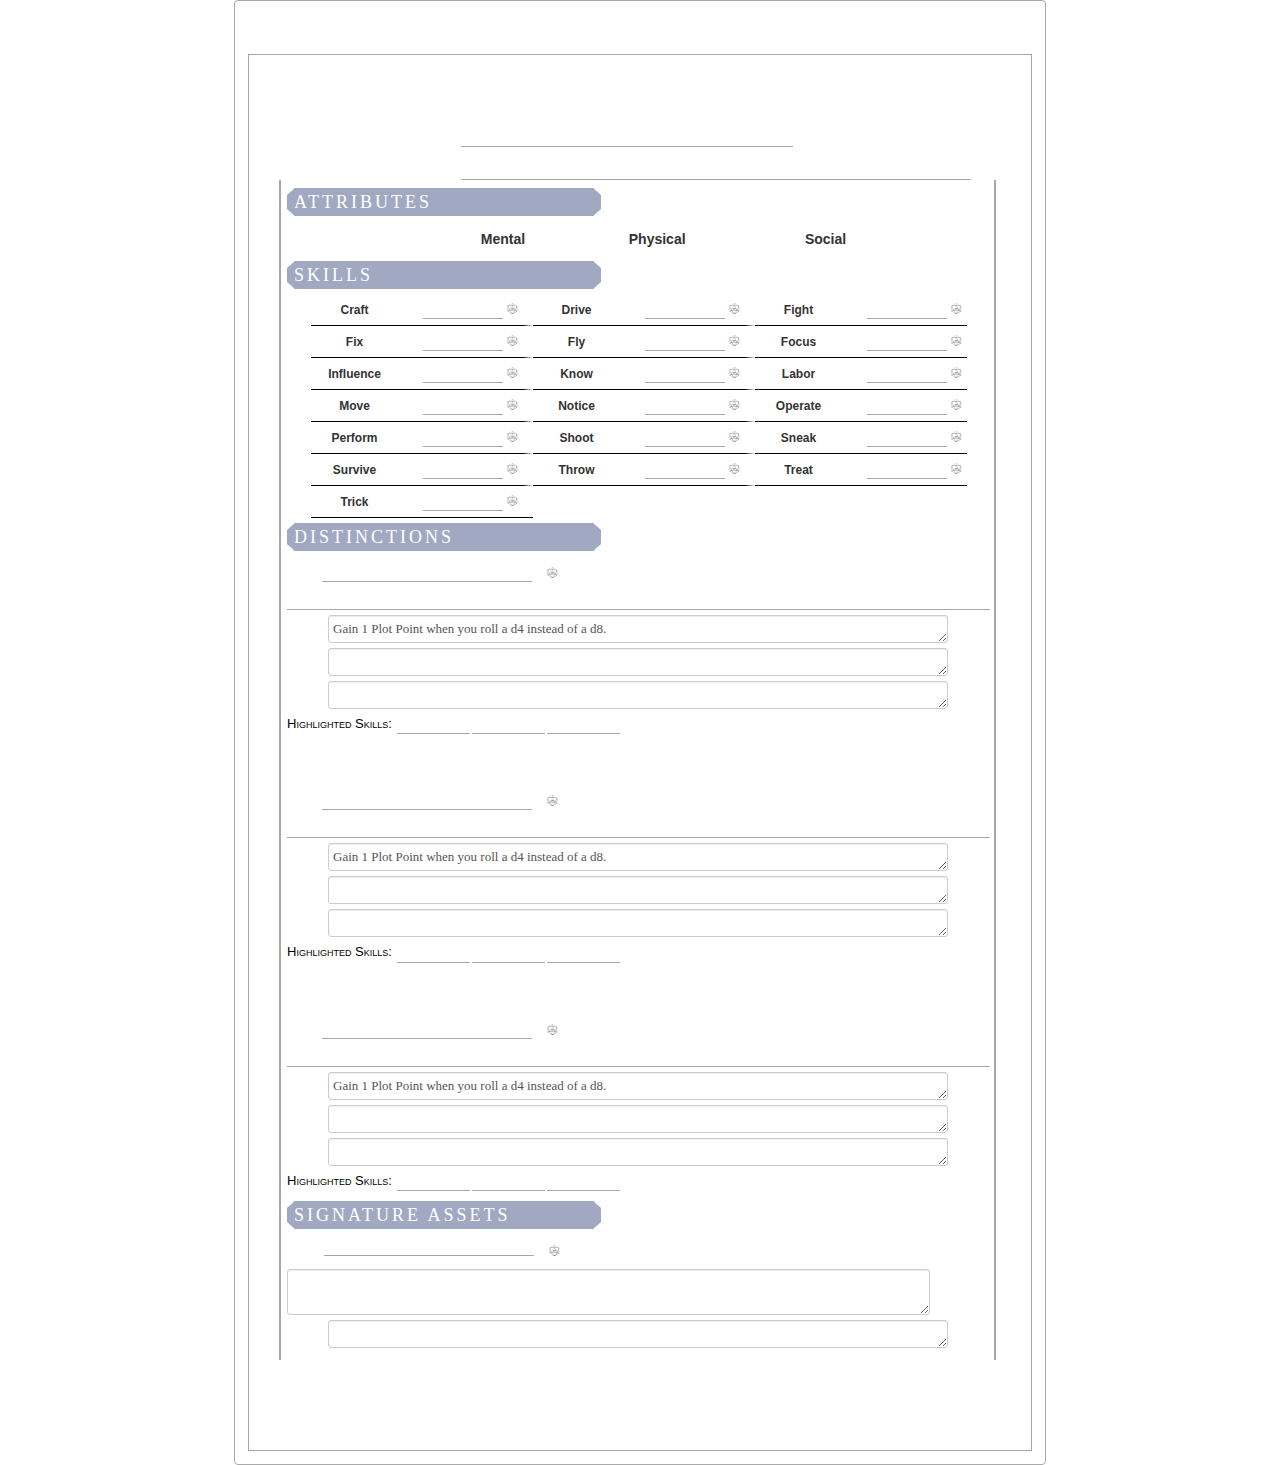
<file: blank.html>
<!DOCTYPE html>
<html>
<head>
    <link href="base.css" rel="stylesheet">
    <link href="editor.css" rel="stylesheet">
    <link href="firefly.css" rel="stylesheet">
    <title></title>
</head>

<body style="overflow: visible;">
    <div class="ui-dialog ui-widget ui-widget-content ui-corner-all ui-draggable ui-resizable" style="display: block; width: 804px; height: 100%; margin:0 auto; position: relative !important;">
        <div class="dialog characterdialog ui-dialog-content ui-widget-content" style="display: block; width: 100%; height: 100%; overflow: auto; padding: 0;">
            <div class="dialog largedialog characterviewer" style="display: block; width: 100%; height: 100%;">
                <div class="charsheet" id="root" style="padding-top:0px;">
<!--- BEGIN Character Sheet HTML --> 
<div class="sheet-main-outer">
    <div class="sheet-main" style="display:block;">
        <div class="sheet-pagehead">
            <input name="attr_character_name" class="attr_ID" value=""/>
            <input name="attr_short_description" class="attr_Desc" value=""/>
        </div>

        <div class="sheet-page">

            <div class="sheet-section">
                <h2>ATTRIBUTES</h2>

                <div class="sheet-attributes">
                    <div class="sheet-dropdown sheet-attribute">
                        <div class="sheet-drop-attr_Mental">
                            <input type="radio" name="attr_Mental" value="4" checked="true" /><span></span><label> d4<br /></label>
                            <input type="radio" name="attr_Mental" value="6" /><span></span><label> d6<br /></label>
                            <input type="radio" name="attr_Mental" value="8" /><span></span><label> d8<br /></label>
                            <input type="radio" name="attr_Mental" value="10" /><span></span><label> d10<br /></label>
                            <input type="radio" name="attr_Mental" value="12" /><span></span><label> d12<br /></label>
                            <div class="sheet-value-1 sheet-d4">d4</div>
                            <div class="sheet-value-2 sheet-d6">d6</div>
                            <div class="sheet-value-3 sheet-d8">d8</div>
                            <div class="sheet-value-4 sheet-d10">d10</div>
                            <div class="sheet-value-5 sheet-d12">d12</div>
                        </div>
                        <button type="roll" value="!pool add @{Mental} Mental">Mental</button>
                    </div>

                    <div class="sheet-dropdown sheet-attribute">
                        <div class="sheet-drop-attr_Physical">
                            <input type="radio" name="attr_Physical" value="4" checked="true" /><span></span><label> d4<br /></label>
                            <input type="radio" name="attr_Physical" value="6" /><span></span><label> d6<br /></label>
                            <input type="radio" name="attr_Physical" value="8" /><span></span><label> d8<br /></label>
                            <input type="radio" name="attr_Physical" value="10" /><span></span><label> d10<br /></label>
                            <input type="radio" name="attr_Physical" value="12" /><span></span><label> d12<br /></label>
                            <div class="sheet-value-1 sheet-d4">d4</div>
                            <div class="sheet-value-2 sheet-d6">d6</div>
                            <div class="sheet-value-3 sheet-d8">d8</div>
                            <div class="sheet-value-4 sheet-d10">d10</div>
                            <div class="sheet-value-5 sheet-d12">d12</div>
                        </div>
                        <button type="roll" value="!pool add @{Physical} Physical">Physical</button>
                    </div>

                    <div class="sheet-dropdown sheet-attribute">
                        <div class="sheet-drop-attr_Social">
                            <input type="radio" name="attr_Social" value="4" checked="true" /><span></span><label> d4<br /></label>
                            <input type="radio" name="attr_Social" value="6" /><span></span><label> d6<br /></label>
                            <input type="radio" name="attr_Social" value="8" /><span></span><label> d8<br /></label>
                            <input type="radio" name="attr_Social" value="10" /><span></span><label> d10<br /></label>
                            <input type="radio" name="attr_Social" value="12" /><span></span><label> d12<br /></label>
                            <div class="sheet-value-1 sheet-d4">d4</div>
                            <div class="sheet-value-2 sheet-d6">d6</div>
                            <div class="sheet-value-3 sheet-d8">d8</div>
                            <div class="sheet-value-4 sheet-d10">d10</div>
                            <div class="sheet-value-5 sheet-d12">d12</div>
                        </div>
                        <button type="roll" value="!pool add @{Social} Social">Social</button>
                    </div>
                </div>
            </div>
            <div class="sheet-section">
                <h2>SKILLS</h2>
                <div class="sheet-skills">
                    <table>
                        <tbody>
                        <tr>
                            <td><div class="sheet-dropdown"><button type="roll" value="!pool add @{Craft} Craft">Craft</button><div class="sheet-drop-attr_Craft"><input type="radio" name="attr_Craft" value="4" checked="true" /><span></span><label> d4<br /></label><input type="radio" name="attr_Craft" value="6" /><span></span><label> d6<br /></label><input type="radio" name="attr_Craft" value="8" /><span></span><label> d8<br /></label><input type="radio" name="attr_Craft" value="10" /><span></span><label> d10<br /></label><input type="radio" name="attr_Craft" value="12" /><span></span><label> d12<br /></label><div class="sheet-value-1 sheet-d4-s">d4</div><div class="sheet-value-2 sheet-d6-s">d6</div><div class="sheet-value-3 sheet-d8-s">d8</div><div class="sheet-value-4 sheet-d10-s">d10</div><div class="sheet-value-5 sheet-d12-s">d12</div></div></div></td>
                            <td><input type="text" name="attr_CraftSpeciality" class="sheet-skill-spec"/><button type="roll" value="!pool add 6 @{CraftSpeciality}"></button></td>
                            <td><div class="sheet-dropdown"><button type="roll" value="!pool add @{Drive} Drive">Drive</button><div class="sheet-drop-attr_Drive"><input type="radio" name="attr_Drive" value="4" checked="true" /><span></span><label> d4<br /></label><input type="radio" name="attr_Drive" value="6" /><span></span><label> d6<br /></label><input type="radio" name="attr_Drive" value="8" /><span></span><label> d8<br /></label><input type="radio" name="attr_Drive" value="10" /><span></span><label> d10<br /></label><input type="radio" name="attr_Drive" value="12" /><span></span><label> d12<br /></label><div class="sheet-value-1 sheet-d4-s">d4</div><div class="sheet-value-2 sheet-d6-s">d6</div><div class="sheet-value-3 sheet-d8-s">d8</div><div class="sheet-value-4 sheet-d10-s">d10</div><div class="sheet-value-5 sheet-d12-s">d12</div></div></div></td>
                            <td><input type="text" name="attr_DriveSpeciality" class="sheet-skill-spec"/><button type="roll" value="!pool add 6 @{DriveSpeciality}"></button></td>
                            <td><div class="sheet-dropdown"><button type="roll" value="!pool add @{Fight} Fight">Fight</button><div class="sheet-drop-attr_Fight"><input type="radio" name="attr_Fight" value="4" checked="true" /><span></span><label> d4<br /></label><input type="radio" name="attr_Fight" value="6" /><span></span><label> d6<br /></label><input type="radio" name="attr_Fight" value="8" /><span></span><label> d8<br /></label><input type="radio" name="attr_Fight" value="10" /><span></span><label> d10<br /></label><input type="radio" name="attr_Fight" value="12" /><span></span><label> d12<br /></label><div class="sheet-value-1 sheet-d4-s">d4</div><div class="sheet-value-2 sheet-d6-s">d6</div><div class="sheet-value-3 sheet-d8-s">d8</div><div class="sheet-value-4 sheet-d10-s">d10</div><div class="sheet-value-5 sheet-d12-s">d12</div></div></div></td>
                            <td><input type="text" name="attr_FightSpeciality" class="sheet-skill-spec"/><button type="roll" value="!pool add 6 @{FightSpeciality}"></button></td>
                        </tr>
                        <tr>
                            <td><div class="sheet-dropdown"><button type="roll" value="!pool add @{Fix} Fix">Fix</button><div class="sheet-drop-attr_Fix"><input type="radio" name="attr_Fix" value="4" checked="true" /><span></span><label> d4<br /></label><input type="radio" name="attr_Fix" value="6" /><span></span><label> d6<br /></label><input type="radio" name="attr_Fix" value="8" /><span></span><label> d8<br /></label><input type="radio" name="attr_Fix" value="10" /><span></span><label> d10<br /></label><input type="radio" name="attr_Fix" value="12" /><span></span><label> d12<br /></label><div class="sheet-value-1 sheet-d4-s">d4</div><div class="sheet-value-2 sheet-d6-s">d6</div><div class="sheet-value-3 sheet-d8-s">d8</div><div class="sheet-value-4 sheet-d10-s">d10</div><div class="sheet-value-5 sheet-d12-s">d12</div></div></div></td>
                            <td><input type="text" name="attr_FixSpeciality" class="sheet-skill-spec"/><button type="roll" value="!pool add 6 @{FixSpeciality}"></button></td>
                            <td><div class="sheet-dropdown"><button type="roll" value="!pool add @{Fly} Fly">Fly</button><div class="sheet-drop-attr_Fly"><input type="radio" name="attr_Fly" value="4" checked="true" /><span></span><label> d4<br /></label><input type="radio" name="attr_Fly" value="6" /><span></span><label> d6<br /></label><input type="radio" name="attr_Fly" value="8" /><span></span><label> d8<br /></label><input type="radio" name="attr_Fly" value="10" /><span></span><label> d10<br /></label><input type="radio" name="attr_Fly" value="12" /><span></span><label> d12<br /></label><div class="sheet-value-1 sheet-d4-s">d4</div><div class="sheet-value-2 sheet-d6-s">d6</div><div class="sheet-value-3 sheet-d8-s">d8</div><div class="sheet-value-4 sheet-d10-s">d10</div><div class="sheet-value-5 sheet-d12-s">d12</div></div></div></td>
                            <td><input type="text" name="attr_FlySpeciality" class="sheet-skill-spec"/><button type="roll" value="!pool add 6 @{FlySpeciality}"></button></td>
                            <td><div class="sheet-dropdown"><button type="roll" value="!pool add @{Focus} Focus">Focus</button><div class="sheet-drop-attr_Focus"><input type="radio" name="attr_Focus" value="4" checked="true" /><span></span><label> d4<br /></label><input type="radio" name="attr_Focus" value="6" /><span></span><label> d6<br /></label><input type="radio" name="attr_Focus" value="8" /><span></span><label> d8<br /></label><input type="radio" name="attr_Focus" value="10" /><span></span><label> d10<br /></label><input type="radio" name="attr_Focus" value="12" /><span></span><label> d12<br /></label><div class="sheet-value-1 sheet-d4-s">d4</div><div class="sheet-value-2 sheet-d6-s">d6</div><div class="sheet-value-3 sheet-d8-s">d8</div><div class="sheet-value-4 sheet-d10-s">d10</div><div class="sheet-value-5 sheet-d12-s">d12</div></div></div></td>
                            <td><input type="text" name="attr_FocusSpeciality" class="sheet-skill-spec"/><button type="roll" value="!pool add 6 @{FocusSpeciality}"></button></td>
                        </tr>
                        <tr>
                            <td><div class="sheet-dropdown"><button type="roll" value="!pool add @{Influence} Influence">Influence</button><div class="sheet-drop-attr_Influence"><input type="radio" name="attr_Influence" value="4" checked="true" /><span></span><label> d4<br /></label><input type="radio" name="attr_Influence" value="6" /><span></span><label> d6<br /></label><input type="radio" name="attr_Influence" value="8" /><span></span><label> d8<br /></label><input type="radio" name="attr_Influence" value="10" /><span></span><label> d10<br /></label><input type="radio" name="attr_Influence" value="12" /><span></span><label> d12<br /></label><div class="sheet-value-1 sheet-d4-s">d4</div><div class="sheet-value-2 sheet-d6-s">d6</div><div class="sheet-value-3 sheet-d8-s">d8</div><div class="sheet-value-4 sheet-d10-s">d10</div><div class="sheet-value-5 sheet-d12-s">d12</div></div></div></td>
                            <td><input type="text" name="attr_InfluenceSpeciality" class="sheet-skill-spec"/><button type="roll" value="!pool add 6 @{InfluenceSpeciality}"></button></td>
                            <td><div class="sheet-dropdown"><button type="roll" value="!pool add @{Know} Know">Know</button><div class="sheet-drop-attr_Know"><input type="radio" name="attr_Know" value="4" checked="true" /><span></span><label> d4<br /></label><input type="radio" name="attr_Know" value="6" /><span></span><label> d6<br /></label><input type="radio" name="attr_Know" value="8" /><span></span><label> d8<br /></label><input type="radio" name="attr_Know" value="10" /><span></span><label> d10<br /></label><input type="radio" name="attr_Know" value="12" /><span></span><label> d12<br /></label><div class="sheet-value-1 sheet-d4-s">d4</div><div class="sheet-value-2 sheet-d6-s">d6</div><div class="sheet-value-3 sheet-d8-s">d8</div><div class="sheet-value-4 sheet-d10-s">d10</div><div class="sheet-value-5 sheet-d12-s">d12</div></div></div></td>
                            <td><input type="text" name="attr_KnowSpeciality" class="sheet-skill-spec"/><button type="roll" value="!pool add 6 @{KnowSpeciality}"></button></td>
                            <td><div class="sheet-dropdown"><button type="roll" value="!pool add @{Labor} Labor">Labor</button><div class="sheet-drop-attr_Labor"><input type="radio" name="attr_Labor" value="4" checked="true" /><span></span><label> d4<br /></label><input type="radio" name="attr_Labor" value="6" /><span></span><label> d6<br /></label><input type="radio" name="attr_Labor" value="8" /><span></span><label> d8<br /></label><input type="radio" name="attr_Labor" value="10" /><span></span><label> d10<br /></label><input type="radio" name="attr_Labor" value="12" /><span></span><label> d12<br /></label><div class="sheet-value-1 sheet-d4-s">d4</div><div class="sheet-value-2 sheet-d6-s">d6</div><div class="sheet-value-3 sheet-d8-s">d8</div><div class="sheet-value-4 sheet-d10-s">d10</div><div class="sheet-value-5 sheet-d12-s">d12</div></div></div></td>
                            <td><input type="text" name="attr_LaborSpeciality" class="sheet-skill-spec"/><button type="roll" value="!pool add 6 @{LaborSpeciality}"></button></td>
                        </tr>
                        <tr>
                            <td><div class="sheet-dropdown"><button type="roll" value="!pool add @{Move} Move">Move</button><div class="sheet-drop-attr_Move"><input type="radio" name="attr_Move" value="4" checked="true" /><span></span><label> d4<br /></label><input type="radio" name="attr_Move" value="6" /><span></span><label> d6<br /></label><input type="radio" name="attr_Move" value="8" /><span></span><label> d8<br /></label><input type="radio" name="attr_Move" value="10" /><span></span><label> d10<br /></label><input type="radio" name="attr_Move" value="12" /><span></span><label> d12<br /></label><div class="sheet-value-1 sheet-d4-s">d4</div><div class="sheet-value-2 sheet-d6-s">d6</div><div class="sheet-value-3 sheet-d8-s">d8</div><div class="sheet-value-4 sheet-d10-s">d10</div><div class="sheet-value-5 sheet-d12-s">d12</div></div></div></td>
                            <td><input type="text" name="attr_MoveSpeciality" class="sheet-skill-spec"/><button type="roll" value="!pool add 6 @{MoveSpeciality}"></button></td>
                            <td><div class="sheet-dropdown"><button type="roll" value="!pool add @{Notice} Notice">Notice</button><div class="sheet-drop-attr_Notice"><input type="radio" name="attr_Notice" value="4" checked="true" /><span></span><label> d4<br /></label><input type="radio" name="attr_Notice" value="6" /><span></span><label> d6<br /></label><input type="radio" name="attr_Notice" value="8" /><span></span><label> d8<br /></label><input type="radio" name="attr_Notice" value="10" /><span></span><label> d10<br /></label><input type="radio" name="attr_Notice" value="12" /><span></span><label> d12<br /></label><div class="sheet-value-1 sheet-d4-s">d4</div><div class="sheet-value-2 sheet-d6-s">d6</div><div class="sheet-value-3 sheet-d8-s">d8</div><div class="sheet-value-4 sheet-d10-s">d10</div><div class="sheet-value-5 sheet-d12-s">d12</div></div></div></td>
                            <td><input type="text" name="attr_NoticeSpeciality" class="sheet-skill-spec"/><button type="roll" value="!pool add 6 @{NoticeSpeciality}"></button></td>
                            <td><div class="sheet-dropdown"><button type="roll" value="!pool add @{Operate} Operate">Operate</button><div class="sheet-drop-attr_Operate"><input type="radio" name="attr_Operate" value="4" checked="true" /><span></span><label> d4<br /></label><input type="radio" name="attr_Operate" value="6" /><span></span><label> d6<br /></label><input type="radio" name="attr_Operate" value="8" /><span></span><label> d8<br /></label><input type="radio" name="attr_Operate" value="10" /><span></span><label> d10<br /></label><input type="radio" name="attr_Operate" value="12" /><span></span><label> d12<br /></label><div class="sheet-value-1 sheet-d4-s">d4</div><div class="sheet-value-2 sheet-d6-s">d6</div><div class="sheet-value-3 sheet-d8-s">d8</div><div class="sheet-value-4 sheet-d10-s">d10</div><div class="sheet-value-5 sheet-d12-s">d12</div></div></div></td>
                            <td><input type="text" name="attr_OperateSpeciality" class="sheet-skill-spec"/><button type="roll" value="!pool add 6 @{OperateSpeciality}"></button></td>
                        </tr>
                        <tr>
                            <td><div class="sheet-dropdown"><button type="roll" value="!pool add @{Perform} Perform">Perform</button><div class="sheet-drop-attr_Perform"><input type="radio" name="attr_Perform" value="4" checked="true" /><span></span><label> d4<br /></label><input type="radio" name="attr_Perform" value="6" /><span></span><label> d6<br /></label><input type="radio" name="attr_Perform" value="8" /><span></span><label> d8<br /></label><input type="radio" name="attr_Perform" value="10" /><span></span><label> d10<br /></label><input type="radio" name="attr_Perform" value="12" /><span></span><label> d12<br /></label><div class="sheet-value-1 sheet-d4-s">d4</div><div class="sheet-value-2 sheet-d6-s">d6</div><div class="sheet-value-3 sheet-d8-s">d8</div><div class="sheet-value-4 sheet-d10-s">d10</div><div class="sheet-value-5 sheet-d12-s">d12</div></div></div></td>
                            <td><input type="text" name="attr_PerformSpeciality" class="sheet-skill-spec"/><button type="roll" value="!pool add 6 @{PerformSpeciality}"></button></td>
                            <td><div class="sheet-dropdown"><button type="roll" value="!pool add @{Shoot} Shoot">Shoot</button><div class="sheet-drop-attr_Shoot"><input type="radio" name="attr_Shoot" value="4" checked="true" /><span></span><label> d4<br /></label><input type="radio" name="attr_Shoot" value="6" /><span></span><label> d6<br /></label><input type="radio" name="attr_Shoot" value="8" /><span></span><label> d8<br /></label><input type="radio" name="attr_Shoot" value="10" /><span></span><label> d10<br /></label><input type="radio" name="attr_Shoot" value="12" /><span></span><label> d12<br /></label><div class="sheet-value-1 sheet-d4-s">d4</div><div class="sheet-value-2 sheet-d6-s">d6</div><div class="sheet-value-3 sheet-d8-s">d8</div><div class="sheet-value-4 sheet-d10-s">d10</div><div class="sheet-value-5 sheet-d12-s">d12</div></div></div></td>
                            <td><input type="text" name="attr_ShootSpeciality" class="sheet-skill-spec"/><button type="roll" value="!pool add 6 @{ShootSpeciality}"></button></td>
                            <td><div class="sheet-dropdown"><button type="roll" value="!pool add @{Sneak} Sneak">Sneak</button><div class="sheet-drop-attr_Sneak"><input type="radio" name="attr_Sneak" value="4" checked="true" /><span></span><label> d4<br /></label><input type="radio" name="attr_Sneak" value="6" /><span></span><label> d6<br /></label><input type="radio" name="attr_Sneak" value="8" /><span></span><label> d8<br /></label><input type="radio" name="attr_Sneak" value="10" /><span></span><label> d10<br /></label><input type="radio" name="attr_Sneak" value="12" /><span></span><label> d12<br /></label><div class="sheet-value-1 sheet-d4-s">d4</div><div class="sheet-value-2 sheet-d6-s">d6</div><div class="sheet-value-3 sheet-d8-s">d8</div><div class="sheet-value-4 sheet-d10-s">d10</div><div class="sheet-value-5 sheet-d12-s">d12</div></div></div></td>
                            <td><input type="text" name="attr_SneakSpeciality" class="sheet-skill-spec"/><button type="roll" value="!pool add 6 @{SneakSpeciality}"></button></td>
                        </tr>
                        <tr>
                            <td><div class="sheet-dropdown"><button type="roll" value="!pool add @{Survive} Survive">Survive</button><div class="sheet-drop-attr_Survive"><input type="radio" name="attr_Survive" value="4" checked="true" /><span></span><label> d4<br /></label><input type="radio" name="attr_Survive" value="6" /><span></span><label> d6<br /></label><input type="radio" name="attr_Survive" value="8" /><span></span><label> d8<br /></label><input type="radio" name="attr_Survive" value="10" /><span></span><label> d10<br /></label><input type="radio" name="attr_Survive" value="12" /><span></span><label> d12<br /></label><div class="sheet-value-1 sheet-d4-s">d4</div><div class="sheet-value-2 sheet-d6-s">d6</div><div class="sheet-value-3 sheet-d8-s">d8</div><div class="sheet-value-4 sheet-d10-s">d10</div><div class="sheet-value-5 sheet-d12-s">d12</div></div></div></td>
                            <td><input type="text" name="attr_SurviveSpeciality" class="sheet-skill-spec"/><button type="roll" value="!pool add 6 @{SurviveSpeciality}"></button></td>
                            <td><div class="sheet-dropdown"><button type="roll" value="!pool add @{Throw} Throw">Throw</button><div class="sheet-drop-attr_Throw"><input type="radio" name="attr_Throw" value="4" checked="true" /><span></span><label> d4<br /></label><input type="radio" name="attr_Throw" value="6" /><span></span><label> d6<br /></label><input type="radio" name="attr_Throw" value="8" /><span></span><label> d8<br /></label><input type="radio" name="attr_Throw" value="10" /><span></span><label> d10<br /></label><input type="radio" name="attr_Throw" value="12" /><span></span><label> d12<br /></label><div class="sheet-value-1 sheet-d4-s">d4</div><div class="sheet-value-2 sheet-d6-s">d6</div><div class="sheet-value-3 sheet-d8-s">d8</div><div class="sheet-value-4 sheet-d10-s">d10</div><div class="sheet-value-5 sheet-d12-s">d12</div></div></div></td>
                            <td><input type="text" name="attr_ThrowSpeciality" class="sheet-skill-spec"/><button type="roll" value="!pool add 6 @{ThrowSpeciality}"></button></td>
                            <td><div class="sheet-dropdown"><button type="roll" value="!pool add @{Treat} Treat">Treat</button><div class="sheet-drop-attr_Treat"><input type="radio" name="attr_Treat" value="4" checked="true" /><span></span><label> d4<br /></label><input type="radio" name="attr_Treat" value="6" /><span></span><label> d6<br /></label><input type="radio" name="attr_Treat" value="8" /><span></span><label> d8<br /></label><input type="radio" name="attr_Treat" value="10" /><span></span><label> d10<br /></label><input type="radio" name="attr_Treat" value="12" /><span></span><label> d12<br /></label><div class="sheet-value-1 sheet-d4-s">d4</div><div class="sheet-value-2 sheet-d6-s">d6</div><div class="sheet-value-3 sheet-d8-s">d8</div><div class="sheet-value-4 sheet-d10-s">d10</div><div class="sheet-value-5 sheet-d12-s">d12</div></div></div></td>
                            <td><input type="text" name="attr_TreatSpeciality" class="sheet-skill-spec"/><button type="roll" value="!pool add 6 @{TreatSpeciality}"></button></td>
                        </tr>
                        <tr>
                            <td><div class="sheet-dropdown"><button type="roll" value="!pool add @{Trick} Trick">Trick</button><div class="sheet-drop-attr_Trick"><input type="radio" name="attr_Trick" value="4" checked="true" /><span></span><label> d4<br /></label><input type="radio" name="attr_Trick" value="6" /><span></span><label> d6<br /></label><input type="radio" name="attr_Trick" value="8" /><span></span><label> d8<br /></label><input type="radio" name="attr_Trick" value="10" /><span></span><label> d10<br /></label><input type="radio" name="attr_Trick" value="12" /><span></span><label> d12<br /></label><div class="sheet-value-1 sheet-d4-s">d4</div><div class="sheet-value-2 sheet-d6-s">d6</div><div class="sheet-value-3 sheet-d8-s">d8</div><div class="sheet-value-4 sheet-d10-s">d10</div><div class="sheet-value-5 sheet-d12-s">d12</div></div></div></td>
                            <td><input type="text" name="attr_TrickSpeciality" class="sheet-skill-spec"/><button type="roll" value="!pool add 6 @{TrickSpeciality}"></button></td>
                        </tr>

                        </tbody>
                    </table>
                </div>
            </div>
            <div class="sheet-section">
                <h2>DISTINCTIONS</h2>
                <div class="sheet-distinctions">
                    <div class="sheet-distinct-head"><input type="text" name="attr_distinction1_name" /><button type="roll" value="!pool add 8 @{distinction1_name}"></button></div>
                    <input type="text" name="attr_distinction1_lore" class="sheet-lore"/>
                    <div class="sheet-ul">
                        <div class="sheet-li"><input type="checkbox" name="attr_distinction1_trigger1_enabled" value="1" checked="true"/><span></span><textarea name="attr_distinction1_trigger1" rows="1">Gain 1 Plot Point when you roll a d4 instead of a d8.</textarea></div>
                        <div class="sheet-li"><input type="checkbox" name="attr_distinction1_trigger2_enabled"/><span></span><textarea name="attr_distinction1_trigger2" rows="1"></textarea></div>
                        <div class="sheet-li"><input type="checkbox" name="attr_distinction1_trigger3_enabled"/><span></span><textarea name="attr_distinction1_trigger3" rows="1"></textarea></div>
                    </div>
                    <p class="sheet-distinction-skills">Highlighted Skills: <input type="text" name="attr_distinction1_skill1"/><input type="text" name="attr_distinction1_skill2"/><input type="text" name="attr_distinction1_skill3"/></p>
                </div>
                <div class="sheet-distinctions">
                    <div class="sheet-distinct-head"><input type="text" name="attr_distinction2_name" /><button type="roll" value="!pool add 8 @{distinction2_name}"></button></div>
                    <input type="text" name="attr_distinction2_lore" class="sheet-lore"/>
                    <div class="sheet-ul">
                        <div class="sheet-li"><input type="checkbox" name="attr_distinction2_trigger1_enabled" value="1" checked="true"/><span></span><textarea name="attr_distinction2_trigger1" rows="1">Gain 1 Plot Point when you roll a d4 instead of a d8.</textarea></div>
                        <div class="sheet-li"><input type="checkbox" name="attr_distinction2_trigger2_enabled"/><span></span><textarea name="attr_distinction2_trigger2" rows="1"></textarea></div>
                        <div class="sheet-li"><input type="checkbox" name="attr_distinction2_trigger3_enabled"/><span></span><textarea name="attr_distinction2_trigger3" rows="1"></textarea></div>
                    </div>
                    <p class="sheet-distinction-skills">Highlighted Skills: <input type="text" name="attr_distinction2_skill1"/><input type="text" name="attr_distinction2_skill2"/><input type="text" name="attr_distinction2_skill3"/></p>
                </div>
                <div class="sheet-distinctions">
                    <div class="sheet-distinct-head"><input type="text" name="attr_distinction3_name" /><button type="roll" value="!pool add 8 @{distinction3_name}"></button></div>
                    <input type="text" name="attr_distinction3_lore" class="sheet-lore"/>
                    <div class="sheet-ul">
                        <div class="sheet-li"><input type="checkbox" name="attr_distinction3_trigger1_enabled" value="1" checked="true"/><span></span><textarea name="attr_distinction3_trigger1" rows="1">Gain 1 Plot Point when you roll a d4 instead of a d8.</textarea></div>
                        <div class="sheet-li"><input type="checkbox" name="attr_distinction3_trigger2_enabled"/><span></span><textarea name="attr_distinction3_trigger2" rows="1"></textarea></div>
                        <div class="sheet-li"><input type="checkbox" name="attr_distinction3_trigger3_enabled"/><span></span><textarea name="attr_distinction3_trigger3" rows="1"></textarea></div>
                    </div>
                    <p class="sheet-distinction-skills">Highlighted Skills: <input type="text" name="attr_distinction3_skill1"/><input type="text" name="attr_distinction3_skill2"/><input type="text" name="attr_distinction3_skill3"/></p>
                </div>
            </div>
            <div class="sheet-section">
                <h2>SIGNATURE ASSETS</h2>
                <fieldset class="repeating_sigassets">
                    <div class="sheet-sigassets">
                        <div class="sheet-sigasset-head">
                            <div class="sheet-dropdown">
                                <div class="sheet-drop-sigasset">
                                    <input type="radio" name="attr_sigasset_mark" value="1" checked="true" style="display:none"/>
                                    <input type="radio" name="attr_sigasset_value" value="6" checked="true"/><span></span><label> d6<br /></label>
                                    <input type="radio" name="attr_sigasset_value" value="8" /><span></span><label> d8<br /></label>
                                    <div class="sheet-value-1 sheet-d6">d6</div>
                                    <div class="sheet-value-2 sheet-d8">d8</div>
                                </div>
                                <button type="roll" value="!pool add @{sigasset_value} @{sigasset_name}"></button>
                                <input type="text" name="attr_sigasset_name" value=" " />
                            </div>
                        </div>
                        <textarea rows="2" name="attr_sigasset_lore" class="sheet-lore">  </textarea>
                        <div class="sheet-ul">
                            <div class="sheet-li"><input type="checkbox" name="attr_sigasset_trigger1_enabled" value=" "/><span></span><textarea name="attr_sigasset_trigger" rows="1"> </textarea></div>
                        </div>
                    </div>
                </fieldset>
            </div>
        </div>
    </div>
</div>
<!--- END Character Sheet HTML --> 
                </div>
            </div>
        </div>
    </div>
</body>
</html>
</file>
<file: base.css>
.clearfix{*zoom:1}.clearfix:before,.clearfix:after{display:table;content:""}.clearfix:after{clear:both}article,aside,details,figcaption,figure,footer,header,hgroup,nav,section{display:block}audio,canvas,video{display:inline-block;*display:inline;*zoom:1}audio:not([controls]){display:none}html{font-size:100%;-webkit-text-size-adjust:100%;-ms-text-size-adjust:100%}a:focus{outline:thin dotted #333;outline:5px auto -webkit-focus-ring-color;outline-offset:-2px}a:hover,a:active{outline:0}sub,sup{position:relative;font-size:75%;line-height:0;vertical-align:baseline}sup{top:-0.5em}sub{bottom:-0.25em}img{max-width:100%;height:auto;border:0;-ms-interpolation-mode:bicubic}button,input,select,textarea{margin:0;font-size:100%;vertical-align:middle}button,input{*overflow:visible;line-height:normal}button::-moz-focus-inner,input::-moz-focus-inner{padding:0;border:0}button,input[type="button"],input[type="reset"],input[type="submit"]{cursor:pointer;-webkit-appearance:button}input[type="search"]{-webkit-appearance:textfield;-webkit-box-sizing:content-box;-moz-box-sizing:content-box;box-sizing:content-box}input[type="search"]::-webkit-search-decoration,input[type="search"]::-webkit-search-cancel-button{-webkit-appearance:none}textarea{overflow:auto;vertical-align:top}body{margin:0;font-family:"Helvetica Neue",Helvetica,Arial,sans-serif;font-size:13px;line-height:18px;color:#333;background-color:#fff}a{color:#08c;text-decoration:none}a:hover{color:#005580;text-decoration:underline}.row{margin-left:-20px;*zoom:1}.row:before,.row:after{display:table;content:""}.row:after{clear:both}[class*="span"]{float:left;margin-left:20px}.span1{width:60px}.span2{width:140px}.span3{width:220px}.span4{width:300px}.span5{width:380px}.span6{width:460px}.span7{width:540px}.span8{width:620px}.span9{width:700px}.span10{width:780px}.span11{width:860px}.span12,.container{width:940px}.offset1{margin-left:100px}.offset2{margin-left:180px}.offset3{margin-left:260px}.offset4{margin-left:340px}.offset5{margin-left:420px}.offset6{margin-left:500px}.offset7{margin-left:580px}.offset8{margin-left:660px}.offset9{margin-left:740px}.offset10{margin-left:820px}.offset11{margin-left:900px}.row-fluid{width:100%;*zoom:1}.row-fluid:before,.row-fluid:after{display:table;content:""}.row-fluid:after{clear:both}.row-fluid>[class*="span"]{float:left;margin-left:2.127659574%}.row-fluid>[class*="span"]:first-child{margin-left:0}.row-fluid>.span1{width:6.382978723%}.row-fluid>.span2{width:14.89361702%}.row-fluid>.span3{width:23.404255317%}.row-fluid>.span4{width:31.914893614%}.row-fluid>.span5{width:40.425531911%}.row-fluid>.span6{width:48.93617020799999%}.row-fluid>.span7{width:57.446808505%}.row-fluid>.span8{width:65.95744680199999%}.row-fluid>.span9{width:74.468085099%}.row-fluid>.span10{width:82.97872339599999%}.row-fluid>.span11{width:91.489361693%}.row-fluid>.span12{width:99.99999998999999%}.container{width:940px;margin-left:auto;margin-right:auto;*zoom:1}.container:before,.container:after{display:table;content:""}.container:after{clear:both}.container-fluid{padding-left:20px;padding-right:20px;*zoom:1}.container-fluid:before,.container-fluid:after{display:table;content:""}.container-fluid:after{clear:both}p{margin:0 0 9px;font-family:"Helvetica Neue",Helvetica,Arial,sans-serif;font-size:13px;line-height:18px}p small{font-size:11px;color:#999}.lead{margin-bottom:18px;font-size:20px;font-weight:200;line-height:27px}h1,h2,h3,h4,h5,h6{margin:0;font-weight:bold;color:#333;text-rendering:optimizelegibility}h1 small,h2 small,h3 small,h4 small,h5 small,h6 small{font-weight:normal;color:#999}h1{font-size:30px;line-height:36px}h1 small{font-size:18px}h2{font-size:24px;line-height:36px}h2 small{font-size:18px}h3{line-height:27px;font-size:18px}h3 small{font-size:14px}h4,h5,h6{line-height:18px}h4{font-size:14px}h4 small{font-size:12px}h5{font-size:12px}h6{font-size:11px;color:#999;text-transform:uppercase}.page-header{padding-bottom:17px;margin:18px 0;border-bottom:1px solid #eee}.page-header h1{line-height:1}ul,ol{padding:0;margin:0 0 9px 25px}ul ul,ul ol,ol ol,ol ul{margin-bottom:0}ul{list-style:disc}ol{list-style:decimal}li{line-height:18px}ul.unstyled,ol.unstyled{margin-left:0;list-style:none}dl{margin-bottom:18px}dt,dd{line-height:18px}dt{font-weight:bold}dd{margin-left:9px}hr{margin:18px 0;border:0;border-top:1px solid #eee;border-bottom:1px solid #fff}strong{font-weight:bold}em{font-style:italic}.muted{color:#999}abbr{font-size:90%;text-transform:uppercase;border-bottom:1px dotted #ddd;cursor:help}blockquote{padding:0 0 0 15px;margin:0 0 18px;border-left:5px solid #eee}blockquote small{display:block;line-height:18px;color:#999}blockquote small:before{content:'\2014 \00A0'}blockquote.pull-right{float:right;padding-left:0;padding-right:15px;border-left:0;border-right:5px solid #eee}blockquote.pull-right p,blockquote.pull-right small{text-align:right}q:before,q:after,blockquote:before,blockquote:after{content:""}address{display:block;margin-bottom:18px;line-height:18px;font-style:normal}small{font-size:100%}cite{font-style:normal}code,pre{padding:0 3px 2px;font-family:Menlo,Monaco,"Courier New",monospace;font-size:12px;color:#333;-webkit-border-radius:3px;-moz-border-radius:3px;border-radius:3px}code{padding:3px 4px;color:#d14;background-color:#f7f7f9;border:1px solid #e1e1e8}pre{display:block;padding:8.5px;margin:0 0 9px;font-size:12px;line-height:18px;background-color:#f5f5f5;border:1px solid #ccc;border:1px solid rgba(0,0,0,0.15);-webkit-border-radius:4px;-moz-border-radius:4px;border-radius:4px;white-space:pre;white-space:pre-wrap;word-break:break-all;word-wrap:break-word}pre.prettyprint{margin-bottom:18px}pre code{padding:0;color:inherit;background-color:transparent;border:0}.pre-scrollable{max-height:340px;overflow-y:scroll}.label{padding:2px 4px 3px;font-size:11.049999999999999px;font-weight:bold;color:#fff;text-shadow:0 -1px 0 rgba(0,0,0,0.25);background-color:#999;-webkit-border-radius:3px;-moz-border-radius:3px;border-radius:3px}.label:hover{color:#fff;text-decoration:none}.label-important{background-color:#b94a48}.label-important:hover{background-color:#953b39}.label-warning{background-color:#f89406}.label-warning:hover{background-color:#c67605}.label-success{background-color:#468847}.label-success:hover{background-color:#356635}.label-info{background-color:#3a87ad}.label-info:hover{background-color:#2d6987}table{max-width:100%;border-collapse:collapse;border-spacing:0}.table{width:100%;margin-bottom:18px}.table th,.table td{padding:8px;line-height:18px;text-align:left;vertical-align:top;border-top:1px solid #ddd}.table th{font-weight:bold}.table thead th{vertical-align:bottom}.table thead:first-child tr th,.table thead:first-child tr td{border-top:0}.table tbody+tbody{border-top:2px solid #ddd}.table-condensed th,.table-condensed td{padding:4px 5px}.table-bordered{border:1px solid #ddd;border-collapse:separate;*border-collapse:collapsed;-webkit-border-radius:4px;-moz-border-radius:4px;border-radius:4px}.table-bordered th+th,.table-bordered td+td,.table-bordered th+td,.table-bordered td+th{border-left:1px solid #ddd}.table-bordered thead:first-child tr:first-child th,.table-bordered tbody:first-child tr:first-child th,.table-bordered tbody:first-child tr:first-child td{border-top:0}.table-bordered thead:first-child tr:first-child th:first-child,.table-bordered tbody:first-child tr:first-child td:first-child{-webkit-border-radius:4px 0 0 0;-moz-border-radius:4px 0 0 0;border-radius:4px 0 0 0}.table-bordered thead:first-child tr:first-child th:last-child,.table-bordered tbody:first-child tr:first-child td:last-child{-webkit-border-radius:0 4px 0 0;-moz-border-radius:0 4px 0 0;border-radius:0 4px 0 0}.table-bordered thead:last-child tr:last-child th:first-child,.table-bordered tbody:last-child tr:last-child td:first-child{-webkit-border-radius:0 0 0 4px;-moz-border-radius:0 0 0 4px;border-radius:0 0 0 4px}.table-bordered thead:last-child tr:last-child th:last-child,.table-bordered tbody:last-child tr:last-child td:last-child{-webkit-border-radius:0 0 4px 0;-moz-border-radius:0 0 4px 0;border-radius:0 0 4px 0}.table-striped tbody tr:nth-child(odd) td,.table-striped tbody tr:nth-child(odd) th{background-color:#f9f9f9}.table tbody tr:hover td,.table tbody tr:hover th{background-color:#f5f5f5}table .span1{float:none;width:44px;margin-left:0}table .span2{float:none;width:124px;margin-left:0}table .span3{float:none;width:204px;margin-left:0}table .span4{float:none;width:284px;margin-left:0}table .span5{float:none;width:364px;margin-left:0}table .span6{float:none;width:444px;margin-left:0}table .span7{float:none;width:524px;margin-left:0}table .span8{float:none;width:604px;margin-left:0}table .span9{float:none;width:684px;margin-left:0}table .span10{float:none;width:764px;margin-left:0}table .span11{float:none;width:844px;margin-left:0}table .span12{float:none;width:924px;margin-left:0}form{margin:0 0 18px}fieldset{padding:0;margin:0;border:0}legend{display:block;width:100%;padding:0;margin-bottom:27px;font-size:19.5px;line-height:36px;color:#333;border:0;border-bottom:1px solid #eee}legend small{font-size:13.5px;color:#999}label,input,button,select,textarea{font-size:13px;font-weight:normal;line-height:18px}input,button,select,textarea{font-family:"Helvetica Neue",Helvetica,Arial,sans-serif}label{display:block;margin-bottom:5px;color:#333}input,textarea,select,.uneditable-input{display:inline-block;width:210px;height:18px;padding:4px;margin-bottom:9px;font-size:13px;line-height:18px;color:#555;border:1px solid #ccc;-webkit-border-radius:3px;-moz-border-radius:3px;border-radius:3px}.uneditable-textarea{width:auto;height:auto}label input,label textarea,label select{display:block}input[type="image"],input[type="checkbox"],input[type="radio"]{width:auto;height:auto;padding:0;margin:3px 0;*margin-top:0;line-height:normal;cursor:pointer;-webkit-border-radius:0;-moz-border-radius:0;border-radius:0;border:0 \9}input[type="image"]{border:0}input[type="file"]{width:auto;padding:initial;line-height:initial;border:initial;background-color:#fff;background-color:initial;-webkit-box-shadow:none;-moz-box-shadow:none;box-shadow:none}input[type="button"],input[type="reset"],input[type="submit"]{width:auto;height:auto}select,input[type="file"]{height:28px;*margin-top:4px;line-height:28px}input[type="file"]{line-height:18px \9}select{width:220px;background-color:#fff}select[multiple],select[size]{height:auto}input[type="image"]{-webkit-box-shadow:none;-moz-box-shadow:none;box-shadow:none}textarea{height:auto}input[type="hidden"]{display:none}.radio,.checkbox{padding-left:18px}.radio input[type="radio"],.checkbox input[type="checkbox"]{float:left;margin-left:-18px}.controls>.radio:first-child,.controls>.checkbox:first-child{padding-top:5px}.radio.inline,.checkbox.inline{display:inline-block;padding-top:5px;margin-bottom:0;vertical-align:middle}.radio.inline+.radio.inline,.checkbox.inline+.checkbox.inline{margin-left:10px}input,textarea{-webkit-box-shadow:inset 0 1px 1px rgba(0,0,0,0.075);-moz-box-shadow:inset 0 1px 1px rgba(0,0,0,0.075);box-shadow:inset 0 1px 1px rgba(0,0,0,0.075);-webkit-transition:border linear .2s,box-shadow linear .2s;-moz-transition:border linear .2s,box-shadow linear .2s;-ms-transition:border linear .2s,box-shadow linear .2s;-o-transition:border linear .2s,box-shadow linear .2s;transition:border linear .2s,box-shadow linear .2s}input:focus,textarea:focus{border-color:rgba(82,168,236,0.8);-webkit-box-shadow:inset 0 1px 1px rgba(0,0,0,0.075),0 0 8px rgba(82,168,236,0.6);-moz-box-shadow:inset 0 1px 1px rgba(0,0,0,0.075),0 0 8px rgba(82,168,236,0.6);box-shadow:inset 0 1px 1px rgba(0,0,0,0.075),0 0 8px rgba(82,168,236,0.6);outline:0;outline:thin dotted \9}input[type="file"]:focus,input[type="radio"]:focus,input[type="checkbox"]:focus,select:focus{-webkit-box-shadow:none;-moz-box-shadow:none;box-shadow:none;outline:thin dotted #333;outline:5px auto -webkit-focus-ring-color;outline-offset:-2px}.input-mini{width:60px}.input-small{width:90px}.input-medium{width:150px}.input-large{width:210px}.input-xlarge{width:270px}.input-xxlarge{width:530px}input[class*="span"],select[class*="span"],textarea[class*="span"],.uneditable-input{float:none;margin-left:0}input.span1,textarea.span1,.uneditable-input.span1{width:50px}input.span2,textarea.span2,.uneditable-input.span2{width:130px}input.span3,textarea.span3,.uneditable-input.span3{width:210px}input.span4,textarea.span4,.uneditable-input.span4{width:290px}input.span5,textarea.span5,.uneditable-input.span5{width:370px}input.span6,textarea.span6,.uneditable-input.span6{width:450px}input.span7,textarea.span7,.uneditable-input.span7{width:530px}input.span8,textarea.span8,.uneditable-input.span8{width:610px}input.span9,textarea.span9,.uneditable-input.span9{width:690px}input.span10,textarea.span10,.uneditable-input.span10{width:770px}input.span11,textarea.span11,.uneditable-input.span11{width:850px}input.span12,textarea.span12,.uneditable-input.span12{width:930px}input[disabled],select[disabled],textarea[disabled],input[readonly],select[readonly],textarea[readonly]{background-color:#f5f5f5;border-color:#ddd;cursor:not-allowed}.control-group.warning>label,.control-group.warning .help-block,.control-group.warning .help-inline{color:#c09853}.control-group.warning input,.control-group.warning select,.control-group.warning textarea{color:#c09853;border-color:#c09853}.control-group.warning input:focus,.control-group.warning select:focus,.control-group.warning textarea:focus{border-color:#a47e3c;-webkit-box-shadow:0 0 6px #dbc59e;-moz-box-shadow:0 0 6px #dbc59e;box-shadow:0 0 6px #dbc59e}.control-group.warning .input-prepend .add-on,.control-group.warning .input-append .add-on{color:#c09853;background-color:#fcf8e3;border-color:#c09853}.control-group.error>label,.control-group.error .help-block,.control-group.error .help-inline{color:#b94a48}.control-group.error input,.control-group.error select,.control-group.error textarea{color:#b94a48;border-color:#b94a48}.control-group.error input:focus,.control-group.error select:focus,.control-group.error textarea:focus{border-color:#953b39;-webkit-box-shadow:0 0 6px #d59392;-moz-box-shadow:0 0 6px #d59392;box-shadow:0 0 6px #d59392}.control-group.error .input-prepend .add-on,.control-group.error .input-append .add-on{color:#b94a48;background-color:#f2dede;border-color:#b94a48}.control-group.success>label,.control-group.success .help-block,.control-group.success .help-inline{color:#468847}.control-group.success input,.control-group.success select,.control-group.success textarea{color:#468847;border-color:#468847}.control-group.success input:focus,.control-group.success select:focus,.control-group.success textarea:focus{border-color:#356635;-webkit-box-shadow:0 0 6px #7aba7b;-moz-box-shadow:0 0 6px #7aba7b;box-shadow:0 0 6px #7aba7b}.control-group.success .input-prepend .add-on,.control-group.success .input-append .add-on{color:#468847;background-color:#dff0d8;border-color:#468847}input:focus:required:invalid,textarea:focus:required:invalid,select:focus:required:invalid{color:#b94a48;border-color:#ee5f5b}input:focus:required:invalid:focus,textarea:focus:required:invalid:focus,select:focus:required:invalid:focus{border-color:#e9322d;-webkit-box-shadow:0 0 6px #f8b9b7;-moz-box-shadow:0 0 6px #f8b9b7;box-shadow:0 0 6px #f8b9b7}.form-actions{padding:17px 20px 18px;margin-top:18px;margin-bottom:18px;background-color:#f5f5f5;border-top:1px solid #ddd}.uneditable-input{display:block;background-color:#fff;border-color:#eee;-webkit-box-shadow:inset 0 1px 2px rgba(0,0,0,0.025);-moz-box-shadow:inset 0 1px 2px rgba(0,0,0,0.025);box-shadow:inset 0 1px 2px rgba(0,0,0,0.025);cursor:not-allowed}:-moz-placeholder{color:#999}::-webkit-input-placeholder{color:#999}.help-block{display:block;margin-top:5px;margin-bottom:0;color:#999}.help-inline{display:inline-block;*display:inline;*zoom:1;margin-bottom:9px;vertical-align:middle;padding-left:5px}.input-prepend,.input-append{margin-bottom:5px;*zoom:1}.input-prepend:before,.input-append:before,.input-prepend:after,.input-append:after{display:table;content:""}.input-prepend:after,.input-append:after{clear:both}.input-prepend input,.input-append input,.input-prepend .uneditable-input,.input-append .uneditable-input{-webkit-border-radius:0 3px 3px 0;-moz-border-radius:0 3px 3px 0;border-radius:0 3px 3px 0}.input-prepend input:focus,.input-append input:focus,.input-prepend .uneditable-input:focus,.input-append .uneditable-input:focus{position:relative;z-index:2}.input-prepend .uneditable-input,.input-append .uneditable-input{border-left-color:#ccc}.input-prepend .add-on,.input-append .add-on{float:left;display:block;width:auto;min-width:16px;height:18px;margin-right:-1px;padding:4px 5px;font-weight:normal;line-height:18px;color:#999;text-align:center;text-shadow:0 1px 0 #fff;background-color:#f5f5f5;border:1px solid #ccc;-webkit-border-radius:3px 0 0 3px;-moz-border-radius:3px 0 0 3px;border-radius:3px 0 0 3px}.input-prepend .active,.input-append .active{background-color:#a9dba9;border-color:#46a546}.input-prepend .add-on{*margin-top:1px}.input-append input,.input-append .uneditable-input{float:left;-webkit-border-radius:3px 0 0 3px;-moz-border-radius:3px 0 0 3px;border-radius:3px 0 0 3px}.input-append .uneditable-input{border-left-color:#eee;border-right-color:#ccc}.input-append .add-on{margin-right:0;margin-left:-1px;-webkit-border-radius:0 3px 3px 0;-moz-border-radius:0 3px 3px 0;border-radius:0 3px 3px 0}.input-append input:first-child{*margin-left:-160px}.input-append input:first-child+.add-on{*margin-left:-21px}.search-query{padding-left:14px;padding-right:14px;margin-bottom:0;-webkit-border-radius:14px;-moz-border-radius:14px;border-radius:14px}.form-search input,.form-inline input,.form-horizontal input,.form-search textarea,.form-inline textarea,.form-horizontal textarea,.form-search select,.form-inline select,.form-horizontal select,.form-search .help-inline,.form-inline .help-inline,.form-horizontal .help-inline,.form-search .uneditable-input,.form-inline .uneditable-input,.form-horizontal .uneditable-input{display:inline-block;margin-bottom:0}.form-search .hide,.form-inline .hide,.form-horizontal .hide{display:none}.form-search label,.form-inline label,.form-search .input-append,.form-inline .input-append,.form-search .input-prepend,.form-inline .input-prepend{display:inline-block}.form-search .input-append .add-on,.form-inline .input-prepend .add-on,.form-search .input-append .add-on,.form-inline .input-prepend .add-on{vertical-align:middle}.form-search .radio,.form-inline .radio,.form-search .checkbox,.form-inline .checkbox{margin-bottom:0;vertical-align:middle}.control-group{margin-bottom:9px}legend+.control-group{margin-top:18px;-webkit-margin-top-collapse:separate}.form-horizontal .control-group{margin-bottom:18px;*zoom:1}.form-horizontal .control-group:before,.form-horizontal .control-group:after{display:table;content:""}.form-horizontal .control-group:after{clear:both}.form-horizontal .control-label{float:left;width:140px;padding-top:5px;text-align:right}.form-horizontal .controls{margin-left:160px}.form-horizontal .form-actions{padding-left:160px}.btn{display:inline-block;padding:4px 10px 4px;margin-bottom:0;font-size:13px;line-height:18px;color:#333;text-align:center;text-shadow:0 1px 1px rgba(255,255,255,0.75);vertical-align:middle;background-color:#f5f5f5;background-image:-moz-linear-gradient(top,#fff,#e6e6e6);background-image:-ms-linear-gradient(top,#fff,#e6e6e6);background-image:-webkit-gradient(linear,0 0,0 100%,from(#fff),to(#e6e6e6));background-image:-webkit-linear-gradient(top,#fff,#e6e6e6);background-image:-o-linear-gradient(top,#fff,#e6e6e6);background-image:linear-gradient(top,#fff,#e6e6e6);background-repeat:repeat-x;filter:progid:DXImageTransform.Microsoft.gradient(startColorstr='#ffffff',endColorstr='#e6e6e6',GradientType=0);border-color:#e6e6e6 #e6e6e6 #bfbfbf;border-color:rgba(0,0,0,0.1) rgba(0,0,0,0.1) rgba(0,0,0,0.25);filter:progid:DXImageTransform.Microsoft.gradient(enabled = false);border:1px solid #ccc;border-bottom-color:#bbb;-webkit-border-radius:4px;-moz-border-radius:4px;border-radius:4px;-webkit-box-shadow:inset 0 1px 0 rgba(255,255,255,0.2),0 1px 2px rgba(0,0,0,0.05);-moz-box-shadow:inset 0 1px 0 rgba(255,255,255,0.2),0 1px 2px rgba(0,0,0,0.05);box-shadow:inset 0 1px 0 rgba(255,255,255,0.2),0 1px 2px rgba(0,0,0,0.05);cursor:pointer;filter:progid:DXImageTransform.Microsoft.gradient(enabled = false);*margin-left:.3em}.btn:hover,.btn:active,.btn.active,.btn.disabled,.btn[disabled]{background-color:#e6e6e6}.btn:active,.btn.active{background-color:#ccc \9}.btn:first-child{*margin-left:0}.btn:hover{color:#333;text-decoration:none;background-color:#e6e6e6;background-position:0 -15px;-webkit-transition:background-position .1s linear;-moz-transition:background-position .1s linear;-ms-transition:background-position .1s linear;-o-transition:background-position .1s linear;transition:background-position .1s linear}.btn:focus{outline:thin dotted #333;outline:5px auto -webkit-focus-ring-color;outline-offset:-2px}.btn.active,.btn:active{background-image:none;-webkit-box-shadow:inset 0 2px 4px rgba(0,0,0,0.15),0 1px 2px rgba(0,0,0,0.05);-moz-box-shadow:inset 0 2px 4px rgba(0,0,0,0.15),0 1px 2px rgba(0,0,0,0.05);box-shadow:inset 0 2px 4px rgba(0,0,0,0.15),0 1px 2px rgba(0,0,0,0.05);background-color:#e6e6e6;background-color:#d9d9d9 \9;outline:0}.btn.disabled,.btn[disabled]{cursor:default;background-image:none;background-color:#e6e6e6;opacity:.65;filter:alpha(opacity=65);-webkit-box-shadow:none;-moz-box-shadow:none;box-shadow:none}.btn-large{padding:9px 14px;font-size:15px;line-height:normal;-webkit-border-radius:5px;-moz-border-radius:5px;border-radius:5px}.btn-large [class^="icon-"]{margin-top:1px}.btn-small{padding:5px 9px;font-size:11px;line-height:16px}.btn-small [class^="icon-"]{margin-top:-1px}.btn-mini{padding:2px 6px;font-size:11px;line-height:14px}.btn-primary,.btn-primary:hover,.btn-warning,.btn-warning:hover,.btn-danger,.btn-danger:hover,.btn-success,.btn-success:hover,.btn-info,.btn-info:hover,.btn-inverse,.btn-inverse:hover{text-shadow:0 -1px 0 rgba(0,0,0,0.25);color:#fff}.btn-primary.active,.btn-warning.active,.btn-danger.active,.btn-success.active,.btn-info.active,.btn-dark.active{color:rgba(255,255,255,0.75)}.btn-primary{background-color:#006dcc;background-image:-moz-linear-gradient(top,#08c,#04c);background-image:-ms-linear-gradient(top,#08c,#04c);background-image:-webkit-gradient(linear,0 0,0 100%,from(#08c),to(#04c));background-image:-webkit-linear-gradient(top,#08c,#04c);background-image:-o-linear-gradient(top,#08c,#04c);background-image:linear-gradient(top,#08c,#04c);background-repeat:repeat-x;filter:progid:DXImageTransform.Microsoft.gradient(startColorstr='#0088cc',endColorstr='#0044cc',GradientType=0);border-color:#04c #0044cc #002a80;border-color:rgba(0,0,0,0.1) rgba(0,0,0,0.1) rgba(0,0,0,0.25);filter:progid:DXImageTransform.Microsoft.gradient(enabled = false)}.btn-primary:hover,.btn-primary:active,.btn-primary.active,.btn-primary.disabled,.btn-primary[disabled]{background-color:#04c}.btn-primary:active,.btn-primary.active{background-color:#039 \9}.btn-warning{background-color:#faa732;background-image:-moz-linear-gradient(top,#fbb450,#f89406);background-image:-ms-linear-gradient(top,#fbb450,#f89406);background-image:-webkit-gradient(linear,0 0,0 100%,from(#fbb450),to(#f89406));background-image:-webkit-linear-gradient(top,#fbb450,#f89406);background-image:-o-linear-gradient(top,#fbb450,#f89406);background-image:linear-gradient(top,#fbb450,#f89406);background-repeat:repeat-x;filter:progid:DXImageTransform.Microsoft.gradient(startColorstr='#fbb450',endColorstr='#f89406',GradientType=0);border-color:#f89406 #f89406 #ad6704;border-color:rgba(0,0,0,0.1) rgba(0,0,0,0.1) rgba(0,0,0,0.25);filter:progid:DXImageTransform.Microsoft.gradient(enabled = false)}.btn-warning:hover,.btn-warning:active,.btn-warning.active,.btn-warning.disabled,.btn-warning[disabled]{background-color:#f89406}.btn-warning:active,.btn-warning.active{background-color:#c67605 \9}.btn-danger{background-color:#da4f49;background-image:-moz-linear-gradient(top,#ee5f5b,#bd362f);background-image:-ms-linear-gradient(top,#ee5f5b,#bd362f);background-image:-webkit-gradient(linear,0 0,0 100%,from(#ee5f5b),to(#bd362f));background-image:-webkit-linear-gradient(top,#ee5f5b,#bd362f);background-image:-o-linear-gradient(top,#ee5f5b,#bd362f);background-image:linear-gradient(top,#ee5f5b,#bd362f);background-repeat:repeat-x;filter:progid:DXImageTransform.Microsoft.gradient(startColorstr='#ee5f5b',endColorstr='#bd362f',GradientType=0);border-color:#bd362f #bd362f #802420;border-color:rgba(0,0,0,0.1) rgba(0,0,0,0.1) rgba(0,0,0,0.25);filter:progid:DXImageTransform.Microsoft.gradient(enabled = false)}.btn-danger:hover,.btn-danger:active,.btn-danger.active,.btn-danger.disabled,.btn-danger[disabled]{background-color:#bd362f}.btn-danger:active,.btn-danger.active{background-color:#942a25 \9}.btn-success{background-color:#5bb75b;background-image:-moz-linear-gradient(top,#62c462,#51a351);background-image:-ms-linear-gradient(top,#62c462,#51a351);background-image:-webkit-gradient(linear,0 0,0 100%,from(#62c462),to(#51a351));background-image:-webkit-linear-gradient(top,#62c462,#51a351);background-image:-o-linear-gradient(top,#62c462,#51a351);background-image:linear-gradient(top,#62c462,#51a351);background-repeat:repeat-x;filter:progid:DXImageTransform.Microsoft.gradient(startColorstr='#62c462',endColorstr='#51a351',GradientType=0);border-color:#51a351 #51a351 #387038;border-color:rgba(0,0,0,0.1) rgba(0,0,0,0.1) rgba(0,0,0,0.25);filter:progid:DXImageTransform.Microsoft.gradient(enabled = false)}.btn-success:hover,.btn-success:active,.btn-success.active,.btn-success.disabled,.btn-success[disabled]{background-color:#51a351}.btn-success:active,.btn-success.active{background-color:#408140 \9}.btn-info{background-color:#49afcd;background-image:-moz-linear-gradient(top,#5bc0de,#2f96b4);background-image:-ms-linear-gradient(top,#5bc0de,#2f96b4);background-image:-webkit-gradient(linear,0 0,0 100%,from(#5bc0de),to(#2f96b4));background-image:-webkit-linear-gradient(top,#5bc0de,#2f96b4);background-image:-o-linear-gradient(top,#5bc0de,#2f96b4);background-image:linear-gradient(top,#5bc0de,#2f96b4);background-repeat:repeat-x;filter:progid:DXImageTransform.Microsoft.gradient(startColorstr='#5bc0de',endColorstr='#2f96b4',GradientType=0);border-color:#2f96b4 #2f96b4 #1f6377;border-color:rgba(0,0,0,0.1) rgba(0,0,0,0.1) rgba(0,0,0,0.25);filter:progid:DXImageTransform.Microsoft.gradient(enabled = false)}.btn-info:hover,.btn-info:active,.btn-info.active,.btn-info.disabled,.btn-info[disabled]{background-color:#2f96b4}.btn-info:active,.btn-info.active{background-color:#24748c \9}.btn-inverse{background-color:#393939;background-image:-moz-linear-gradient(top,#454545,#262626);background-image:-ms-linear-gradient(top,#454545,#262626);background-image:-webkit-gradient(linear,0 0,0 100%,from(#454545),to(#262626));background-image:-webkit-linear-gradient(top,#454545,#262626);background-image:-o-linear-gradient(top,#454545,#262626);background-image:linear-gradient(top,#454545,#262626);background-repeat:repeat-x;filter:progid:DXImageTransform.Microsoft.gradient(startColorstr='#454545',endColorstr='#262626',GradientType=0);border-color:#262626 #262626 #000;border-color:rgba(0,0,0,0.1) rgba(0,0,0,0.1) rgba(0,0,0,0.25);filter:progid:DXImageTransform.Microsoft.gradient(enabled = false)}.btn-inverse:hover,.btn-inverse:active,.btn-inverse.active,.btn-inverse.disabled,.btn-inverse[disabled]{background-color:#262626}.btn-inverse:active,.btn-inverse.active{background-color:#0c0c0c \9}button.btn,input[type="submit"].btn{*padding-top:2px;*padding-bottom:2px}button.btn::-moz-focus-inner,input[type="submit"].btn::-moz-focus-inner{padding:0;border:0}button.btn.large,input[type="submit"].btn.large{*padding-top:7px;*padding-bottom:7px}button.btn.small,input[type="submit"].btn.small{*padding-top:3px;*padding-bottom:3px}[class^="icon-"],[class*=" icon-"]{display:inline-block;width:14px;height:14px;line-height:14px;vertical-align:text-top;background-image:url(../img/glyphicons-halflings.png);background-position:14px 14px;background-repeat:no-repeat;*margin-right:.3em}[class^="icon-"]:last-child,[class*=" icon-"]:last-child{*margin-left:0}.icon-white{background-image:url(../img/glyphicons-halflings-white.png)}.icon-glass{background-position:0 0}.icon-music{background-position:-24px 0}.icon-search{background-position:-48px 0}.icon-envelope{background-position:-72px 0}.icon-heart{background-position:-96px 0}.icon-star{background-position:-120px 0}.icon-star-empty{background-position:-144px 0}.icon-user{background-position:-168px 0}.icon-film{background-position:-192px 0}.icon-th-large{background-position:-216px 0}.icon-th{background-position:-240px 0}.icon-th-list{background-position:-264px 0}.icon-ok{background-position:-288px 0}.icon-remove{background-position:-312px 0}.icon-zoom-in{background-position:-336px 0}.icon-zoom-out{background-position:-360px 0}.icon-off{background-position:-384px 0}.icon-signal{background-position:-408px 0}.icon-cog{background-position:-432px 0}.icon-trash{background-position:-456px 0}.icon-home{background-position:0 -24px}.icon-file{background-position:-24px -24px}.icon-time{background-position:-48px -24px}.icon-road{background-position:-72px -24px}.icon-download-alt{background-position:-96px -24px}.icon-download{background-position:-120px -24px}.icon-upload{background-position:-144px -24px}.icon-inbox{background-position:-168px -24px}.icon-play-circle{background-position:-192px -24px}.icon-repeat{background-position:-216px -24px}.icon-refresh{background-position:-240px -24px}.icon-list-alt{background-position:-264px -24px}.icon-lock{background-position:-287px -24px}.icon-flag{background-position:-312px -24px}.icon-headphones{background-position:-336px -24px}.icon-volume-off{background-position:-360px -24px}.icon-volume-down{background-position:-384px -24px}.icon-volume-up{background-position:-408px -24px}.icon-qrcode{background-position:-432px -24px}.icon-barcode{background-position:-456px -24px}.icon-tag{background-position:0 -48px}.icon-tags{background-position:-25px -48px}.icon-book{background-position:-48px -48px}.icon-bookmark{background-position:-72px -48px}.icon-print{background-position:-96px -48px}.icon-camera{background-position:-120px -48px}.icon-font{background-position:-144px -48px}.icon-bold{background-position:-167px -48px}.icon-italic{background-position:-192px -48px}.icon-text-height{background-position:-216px -48px}.icon-text-width{background-position:-240px -48px}.icon-align-left{background-position:-264px -48px}.icon-align-center{background-position:-288px -48px}.icon-align-right{background-position:-312px -48px}.icon-align-justify{background-position:-336px -48px}.icon-list{background-position:-360px -48px}.icon-indent-left{background-position:-384px -48px}.icon-indent-right{background-position:-408px -48px}.icon-facetime-video{background-position:-432px -48px}.icon-picture{background-position:-456px -48px}.icon-pencil{background-position:0 -72px}.icon-map-marker{background-position:-24px -72px}.icon-adjust{background-position:-48px -72px}.icon-tint{background-position:-72px -72px}.icon-edit{background-position:-96px -72px}.icon-share{background-position:-120px -72px}.icon-check{background-position:-144px -72px}.icon-move{background-position:-168px -72px}.icon-step-backward{background-position:-192px -72px}.icon-fast-backward{background-position:-216px -72px}.icon-backward{background-position:-240px -72px}.icon-play{background-position:-264px -72px}.icon-pause{background-position:-288px -72px}.icon-stop{background-position:-312px -72px}.icon-forward{background-position:-336px -72px}.icon-fast-forward{background-position:-360px -72px}.icon-step-forward{background-position:-384px -72px}.icon-eject{background-position:-408px -72px}.icon-chevron-left{background-position:-432px -72px}.icon-chevron-right{background-position:-456px -72px}.icon-plus-sign{background-position:0 -96px}.icon-minus-sign{background-position:-24px -96px}.icon-remove-sign{background-position:-48px -96px}.icon-ok-sign{background-position:-72px -96px}.icon-question-sign{background-position:-96px -96px}.icon-info-sign{background-position:-120px -96px}.icon-screenshot{background-position:-144px -96px}.icon-remove-circle{background-position:-168px -96px}.icon-ok-circle{background-position:-192px -96px}.icon-ban-circle{background-position:-216px -96px}.icon-arrow-left{background-position:-240px -96px}.icon-arrow-right{background-position:-264px -96px}.icon-arrow-up{background-position:-289px -96px}.icon-arrow-down{background-position:-312px -96px}.icon-share-alt{background-position:-336px -96px}.icon-resize-full{background-position:-360px -96px}.icon-resize-small{background-position:-384px -96px}.icon-plus{background-position:-408px -96px}.icon-minus{background-position:-433px -96px}.icon-asterisk{background-position:-456px -96px}.icon-exclamation-sign{background-position:0 -120px}.icon-gift{background-position:-24px -120px}.icon-leaf{background-position:-48px -120px}.icon-fire{background-position:-72px -120px}.icon-eye-open{background-position:-96px -120px}.icon-eye-close{background-position:-120px -120px}.icon-warning-sign{background-position:-144px -120px}.icon-plane{background-position:-168px -120px}.icon-calendar{background-position:-192px -120px}.icon-random{background-position:-216px -120px}.icon-comment{background-position:-240px -120px}.icon-magnet{background-position:-264px -120px}.icon-chevron-up{background-position:-288px -120px}.icon-chevron-down{background-position:-313px -119px}.icon-retweet{background-position:-336px -120px}.icon-shopping-cart{background-position:-360px -120px}.icon-folder-close{background-position:-384px -120px}.icon-folder-open{background-position:-408px -120px}.icon-resize-vertical{background-position:-432px -119px}.icon-resize-horizontal{background-position:-456px -118px}.btn-group{position:relative;*zoom:1;*margin-left:.3em}.btn-group:before,.btn-group:after{display:table;content:""}.btn-group:after{clear:both}.btn-group:first-child{*margin-left:0}.btn-group+.btn-group{margin-left:5px}.btn-toolbar{margin-top:9px;margin-bottom:9px}.btn-toolbar .btn-group{display:inline-block;*display:inline;*zoom:1}.btn-group .btn{position:relative;float:left;margin-left:-1px;-webkit-border-radius:0;-moz-border-radius:0;border-radius:0}.btn-group .btn:first-child{margin-left:0;-webkit-border-top-left-radius:4px;-moz-border-radius-topleft:4px;border-top-left-radius:4px;-webkit-border-bottom-left-radius:4px;-moz-border-radius-bottomleft:4px;border-bottom-left-radius:4px}.btn-group .btn:last-child,.btn-group .dropdown-toggle{-webkit-border-top-right-radius:4px;-moz-border-radius-topright:4px;border-top-right-radius:4px;-webkit-border-bottom-right-radius:4px;-moz-border-radius-bottomright:4px;border-bottom-right-radius:4px}.btn-group .btn.large:first-child{margin-left:0;-webkit-border-top-left-radius:6px;-moz-border-radius-topleft:6px;border-top-left-radius:6px;-webkit-border-bottom-left-radius:6px;-moz-border-radius-bottomleft:6px;border-bottom-left-radius:6px}.btn-group .btn.large:last-child,.btn-group .large.dropdown-toggle{-webkit-border-top-right-radius:6px;-moz-border-radius-topright:6px;border-top-right-radius:6px;-webkit-border-bottom-right-radius:6px;-moz-border-radius-bottomright:6px;border-bottom-right-radius:6px}.btn-group .btn:hover,.btn-group .btn:focus,.btn-group .btn:active,.btn-group .btn.active{z-index:2}.btn-group .dropdown-toggle:active,.btn-group.open .dropdown-toggle{outline:0}.btn-group .dropdown-toggle{padding-left:8px;padding-right:8px;-webkit-box-shadow:inset 1px 0 0 rgba(255,255,255,0.125),inset 0 1px 0 rgba(255,255,255,0.2),0 1px 2px rgba(0,0,0,0.05);-moz-box-shadow:inset 1px 0 0 rgba(255,255,255,0.125),inset 0 1px 0 rgba(255,255,255,0.2),0 1px 2px rgba(0,0,0,0.05);box-shadow:inset 1px 0 0 rgba(255,255,255,0.125),inset 0 1px 0 rgba(255,255,255,0.2),0 1px 2px rgba(0,0,0,0.05);*padding-top:5px;*padding-bottom:5px}.btn-group.open{*z-index:1000}.btn-group.open .dropdown-menu{display:block;margin-top:1px;-webkit-border-radius:5px;-moz-border-radius:5px;border-radius:5px}.btn-group.open .dropdown-toggle{background-image:none;-webkit-box-shadow:inset 0 1px 6px rgba(0,0,0,0.15),0 1px 2px rgba(0,0,0,0.05);-moz-box-shadow:inset 0 1px 6px rgba(0,0,0,0.15),0 1px 2px rgba(0,0,0,0.05);box-shadow:inset 0 1px 6px rgba(0,0,0,0.15),0 1px 2px rgba(0,0,0,0.05)}.btn .caret{margin-top:7px;margin-left:0}.btn:hover .caret,.open.btn-group .caret{opacity:1;filter:alpha(opacity=100)}.btn-primary .caret,.btn-danger .caret,.btn-info .caret,.btn-success .caret,.btn-inverse .caret{border-top-color:#fff;opacity:.75;filter:alpha(opacity=75)}.btn-small .caret{margin-top:4px}.nav{margin-left:0;margin-bottom:18px;list-style:none}.nav>li>a{display:block}.nav>li>a:hover{text-decoration:none;background-color:#eee}.nav .nav-header{display:block;padding:3px 15px;font-size:11px;font-weight:bold;line-height:18px;color:#999;text-shadow:0 1px 0 rgba(255,255,255,0.5);text-transform:uppercase}.nav li+.nav-header{margin-top:9px}.nav-list{padding-left:14px;padding-right:14px;margin-bottom:0}.nav-list>li>a,.nav-list .nav-header{margin-left:-15px;margin-right:-15px;text-shadow:0 1px 0 rgba(255,255,255,0.5)}.nav-list>li>a{padding:3px 15px}.nav-list .active>a,.nav-list .active>a:hover{color:#fff;text-shadow:0 -1px 0 rgba(0,0,0,0.2);background-color:#08c}.nav-list [class^="icon-"]{margin-right:2px}.nav-tabs,.nav-pills{*zoom:1}.nav-tabs:before,.nav-pills:before,.nav-tabs:after,.nav-pills:after{display:table;content:""}.nav-tabs:after,.nav-pills:after{clear:both}.nav-tabs>li,.nav-pills>li{float:left}.nav-tabs>li>a,.nav-pills>li>a{padding-right:12px;padding-left:12px;margin-right:2px;line-height:14px}.nav-tabs{border-bottom:1px solid #ddd}.nav-tabs>li{margin-bottom:-1px}.nav-tabs>li>a{padding-top:9px;padding-bottom:9px;border:1px solid transparent;-webkit-border-radius:4px 4px 0 0;-moz-border-radius:4px 4px 0 0;border-radius:4px 4px 0 0}.nav-tabs>li>a:hover{border-color:#eee #eeeeee #ddd}.nav-tabs>.active>a,.nav-tabs>.active>a:hover{color:#555;background-color:#fff;border:1px solid #ddd;border-bottom-color:transparent;cursor:default}.nav-pills>li>a{padding-top:8px;padding-bottom:8px;margin-top:2px;margin-bottom:2px;-webkit-border-radius:5px;-moz-border-radius:5px;border-radius:5px}.nav-pills .active>a,.nav-pills .active>a:hover{color:#fff;background-color:#08c}.nav-stacked>li{float:none}.nav-stacked>li>a{margin-right:0}.nav-tabs.nav-stacked{border-bottom:0}.nav-tabs.nav-stacked>li>a{border:1px solid #ddd;-webkit-border-radius:0;-moz-border-radius:0;border-radius:0}.nav-tabs.nav-stacked>li:first-child>a{-webkit-border-radius:4px 4px 0 0;-moz-border-radius:4px 4px 0 0;border-radius:4px 4px 0 0}.nav-tabs.nav-stacked>li:last-child>a{-webkit-border-radius:0 0 4px 4px;-moz-border-radius:0 0 4px 4px;border-radius:0 0 4px 4px}.nav-tabs.nav-stacked>li>a:hover{border-color:#ddd;z-index:2}.nav-pills.nav-stacked>li>a{margin-bottom:3px}.nav-pills.nav-stacked>li:last-child>a{margin-bottom:1px}.nav-tabs .dropdown-menu,.nav-pills .dropdown-menu{margin-top:1px;border-width:1px}.nav-pills .dropdown-menu{-webkit-border-radius:4px;-moz-border-radius:4px;border-radius:4px}.nav-tabs .dropdown-toggle .caret,.nav-pills .dropdown-toggle .caret{border-top-color:#08c;margin-top:6px}.nav-tabs .dropdown-toggle:hover .caret,.nav-pills .dropdown-toggle:hover .caret{border-top-color:#005580}.nav-tabs .active .dropdown-toggle .caret,.nav-pills .active .dropdown-toggle .caret{border-top-color:#333}.nav>.dropdown.active>a:hover{color:#000;cursor:pointer}.nav-tabs .open .dropdown-toggle,.nav-pills .open .dropdown-toggle,.nav>.open.active>a:hover{color:#fff;background-color:#999;border-color:#999}.nav .open .caret,.nav .open.active .caret,.nav .open a:hover .caret{border-top-color:#fff;opacity:1;filter:alpha(opacity=100)}.tabs-stacked .open>a:hover{border-color:#999}.tabbable{*zoom:1}.tabbable:before,.tabbable:after{display:table;content:""}.tabbable:after{clear:both}.tab-content{}.tabs-below .nav-tabs,.tabs-right .nav-tabs,.tabs-left .nav-tabs{border-bottom:0}.tab-content>.tab-pane,.pill-content>.pill-pane{display:none}.tab-content>.active,.pill-content>.active{display:block}.tabs-below .nav-tabs{border-top:1px solid #ddd}.tabs-below .nav-tabs>li{margin-top:-1px;margin-bottom:0}.tabs-below .nav-tabs>li>a{-webkit-border-radius:0 0 4px 4px;-moz-border-radius:0 0 4px 4px;border-radius:0 0 4px 4px}.tabs-below .nav-tabs>li>a:hover{border-bottom-color:transparent;border-top-color:#ddd}.tabs-below .nav-tabs .active>a,.tabs-below .nav-tabs .active>a:hover{border-color:transparent #ddd #ddd #ddd}.tabs-left .nav-tabs>li,.tabs-right .nav-tabs>li{float:none}.tabs-left .nav-tabs>li>a,.tabs-right .nav-tabs>li>a{min-width:74px;margin-right:0;margin-bottom:3px}.tabs-left .nav-tabs{float:left;margin-right:19px;border-right:1px solid #ddd}.tabs-left .nav-tabs>li>a{margin-right:-1px;-webkit-border-radius:4px 0 0 4px;-moz-border-radius:4px 0 0 4px;border-radius:4px 0 0 4px}.tabs-left .nav-tabs>li>a:hover{border-color:#eee #dddddd #eee #eeeeee}.tabs-left .nav-tabs .active>a,.tabs-left .nav-tabs .active>a:hover{border-color:#ddd transparent #ddd #ddd;*border-right-color:#fff}.tabs-right .nav-tabs{float:right;margin-left:19px;border-left:1px solid #ddd}.tabs-right .nav-tabs>li>a{margin-left:-1px;-webkit-border-radius:0 4px 4px 0;-moz-border-radius:0 4px 4px 0;border-radius:0 4px 4px 0}.tabs-right .nav-tabs>li>a:hover{border-color:#eee #eeeeee #eee #dddddd}.tabs-right .nav-tabs .active>a,.tabs-right .nav-tabs .active>a:hover{border-color:#ddd #ddd #ddd transparent;*border-left-color:#fff}.navbar{overflow:visible;margin-bottom:18px}.navbar-inner{padding-left:20px;padding-right:20px;background-color:#2c2c2c;background-image:-moz-linear-gradient(top,#333,#222);background-image:-ms-linear-gradient(top,#333,#222);background-image:-webkit-gradient(linear,0 0,0 100%,from(#333),to(#222));background-image:-webkit-linear-gradient(top,#333,#222);background-image:-o-linear-gradient(top,#333,#222);background-image:linear-gradient(top,#333,#222);background-repeat:repeat-x;filter:progid:DXImageTransform.Microsoft.gradient(startColorstr='#333333',endColorstr='#222222',GradientType=0);-webkit-border-radius:4px;-moz-border-radius:4px;border-radius:4px;-webkit-box-shadow:0 1px 3px rgba(0,0,0,0.25),inset 0 -1px 0 rgba(0,0,0,0.1);-moz-box-shadow:0 1px 3px rgba(0,0,0,0.25),inset 0 -1px 0 rgba(0,0,0,0.1);box-shadow:0 1px 3px rgba(0,0,0,0.25),inset 0 -1px 0 rgba(0,0,0,0.1)}.btn-navbar{display:none;float:right;padding:7px 10px;margin-left:5px;margin-right:5px;background-color:#2c2c2c;background-image:-moz-linear-gradient(top,#333,#222);background-image:-ms-linear-gradient(top,#333,#222);background-image:-webkit-gradient(linear,0 0,0 100%,from(#333),to(#222));background-image:-webkit-linear-gradient(top,#333,#222);background-image:-o-linear-gradient(top,#333,#222);background-image:linear-gradient(top,#333,#222);background-repeat:repeat-x;filter:progid:DXImageTransform.Microsoft.gradient(startColorstr='#333333',endColorstr='#222222',GradientType=0);border-color:#222 #222222 #000;border-color:rgba(0,0,0,0.1) rgba(0,0,0,0.1) rgba(0,0,0,0.25);filter:progid:DXImageTransform.Microsoft.gradient(enabled = false);-webkit-box-shadow:inset 0 1px 0 rgba(255,255,255,0.1),0 1px 0 rgba(255,255,255,0.075);-moz-box-shadow:inset 0 1px 0 rgba(255,255,255,0.1),0 1px 0 rgba(255,255,255,0.075);box-shadow:inset 0 1px 0 rgba(255,255,255,0.1),0 1px 0 rgba(255,255,255,0.075)}.btn-navbar:hover,.btn-navbar:active,.btn-navbar.active,.btn-navbar.disabled,.btn-navbar[disabled]{background-color:#222}.btn-navbar:active,.btn-navbar.active{background-color:#080808 \9}.btn-navbar .icon-bar{display:block;width:18px;height:2px;background-color:#f5f5f5;-webkit-border-radius:1px;-moz-border-radius:1px;border-radius:1px;-webkit-box-shadow:0 1px 0 rgba(0,0,0,0.25);-moz-box-shadow:0 1px 0 rgba(0,0,0,0.25);box-shadow:0 1px 0 rgba(0,0,0,0.25)}.btn-navbar .icon-bar+.icon-bar{margin-top:3px}.nav-collapse.collapse{height:auto}.navbar .brand:hover{text-decoration:none}.navbar .brand{float:left;display:block;padding:8px 20px 12px;margin-left:-20px;font-size:20px;font-weight:200;line-height:1;color:#fff}.navbar .navbar-text{margin-bottom:0;line-height:40px;color:#999}.navbar .navbar-text a:hover{color:#fff;background-color:transparent}.navbar .btn,.navbar .btn-group{margin-top:5px}.navbar .btn-group .btn{margin-top:0}.navbar-form{margin-bottom:0;*zoom:1}.navbar-form:before,.navbar-form:after{display:table;content:""}.navbar-form:after{clear:both}.navbar-form input,.navbar-form select{display:inline-block;margin-top:5px;margin-bottom:0}.navbar-form .radio,.navbar-form .checkbox{margin-top:5px}.navbar-form input[type="image"],.navbar-form input[type="checkbox"],.navbar-form input[type="radio"]{margin-top:3px}.navbar-form .input-append,.navbar-form .input-prepend{margin-top:6px;white-space:nowrap}.navbar-form .input-append input,.navbar-form .input-prepend input{margin-top:0}.navbar-search{position:relative;float:left;margin-top:6px;margin-bottom:0}.navbar-search .search-query{padding:4px 9px;font-family:"Helvetica Neue",Helvetica,Arial,sans-serif;font-size:13px;font-weight:normal;line-height:1;color:#fff;color:rgba(255,255,255,0.75);background:#666;background:rgba(255,255,255,0.3);border:1px solid #111;-webkit-box-shadow:inset 0 1px 2px rgba(0,0,0,0.1),0 1px 0 rgba(255,255,255,0.15);-moz-box-shadow:inset 0 1px 2px rgba(0,0,0,0.1),0 1px 0 rgba(255,255,255,0.15);box-shadow:inset 0 1px 2px rgba(0,0,0,0.1),0 1px 0 rgba(255,255,255,0.15);-webkit-transition:none;-moz-transition:none;-ms-transition:none;-o-transition:none;transition:none}.navbar-search .search-query :-moz-placeholder{color:#eee}.navbar-search .search-query::-webkit-input-placeholder{color:#eee}.navbar-search .search-query:hover{color:#fff;background-color:#999;background-color:rgba(255,255,255,0.5)}.navbar-search .search-query:focus,.navbar-search .search-query.focused{padding:5px 10px;color:#333;text-shadow:0 1px 0 #fff;background-color:#fff;border:0;-webkit-box-shadow:0 0 3px rgba(0,0,0,0.15);-moz-box-shadow:0 0 3px rgba(0,0,0,0.15);box-shadow:0 0 3px rgba(0,0,0,0.15);outline:0}.navbar-fixed-top{position:fixed;top:0;right:0;left:0;z-index:1030}.navbar-fixed-top .navbar-inner{padding-left:0;padding-right:0;-webkit-border-radius:0;-moz-border-radius:0;border-radius:0}.navbar .nav{position:relative;left:0;display:block;float:left;margin:0 10px 0 0}.navbar .nav.pull-right{float:right}.navbar .nav>li{display:block;float:left}.navbar .nav>li>a{float:none;padding:10px 10px 11px;line-height:19px;color:#999;text-decoration:none;text-shadow:0 -1px 0 rgba(0,0,0,0.25)}.navbar .nav>li>a:hover{background-color:transparent;color:#fff;text-decoration:none}.navbar .nav .active>a,.navbar .nav .active>a:hover{color:#fff;text-decoration:none;background-color:#222}.navbar .divider-vertical{height:40px;width:1px;margin:0 9px;overflow:hidden;background-color:#222;border-right:1px solid #333}.navbar .nav.pull-right{margin-left:10px;margin-right:0}.navbar .dropdown-menu{margin-top:1px;-webkit-border-radius:4px;-moz-border-radius:4px;border-radius:4px}.navbar .dropdown-menu:before{content:'';display:inline-block;border-left:7px solid transparent;border-right:7px solid transparent;border-bottom:7px solid #ccc;border-bottom-color:rgba(0,0,0,0.2);position:absolute;top:-7px;left:9px}.navbar .dropdown-menu:after{content:'';display:inline-block;border-left:6px solid transparent;border-right:6px solid transparent;border-bottom:6px solid #fff;position:absolute;top:-6px;left:10px}.navbar .nav .dropdown-toggle .caret,.navbar .nav .open.dropdown .caret{border-top-color:#fff}.navbar .nav .active .caret{opacity:1;filter:alpha(opacity=100)}.navbar .nav .open>.dropdown-toggle,.navbar .nav .active>.dropdown-toggle,.navbar .nav .open.active>.dropdown-toggle{background-color:transparent}.navbar .nav .active>.dropdown-toggle:hover{color:#fff}.navbar .nav.pull-right .dropdown-menu{left:auto;right:0}.navbar .nav.pull-right .dropdown-menu:before{left:auto;right:12px}.navbar .nav.pull-right .dropdown-menu:after{left:auto;right:13px}.breadcrumb{padding:7px 14px;margin:0 0 18px;background-color:#fbfbfb;background-image:-moz-linear-gradient(top,#fff,#f5f5f5);background-image:-ms-linear-gradient(top,#fff,#f5f5f5);background-image:-webkit-gradient(linear,0 0,0 100%,from(#fff),to(#f5f5f5));background-image:-webkit-linear-gradient(top,#fff,#f5f5f5);background-image:-o-linear-gradient(top,#fff,#f5f5f5);background-image:linear-gradient(top,#fff,#f5f5f5);background-repeat:repeat-x;filter:progid:DXImageTransform.Microsoft.gradient(startColorstr='#ffffff',endColorstr='#f5f5f5',GradientType=0);border:1px solid #ddd;-webkit-border-radius:3px;-moz-border-radius:3px;border-radius:3px;-webkit-box-shadow:inset 0 1px 0 #fff;-moz-box-shadow:inset 0 1px 0 #fff;box-shadow:inset 0 1px 0 #fff}.breadcrumb li{display:inline-block;text-shadow:0 1px 0 #fff}.breadcrumb .divider{padding:0 5px;color:#999}.breadcrumb .active a{color:#333}.pagination{height:36px;margin:18px 0}.pagination ul{display:inline-block;*display:inline;*zoom:1;margin-left:0;margin-bottom:0;-webkit-border-radius:3px;-moz-border-radius:3px;border-radius:3px;-webkit-box-shadow:0 1px 2px rgba(0,0,0,0.05);-moz-box-shadow:0 1px 2px rgba(0,0,0,0.05);box-shadow:0 1px 2px rgba(0,0,0,0.05)}.pagination li{display:inline}.pagination a{float:left;padding:0 14px;line-height:34px;text-decoration:none;border:1px solid #ddd;border-left-width:0}.pagination a:hover,.pagination .active a{background-color:#f5f5f5}.pagination .active a{color:#999;cursor:default}.pagination .disabled a,.pagination .disabled a:hover{color:#999;background-color:transparent;cursor:default}.pagination li:first-child a{border-left-width:1px;-webkit-border-radius:3px 0 0 3px;-moz-border-radius:3px 0 0 3px;border-radius:3px 0 0 3px}.pagination li:last-child a{-webkit-border-radius:0 3px 3px 0;-moz-border-radius:0 3px 3px 0;border-radius:0 3px 3px 0}.pagination-centered{text-align:center}.pagination-right{text-align:right}.pager{margin-left:0;margin-bottom:18px;list-style:none;text-align:center;*zoom:1}.pager:before,.pager:after{display:table;content:""}.pager:after{clear:both}.pager li{display:inline}.pager a{display:inline-block;padding:5px 14px;background-color:#fff;border:1px solid #ddd;-webkit-border-radius:15px;-moz-border-radius:15px;border-radius:15px}.pager a:hover{text-decoration:none;background-color:#f5f5f5}.pager .next a{float:right}.pager .previous a{float:left}.thumbnails{margin-left:-20px;list-style:none;*zoom:1}.thumbnails:before,.thumbnails:after{display:table;content:""}.thumbnails:after{clear:both}.thumbnails>li{float:left;margin:0 0 18px 20px}.thumbnail{display:block;padding:4px;line-height:1;border:1px solid #ddd;-webkit-border-radius:4px;-moz-border-radius:4px;border-radius:4px;-webkit-box-shadow:0 1px 1px rgba(0,0,0,0.075);-moz-box-shadow:0 1px 1px rgba(0,0,0,0.075);box-shadow:0 1px 1px rgba(0,0,0,0.075)}a.thumbnail:hover{border-color:#08c;-webkit-box-shadow:0 1px 4px rgba(0,105,214,0.25);-moz-box-shadow:0 1px 4px rgba(0,105,214,0.25);box-shadow:0 1px 4px rgba(0,105,214,0.25)}.thumbnail>img{display:block;max-width:100%;margin-left:auto;margin-right:auto}.thumbnail .caption{padding:9px}.alert{padding:8px 35px 8px 14px;margin-bottom:18px;text-shadow:0 1px 0 rgba(255,255,255,0.5);background-color:#fcf8e3;border:1px solid #fbeed5;-webkit-border-radius:4px;-moz-border-radius:4px;border-radius:4px}.alert,.alert-heading{color:#c09853}.alert .close{position:relative;top:-2px;right:-21px;line-height:18px}.alert-success{background-color:#dff0d8;border-color:#d6e9c6}.alert-success,.alert-success .alert-heading{color:#468847}.alert-danger,.alert-error{background-color:#f2dede;border-color:#eed3d7}.alert-danger,.alert-error,.alert-danger .alert-heading,.alert-error .alert-heading{color:#b94a48}.alert-info{background-color:#d9edf7;border-color:#bce8f1}.alert-info,.alert-info .alert-heading{color:#3a87ad}.alert-block{padding-top:14px;padding-bottom:14px}.alert-block>p,.alert-block>ul{margin-bottom:0}.alert-block p+p{margin-top:5px}@-webkit-keyframes progress-bar-stripes{from{background-position:0 0}to{background-position:40px 0}}@-moz-keyframes progress-bar-stripes{from{background-position:0 0}to{background-position:40px 0}}@keyframes progress-bar-stripes{from{background-position:0 0}to{background-position:40px 0}}.progress{overflow:hidden;height:18px;margin-bottom:18px;background-color:#f7f7f7;background-image:-moz-linear-gradient(top,#f5f5f5,#f9f9f9);background-image:-ms-linear-gradient(top,#f5f5f5,#f9f9f9);background-image:-webkit-gradient(linear,0 0,0 100%,from(#f5f5f5),to(#f9f9f9));background-image:-webkit-linear-gradient(top,#f5f5f5,#f9f9f9);background-image:-o-linear-gradient(top,#f5f5f5,#f9f9f9);background-image:linear-gradient(top,#f5f5f5,#f9f9f9);background-repeat:repeat-x;filter:progid:DXImageTransform.Microsoft.gradient(startColorstr='#f5f5f5',endColorstr='#f9f9f9',GradientType=0);-webkit-box-shadow:inset 0 1px 2px rgba(0,0,0,0.1);-moz-box-shadow:inset 0 1px 2px rgba(0,0,0,0.1);box-shadow:inset 0 1px 2px rgba(0,0,0,0.1);-webkit-border-radius:4px;-moz-border-radius:4px;border-radius:4px}.progress .bar{width:0;height:18px;color:#fff;font-size:12px;text-align:center;text-shadow:0 -1px 0 rgba(0,0,0,0.25);background-color:#0e90d2;background-image:-moz-linear-gradient(top,#149bdf,#0480be);background-image:-ms-linear-gradient(top,#149bdf,#0480be);background-image:-webkit-gradient(linear,0 0,0 100%,from(#149bdf),to(#0480be));background-image:-webkit-linear-gradient(top,#149bdf,#0480be);background-image:-o-linear-gradient(top,#149bdf,#0480be);background-image:linear-gradient(top,#149bdf,#0480be);background-repeat:repeat-x;filter:progid:DXImageTransform.Microsoft.gradient(startColorstr='#149bdf',endColorstr='#0480be',GradientType=0);-webkit-box-shadow:inset 0 -1px 0 rgba(0,0,0,0.15);-moz-box-shadow:inset 0 -1px 0 rgba(0,0,0,0.15);box-shadow:inset 0 -1px 0 rgba(0,0,0,0.15);-webkit-box-sizing:border-box;-moz-box-sizing:border-box;box-sizing:border-box;-webkit-transition:width .6s ease;-moz-transition:width .6s ease;-ms-transition:width .6s ease;-o-transition:width .6s ease;transition:width .6s ease}.progress-striped .bar{background-color:#62c462;background-image:-webkit-gradient(linear,0 100%,100% 0,color-stop(0.25,rgba(255,255,255,0.15)),color-stop(0.25,transparent),color-stop(0.5,transparent),color-stop(0.5,rgba(255,255,255,0.15)),color-stop(0.75,rgba(255,255,255,0.15)),color-stop(0.75,transparent),to(transparent));background-image:-webkit-linear-gradient(-45deg,rgba(255,255,255,0.15) 25%,transparent 25%,transparent 50%,rgba(255,255,255,0.15) 50%,rgba(255,255,255,0.15) 75%,transparent 75%,transparent);background-image:-moz-linear-gradient(-45deg,rgba(255,255,255,0.15) 25%,transparent 25%,transparent 50%,rgba(255,255,255,0.15) 50%,rgba(255,255,255,0.15) 75%,transparent 75%,transparent);background-image:-ms-linear-gradient(-45deg,rgba(255,255,255,0.15) 25%,transparent 25%,transparent 50%,rgba(255,255,255,0.15) 50%,rgba(255,255,255,0.15) 75%,transparent 75%,transparent);background-image:-o-linear-gradient(-45deg,rgba(255,255,255,0.15) 25%,transparent 25%,transparent 50%,rgba(255,255,255,0.15) 50%,rgba(255,255,255,0.15) 75%,transparent 75%,transparent);background-image:linear-gradient(-45deg,rgba(255,255,255,0.15) 25%,transparent 25%,transparent 50%,rgba(255,255,255,0.15) 50%,rgba(255,255,255,0.15) 75%,transparent 75%,transparent);-webkit-background-size:40px 40px;-moz-background-size:40px 40px;-o-background-size:40px 40px;background-size:40px 40px}.progress.active .bar{-webkit-animation:progress-bar-stripes 2s linear infinite;-moz-animation:progress-bar-stripes 2s linear infinite;animation:progress-bar-stripes 2s linear infinite}.progress-danger .bar{background-color:#dd514c;background-image:-moz-linear-gradient(top,#ee5f5b,#c43c35);background-image:-ms-linear-gradient(top,#ee5f5b,#c43c35);background-image:-webkit-gradient(linear,0 0,0 100%,from(#ee5f5b),to(#c43c35));background-image:-webkit-linear-gradient(top,#ee5f5b,#c43c35);background-image:-o-linear-gradient(top,#ee5f5b,#c43c35);background-image:linear-gradient(top,#ee5f5b,#c43c35);background-repeat:repeat-x;filter:progid:DXImageTransform.Microsoft.gradient(startColorstr='#ee5f5b',endColorstr='#c43c35',GradientType=0)}.progress-danger.progress-striped .bar{background-color:#ee5f5b;background-image:-webkit-gradient(linear,0 100%,100% 0,color-stop(0.25,rgba(255,255,255,0.15)),color-stop(0.25,transparent),color-stop(0.5,transparent),color-stop(0.5,rgba(255,255,255,0.15)),color-stop(0.75,rgba(255,255,255,0.15)),color-stop(0.75,transparent),to(transparent));background-image:-webkit-linear-gradient(-45deg,rgba(255,255,255,0.15) 25%,transparent 25%,transparent 50%,rgba(255,255,255,0.15) 50%,rgba(255,255,255,0.15) 75%,transparent 75%,transparent);background-image:-moz-linear-gradient(-45deg,rgba(255,255,255,0.15) 25%,transparent 25%,transparent 50%,rgba(255,255,255,0.15) 50%,rgba(255,255,255,0.15) 75%,transparent 75%,transparent);background-image:-ms-linear-gradient(-45deg,rgba(255,255,255,0.15) 25%,transparent 25%,transparent 50%,rgba(255,255,255,0.15) 50%,rgba(255,255,255,0.15) 75%,transparent 75%,transparent);background-image:-o-linear-gradient(-45deg,rgba(255,255,255,0.15) 25%,transparent 25%,transparent 50%,rgba(255,255,255,0.15) 50%,rgba(255,255,255,0.15) 75%,transparent 75%,transparent);background-image:linear-gradient(-45deg,rgba(255,255,255,0.15) 25%,transparent 25%,transparent 50%,rgba(255,255,255,0.15) 50%,rgba(255,255,255,0.15) 75%,transparent 75%,transparent)}.progress-success .bar{background-color:#5eb95e;background-image:-moz-linear-gradient(top,#62c462,#57a957);background-image:-ms-linear-gradient(top,#62c462,#57a957);background-image:-webkit-gradient(linear,0 0,0 100%,from(#62c462),to(#57a957));background-image:-webkit-linear-gradient(top,#62c462,#57a957);background-image:-o-linear-gradient(top,#62c462,#57a957);background-image:linear-gradient(top,#62c462,#57a957);background-repeat:repeat-x;filter:progid:DXImageTransform.Microsoft.gradient(startColorstr='#62c462',endColorstr='#57a957',GradientType=0)}.progress-success.progress-striped .bar{background-color:#62c462;background-image:-webkit-gradient(linear,0 100%,100% 0,color-stop(0.25,rgba(255,255,255,0.15)),color-stop(0.25,transparent),color-stop(0.5,transparent),color-stop(0.5,rgba(255,255,255,0.15)),color-stop(0.75,rgba(255,255,255,0.15)),color-stop(0.75,transparent),to(transparent));background-image:-webkit-linear-gradient(-45deg,rgba(255,255,255,0.15) 25%,transparent 25%,transparent 50%,rgba(255,255,255,0.15) 50%,rgba(255,255,255,0.15) 75%,transparent 75%,transparent);background-image:-moz-linear-gradient(-45deg,rgba(255,255,255,0.15) 25%,transparent 25%,transparent 50%,rgba(255,255,255,0.15) 50%,rgba(255,255,255,0.15) 75%,transparent 75%,transparent);background-image:-ms-linear-gradient(-45deg,rgba(255,255,255,0.15) 25%,transparent 25%,transparent 50%,rgba(255,255,255,0.15) 50%,rgba(255,255,255,0.15) 75%,transparent 75%,transparent);background-image:-o-linear-gradient(-45deg,rgba(255,255,255,0.15) 25%,transparent 25%,transparent 50%,rgba(255,255,255,0.15) 50%,rgba(255,255,255,0.15) 75%,transparent 75%,transparent);background-image:linear-gradient(-45deg,rgba(255,255,255,0.15) 25%,transparent 25%,transparent 50%,rgba(255,255,255,0.15) 50%,rgba(255,255,255,0.15) 75%,transparent 75%,transparent)}.progress-info .bar{background-color:#4bb1cf;background-image:-moz-linear-gradient(top,#5bc0de,#339bb9);background-image:-ms-linear-gradient(top,#5bc0de,#339bb9);background-image:-webkit-gradient(linear,0 0,0 100%,from(#5bc0de),to(#339bb9));background-image:-webkit-linear-gradient(top,#5bc0de,#339bb9);background-image:-o-linear-gradient(top,#5bc0de,#339bb9);background-image:linear-gradient(top,#5bc0de,#339bb9);background-repeat:repeat-x;filter:progid:DXImageTransform.Microsoft.gradient(startColorstr='#5bc0de',endColorstr='#339bb9',GradientType=0)}.progress-info.progress-striped .bar{background-color:#5bc0de;background-image:-webkit-gradient(linear,0 100%,100% 0,color-stop(0.25,rgba(255,255,255,0.15)),color-stop(0.25,transparent),color-stop(0.5,transparent),color-stop(0.5,rgba(255,255,255,0.15)),color-stop(0.75,rgba(255,255,255,0.15)),color-stop(0.75,transparent),to(transparent));background-image:-webkit-linear-gradient(-45deg,rgba(255,255,255,0.15) 25%,transparent 25%,transparent 50%,rgba(255,255,255,0.15) 50%,rgba(255,255,255,0.15) 75%,transparent 75%,transparent);background-image:-moz-linear-gradient(-45deg,rgba(255,255,255,0.15) 25%,transparent 25%,transparent 50%,rgba(255,255,255,0.15) 50%,rgba(255,255,255,0.15) 75%,transparent 75%,transparent);background-image:-ms-linear-gradient(-45deg,rgba(255,255,255,0.15) 25%,transparent 25%,transparent 50%,rgba(255,255,255,0.15) 50%,rgba(255,255,255,0.15) 75%,transparent 75%,transparent);background-image:-o-linear-gradient(-45deg,rgba(255,255,255,0.15) 25%,transparent 25%,transparent 50%,rgba(255,255,255,0.15) 50%,rgba(255,255,255,0.15) 75%,transparent 75%,transparent);background-image:linear-gradient(-45deg,rgba(255,255,255,0.15) 25%,transparent 25%,transparent 50%,rgba(255,255,255,0.15) 50%,rgba(255,255,255,0.15) 75%,transparent 75%,transparent)}.hero-unit{padding:60px;margin-bottom:30px;background-color:#f5f5f5;-webkit-border-radius:6px;-moz-border-radius:6px;border-radius:6px}.hero-unit h1{margin-bottom:0;font-size:60px;line-height:1;letter-spacing:-1px}.hero-unit p{font-size:18px;font-weight:200;line-height:27px}.tooltip{position:absolute;z-index:1020;display:block;visibility:visible;padding:5px;font-size:11px;opacity:0;filter:alpha(opacity=0)}.tooltip.in{opacity:.8;filter:alpha(opacity=80)}.tooltip.top{margin-top:-2px}.tooltip.right{margin-left:2px}.tooltip.bottom{margin-top:2px}.tooltip.left{margin-left:-2px}.tooltip.top .tooltip-arrow{bottom:0;left:50%;margin-left:-5px;border-left:5px solid transparent;border-right:5px solid transparent;border-top:5px solid #000}.tooltip.left .tooltip-arrow{top:50%;right:0;margin-top:-5px;border-top:5px solid transparent;border-bottom:5px solid transparent;border-left:5px solid #000}.tooltip.bottom .tooltip-arrow{top:0;left:50%;margin-left:-5px;border-left:5px solid transparent;border-right:5px solid transparent;border-bottom:5px solid #000}.tooltip.right .tooltip-arrow{top:50%;left:0;margin-top:-5px;border-top:5px solid transparent;border-bottom:5px solid transparent;border-right:5px solid #000}.tooltip-inner{max-width:200px;padding:3px 8px;color:#fff;text-align:center;text-decoration:none;background-color:#000;-webkit-border-radius:4px;-moz-border-radius:4px;border-radius:4px}.tooltip-arrow{position:absolute;width:0;height:0}.popover{position:absolute;top:0;left:0;z-index:1010;display:none;padding:5px}.popover.top{margin-top:-5px}.popover.right{margin-left:5px}.popover.bottom{margin-top:5px}.popover.left{margin-left:-5px}.popover.top .arrow{bottom:0;left:50%;margin-left:-5px;border-left:5px solid transparent;border-right:5px solid transparent;border-top:5px solid #000}.popover.right .arrow{top:50%;left:0;margin-top:-5px;border-top:5px solid transparent;border-bottom:5px solid transparent;border-right:5px solid #000}.popover.bottom .arrow{top:0;left:50%;margin-left:-5px;border-left:5px solid transparent;border-right:5px solid transparent;border-bottom:5px solid #000}.popover.left .arrow{top:50%;right:0;margin-top:-5px;border-top:5px solid transparent;border-bottom:5px solid transparent;border-left:5px solid #000}.popover .arrow{position:absolute;width:0;height:0}.popover-inner{padding:3px;width:280px;overflow:hidden;background:#000;background:rgba(0,0,0,0.8);-webkit-border-radius:6px;-moz-border-radius:6px;border-radius:6px;-webkit-box-shadow:0 3px 7px rgba(0,0,0,0.3);-moz-box-shadow:0 3px 7px rgba(0,0,0,0.3);box-shadow:0 3px 7px rgba(0,0,0,0.3)}.popover-title{padding:9px 15px;line-height:1;background-color:#f5f5f5;border-bottom:1px solid #eee;-webkit-border-radius:3px 3px 0 0;-moz-border-radius:3px 3px 0 0;border-radius:3px 3px 0 0}.popover-content{padding:14px;background-color:#fff;-webkit-border-radius:0 0 3px 3px;-moz-border-radius:0 0 3px 3px;border-radius:0 0 3px 3px;-webkit-background-clip:padding-box;-moz-background-clip:padding-box;background-clip:padding-box}.popover-content p,.popover-content ul,.popover-content ol{margin-bottom:0}.modal-open .dropdown-menu{z-index:2050}.modal-open .dropdown.open{*z-index:2050}.modal-open .popover{z-index:2060}.modal-open .tooltip{z-index:2070}.modal-backdrop{position:fixed;top:0;right:0;bottom:0;left:0;z-index:1040;background-color:#000}.modal-backdrop.fade{opacity:0}.modal-backdrop,.modal-backdrop.fade.in{opacity:.8;filter:alpha(opacity=80)}.modal{position:fixed;top:50%;left:50%;z-index:1050;max-height:500px;overflow:auto;width:560px;margin:-250px 0 0 -280px;background-color:#fff;border:1px solid #999;border:1px solid rgba(0,0,0,0.3);*border:1px solid #999;-webkit-border-radius:6px;-moz-border-radius:6px;border-radius:6px;-webkit-box-shadow:0 3px 7px rgba(0,0,0,0.3);-moz-box-shadow:0 3px 7px rgba(0,0,0,0.3);box-shadow:0 3px 7px rgba(0,0,0,0.3);-webkit-background-clip:padding-box;-moz-background-clip:padding-box;background-clip:padding-box}.modal.fade{-webkit-transition:opacity .3s linear,top .3s ease-out;-moz-transition:opacity .3s linear,top .3s ease-out;-ms-transition:opacity .3s linear,top .3s ease-out;-o-transition:opacity .3s linear,top .3s ease-out;transition:opacity .3s linear,top .3s ease-out;top:-25%}.modal.fade.in{top:50%}.modal-header{padding:9px 15px;border-bottom:1px solid #eee}.modal-header .close{margin-top:2px}.modal-body{padding:15px}.modal-body .modal-form{margin-bottom:0}.modal-footer{padding:14px 15px 15px;margin-bottom:0;background-color:#f5f5f5;border-top:1px solid #ddd;-webkit-border-radius:0 0 6px 6px;-moz-border-radius:0 0 6px 6px;border-radius:0 0 6px 6px;-webkit-box-shadow:inset 0 1px 0 #fff;-moz-box-shadow:inset 0 1px 0 #fff;box-shadow:inset 0 1px 0 #fff;*zoom:1}.modal-footer:before,.modal-footer:after{display:table;content:""}.modal-footer:after{clear:both}.modal-footer .btn{float:right;margin-left:5px;margin-bottom:0}.dropdown{position:relative}.dropdown-toggle{*margin-bottom:-3px}.dropdown-toggle:active,.open .dropdown-toggle{outline:0}.caret{display:inline-block;width:0;height:0;text-indent:-99999px;*text-indent:0;vertical-align:top;border-left:4px solid transparent;border-right:4px solid transparent;border-top:4px solid #000;opacity:.3;filter:alpha(opacity=30);content:"\2193"}.dropdown .caret{margin-top:8px;margin-left:2px}.dropdown:hover .caret,.open.dropdown .caret{opacity:1;filter:alpha(opacity=100)}.dropdown-menu{position:absolute;top:100%;left:0;z-index:1000;float:left;display:none;min-width:160px;_width:160px;padding:4px 0;margin:0;list-style:none;background-color:#fff;border-color:#ccc;border-color:rgba(0,0,0,0.2);border-style:solid;border-width:1px;-webkit-border-radius:0 0 5px 5px;-moz-border-radius:0 0 5px 5px;border-radius:0 0 5px 5px;-webkit-box-shadow:0 5px 10px rgba(0,0,0,0.2);-moz-box-shadow:0 5px 10px rgba(0,0,0,0.2);box-shadow:0 5px 10px rgba(0,0,0,0.2);-webkit-background-clip:padding-box;-moz-background-clip:padding;background-clip:padding-box;*border-right-width:2px;*border-bottom-width:2px}.dropdown-menu.bottom-up{top:auto;bottom:100%;margin-bottom:2px}.dropdown-menu .divider{height:1px;margin:5px 1px;overflow:hidden;background-color:#e5e5e5;border-bottom:1px solid #fff;*width:100%;*margin:-5px 0 5px}.dropdown-menu a{display:block;padding:3px 15px;clear:both;font-weight:normal;line-height:18px;color:#555;white-space:nowrap}.dropdown-menu li>a:hover,.dropdown-menu .active>a,.dropdown-menu .active>a:hover{color:#fff;text-decoration:none;background-color:#08c}.dropdown.open{*z-index:1000}.dropdown.open .dropdown-toggle{color:#fff;background:#ccc;background:rgba(0,0,0,0.3)}.dropdown.open .dropdown-menu{display:block}.typeahead{margin-top:2px;-webkit-border-radius:4px;-moz-border-radius:4px;border-radius:4px}.accordion{margin-bottom:18px}.accordion-group{margin-bottom:2px;border:1px solid #e5e5e5;-webkit-border-radius:4px;-moz-border-radius:4px;border-radius:4px}.accordion-heading{border-bottom:0}.accordion-heading .accordion-toggle{display:block;padding:8px 15px}.accordion-inner{padding:9px 15px;border-top:1px solid #e5e5e5}.carousel{position:relative;margin-bottom:18px;line-height:1}.carousel-inner{overflow:hidden;width:100%;position:relative}.carousel .item{display:none;position:relative;-webkit-transition:.6s ease-in-out left;-moz-transition:.6s ease-in-out left;-ms-transition:.6s ease-in-out left;-o-transition:.6s ease-in-out left;transition:.6s ease-in-out left}.carousel .item>img{display:block;line-height:1}.carousel .active,.carousel .next,.carousel .prev{display:block}.carousel .active{left:0}.carousel .next,.carousel .prev{position:absolute;top:0;width:100%}.carousel .next{left:100%}.carousel .prev{left:-100%}.carousel .next.left,.carousel .prev.right{left:0}.carousel .active.left{left:-100%}.carousel .active.right{left:100%}.carousel-control{position:absolute;top:40%;left:15px;width:40px;height:40px;margin-top:-20px;font-size:60px;font-weight:100;line-height:30px;color:#fff;text-align:center;background:#222;border:3px solid #fff;-webkit-border-radius:23px;-moz-border-radius:23px;border-radius:23px;opacity:.5;filter:alpha(opacity=50)}.carousel-control.right{left:auto;right:15px}.carousel-control:hover{color:#fff;text-decoration:none;opacity:.9;filter:alpha(opacity=90)}.carousel-caption{position:absolute;left:0;right:0;bottom:0;padding:10px 15px 5px;background:#333;background:rgba(0,0,0,0.75)}.carousel-caption h4,.carousel-caption p{color:#fff}.well{min-height:20px;padding:19px;margin-bottom:20px;background-color:#f5f5f5;border:1px solid #eee;border:1px solid rgba(0,0,0,0.05);-webkit-border-radius:4px;-moz-border-radius:4px;border-radius:4px;-webkit-box-shadow:inset 0 1px 1px rgba(0,0,0,0.05);-moz-box-shadow:inset 0 1px 1px rgba(0,0,0,0.05);box-shadow:inset 0 1px 1px rgba(0,0,0,0.05)}.well blockquote{border-color:#ddd;border-color:rgba(0,0,0,0.15)}.close{float:right;font-size:20px;font-weight:bold;line-height:18px;color:#000;text-shadow:0 1px 0 #fff;opacity:.2;filter:alpha(opacity=20)}.close:hover{color:#000;text-decoration:none;opacity:.4;filter:alpha(opacity=40);cursor:pointer}.pull-right{float:right}.pull-left{float:left}.hide{display:none}.show{display:block}.invisible{visibility:hidden}.fade{-webkit-transition:opacity .15s linear;-moz-transition:opacity .15s linear;-ms-transition:opacity .15s linear;-o-transition:opacity .15s linear;transition:opacity .15s linear;opacity:0}.fade.in{opacity:1}.collapse{-webkit-transition:height .35s ease;-moz-transition:height .35s ease;-ms-transition:height .35s ease;-o-transition:height .35s ease;transition:height .35s ease;position:relative;overflow:hidden;height:0}.collapse.in{height:auto}.textboxlist{font:11px "Lucida Grande",Verdana;cursor:text}.textboxlist-bits{zoom:1;overflow:hidden;margin:0;padding:3px 4px 0;border:1px solid #999;*padding-bottom:3px}.textboxlist-bit{list-style-type:none;float:left;display:block;padding:0;margin:0 5px 3px 0;cursor:default}.textboxlist-bit-editable{border:1px solid #fff}.textboxlist-bit-editable-input{border:0;padding:0;*padding-bottom:0;font-family:"Lucida Grande",Verdana;font-size:11px;height:auto!important;box-shadow:none!important}.textboxlist-bit-editable-input:focus{outline:0}.textboxlist-bit-box{position:relative;line-height:18px;padding:0 5px;-moz-border-radius:9px;-webkit-border-radius:9px;border-radius:9px;border:1px solid #CAD8F3;background:#DEE7F8;cursor:default}.textboxlist-bit-box-deletable{padding-right:15px}.textboxlist-bit-box-deletebutton{position:absolute;right:4px;top:6px;display:block;width:7px;height:7px;font-size:1px;background:url('http://app.roll20.net/js/textboxlist/close.gif')}.textboxlist-bit-box-deletebutton:hover{border:none;background-position:7px;text-decoration:none}.textboxlist-bit-box-hover{background:#BBCEF1;border:1px solid #6D95E0}.textboxlist-bit-box-focus{border-color:#598BEC;background:#598BEC;color:#fff}.textboxlist-bit-box-focus .textboxlist-bit-box-deletebutton{background-position:bottom}.tagset{margin-top:5px}.tagset div.add{float:left;font-size:1.0em;cursor:pointer;border-bottom:2px solid #ACEB86;padding:5px 5px 0 5px}.tagset .label{float:left;padding:0 5px 0 0;font-size:1.0em}.tagset .textboxlist{float:left;margin-right:15px;background-color:white;position:relative}.tagset .noedit{cursor:default;margin-right:0;background-color:transparent;min-width:0}.tagset .noedit ul.textboxlist-bits{border:1px solid #f4f2ed}.tagset .noedit .textboxlist-bit{cursor:pointer}.tagset .noedit .textboxlist-bit-box-deletebutton{display:none}.tagset .noedit .textboxlist-bit-box-deletable{padding-right:5px}.tagset .textboxlist-bit-editable-input{background-color:white;border:none!important}.tagset .textboxlist-bit-editable{border:1px solid white;margin-bottom:0;margin-top:-2px}.textboxlist{min-width:175px}.textboxlist-autocomplete{z-index:5000}.textboxlist-autocomplete{position:absolute}.textboxlist-autocomplete-placeholder,.textboxlist-autocomplete-results{opacity:.9;filter:alpha(opacity=90);background:#eee;-webkit-box-shadow:0 3px 3px #ccc;-moz-box-shadow:0 3px 3px #ccc;box-shadow:0 3px 3px #ccc;border:1px solid #999;border-top:none;display:none}.textboxlist-autocomplete-placeholder{padding:5px 7px}.textboxlist-autocomplete-results{margin:0;padding:0}.textboxlist-autocomplete-result{margin:0;padding:5px;list-style-type:none;background:#eee}.textboxlist-autocomplete-result-focus{background:#C6D9E4}.textboxlist-autocomplete-highlight{background:#EEF0C4;font-weight:bold}.chzn-container{font-size:13px;position:relative;display:inline-block;zoom:1;*display:inline}.chzn-container .chzn-drop{background:#fff;border:1px solid #aaa;border-top:0;position:absolute;top:29px;left:0;-webkit-box-shadow:0 4px 5px rgba(0,0,0,.15);-moz-box-shadow:0 4px 5px rgba(0,0,0,.15);-o-box-shadow:0 4px 5px rgba(0,0,0,.15);box-shadow:0 4px 5px rgba(0,0,0,.15);z-index:999}.chzn-container-single .chzn-single{background-color:#fff;filter:progid:DXImageTransform.Microsoft.gradient(startColorstr='#ffffff',endColorstr='#eeeeee',GradientType=0);background-image:-webkit-gradient(linear,0% 0,0% 100%,color-stop(20%,#fff),color-stop(50%,#f6f6f6),color-stop(52%,#eee),color-stop(100%,#f4f4f4));background-image:-webkit-linear-gradient(top,#fff 20%,#f6f6f6 50%,#eee 52%,#f4f4f4 100%);background-image:-moz-linear-gradient(top,#fff 20%,#f6f6f6 50%,#eee 52%,#f4f4f4 100%);background-image:-o-linear-gradient(top,#fff 20%,#f6f6f6 50%,#eee 52%,#f4f4f4 100%);background-image:-ms-linear-gradient(top,#fff 20%,#f6f6f6 50%,#eee 52%,#f4f4f4 100%);background-image:linear-gradient(top,#fff 20%,#f6f6f6 50%,#eee 52%,#f4f4f4 100%);-webkit-border-radius:5px;-moz-border-radius:5px;border-radius:5px;-moz-background-clip:padding;-webkit-background-clip:padding-box;background-clip:padding-box;border:1px solid #aaa;-webkit-box-shadow:0 0 3px #fff inset,0 1px 1px rgba(0,0,0,0.1);-moz-box-shadow:0 0 3px #fff inset,0 1px 1px rgba(0,0,0,0.1);box-shadow:0 0 3px #fff inset,0 1px 1px rgba(0,0,0,0.1);display:block;overflow:hidden;white-space:nowrap;position:relative;height:23px;line-height:24px;padding:0 0 0 8px;color:#444;text-decoration:none}.chzn-container-single .chzn-default{color:#999}.chzn-container-single .chzn-single span{margin-right:26px;display:block;overflow:hidden;white-space:nowrap;-o-text-overflow:ellipsis;-ms-text-overflow:ellipsis;text-overflow:ellipsis}.chzn-container-single .chzn-single abbr{display:block;position:absolute;right:26px;top:6px;width:12px;height:13px;font-size:1px;background:url(../js/chosen/chosen-sprite.png?1332177786) right top no-repeat}.chzn-container-single .chzn-single abbr:hover{background-position:right -11px}.chzn-container-single .chzn-single div{position:absolute;right:0;top:0;display:block;height:100%;width:18px}.chzn-container-single .chzn-single div b{background:url(../js/chosen/chosen-sprite.png?1332177786) no-repeat 0 0;display:block;width:100%;height:100%}.chzn-container-single .chzn-search{padding:3px 4px;position:relative;margin:0;white-space:nowrap;z-index:1010}.chzn-container-single .chzn-search input{background:#fff url(../js/chosen/chosen-sprite.png?1332177786) no-repeat 100% -22px;background:url(../js/chosen/chosen-sprite.png?1332177786) no-repeat 100% -22px,-webkit-gradient(linear,0% 0,0% 100%,color-stop(1%,#eee),color-stop(15%,#fff));background:url(../js/chosen/chosen-sprite.png?1332177786) no-repeat 100% -22px,-webkit-linear-gradient(top,#eee 1%,#fff 15%);background:url(../js/chosen/chosen-sprite.png?1332177786) no-repeat 100% -22px,-moz-linear-gradient(top,#eee 1%,#fff 15%);background:url(../js/chosen/chosen-sprite.png?1332177786) no-repeat 100% -22px,-o-linear-gradient(top,#eee 1%,#fff 15%);background:url(../js/chosen/chosen-sprite.png?1332177786) no-repeat 100% -22px,-ms-linear-gradient(top,#eee 1%,#fff 15%);background:url(../js/chosen/chosen-sprite.png?1332177786) no-repeat 100% -22px,linear-gradient(top,#eee 1%,#fff 15%);margin:1px 0;padding:4px 20px 4px 5px;outline:0;border:1px solid #aaa;font-family:sans-serif;font-size:1em}.chzn-container-single .chzn-drop{-webkit-border-radius:0 0 4px 4px;-moz-border-radius:0 0 4px 4px;border-radius:0 0 4px 4px;-moz-background-clip:padding;-webkit-background-clip:padding-box;background-clip:padding-box}.chzn-container-single-nosearch .chzn-search input{position:absolute;left:-9000px}.chzn-container-multi .chzn-choices{background-color:#fff;background-image:-webkit-gradient(linear,0% 0,0% 100%,color-stop(1%,#eee),color-stop(15%,#fff));background-image:-webkit-linear-gradient(top,#eee 1%,#fff 15%);background-image:-moz-linear-gradient(top,#eee 1%,#fff 15%);background-image:-o-linear-gradient(top,#eee 1%,#fff 15%);background-image:-ms-linear-gradient(top,#eee 1%,#fff 15%);background-image:linear-gradient(top,#eee 1%,#fff 15%);border:1px solid #aaa;margin:0;padding:0;cursor:text;overflow:hidden;height:auto!important;height:1%;position:relative}.chzn-container-multi .chzn-choices li{float:left;list-style:none}.chzn-container-multi .chzn-choices .search-field{white-space:nowrap;margin:0;padding:0}.chzn-container-multi .chzn-choices .search-field input{color:#666;background:transparent!important;border:0!important;font-family:sans-serif;font-size:100%;height:15px;padding:5px;margin:1px 0;outline:0;-webkit-box-shadow:none;-moz-box-shadow:none;-o-box-shadow:none;box-shadow:none}.chzn-container-multi .chzn-choices .search-field .default{color:#999}.chzn-container-multi .chzn-choices .search-choice{-webkit-border-radius:3px;-moz-border-radius:3px;border-radius:3px;-moz-background-clip:padding;-webkit-background-clip:padding-box;background-clip:padding-box;background-color:#e4e4e4;filter:progid:DXImageTransform.Microsoft.gradient(startColorstr='#f4f4f4',endColorstr='#eeeeee',GradientType=0);background-image:-webkit-gradient(linear,0% 0,0% 100%,color-stop(20%,#f4f4f4),color-stop(50%,#f0f0f0),color-stop(52%,#e8e8e8),color-stop(100%,#eee));background-image:-webkit-linear-gradient(top,#f4f4f4 20%,#f0f0f0 50%,#e8e8e8 52%,#eee 100%);background-image:-moz-linear-gradient(top,#f4f4f4 20%,#f0f0f0 50%,#e8e8e8 52%,#eee 100%);background-image:-o-linear-gradient(top,#f4f4f4 20%,#f0f0f0 50%,#e8e8e8 52%,#eee 100%);background-image:-ms-linear-gradient(top,#f4f4f4 20%,#f0f0f0 50%,#e8e8e8 52%,#eee 100%);background-image:linear-gradient(top,#f4f4f4 20%,#f0f0f0 50%,#e8e8e8 52%,#eee 100%);-webkit-box-shadow:0 0 2px #fff inset,0 1px 0 rgba(0,0,0,0.05);-moz-box-shadow:0 0 2px #fff inset,0 1px 0 rgba(0,0,0,0.05);box-shadow:0 0 2px #fff inset,0 1px 0 rgba(0,0,0,0.05);color:#333;border:1px solid #aaa;line-height:13px;padding:3px 20px 3px 5px;margin:3px 0 3px 5px;position:relative;cursor:default}.chzn-container-multi .chzn-choices .search-choice-focus{background:#d4d4d4}.chzn-container-multi .chzn-choices .search-choice .search-choice-close{display:block;position:absolute;right:3px;top:4px;width:12px;height:13px;font-size:1px;background:url(../js/chosen/chosen-sprite.png?1332177786) right top no-repeat}.chzn-container-multi .chzn-choices .search-choice .search-choice-close:hover{background-position:right -11px}.chzn-container-multi .chzn-choices .search-choice-focus .search-choice-close{background-position:right -11px}.chzn-container .chzn-results{margin:0 4px 4px 0;max-height:240px;padding:0 0 0 4px;position:relative;overflow-x:hidden;overflow-y:auto}.chzn-container-multi .chzn-results{margin:-1px 0 0;padding:0}.chzn-container .chzn-results li{display:none;line-height:15px;padding:5px 6px;margin:0;list-style:none}.chzn-container .chzn-results .active-result{cursor:pointer;display:list-item}.chzn-container .chzn-results .highlighted{background-color:#3875d7;filter:progid:DXImageTransform.Microsoft.gradient(startColorstr='#3875d7',endColorstr='#2a62bc',GradientType=0);background-image:-webkit-gradient(linear,0% 0,0% 100%,color-stop(20%,#3875d7),color-stop(90%,#2a62bc));background-image:-webkit-linear-gradient(top,#3875d7 20%,#2a62bc 90%);background-image:-moz-linear-gradient(top,#3875d7 20%,#2a62bc 90%);background-image:-o-linear-gradient(top,#3875d7 20%,#2a62bc 90%);background-image:-ms-linear-gradient(top,#3875d7 20%,#2a62bc 90%);background-image:linear-gradient(top,#3875d7 20%,#2a62bc 90%);color:#fff}.chzn-container .chzn-results li em{background:#feffde;font-style:normal}.chzn-container .chzn-results .highlighted em{background:transparent}.chzn-container .chzn-results .no-results{background:#f4f4f4;display:list-item}.chzn-container .chzn-results .group-result{cursor:default;color:#999;font-weight:bold}.chzn-container .chzn-results .group-option{padding-left:15px}.chzn-container-multi .chzn-drop .result-selected{display:none}.chzn-container .chzn-results-scroll{background:white;margin:0 4px;position:absolute;text-align:center;width:321px;z-index:1}.chzn-container .chzn-results-scroll span{display:inline-block;height:17px;text-indent:-5000px;width:9px}.chzn-container .chzn-results-scroll-down{bottom:0}.chzn-container .chzn-results-scroll-down span{background:url(../js/chosen/chosen-sprite.png?1332177786) no-repeat -4px -3px}.chzn-container .chzn-results-scroll-up span{background:url(../js/chosen/chosen-sprite.png?1332177786) no-repeat -22px -3px}.chzn-container-active .chzn-single{-webkit-box-shadow:0 0 5px rgba(0,0,0,.3);-moz-box-shadow:0 0 5px rgba(0,0,0,.3);-o-box-shadow:0 0 5px rgba(0,0,0,.3);box-shadow:0 0 5px rgba(0,0,0,.3);border:1px solid #5897fb}.chzn-container-active .chzn-single-with-drop{border:1px solid #aaa;-webkit-box-shadow:0 1px 0 #fff inset;-moz-box-shadow:0 1px 0 #fff inset;-o-box-shadow:0 1px 0 #fff inset;box-shadow:0 1px 0 #fff inset;background-color:#eee;filter:progid:DXImageTransform.Microsoft.gradient(startColorstr='#eeeeee',endColorstr='#ffffff',GradientType=0);background-image:-webkit-gradient(linear,0% 0,0% 100%,color-stop(20%,#eee),color-stop(80%,#fff));background-image:-webkit-linear-gradient(top,#eee 20%,#fff 80%);background-image:-moz-linear-gradient(top,#eee 20%,#fff 80%);background-image:-o-linear-gradient(top,#eee 20%,#fff 80%);background-image:-ms-linear-gradient(top,#eee 20%,#fff 80%);background-image:linear-gradient(top,#eee 20%,#fff 80%);-webkit-border-bottom-left-radius:0;-webkit-border-bottom-right-radius:0;-moz-border-radius-bottomleft:0;-moz-border-radius-bottomright:0;border-bottom-left-radius:0;border-bottom-right-radius:0}.chzn-container-active .chzn-single-with-drop div{background:transparent;border-left:none}.chzn-container-active .chzn-single-with-drop div b{background-position:-18px 1px}.chzn-container-active .chzn-choices{-webkit-box-shadow:0 0 5px rgba(0,0,0,.3);-moz-box-shadow:0 0 5px rgba(0,0,0,.3);-o-box-shadow:0 0 5px rgba(0,0,0,.3);box-shadow:0 0 5px rgba(0,0,0,.3);border:1px solid #5897fb}.chzn-container-active .chzn-choices .search-field input{color:#111!important}.chzn-disabled{cursor:default;opacity:.5!important}.chzn-disabled .chzn-single{cursor:default}.chzn-disabled .chzn-choices .search-choice .search-choice-close{cursor:default}.chzn-rtl{text-align:right}.chzn-rtl .chzn-single{padding:0 8px 0 0;overflow:visible}.chzn-rtl .chzn-single span{margin-left:26px;margin-right:0;direction:rtl}.chzn-rtl .chzn-single div{left:3px;right:auto}.chzn-rtl .chzn-single abbr{left:26px;right:auto}.chzn-rtl .chzn-choices .search-field input{direction:rtl}.chzn-rtl .chzn-choices li{float:right}.chzn-rtl .chzn-choices .search-choice{padding:3px 5px 3px 19px;margin:3px 5px 3px 0}.chzn-rtl .chzn-choices .search-choice .search-choice-close{left:4px;right:auto;background-position:right top}.chzn-rtl.chzn-container-single .chzn-results{margin:0 0 4px 4px;padding:0 4px 0 0}.chzn-rtl .chzn-results .group-option{padding-left:0;padding-right:15px}.chzn-rtl.chzn-container-active .chzn-single-with-drop div{border-right:none}.chzn-rtl .chzn-search input{background:#fff url(../js/chosen/chosen-sprite.png?1332177786) no-repeat -38px -22px;background:url(../js/chosen/chosen-sprite.png?1332177786) no-repeat -38px -22px,-webkit-gradient(linear,0% 0,0% 100%,color-stop(1%,#eee),color-stop(15%,#fff));background:url(../js/chosen/chosen-sprite.png?1332177786) no-repeat -38px -22px,-webkit-linear-gradient(top,#eee 1%,#fff 15%);background:url(../js/chosen/chosen-sprite.png?1332177786) no-repeat -38px -22px,-moz-linear-gradient(top,#eee 1%,#fff 15%);background:url(../js/chosen/chosen-sprite.png?1332177786) no-repeat -38px -22px,-o-linear-gradient(top,#eee 1%,#fff 15%);background:url(../js/chosen/chosen-sprite.png?1332177786) no-repeat -38px -22px,-ms-linear-gradient(top,#eee 1%,#fff 15%);background:url(../js/chosen/chosen-sprite.png?1332177786) no-repeat -38px -22px,linear-gradient(top,#eee 1%,#fff 15%);padding:4px 5px 4px 20px;direction:rtl}#lightly-overlay{background-position:center center;background-repeat:no-repeat;position:fixed;height:100%;width:100%;z-index:12000;left:0;top:0;background-size:100%;text-align:center}#lightly-overlay img{max-width:100%;max-height:100%}#lightly-overlay.animate{-webkit-transition:all .2s ease-out;-moz-transition:all .2s ease-out;-ms-transition:all .2s ease-out;-o-transition:all .2s ease-out;transition:all .2s ease-out}#lightly-loading{display:none;position:absolute;top:0;left:0;height:40px;width:40px;z-index:12001;background:transparent url(../js/lightly/loading.png?1310050378) no-repeat}a.lightly{position:relative;display:inline-block}a.lightly .mag-glass{display:none;position:absolute;width:100%;top:45%;left:0;font-size:60px;text-align:center;color:black!important;text-decoration:none!important;text-shadow:0 0 5px white}a.lightly:hover .mag-glass{display:block}.tipsy{padding:5px;font-size:12px;position:absolute;z-index:100000}.tipsy-inner{padding:5px 8px 4px 8px;background-color:black;color:white;max-width:200px;text-align:center}.tipsy-inner{border-radius:3px;-moz-border-radius:3px;-webkit-border-radius:3px}.tipsy-arrow{position:absolute;background:url(../js/tipsy/tipsy.gif?1327375406) no-repeat top left;width:9px;height:5px}.tipsy-n .tipsy-arrow{top:0;left:50%;margin-left:-4px}.tipsy-nw .tipsy-arrow{top:0;left:10px}.tipsy-ne .tipsy-arrow{top:0;right:10px}.tipsy-s .tipsy-arrow{bottom:0;left:50%;margin-left:-4px;background-position:bottom left}.tipsy-sw .tipsy-arrow{bottom:0;left:10px;background-position:bottom left}.tipsy-se .tipsy-arrow{bottom:0;right:10px;background-position:bottom left}.tipsy-e .tipsy-arrow{top:50%;margin-top:-4px;right:0;width:5px;height:9px;background-position:top right}.tipsy-w .tipsy-arrow{top:50%;margin-top:-4px;left:0;width:5px;height:9px}@font-face{font-family:'Pictos';src:url(../css/pictos-web.eot?1327375401);src:local('☺'),url([data-uri]) format('woff');url([data-uri]) format('truetype'),url('pictos-web.svg#webfontIyfZbseF') format('svg');font-weight:normal;font-style:normal}.pictos{font-family:"Pictos";font-weight:normal;font-style:normal}@font-face{font-family:'Pictos Custom';src:url([data-uri]) format('woff');font-weight:normal;font-style:normal}.pictostwo{font-family:"Pictos Custom";font-weight:normal;font-style:normal}@font-face{font-family:"Pictos Three";src:url([data-uri]) format('woff');font-weight:normal;font-style:normal}.pictosthree{font-family:"Pictos Three";font-weight:normal;font-style:normal}@font-face{font-family:'dicefontd4';src:url([data-uri]) format('woff');font-weight:normal;font-style:normal}@font-face{font-family:'dicefontd6';src:url([data-uri]) format('woff');font-weight:normal;font-style:normal}@font-face{font-family:'dicefontd8';src:url([data-uri]) format('woff');font-weight:normal;font-style:normal}@font-face{font-family:'dicefontd10';src:url([data-uri]) format('woff');font-weight:normal;font-style:normal}@font-face{font-family:'dicefontd12';src:url([data-uri]) format('woff');font-weight:normal;font-style:normal}@font-face{font-family:'dicefontd20';src:url([data-uri]) format('woff');font-weight:normal;font-style:normal}@font-face{font-family:'dicefontd30';src:url([data-uri]) format('woff');font-weight:normal;font-style:normal}.dfontd4{font-family:"dicefontd4";font-weight:normal;font-style:normal}.dfontd6{font-family:"dicefontd6";font-weight:normal;font-style:normal}.dfontd8{font-family:"dicefontd8";font-weight:normal;font-style:normal}.dfontd10{font-family:"dicefontd10";font-weight:normal;font-style:normal}.dfontd12{font-family:"dicefontd12";font-weight:normal;font-style:normal}.dfontd20{font-family:"dicefontd20";font-weight:normal;font-style:normal}@font-face{font-family:'fontello';src:url([data-uri]) format('woff')}[class^="fonticon-"]:before,[class*=" fonticon-"]:before{font-family:'fontello';font-style:normal;font-weight:normal;speak:none;display:inline-block;text-decoration:inherit;width:1em;margin-right:.2em;text-align:center;font-variant:normal;text-transform:none;line-height:1em;margin-left:.2em}.fonticon-emo-happy:before{content:'\e800'}.fonticon-emo-wink:before{content:'\e801'}.fonticon-emo-unhappy:before{content:'\e802'}.fonticon-emo-sleep:before{content:'\e803'}.fonticon-emo-thumbsup:before{content:'\e804'}.fonticon-emo-devil:before{content:'\e805'}.fonticon-emo-surprised:before{content:'\e806'}.fonticon-emo-tongue:before{content:'\e807'}.fonticon-emo-coffee:before{content:'\e808'}.fonticon-emo-sunglasses:before{content:'\e809'}.fonticon-emo-displeased:before{content:'\e80a'}.fonticon-emo-beer:before{content:'\e80b'}.fonticon-emo-grin:before{content:'\e80c'}.fonticon-emo-angry:before{content:'\e80d'}.fonticon-emo-saint:before{content:'\e80e'}.fonticon-emo-cry:before{content:'\e80f'}.fonticon-emo-shoot:before{content:'\e810'}.fonticon-emo-squint:before{content:'\e811'}.fonticon-emo-laugh:before{content:'\e812'}.fonticon-emo-wink2:before{content:'\e813'}.fonticon-menu:before{content:'\f008'}body{background:url(https://d3clqjduf2gvxg.cloudfront.net/images/background.png)}.navbar ul.nav{margin-top:15px;font-size:1.1em}.navbar .nav .active>a,.navbar .nav .active>a:hover{background-color:transparent!important}.navbar{margin-top:80px;padding:10px 20px 20px 20px;background:#07C;background:-webkit-gradient(linear,left top,left bottom,from(#007AD0),to(#0069B4));background:-moz-linear-gradient(center top,#007AD0,#0069B4);background:-webkit-linear-gradient(top,#007AD0,#0069B4);background:-o-linear-gradient(top,#007AD0,#0069B4);margin-bottom:0}.clear{clear:both}.header{margin-bottom:.50em}.maincontainer{padding:20px;background-color:white;margin-top:0}.btn .pictos{display:inline;position:relative;left:-2px}.textboxlist{margin-left:5px}.textboxlist-bits{border:1px solid #D1D1D1}.textboxlist-bits input{box-shadow:none;-webkit-box-shadow:none;-moz-box-shadow:none;margin:0}.tags .label{background-color:#F1F1F1;color:#666;text-shadow:none;font-weight:normal}#search_bar{width:90%;margin-left:5px}.campaign_header{border-bottom:1px solid #ddd;margin-bottom:20px;font-size:1.1em;padding-top:10px;padding-bottom:10px;width:100%}.campaign_header ul{margin:0;padding:0 0 0 8px}.campaign_header ul li{display:inline-block;padding-right:20px}tr.campaign td{text-align:left;padding:16px 8px 16px 8px;position:relative}.campaign .campaignname{font-size:1.50em;line-height:1.25em}.campaign .controls{float:right;font-size:1.05em}.campaign .controls .pictos{font-size:1.2em}.campaign .campaignthumb{max-width:175px;max-height:175px;float:left;margin-right:30px}.campaign .campaigntags{display:block}.campaign .campaigntags .textboxlist{max-width:350px;margin-bottom:25px}.campaign .campaigntags .textboxlist.noedit{margin-bottom:5px}.campaign .playerhead{font-size:1.2em}tr.campaign .pc{width:75px;float:left;margin-right:10px;text-align:center}tr.campaign .pc img{max-width:75px;max-height:75px;display:block;margin-bottom:10px}.tags .label{padding:3px 5px 3px 5px!important}.dialog{display:none}#campaign_name{width:100%;font-size:1.4em;height:1.4em}.templates .template{width:200px;min-height:220px;padding:10px;margin:5px;text-align:center;font-size:1.2em;position:relative;float:left}.templates .template img{box-shadow:0 0 5px #666;-webkit-box-shadow:0 0 5px #666;-moz-box-shadow:0 0 5px #666;background-color:white}.templates .template .chosenlabel{display:none;font-size:75px;position:absolute;top:35%;left:65px;font-family:"Pictos";color:white}.templates .choice .chosenlabel{display:block;color:#2f87d1}.templates div.template:hover .chosenlabel{display:block;cursor:pointer}.templates div.template img:hover{box-shadow:0 0 5px #2f87d1;-webkit-box-shadow:0 0 5px #2f87d1;-moz-box-shadow:0 0 5px #2f87d1;cursor:pointer}.templates div.choice{color:black}.templates div.choice img{box-shadow:0 0 5px #2f87d1;-webkit-box-shadow:0 0 5px #2f87d1;-moz-box-shadow:0 0 5px #2f87d1}#filters{list-style:none;margin:0;padding:0}#filters li{display:block;float:left;padding:5px;margin:0 5px 0 0;border:1px solid #D1D1D1;border-radius:5px;-webkit-border-radius:5px;-moz-border-radius:5px}#filters li:hover,#filters li.active{background-color:#2f87d1;cursor:pointer;color:white}#filters li a{text-decoration:none;color:inherit}#betaribbon{position:absolute;top:36px;left:15px;z-index:2000}footer{background-color:#2C2C2C;padding:20px;color:#D1D1D1;margin-top:50px}footer a{color:#D1D1D1;text-decoration:underline}footer a:hover{color:white}@media(max-width:1024px){.navbar .brand{padding-left:60px}}.sidebar{padding-left:30px}.publicprofile h1{margin-bottom:10px;font-size:5.0em;line-height:1.5em}.publicprofile .badges{margin-bottom:30px}.publicprofile .badges span{font-size:1.2em}.publicprofile .editable.input:hover{background-color:#FCFFC9;cursor:text}.publicprofile .editable .markdown:hover{background-color:#FCFFC9;cursor:text}.publicprofile .editable em{color:#777}.publicprofile h1 input{font-size:.80em;width:auto;height:auto}.publicprofile .editable .textinput{display:none}.publicprofile .editable .textinput textarea{width:100%;height:100px}.publicprofile .editable small{font-size:.85em;color:#777}.publicprofile .achievements img{display:inline-block;width:64px;height:64px;margin-right:5px;cursor:help}.privateprofile small{display:block;font-size:.9em;color:#777;line-height:1.4em}.privateprofile h2 small{font-size:.6em;display:inline}.privateprofile .uploadslot{margin-bottom:15px}.campaign_details .campaign_name{font-size:5.0em;line-height:1.15em;margin-bottom:30px}.campaign_details .editable:hover{background-color:#FCFFC9;cursor:text}.campaign_details .editable em{color:#777}.campaign_details h1 input{font-size:.80em;width:auto;height:auto}.campaign_details .playerhead{margin-bottom:5px}.campaign_details .pc{width:50px;height:50px;float:left;margin-right:5px;margin-bottom:10px;text-align:center;position:relative}.campaign_details .pc img{max-width:50px;max-height:50px;display:block}.campaign_details .pc .options{width:100px;left:-30px;height:auto;background-color:white;background-color:rgba(255,255,255,0.90);border:1px solid #F1F1F1;border-radius:4px;padding:5px;position:absolute;top:50px;z-index:1000;display:none}.campaign_details div.pc:hover .options{display:block}.campaign_details div.pc:hover img{opacity:.65}.campaign_details .thumb{position:relative;min-height:200px;margin-bottom:20px}.campaign_details .thumb img{max-width:280px;max-height:400px;position:relative;border:none;margin-left:auto;margin-right:auto}.campaign_details .nav{font-size:1.1em}.campaign_details .navhead{margin-bottom:5px;padding:0;color:#555;font-size:1.1em;margin-left:10px}.campaign_details .sentinvites{margin:0;padding:0;list-style-type:none;margin-bottom:25px}.campaign_details .sentinvites li{display:block;padding:6px;border-bottom:1px solid #E1E1E1;list-style-type:none;width:300px}.campaign_details .cancelinvite{color:red;font-size:.85em;padding-left:10px}.camapaign_details .nav .pictos{font-size:1.1em}div.campaign_details div.thumb .editbutton{display:none;background-color:white;padding:5px;position:absolute;left:0;top:0;text-align:center;width:280px;border:1px solid #E8E5DC;z-index:100}div.campaign_details div.thumb:hover .editbutton{display:block}div.campaign_details div.thumb .arrowbutton{position:absolute;top:40%;display:none;text-shadow:0 0 1px #fff;font-size:30px;cursor:pointer;z-index:100}div.campaign_details div.thumb:hover .arrowbutton{display:block}div.campaign_details div.thumb .rightarrow{right:-15px}div.campaign_details div.thumb .leftarrow{left:-15px}div.campaign_details div.thumb div.loading{display:none;width:100%;text-align:center;position:absolute;z-index:200;top:40%}div.campaign_details div.images{overflow:hidden;position:relative}div.campaign_details div.thumb img.newimage{right:-300px;position:absolute}div.campaign_details a.edit,div.campaign_details a.save{float:right;position:relative;top:3px}.campaign_details .confirm_delete{margin-top:10px}.campaign_details .lfpstatus{width:auto;float:right;position:relative;top:-2px}.campaign_details a.lfpstatus:hover{background-color:transparent}.campaign_details .lfpstatus.looking{color:green!important}.campaign_details .lfpstatus.notlooking{color:red!important}.campaign_details .meta{font-size:1.2em;margin-bottom:20px}.campaign_details .description{font-size:1.1em;margin:5px 0 35px 0}.campaign_details .minihelp{font-size:.85em;color:#777;font-weight:italic;display:block;margin-left:140px}.campaign_details .editable input{position:relative;top:3px}.campaign_details .editable textarea{width:95%;height:auto;min-height:50px}.campaign_details .editable .textinput{display:none;background-color:white}.campaign_details .editable .textinput textarea{width:100%;height:100px}.campaign_details .uploadslot{margin-bottom:20px}#commentform textarea{width:100%;height:50px}.comments h3{margin-bottom:20px}.comments .comment{margin-bottom:20px;border-bottom:1px solid #F0F0F0}.comments .comment .by{display:block;font-size:1.1em;margin-bottom:15px;font-weight:bold}.comments .comment .meta{text-align:right;font-size:.8em;color:#777;float:right}.comments .comment .by img{max-width:30px;max-height:30px;margin-right:10px;vertical-align:middle}#lfpmodal label{float:left;margin-right:20px}.chzn-container img{max-width:16px;max-height:16px;vertical-align:middle}label input{display:inline-block}#newcampaign ul.options{margin:20px 0 0 0;padding:0;list-style-type:none}#newcampaign ul.options li{list-style-type:none}.joining h2{font-size:1.5em}.joining h1{font-size:4.0em}.joining img{float:left;margin-right:30px}.nav-stacked .quickhelp{display:inline-block;width:auto;float:right;font-size:18px}#roll20-top{position:absolute;top:0;left:0;background-color:#171F2B;color:white;width:100%;z-index:1000}#roll20-top ul{margin:0;padding:0}#roll20-top ul li{margin:0;padding:0;list-style-type:none;float:left;margin-right:15px;padding:8px 5px 8px 5px;font-size:14px}#roll20-top a{color:#D1D1D1;text-decoration:none}#roll20-top a:hover{color:white;text-decoration:underline}.nav .loginform label{position:relative;top:5px}.nav .loginform input{width:100px;display:inline-block;vertical-align:middle;margin-right:10px}.nav a.dropdown-toggle:hover{background-color:transparent}.nav b.caret{border-top:4px solid white;opacity:.60}.nav .loginform{padding:10px;width:450px;text-align:center}.nav .loginform button{display:inline-block;margin-top:3px}.nav .dropdown-menu{left:auto;right:0}.nav .dropdown-menu.blackback{background-color:#171F2B}.nav .dropdown-menu.blackback label{color:white}.nav .dropdown-menu.blackback a:hover{background-color:transparent}.usersummary-content{display:none}.usersummary-popover-content .label{display:inline-block;margin-right:5px;margin-bottom:5px}.usersummary-popover-content .profilepic{display:block;float:left;margin-right:10px;max-width:50px;max-height:50px}.usersummary-popover-content .achievement{width:35px;font-size:.8em;display:inline-block;overflow:hidden;line-height:1.1em;vertical-align:top}.usersummary-popover-content .achievement img{width:35px;height:35px}.lfglisting.highlighted{background-color:#FDFFCC}.lfglisting img{max-width:100px;max-height:100px;vertical-align:middle;display:block}.lfglisting td{word-wrap:break-word;overflow:hidden}.lfglisting .gminfo{text-align:center}.lfglisting .gminfo img{max-width:75px;max-height:75px;margin-left:25px}#lfgsearch label{float:left;margin-right:12px}#lfgsearch .keywords{width:250px}.onoffswitch{position:relative;width:90px;-webkit-user-select:none;-moz-user-select:none;-ms-user-select:none}.onoffswitch-checkbox{display:none}.onoffswitch-label{display:block;overflow:hidden;cursor:pointer;border:2px solid #666;border-radius:30px;float:none!important;margin:0!important}.onoffswitch-inner{width:200%;margin-left:-100%;-moz-transition:margin .3s ease-in 0s;-webkit-transition:margin .3s ease-in 0s;-o-transition:margin .3s ease-in 0s;transition:margin .3s ease-in 0s}.onoffswitch-inner>div{float:left;width:50%;height:30px;padding:0;line-height:30px;font-size:16px;color:white;font-family:Trebuchet,Arial,sans-serif;font-weight:bold;-moz-box-sizing:border-box;-webkit-box-sizing:border-box;box-sizing:border-box;border-radius:30px;box-shadow:0 15px 0 rgba(0,0,0,0.08) inset}.onoffswitch-inner .onoffswitch-active{padding-left:15px;background-color:#6BB2ED;color:#FFF;border-radius:30px 0 0 30px}.onoffswitch-inner .onoffswitch-inactive{padding-right:15px;background-color:#FFF;color:#666;text-align:right;border-radius:0 30px 30px 0}.onoffswitch-switch{width:30px;margin:0;background:#FFF;border:2px solid #666;border-radius:30px;position:absolute;top:0;bottom:0;right:56px;-moz-transition:all .3s ease-in 0s;-webkit-transition:all .3s ease-in 0s;-o-transition:all .3s ease-in 0s;transition:all .3s ease-in 0s;background-image:-moz-linear-gradient(center top,rgba(0,0,0,0.1) 0,rgba(0,0,0,0) 80%);background-image:-webkit-linear-gradient(center top,rgba(0,0,0,0.1) 0,rgba(0,0,0,0) 80%);background-image:-o-linear-gradient(center top,rgba(0,0,0,0.1) 0,rgba(0,0,0,0) 80%);background-image:linear-gradient(center top,rgba(0,0,0,0.1) 0,rgba(0,0,0,0) 80%);box-shadow:0 1px 1px white inset}.onoffswitch-checkbox:checked+.onoffswitch-label .onoffswitch-inner{margin-left:0}.onoffswitch-checkbox:checked+.onoffswitch-label .onoffswitch-switch{right:0}.navbar .nav>li>a{color:white}.navbar .nav>li.active>a{font-weight:bold}#markdownmodal pre{white-space:pre-line}.dropbox{border:4px dashed #D1D1D1;text-align:center;position:relative}.dropbox.filled{border:4px solid white}.dropbox .inner{color:#999}div.dropbox.filled:hover{border:4px dashed #D1D1D1}div.dropbox.filled:hover .inner{display:block}.dropbox .manual{position:absolute;left:-9999px}.dropbox .remove{display:none;position:absolute;top:0;right:0;background-color:white;padding:3px}div.dropbox:hover .remove{display:block}.dropbox h4 small{text-align:center}.avatar .inner{padding-top:40px}.avatar.filled .inner{padding-top:0}.dropbox{min-height:175px}.dropbox small{display:block}.uploadslot{min-height:100px}#pricingtable{margin-top:40px;margin-bottom:40px}#pricingtable td:nth-child(3),#pricingtable th:nth-child(3){border-left:1px solid #D1D1D1;border-right:1px solid #D1D1D1}#pricingtable thead{font-size:2.0em}#pricingtable tbody th{text-align:right}#pricingtable thead th,#pricingtable td{text-align:center;width:200px}#pricingtable thead th{line-height:1.6em}#pricingtable .highlighted{background-color:#FFFECC}#pricingtable small{display:block;font-size:.90em;color:#777;margin-top:5px}#pricingtable .chooselevel{font-size:1.15em}#pricingtable .chooselevel td,#pricingtable .chooselevel th{background-color:#DEFFDF}#pricingtable .chooselevel label{font-size:1.0em}#pricingtable .chooselevel label input{margin-right:5px}.plea,.currentplanplea{font-size:1.15em!important;line-height:1.4em;text-align:center;margin-top:10px;margin-bottom:10px}#resultdude{margin:35px 0 35px 245px;text-align:center}#resultdude img{max-width:225px;opacity:.30}#resultdude img.active{opacity:1.0}#purchase{font-size:1.40em;padding:10px}.fineprint{font-size:.90em;color:#777;text-align:center;padding-top:30px;width:400px;margin-left:auto;margin-right:auto}#subbar_large{width:90%;height:35px;margin-left:auto;margin-right:auto;border:2px solid #D1D1D1;border-radius:5px;box-shadow:0 0 5px #333;margin-bottom:10px;background-color:#E1EDE2}#subbar_top{width:100px;height:18px;background-color:white;border-radius:3px}#subbar_top .message{opacity:.0;position:absolute;top:-1px;left:-1px;width:90px;font-size:12px;line-height:10px;background-color:white;padding:5px;color:black!important;font-weight:bold;border-radius:3px;z-index:10;display:block;text-decoration:none!important}div#subbar_top:hover .message{opacity:.85}.subbar{position:relative}.subbar .segment{width:40%;float:left;border-right:1px solid #333;height:100%;z-index:2;position:relative}.subbar div.segment:hover{background-color:rgba(255,255,255,0.50);cursor:help}.subbar .segment:last-child{border-right:none}.subbar .innerbar{z-index:1;height:100%;position:absolute;border-radius:5px}.subbar .innerbar.segment1{background-color:red}.subbar .innerbar.segment2{background-color:yellow}.subbar .innerbar.segment3{background-color:#B5E019}.subscribercount{margin-top:25px;margin-bottom:0;background-color:#F7F7F7;padding-top:10px;padding-bottom:10px}.subscribercount small{text-align:center;font-style:italic;display:block;color:#777;font-size:.95em}payment,.payment{position:relative;display:block;padding:15px 20px;max-width:300px;margin-left:auto;margin-right:auto;overflow:hidden;box-sizing:border-box;-moz-box-sizing:border-box;-ms-sizing:border-box}payment input{height:auto}payment label,.payment label{display:block;padding:5px 0;-webkit-user-select:none;-moz-user-select:none;user-select:none}payment input,.payment input{padding:5px 5px;box-sizing:border-box;-moz-box-sizing:border-box;-ms-sizing:border-box}payment .number input,.payment .number input{padding:7px 40px 7px 7px;width:100%}payment .expiry input,payment .cvc input{width:45px}payment .expiry em{display:none}payment .cvc,.payment .cvc{float:right;text-align:right}payment .expiry,.payment .expiry{float:left}payment .message,.payment .message{display:none}payment,.payment{position:relative;display:block;border-radius:5px;padding:15px 20px;max-width:300px;overflow:hidden;box-sizing:border-box;-moz-box-sizing:border-box;-ms-sizing:border-box;font-size:12px;text-rendering:optimizeLegibility;-webkit-font-smoothing:antialiased;font-family:'Helvetica Neue',Helvetica,Arial Geneva,sans-serif;background:#FFF;background-image:-o-linear-gradient(#FFF,#F9FAFA);background-image:-ms-linear-gradient(#FFF,#F9FAFA);background-image:-moz-linear-gradient(#FFF,#F9FAFA);background-image:-webkit-linear-gradient(#FEFEFE,#F9FAFA);background-image:linear-gradient(#FFF,#F9FAFA);-moz-box-shadow:0 0 2px rgba(80,84,92,0.3),0 1px 1px rgba(80,84,92,0.5);-webkit-box-shadow:0 0 2px rgba(80,84,92,0.3),0 1px 1px rgba(80,84,92,0.5);-ms-box-shadow:0 0 2px rgba(80,84,92,0.3),0 1px 1px rgba(80,84,92,0.5);box-shadow:0 0 2px rgba(80,84,92,0.3),0 1px 1px rgba(80,84,92,0.5)}payment ::-webkit-input-placeholder,.payment ::-webkit-input-placeholder{text-transform:uppercase}payment label,.payment label{display:block;color:#999;font-size:13px;padding:5px 0;text-transform:uppercase;text-shadow:0 1px 0 #FFF;-webkit-user-select:none;-moz-user-select:none;user-select:none}payment input,.payment input{font-size:13px;padding:5px 5px;border:1px solid #BBB;border-top-color:#999;box-shadow:inset 0 1px 0 rgba(0,0,0,0.1);border-radius:3px;-webkit-transition:-webkit-box-shadow .1s ease-in-out;-moz-transition:-moz-box-shadow .1s ease-in-out;transition:-moz-box-shadow .1s ease-in-out;box-sizing:border-box;-moz-box-sizing:border-box;-ms-sizing:border-box;text-rendering:optimizeLegibility;-webkit-font-smoothing:antialiased;font-family:'Helvetica Neue',Helvetica,Arial Geneva,sans-serif;font-size:14px}payment input:focus,.payment input:focus{border:1px solid #5695DB;outline:none;-webkit-box-shadow:inset 0 1px 2px #DDD,0px 0 5px #5695DB;-moz-box-shadow:0 0 5px #5695db;box-shadow:inset 0 1px 2px #DDD,0px 0 5px #5695DB}payment .invalid input,.payment .invalid input{outline:none;border-color:rgba(255,0,0,0.5);-moz-box-shadow:inset 0 1px 2px rgba(0,0,0,0.20),0 1px 5px 0 rgba(255,0,0,0.4);-webkit-box-shadow:inset 0 1px 2px rgba(0,0,0,0.20),0 1px 5px 0 rgba(255,0,0,0.4);-ms-box-shadow:inset 0 1px 2px rgba(0,0,0,0.20),0 1px 5px 0 rgba(255,0,0,0.4);box-shadow:inset 0 1px 2px rgba(0,0,0,0.20),0 1px 5px 0 rgba(255,0,0,0.4)}payment input:disabled,.payment input:disabled{opacity:.5}payment .number,.payment .number{margin-bottom:8px}payment .number input,.payment .number input{padding:7px 40px 7px 7px;background:#FFF url(/images/generic.png?1347648744) 98.5% 20% no-repeat;width:100%}payment .number input.visa,.payment .number input.visa{background-image:url(/images/visa.png?1347648744)}payment .number input.mastercard,.payment .number input.mastercard{background-image:url(/images/mastercard.png?1347648744)}payment .number input.discover,.payment .number input.discover{background-image:url(/images/discover.png?1347648744)}payment .number input.amex,.payment .number input.amex{background-image:url(/images/amex.png?1347648744)}payment .expiry input,payment .cvc input{width:45px}payment .expiry em{font-size:10px;font-style:normal;display:none}payment .cvc,.payment .cvc{float:right;text-align:right}payment .expiry,.payment .expiry{float:left}payment.pending,.payment.pending,payment.success,.payment.success{background:#FFF url(/images/spinner.gif?1347648744) center center no-repeat;min-height:130px}.bna{text-align:center;margin:-10px 0 25px 0;padding:5px;border:1px solid #A1A1A1;border-radius:5px;position:relative}.bna span{display:block;position:absolute;background-color:white;padding:0 5px 0 5px;color:#777}.bna span.header{top:-10px;left:10px}.bna span.footer{bottom:-10px;right:10px;text-align:right}.bna span a{color:#888}.audiojs{margin:20px 0 20px 0}.homeannouncement{text-align:center;padding:5px;border:2px solid #07C;border-radius:2px;margin-bottom:20px}.homeannouncement img{max-width:350px;max-height:350px}#homelanding .post{margin-bottom:10px;padding-left:65px;position:relative;min-height:60px}#homelanding .post .title{font-size:1.2em;margin-bottom:5px}#homelanding .post .meta{color:#777}#homelanding .post .icon{position:absolute;left:0;top:0;width:50px;text-align:center}#homelanding .post .icon img{max-width:50px;max-height:50px}#homelanding .campaigns img{max-width:100px;max-height:100px}#homelanding .campaigns .controls{float:none;display:inline}.forum.categoryhome #newtopic{display:none}.forum #newtopic label{font-weight:bold}.forum #newtopic input[name=title]{width:95%;font-size:1.3em;height:auto}.forum .posts{margin-top:20px}.forum .posts .post{position:relative;border-bottom:1px solid #E1E1E1;padding-bottom:20px;margin-bottom:20px;margin-left:25px}.post .controls a{display:inline-block;margin-right:5px}.forum .posts .avatar{position:absolute;top:0;left:-75px;width:50px;height:50px;border:5px solid white;background-color:white}.forum .posts .blockeduserpost{opacity:.08;transition:opacity 2s}.forum .posts .blockeduserpost:hover{opacity:1.0}.forum .posts .devpost .avatar{border:5px solid #ee2b7b}.forum .posts .post.devpost{color:#07C}.forum .posts .post.devpost .label-info{background-color:#ee2b7b}.forum .postlisting .meta strong.devposttag{color:#ee2b7b}.forum .posts .meta{margin-bottom:20px}.forum .posts .meta .name{font-size:1.4em;font-weight:bold}.forum .posts .meta .name .badge{width:auto;display:inline-block;margin-left:5px;position:relative;top:-2px}.forum .posts .meta div.timestamp,.forum .posts .meta div.edited{float:right;color:#888}.forum .posts .meta div.edited{font-size:.85em}.forum .posts .avatar img{max-width:50px;max-height:50px}.forum .posts .post .postcontent{padding:0!important}.forum.singlepost .categoryname{font-size:1.2em;font-weight:normal;line-height:auto;color:#777;font-style:italic}.forum .postlisting{padding:7px 0;border-bottom:1px solid #F1F1F1;min-height:25px}.forum .stickyicon{font-size:1.3em;float:left;margin-right:10px;color:#BD2F2F}.forum .postlisting .title{font-size:1.35em;position:relative;margin-bottom:3px}.forum .postlisting .meta{font-size:.9em;color:#777;margin-bottom:0!important}.forum .postlisting .meta strong{color:black}.forum .postlisting ul.infoboxes{float:right;margin:0;padding:0}.forum .postlisting ul.infoboxes li{padding:3px;border:1px solid #D1D1D1;margin:0;height:16px;list-style-type:none;font-size:1.3em;font-weight:bold;line-height:1.0em;text-align:center;display:inline-block;color:#444}.forum .postlisting ul.infoboxes li small{display:none;font-size:.55em;font-weight:normal;color:#777;text-align:center}.forum.categorylisting h3{background-color:#F1F1F1;padding:5px 10px 5px 10px;margin:15px -10px 5px -10px}.forum.categorylisting .description{font-size:.8em;font-weight:normal;color:#666;padding-left:10px}.forum .categorychooser,.forum .titleeditor{display:none}.forum .editable:hover{background-color:#FCFFC9;cursor:pointer;text-decoration:none}.forum .titleeditor input{font-size:1.6em;width:600px}.campaign_details .postlisting .meta{font-size:1.0em}.postcontent .noembed-img img{max-width:100%;max-height:400px}.postcontent.oembed-hidden .noembed-embed{display:none}.postcontent .show-oembed .whileshown,.postcontent.oembed-hidden .show-oembed .whilehidden{display:block;margin-bottom:0!important}.postcontent.oembed-hidden .show-oembed .whileshown,.postcontent .show-oembed .whilehidden{display:none;margin-bottom:0!important}.postcontent .show-oembed{display:block;font-size:.9em;font-style:italic;color:#888;background-color:#fafafa!important;border-top:1px solid #eee;padding:2px 5px 2px 5px;font-family:"Helvetica Neue",Helvetica,Arial,sans-serif;margin-bottom:0!important;margin-top:15px!important}.postcontent .oembed-hidden .show-oembed{margin-bottom:10px;border-bottom:1px solid #eee;display:inline-block}.noembed-wrapper td{border:0!important}.noembed-embed-inner{padding:5px;overflow:hidden;border:1px solid #ddd;background:#fff;color:#000;font-size:12px}.noembed-embed .noembed-meta-info{background:#efefef;width:100%;font-size:10px;color:#666;border:1px solid #ddd;border-top:none;border-right:1px solid #bbb;border-bottom:1px solid #bbb}.noembed-embed .noembed-meta-info td{vertical-align:middle;line-height:1em;padding-top:2px;padding-bottom:2px}.noembed-embed .noembed-meta-info td:first-child{padding-left:5px}.noembed-embed .noembed-meta-info td:last-child{padding-right:5px}.noembed-embed .noembed-meta-info a{text-decoration:none;color:#666;font-weight:bold}.noembed-embed .favicon{height:16px;width:16px}.noembed-embed .favicon img{width:16px;width:16px;display:inline-block;margin:0;padding:0;border:none}.noembed-gist h2{font-weight:normal;font-size:1.2em!important;margin:0;padding:0;padding-bottom:5px;border-bottom:1px solid #eee}.noembed-gist h3{font-weight:normal;margin:0;padding:0;font-size:1em!important}.noembed-gist .gist-language{float:right;color:#999}.noembed-gist .gist-file{background:#efefef;overflow-x:auto;margin-top:5px}.noembed-gist .gist-file table{font-size:1em}.noembed-gist .gist-description{font-size:1.5em!important;font-weight:bold;margin:0;padding:5px;color:#111;overflow:hidden}.noembed-gist a{color:#111;text-decoration:underline}.noembed-gist table{width:auto;table-layout:auto;height:auto}.noembed-gist .gist-description a:hover{text-decoration:underline}.noembed-gist .gist-user{float:right}.noembed-gist .gist-file pre{margin:0;font-family:Menlo,DejaVuSansMono,monospace}.noembed-gist .gist-file table{margin:0;padding:0;border-spacing:0}.noembed-gist .gist-file td.linenos{color:#eee;background:#bbb;text-align:right;padding:5px;border-right:1px solid #aaa}.noembed-gist .gist-file td.code{padding:5px}.hll{background-color:#ffc}.c{color:#408080;font-style:italic}.err{border:1px solid #F00}.k{color:#008000;font-weight:bold}.o{color:#666}.cm{color:#408080;font-style:italic}.cp{color:#BC7A00}.c1{color:#408080;font-style:italic}.cs{color:#408080;font-style:italic}.gd{color:#A00000}.ge{font-style:italic}.gr{color:#F00}.gh{color:#000080;font-weight:bold}.gi{color:#00A000}.go{color:#808080}.gp{color:#000080;font-weight:bold}.gs{font-weight:bold}.gu{color:#800080;font-weight:bold}.gt{color:#0040D0}.kc{color:#008000;font-weight:bold}.kd{color:#008000;font-weight:bold}.kn{color:#008000;font-weight:bold}.kp{color:#008000}.kr{color:#008000;font-weight:bold}.kt{color:#B00040}.m{color:#666}.s{color:#BA2121}.na{color:#7D9029}.nb{color:#008000}.nc{color:#00F;font-weight:bold}.no{color:#800}.nd{color:#A2F}.ni{color:#999;font-weight:bold}.ne{color:#D2413A;font-weight:bold}.nf{color:#00F}.nl{color:#A0A000}.nn{color:#00F;font-weight:bold}.nt{color:#008000;font-weight:bold}.nv{color:#19177C}.ow{color:#A2F;font-weight:bold}.w{color:#bbb}.mf{color:#666}.mh{color:#666}.mi{color:#666}.mo{color:#666}.sb{color:#BA2121}.sc{color:#BA2121}.sd{color:#BA2121;font-style:italic}.s2{color:#BA2121}.se{color:#B62;font-weight:bold}.sh{color:#BA2121}.si{color:#B68;font-weight:bold}.sx{color:#008000}.sr{color:#B68}.s1{color:#BA2121}.ss{color:#19177C}.bp{color:#008000}.vc{color:#19177C}.vg{color:#19177C}.vi{color:#19177C}.il{color:#666}.noembed-wikipedia{padding:5px 10px}.noembed-wikipedia p{margin:.5em 0;line-height:1.4em}.noembed-wikipedia sup{line-height:0}.noembed-wikipedia div.tright,.noembed-wikipedia div.floatright,.noembed-wikipedia table.floattright{float:right;clear:right}.noembed-wikipedia div.tright{margin:.5em 0 1.3em 1.4em}.noembed-bash{padding:10px;border:1px solid #ddd;border-right:1px solid #bbb;border-bottom:1px solid #bbb;background:#fff;overflow:hidden;font-family:Menlo,monospace}.noembed-asciiartfarts{padding:0;border:none}.noembed-asciiartfarts pre{padding:5px 10px;display:block;float:left;background:#000;color:#fff;font-weight:bold;margin:0}.noembed-monoprice{padding:10px}.noembed-monoprice img{float:left;margin-right:10px;background:#efefef;border:1px solid #ddd}.noembed-monoprice h2{margin:0 0 10px 0;font-size:1.2em}.noembed-monoprice a{text-decoration:none}.noembed-giantbomb p,.noembed-youtube p{margin:0;padding:0}.noembed-github{display:block}.noembed-github p{padding:5px 0;font-size:12px;margin:0 5px}.noembed-github .github-stats{float:right;font-weight:bold}.noembed-github .github-addition{color:#00A000}.noembed-github .github-deletion{color:#A00000}.noembed-github .github-change{border-top:1px solid #eee;padding:5px}.noembed-github .github-file{background:#efefef;overflow-x:auto;margin:5px 0;display:none}.noembed-github .github-file.visible{display:block}.noembed-github .github-file table{font-size:12px}.noembed-github .github-description{font-weight:bold;margin:0;padding:5px;color:#111;overflow:hidden}.noembed-github a{color:#111;text-decoration:underline}.noembed-github table{width:auto;table-layout:auto;height:auto}.noembed-github .github-description a:hover{text-decoration:underline}.noembed-github .github-user{float:right}.noembed-github .github-file pre{margin:0;font-family:Menlo,DejaVuSansMono,monospace}.noembed-github .github-file table{margin:0;padding:0;border-spacing:0}.noembed-github .github-file td.linenos{color:#eee;background:#bbb;text-align:right;padding:5px;border-right:1px solid #aaa}.noembed-github .github-file td.code{padding:5px}.hll{background-color:#ffc}.c{color:#408080;font-style:italic}.err{border:1px solid #F00}.k{color:#008000;font-weight:bold}.o{color:#666}.cm{color:#408080;font-style:italic}.cp{color:#BC7A00}.c1{color:#408080;font-style:italic}.cs{color:#408080;font-style:italic}.gd{color:#A00000}.ge{font-style:italic}.gr{color:#F00}.gh{color:#000080;font-weight:bold}.gi{color:#00A000}.go{color:#808080}.gp{color:#000080;font-weight:bold}.gs{font-weight:bold}.gu{color:#800080;font-weight:bold}.gt{color:#0040D0}.kc{color:#008000;font-weight:bold}.kd{color:#008000;font-weight:bold}.kn{color:#008000;font-weight:bold}.kp{color:#008000}.kr{color:#008000;font-weight:bold}.kt{color:#B00040}.m{color:#666}.s{color:#BA2121}.na{color:#7D9029}.nb{color:#008000}.nc{color:#00F;font-weight:bold}.no{color:#800}.nd{color:#A2F}.ni{color:#999;font-weight:bold}.ne{color:#D2413A;font-weight:bold}.nf{color:#00F}.nl{color:#A0A000}.nn{color:#00F;font-weight:bold}.nt{color:#008000;font-weight:bold}.nv{color:#19177C}.ow{color:#A2F;font-weight:bold}.w{color:#bbb}.mf{color:#666}.mh{color:#666}.mi{color:#666}.mo{color:#666}.sb{color:#BA2121}.sc{color:#BA2121}.sd{color:#BA2121;font-style:italic}.s2{color:#BA2121}.se{color:#B62;font-weight:bold}.sh{color:#BA2121}.si{color:#B68;font-weight:bold}.sx{color:#008000}.sr{color:#B68}.s1{color:#BA2121}.ss{color:#19177C}.bp{color:#008000}.vc{color:#19177C}.vg{color:#19177C}.vi{color:#19177C}.il{color:#666}.noembed-spotify{background:#373737;color:#999;font-size:1.2em;padding:10px;max-width:500px;border:none}.noembed-spotify a{color:#B3B3B3;text-decoration:underline}.noembed-spotify span.spotify-title{font-size:1.5em;display:block}.noembed-spotify span.spotify-title a{color:#fff;text-decoration:none}.noembed-spotify img{float:left;margin-right:10px}.noembed-beeradvocate table td{font-size:11px}.noembed-beeradvocate span.BAscore_big{font-size:22px;color:#c00;font-weight:bold}.noembed-imdb{padding:10px}.noembed-imdb img{float:left;margin-right:10px;background:#efefef;border:1px solid #ddd}.noembed-imdb h2{margin:0;font-size:1.2em}.noembed-imdb a{text-decoration:none}.noembed-imdb ul.imdb-metadata{overflow:hidden;padding:0;margin:0;margin-top:.2em}.noembed-imdb ul.imdb-metadata li{display:inline-block;padding:0;margin:0;margin-right:5px;color:#bbb;font-weight:bold;font-size:.8em}.noembed-imdb p.imdb-overview{margin:0;padding:0;margin-top:.8em}.noembed-twitter{padding:0;max-width:500px;font-size:16px}.noembed-twitter a{text-decoration:none}.noembed-twitter a:hover{text-decoration:underline}.noembed-twitter .tweet_main{padding:10px}.noembed-twitter div.tweet_image img{display:block}.noembed-twitter div.tweet_image{float:left;margin-right:5px}.noembed-twitter div.tweet_text{clear:both;padding:.5em 0}.noembed-twitter .tweet_screen_name{font-weight:bold;color:#000}.noembed-twitter .tweet_real_name{font-weight:normal;font-size:12px;color:#999}.noembed-twitter div.tweet_info a,.noembed-twitter div.tweet_info{font-size:12px;color:#999}.noembed-twitter div.tweet_info div{display:inline}.noembed-amazon{padding:10px}.noembed-amazon img{float:left;margin-right:10px;background:#efefef;border:1px solid #ddd}.noembed-amazon h2{margin:0;font-size:1.2em}.noembed-amazon a{text-decoration:none}.noembed-amazon ul{overflow:hidden;padding:0;margin:0;margin-top:.2em}.noembed-amazon ul li{display:inline-block;padding:0;margin:0;margin-right:5px;color:#bbb;font-weight:bold;font-size:.8em}.noembed-amazon p{margin:0;padding:0;margin-top:.8em}.noembed-facebook{max-width:600px}.noembed-comment-body{padding:10px;background:#fafafa}.noembed-comment-byline{border-bottom:1px solid #eee;font-size:1.2em;padding:5px 10px;color:#fff}.noembed-comment-timestamp{color:#7E8185;float:right;font-size:.8em;margin-left:10px}.noembed-urbandictionary{padding:10px}.datetimepicker{padding:4px;margin-top:1px;-webkit-border-radius:4px;-moz-border-radius:4px;border-radius:4px;direction:ltr}.datetimepicker-inline{width:220px}.datetimepicker.datetimepicker-rtl{direction:rtl}.datetimepicker.datetimepicker-rtl table tr td span{float:right}.datetimepicker-dropdown,.datetimepicker-dropdown-left{top:0;left:0}[class*=" datetimepicker-dropdown"]:before{content:'';display:inline-block;border-left:7px solid transparent;border-right:7px solid transparent;border-bottom:7px solid #ccc;border-bottom-color:rgba(0,0,0,0.2);position:absolute}[class*=" datetimepicker-dropdown"]:after{content:'';display:inline-block;border-left:6px solid transparent;border-right:6px solid transparent;border-bottom:6px solid #fff;position:absolute}[class*=" datetimepicker-dropdown-top"]:before{content:'';display:inline-block;border-left:7px solid transparent;border-right:7px solid transparent;border-top:7px solid #ccc;border-top-color:rgba(0,0,0,0.2);border-bottom:0}[class*=" datetimepicker-dropdown-top"]:after{content:'';display:inline-block;border-left:6px solid transparent;border-right:6px solid transparent;border-top:6px solid #fff;border-bottom:0}.datetimepicker-dropdown-bottom-left:before{top:-7px;right:6px}.datetimepicker-dropdown-bottom-left:after{top:-6px;right:7px}.datetimepicker-dropdown-bottom-right:before{top:-7px;left:6px}.datetimepicker-dropdown-bottom-right:after{top:-6px;left:7px}.datetimepicker-dropdown-top-left:before{bottom:-7px;right:6px}.datetimepicker-dropdown-top-left:after{bottom:-6px;right:7px}.datetimepicker-dropdown-top-right:before{bottom:-7px;left:6px}.datetimepicker-dropdown-top-right:after{bottom:-6px;left:7px}.datetimepicker>div{display:none}.datetimepicker.minutes div.datetimepicker-minutes{display:block}.datetimepicker.hours div.datetimepicker-hours{display:block}.datetimepicker.days div.datetimepicker-days{display:block}.datetimepicker.months div.datetimepicker-months{display:block}.datetimepicker.years div.datetimepicker-years{display:block}.datetimepicker table{margin:0}.datetimepicker td,.datetimepicker th{text-align:center;width:20px;height:20px;-webkit-border-radius:4px;-moz-border-radius:4px;border-radius:4px;border:none}.table-striped .datetimepicker table tr td,.table-striped .datetimepicker table tr th{background-color:transparent}.datetimepicker table tr td.minute:hover{background:#eee;cursor:pointer}.datetimepicker table tr td.hour:hover{background:#eee;cursor:pointer}.datetimepicker table tr td.day:hover{background:#eee;cursor:pointer}.datetimepicker table tr td.old,.datetimepicker table tr td.new{color:#999}.datetimepicker table tr td.disabled,.datetimepicker table tr td.disabled:hover{background:none;color:#999;cursor:default}.datetimepicker table tr td.today,.datetimepicker table tr td.today:hover,.datetimepicker table tr td.today.disabled,.datetimepicker table tr td.today.disabled:hover{background-color:#fde19a;background-image:-moz-linear-gradient(top,#fdd49a,#fdf59a);background-image:-ms-linear-gradient(top,#fdd49a,#fdf59a);background-image:-webkit-gradient(linear,0 0,0 100%,from(#fdd49a),to(#fdf59a));background-image:-webkit-linear-gradient(top,#fdd49a,#fdf59a);background-image:-o-linear-gradient(top,#fdd49a,#fdf59a);background-image:linear-gradient(top,#fdd49a,#fdf59a);background-repeat:repeat-x;filter:progid:DXImageTransform.Microsoft.gradient(startColorstr='#fdd49a',endColorstr='#fdf59a',GradientType=0);border-color:#fdf59a #fdf59a #fbed50;border-color:rgba(0,0,0,0.1) rgba(0,0,0,0.1) rgba(0,0,0,0.25);filter:progid:DXImageTransform.Microsoft.gradient(enabled=false)}.datetimepicker table tr td.today:hover,.datetimepicker table tr td.today:hover:hover,.datetimepicker table tr td.today.disabled:hover,.datetimepicker table tr td.today.disabled:hover:hover,.datetimepicker table tr td.today:active,.datetimepicker table tr td.today:hover:active,.datetimepicker table tr td.today.disabled:active,.datetimepicker table tr td.today.disabled:hover:active,.datetimepicker table tr td.today.active,.datetimepicker table tr td.today:hover.active,.datetimepicker table tr td.today.disabled.active,.datetimepicker table tr td.today.disabled:hover.active,.datetimepicker table tr td.today.disabled,.datetimepicker table tr td.today:hover.disabled,.datetimepicker table tr td.today.disabled.disabled,.datetimepicker table tr td.today.disabled:hover.disabled,.datetimepicker table tr td.today[disabled],.datetimepicker table tr td.today:hover[disabled],.datetimepicker table tr td.today.disabled[disabled],.datetimepicker table tr td.today.disabled:hover[disabled]{background-color:#fdf59a}.datetimepicker table tr td.today:active,.datetimepicker table tr td.today:hover:active,.datetimepicker table tr td.today.disabled:active,.datetimepicker table tr td.today.disabled:hover:active,.datetimepicker table tr td.today.active,.datetimepicker table tr td.today:hover.active,.datetimepicker table tr td.today.disabled.active,.datetimepicker table tr td.today.disabled:hover.active{background-color:#fbf069 \9}.datetimepicker table tr td.active,.datetimepicker table tr td.active:hover,.datetimepicker table tr td.active.disabled,.datetimepicker table tr td.active.disabled:hover{background-color:#006dcc;background-image:-moz-linear-gradient(top,#08c,#04c);background-image:-ms-linear-gradient(top,#08c,#04c);background-image:-webkit-gradient(linear,0 0,0 100%,from(#08c),to(#04c));background-image:-webkit-linear-gradient(top,#08c,#04c);background-image:-o-linear-gradient(top,#08c,#04c);background-image:linear-gradient(top,#08c,#04c);background-repeat:repeat-x;filter:progid:DXImageTransform.Microsoft.gradient(startColorstr='#0088cc',endColorstr='#0044cc',GradientType=0);border-color:#04c #0044cc #002a80;border-color:rgba(0,0,0,0.1) rgba(0,0,0,0.1) rgba(0,0,0,0.25);filter:progid:DXImageTransform.Microsoft.gradient(enabled=false);color:#fff;text-shadow:0 -1px 0 rgba(0,0,0,0.25)}.datetimepicker table tr td.active:hover,.datetimepicker table tr td.active:hover:hover,.datetimepicker table tr td.active.disabled:hover,.datetimepicker table tr td.active.disabled:hover:hover,.datetimepicker table tr td.active:active,.datetimepicker table tr td.active:hover:active,.datetimepicker table tr td.active.disabled:active,.datetimepicker table tr td.active.disabled:hover:active,.datetimepicker table tr td.active.active,.datetimepicker table tr td.active:hover.active,.datetimepicker table tr td.active.disabled.active,.datetimepicker table tr td.active.disabled:hover.active,.datetimepicker table tr td.active.disabled,.datetimepicker table tr td.active:hover.disabled,.datetimepicker table tr td.active.disabled.disabled,.datetimepicker table tr td.active.disabled:hover.disabled,.datetimepicker table tr td.active[disabled],.datetimepicker table tr td.active:hover[disabled],.datetimepicker table tr td.active.disabled[disabled],.datetimepicker table tr td.active.disabled:hover[disabled]{background-color:#04c}.datetimepicker table tr td.active:active,.datetimepicker table tr td.active:hover:active,.datetimepicker table tr td.active.disabled:active,.datetimepicker table tr td.active.disabled:hover:active,.datetimepicker table tr td.active.active,.datetimepicker table tr td.active:hover.active,.datetimepicker table tr td.active.disabled.active,.datetimepicker table tr td.active.disabled:hover.active{background-color:#039 \9}.datetimepicker table tr td span{display:block;width:23%;height:54px;line-height:54px;float:left;margin:1%;cursor:pointer;-webkit-border-radius:4px;-moz-border-radius:4px;border-radius:4px}.datetimepicker .datetimepicker-hours span{height:26px;line-height:26px}.datetimepicker .datetimepicker-hours table tr td span.hour_am,.datetimepicker .datetimepicker-hours table tr td span.hour_pm{width:14.6%}.datetimepicker .datetimepicker-hours fieldset legend,.datetimepicker .datetimepicker-minutes fieldset legend{margin-bottom:inherit;line-height:30px}.datetimepicker .datetimepicker-minutes span{height:26px;line-height:26px}.datetimepicker table tr td span:hover{background:#eee}.datetimepicker table tr td span.disabled,.datetimepicker table tr td span.disabled:hover{background:none;color:#999;cursor:default}.datetimepicker table tr td span.active,.datetimepicker table tr td span.active:hover,.datetimepicker table tr td span.active.disabled,.datetimepicker table tr td span.active.disabled:hover{background-color:#006dcc;background-image:-moz-linear-gradient(top,#08c,#04c);background-image:-ms-linear-gradient(top,#08c,#04c);background-image:-webkit-gradient(linear,0 0,0 100%,from(#08c),to(#04c));background-image:-webkit-linear-gradient(top,#08c,#04c);background-image:-o-linear-gradient(top,#08c,#04c);background-image:linear-gradient(top,#08c,#04c);background-repeat:repeat-x;filter:progid:DXImageTransform.Microsoft.gradient(startColorstr='#0088cc',endColorstr='#0044cc',GradientType=0);border-color:#04c #0044cc #002a80;border-color:rgba(0,0,0,0.1) rgba(0,0,0,0.1) rgba(0,0,0,0.25);filter:progid:DXImageTransform.Microsoft.gradient(enabled=false);color:#fff;text-shadow:0 -1px 0 rgba(0,0,0,0.25)}.datetimepicker table tr td span.active:hover,.datetimepicker table tr td span.active:hover:hover,.datetimepicker table tr td span.active.disabled:hover,.datetimepicker table tr td span.active.disabled:hover:hover,.datetimepicker table tr td span.active:active,.datetimepicker table tr td span.active:hover:active,.datetimepicker table tr td span.active.disabled:active,.datetimepicker table tr td span.active.disabled:hover:active,.datetimepicker table tr td span.active.active,.datetimepicker table tr td span.active:hover.active,.datetimepicker table tr td span.active.disabled.active,.datetimepicker table tr td span.active.disabled:hover.active,.datetimepicker table tr td span.active.disabled,.datetimepicker table tr td span.active:hover.disabled,.datetimepicker table tr td span.active.disabled.disabled,.datetimepicker table tr td span.active.disabled:hover.disabled,.datetimepicker table tr td span.active[disabled],.datetimepicker table tr td span.active:hover[disabled],.datetimepicker table tr td span.active.disabled[disabled],.datetimepicker table tr td span.active.disabled:hover[disabled]{background-color:#04c}.datetimepicker table tr td span.active:active,.datetimepicker table tr td span.active:hover:active,.datetimepicker table tr td span.active.disabled:active,.datetimepicker table tr td span.active.disabled:hover:active,.datetimepicker table tr td span.active.active,.datetimepicker table tr td span.active:hover.active,.datetimepicker table tr td span.active.disabled.active,.datetimepicker table tr td span.active.disabled:hover.active{background-color:#039 \9}.datetimepicker table tr td span.old{color:#999}.datetimepicker th.switch{width:145px}.datetimepicker thead tr:first-child th,.datetimepicker tfoot tr:first-child th{cursor:pointer}.datetimepicker thead tr:first-child th:hover,.datetimepicker tfoot tr:first-child th:hover{background:#eee}.input-append.date .add-on i,.input-prepend.date .add-on i{cursor:pointer;width:14px;height:14px}#roll20-top .notifications .notification{font-size:.9em;line-height:1.4em;margin-bottom:5px;padding:5px 5px 5px 15px;border-bottom:1px solid #666}#roll20-top .notifications .notification img{max-width:25px;max-height:25px;display:inline-block;margin-right:5px;margin-bottom:5px;vertical-align:middle}#roll20-top .notifications .notification .btn{font-size:.9em;width:auto;display:inline-block;padding:3px 7px 3px 7px}#roll20-top .notifications li{width:300px}#roll20-top .notifications .notification .actions{text-align:right}#roll20-top .notifications a.hasnotifications{border-radius:5px;background-color:#eb277b;padding:2px 6px 2px 6px;font-weight:bold}.redactor_box{position:relative;overflow:visible;border:1px solid #ddd;background-color:#fff}body .redactor_air{position:absolute;z-index:2}body .redactor_box_fullscreen{position:fixed;top:0;left:0;z-index:2000;overflow:hidden;width:100%}.redactor_box iframe{display:block;margin:0;padding:0}.redactor-link-tooltip{position:absolute;z-index:3000;padding:10px;line-height:1;display:inline-block;background-color:#000;color:#555!important}.redactor-link-tooltip,.redactor-link-tooltip a{font-size:12px;font-family:Arial,Helvetica,Verdana,Tahoma,sans-serif!important}.redactor-link-tooltip a{color:#ccc;margin:0 5px;text-decoration:none}.redactor-link-tooltip a:hover{color:#fff}.redactor_box textarea,.redactor_box textarea:focus{position:relative;z-index:1004;display:block;overflow:auto;margin:0;padding:0;width:100%;outline:none;outline:none;border:none;background-color:#222;box-shadow:none;color:#ccc;font-size:13px;font-family:Menlo,Monaco,monospace,sans-serif;resize:none}.redactor_editor code,.redactor_editor pre{font-family:Menlo,Monaco,monospace,sans-serif!important}.redactor_editor,.redactor_editor:focus,.redactor_editor div,.redactor_editor p,.redactor_editor ul,.redactor_editor ol,.redactor_editor table,.redactor_editor dl,.redactor_editor blockquote,.redactor_editor pre{}.redactor_editor,.redactor_editor:focus{position:relative;overflow:auto;margin:0!important;padding:10px;padding-bottom:5px;outline:none;background:none;background:#fff!important;box-shadow:none!important;white-space:normal}.redactor_editor a{color:#15c!important;text-decoration:underline!important}.redactor_editor .redactor_placeholder{color:#999!important;display:block!important;margin-bottom:10px!important}.redactor_editor object,.redactor_editor embed,.redactor_editor video,.redactor_editor img{max-width:100%;width:auto}.redactor_editor video,.redactor_editor img{height:auto}.redactor_editor div,.redactor_editor p,.redactor_editor ul,.redactor_editor ol,.redactor_editor table,.redactor_editor dl,.redactor_editor blockquote,.redactor_editor pre{margin:0;margin-bottom:10px!important;border:none;background:none!important;box-shadow:none!important}.redactor_editor iframe,.redactor_editor object,.redactor_editor hr{margin-bottom:15px!important}.redactor_editor blockquote{margin-left:3em!important;border-left:3px solid #777}.redactor_editor ul,.redactor_editor ol{padding-left:2em!important}.redactor_editor ul ul,.redactor_editor ol ol,.redactor_editor ul ol,.redactor_editor ol ul{margin:2px!important;padding:0!important;padding-left:2em!important;border:none}.redactor_editor dl dt{font-weight:bold}.redactor_editor dd{margin-left:1em}.redactor_editor table{border-collapse:collapse;font-size:1em!important}.redactor_editor table td{padding:5px!important;border:1px solid #ddd;vertical-align:top}.redactor_editor table thead td{border-bottom:2px solid #000!important;font-weight:bold!important}.redactor_editor code{background-color:#d8d7d7!important}.redactor_editor pre{overflow:auto;padding:1em!important;border:1px solid #ddd!important;border-radius:3px!important;background:#f8f8f8!important;white-space:pre;font-size:90%!important}.redactor_editor hr{display:block;height:1px;border:0;border-top:1px solid #ccc}.redactor_editor h1,.redactor_editor h2,.redactor_editor h3,.redactor_editor h4,.redactor_editor h5,.redactor_editor h6{margin-top:0!important;margin-right:0!important;margin-left:0;padding:0!important;background:none;color:#000;font-weight:bold}.redactor_editor h1{margin-bottom:10px;font-size:36px!important;line-height:40px!important}.redactor_editor h2{margin-bottom:10px;font-size:30px!important;line-height:38px!important}.redactor_editor h3{margin-bottom:10px;font-size:24px!important;line-height:30px}.redactor_editor h4{margin-bottom:10px;font-size:18px!important;line-height:24px!important}.redactor_editor h5{margin-bottom:10px;font-size:1em!important}.redactor_editor.redactor_editor_wym{padding:10px 7px 0 7px!important;background:#f6f6f6!important}.redactor_editor_wym div,.redactor_editor_wym p,.redactor_editor_wym ul,.redactor_editor_wym ol,.redactor_editor_wym table,.redactor_editor_wym dl,.redactor_editor_wym pre,.redactor_editor_wym h1,.redactor_editor_wym h2,.redactor_editor_wym h3,.redactor_editor_wym h4,.redactor_editor_wym h5,.redactor_editor_wym h6,.redactor_editor_wym blockquote{margin:0 0 5px 0;padding:10px!important;border:1px solid #e4e4e4!important;background-color:#fff!important}.redactor_editor_wym blockquote:before{content:''}.redactor_editor_wym div{border:1px dotted #aaa!important}.redactor_editor_wym pre{border:2px dashed #e4e4e4!important;background-color:#f8f8f8!important}.redactor_editor_wym ul,.redactor_editor_wym ol{padding-left:2em!important}.redactor_editor_wym ul li ul,.redactor_editor_wym ul li ol,.redactor_editor_wym ol li ol,.redactor_editor_wym ol li ul{border:none!important}.redactor_toolbar{position:relative;top:0;left:0;margin:0!important;padding:0!important;padding-left:2px!important;border:1px solid #ddd;border-bottom-color:#b8b8b8;background:#fafafa;background:-moz-linear-gradient(top,#fafafa 0,#e5e5e5 94%,#d3d3d3 94%,#d3d3d3 100%);background:-webkit-gradient(linear,left top,left bottom,color-stop(0%,#fafafa),color-stop(94%,#e5e5e5),color-stop(94%,#d3d3d3),color-stop(100%,#d3d3d3));background:-webkit-linear-gradient(top,#fafafa 0,#e5e5e5 94%,#d3d3d3 94%,#d3d3d3 100%);background:-o-linear-gradient(top,#fafafa 0,#e5e5e5 94%,#d3d3d3 94%,#d3d3d3 100%);background:-ms-linear-gradient(top,#fafafa 0,#e5e5e5 94%,#d3d3d3 94%,#d3d3d3 100%);background:linear-gradient(to bottom,#fafafa 0,#e5e5e5 94%,#d3d3d3 94%,#d3d3d3 100%);filter:progid:DXImageTransform.Microsoft.gradient(startColorstr='#fafafa',endColorstr='#d3d3d3',GradientType=0);list-style:none!important;font-size:0;font-family:Helvetica,Arial,Verdana,Tahoma,sans-serif!important;line-height:0!important}.redactor_toolbar:after{display:block;visibility:hidden;clear:both;height:0;content:"."}.redactor_box .redactor_toolbar{border:none;border-bottom:1px solid #b8b8b8}.redactor_toolbar.toolbar_fixed_box{border:1px solid #ddd;border-bottom-color:#b8b8b8}body .redactor_air .redactor_toolbar{padding-right:2px!important}.redactor_toolbar li{float:left!important;margin:0!important;padding:1px 0 3px 1px;outline:none;list-style:none!important}.redactor_toolbar li.redactor_separator{float:left;margin:0 2px 0 3px!important;padding:0;height:29px;border-right:1px solid #f4f4f4;border-left:1px solid #d8d8d8}.redactor_toolbar li a{display:block;width:25px;height:25px;outline:none;border:1px solid transparent;text-decoration:none;font-size:0;line-height:0;cursor:pointer;zoom:1;*border:1px solid #eee}.redactor_toolbar li.redactor_btn_right{float:none;float:right!important}.redactor_toolbar li a{display:block;background-image:url([data-uri]);background-position:0 0;background-repeat:no-repeat;text-indent:-9999px}@media only screen and (-webkit-min-device-pixel-ratio:2),only screen and (min--moz-device-pixel-ratio:2),only screen and (-o-min-device-pixel-ratio:2/1),only screen and (min-device-pixel-ratio:2),only screen and (min-resolution:192dpi),only screen and (min-resolution:2dppx){.redactor_toolbar li a{background-image:url([data-uri]);background-size:auto 25px}}.redactor_toolbar li a:hover{outline:none;border-color:#98a6ba;border-color:rgba(162,185,208,.8);background-color:#d4dce9;background-color:rgba(176,199,223,.5)}.redactor_toolbar li a:active,.redactor_toolbar li a.redactor_act{outline:none;border-color:#b5b5b5;background-color:#ddd}.redactor_button_disabled{opacity:.3}.redactor_button_disabled:hover{outline:none;border-color:transparent!important;background-color:transparent!important;cursor:default}body .redactor_toolbar li a.redactor_btn_html{background-position:0 0}body .redactor_toolbar li a.redactor_btn_formatting{background-position:-25px}body .redactor_toolbar li a.redactor_btn_bold{background-position:-50px}body .redactor_toolbar li a.redactor_btn_italic{background-position:-75px}body .redactor_toolbar li a.redactor_btn_deleted{background-position:-500px}body .redactor_toolbar li a.redactor_btn_unorderedlist{background-position:-100px}body .redactor_toolbar li a.redactor_btn_orderedlist{background-position:-125px}body .redactor_toolbar li a.redactor_btn_outdent{background-position:-150px}body .redactor_toolbar li a.redactor_btn_indent{background-position:-175px}body .redactor_toolbar li a.redactor_btn_image{background-position:-200px}body .redactor_toolbar li a.redactor_btn_video{background-position:-225px}body .redactor_toolbar li a.redactor_btn_file{background-position:-250px}body .redactor_toolbar li a.redactor_btn_table{background-position:-275px}body .redactor_toolbar li a.redactor_btn_link{background-position:-300px}body .redactor_toolbar li a.redactor_btn_fontcolor{background-position:-325px}body .redactor_toolbar li a.redactor_btn_backcolor{background-position:-350px}body .redactor_toolbar li a.redactor_btn_alignleft{background-position:-375px}body .redactor_toolbar li a.redactor_btn_aligncenter{background-position:-400px}body .redactor_toolbar li a.redactor_btn_alignright{background-position:-425px}body .redactor_toolbar li a.redactor_btn_justify{background-position:-450px}body .redactor_toolbar li a.redactor_btn_horizontalrule{background-position:-475px}body .redactor_toolbar li a.redactor_btn_underline{background-position:-525px}body .redactor_toolbar li a.redactor_btn_fullscreen{background-position:-550px}body .redactor_toolbar li a.redactor_btn_normalscreen{background-position:-575px}body .redactor_toolbar li a.redactor_btn_clips{background-position:-600px}body .redactor_toolbar li a.redactor_btn_alignment{background-position:-625px}body .redactor_toolbar li a.redactor_btn_fontfamily{background-position:-650px}body .redactor_toolbar li a.redactor_btn_fontsize{background-position:-675px}body .redactor_toolbar li a.redactor_btn_direction{background-position:-700px}body .redactor_toolbar li a.redactor_btn_lists{background-position:-725px}body .redactor_toolbar li a.redactor_btn_font{background-position:-750px}body .redactor_toolbar li a.redactor_btn_h1{background-position:-775px}body .redactor_toolbar li a.redactor_btn_h2{background-position:-800px}body .redactor_toolbar li a.redactor_btn_h3{background-position:-825px}body .redactor_toolbar li a.redactor_btn_quote{background-position:-850px}body .redactor_toolbar li a.redactor_btn_pre{background-position:-875px}.redactor_format_blockquote{padding-left:10px;color:#666!important;font-style:italic}.redactor_format_pre{font-family:monospace,sans-serif}.redactor_format_h1,.redactor_format_h2,.redactor_format_h3,.redactor_format_h4,.redactor_format_h5{font-weight:bold}.redactor_format_h1{font-size:30px;line-height:36px}.redactor_format_h2{font-size:24px;line-height:36px}.redactor_format_h3{font-size:20px;line-height:30px}.redactor_format_h4{font-size:16px;line-height:26px}.redactor_format_h5{font-size:14px;line-height:23px}.redactor_dropdown{position:absolute;top:28px;left:0;z-index:2004;padding:10px;width:200px;background-color:#fff;box-shadow:0 1px 5px #bbb;font-size:13px;font-family:Helvetica,Arial,Verdana,Tahoma,sans-serif;line-height:21px}.redactor_separator_drop{padding:0!important;border-top:1px solid #ddd;font-size:0;line-height:0}.redactor_dropdown a{display:block;padding:3px 5px;color:#000;text-decoration:none}.redactor_dropdown a:hover{background-color:#dde4ef;color:#444!important;text-decoration:none}#redactor_modal_overlay{position:fixed;top:0;left:0;z-index:50000;margin:auto;width:100%;height:100%;background-color:#333!important;opacity:.50;-ms-filter:"progid:DXImageTransform.Microsoft.Alpha(Opacity=50)";filter:alpha(opacity=50)}#redactor_modal{position:fixed;top:50%;left:50%;z-index:50001;padding:0;border-radius:3px;background:#f5f5f5;box-shadow:0 5px 60px #000;color:#000;text-shadow:0 1px 0 #fff;font-size:12px!important;font-family:Helvetica,Arial,Verdana,Tahoma,sans-serif}#redactor_modal header{padding:11px 30px 0 15px;border-radius:3px 3px 0 0;font-weight:bold;font-size:12px}#redactor_modal section{padding:20px 30px}#redactor_modal_close{position:absolute;top:5px;right:5px;width:20px;height:20px;color:#777;font-size:20px;cursor:pointer}#redactor_modal_close:hover{color:#000}#redactor_modal label{display:block!important;float:none!important;margin:10px 0 3px 0!important;padding:0!important;font-size:12px!important}#redactor_modal textarea{display:block;margin-top:4px}.redactor_input{width:99%;font-size:14px}.redactor_modal_box{overflow:auto;margin-bottom:10px;height:350px}#redactor_image_box{overflow:auto;margin-bottom:10px;height:270px}#redactor_image_box_select{display:block;margin-bottom:15px!important;width:200px}#redactor_image_box img{margin-right:10px;margin-bottom:10px;max-width:100px;cursor:pointer}#redactor_tabs{margin-bottom:18px}#redactor_tabs a{display:inline-block;margin-right:5px;padding:4px 14px;border:1px solid #d2d2d2;border-radius:10px;background-color:#fff;color:#000;text-decoration:none;font-size:12px;line-height:1}#redactor_tabs a:hover,#redactor_tabs a.redactor_tabs_act{padding:5px 15px;border:none;background-color:#ddd;box-shadow:0 1px 2px rgba(0,0,0,.4) inset;color:#777!important;text-decoration:none!important;text-shadow:0 1px 0 #eee}#redactor_modal footer{padding:9px 30px 20px 30px;border-radius:0 0 3px 3px;text-align:right}#redactor_modal input[type="radio"],#redactor_modal input[type="checkbox"]{position:relative;top:-1px}#redactor_modal input[type="text"],#redactor_modal input[type="password"],#redactor_modal input[type="email"],#redactor_modal textarea{position:relative;z-index:2;margin:0;padding:1px 2px;height:23px;border:1px solid #ccc;border-radius:1px;background-color:white;box-shadow:0 1px 2px rgba(0,0,0,0.2) inset;color:#333;font-size:13px;font-family:Helvetica,Arial,Tahoma,sans-serif;line-height:1;-webkit-transition:border .3s ease-in;-moz-transition:border .3s ease-in;-ms-transition:border .3s ease-in;-o-transition:border .3s ease-in;transition:border .3s ease-in}#redactor_modal textarea{line-height:1.4em}#redactor_modal input:focus,#redactor_modal textarea:focus{outline:none;border-color:#5ca9e4;box-shadow:0 0 0 2px rgba(70,161,231,0.3),0 1px 2px rgba(0,0,0,0.2) inset}.redactor_modal_btn{position:relative;display:inline-block;margin-left:8px;padding:6px 16px 5px 16px;outline:none;border:1px solid #ccc;border-bottom-color:#aaa;border-radius:4px;background-color:#f3f3f3;background-image:-moz-linear-gradient(top,#fff,#e1e1e1);background-image:-ms-linear-gradient(top,#fff,#e1e1e1);background-image:-webkit-gradient(linear,0 0,0 100%,from(#fff),to(#e1e1e1));background-image:-webkit-linear-gradient(top,#fff,#e1e1e1);background-image:-o-linear-gradient(top,#fff,#e1e1e1);background-image:linear-gradient(top,#fff,#e1e1e1);box-shadow:0 1px 1px rgba(0,0,0,.1);color:#000;text-align:center;text-decoration:none;text-shadow:0 1px 0 #fff;font-weight:normal;font-size:12px;font-family:Helvetica,Arial,Verdana,Tahoma,sans-serif;line-height:1;filter:progid:DXImageTransform.Microsoft.gradient(startColorstr='#ffffff',endColorstr='#e1e1e1',GradientType=0);cursor:pointer}.redactor_modal_btn:hover{color:#555;background:none;background:#f3f3f3;text-decoration:none;text-shadow:0 1px 0 rgba(255,255,255,0.8);filter:none}.redactor_droparea{position:relative;margin:auto;margin-bottom:5px;width:100%}.redactor_droparea .redactor_dropareabox{position:relative;z-index:1;padding:60px 0;width:99%;border:2px dashed #bbb;background-color:#fff;text-align:center}.redactor_droparea .redactor_dropareabox,.redactor_dropalternative{color:#555;font-size:12px}.redactor_dropalternative{margin:4px 0 2px 0}.redactor_dropareabox.hover{border-color:#aaa;background:#efe3b8}.redactor_dropareabox.error{border-color:#dcc3c3;background:#f7e5e5}.redactor_dropareabox.drop{border-color:#e0e5d6;background:#f4f4ee}#redactor-progress-drag{position:fixed;top:50%;left:50%;width:200px;margin-left:-130px;margin-top:-35px;z-index:10000;padding:30px;background:rgba(0,0,0,.7);box-shadow:none}.redactor-progress{height:12px;overflow:hidden;background-color:#f4f4f4;border-radius:3px;box-shadow:inset 0 1px 2px rgba(0,0,0,0.2);margin-bottom:1.5em}.redactor-progress .redactor-progress-bar{top:1px;left:1px;position:relative;background-color:#5af;width:0;height:12px;-webkit-box-sizing:border-box;-moz-box-sizing:border-box;-ms-box-sizing:border-box;box-sizing:border-box}.redactor-progress-striped .redactor-progress-bar{background-image:url('[data-uri]')}.redactor-progress-striped .redactor-progress-bar:after{content:"";position:absolute;top:0;right:0;bottom:0;left:0;background-image:url('[data-uri]')}
</file>
<file: editor.css>
.ui-helper-hidden{display:none}.ui-helper-hidden-accessible{position:absolute!important;clip:rect(1px 1px 1px 1px);clip:rect(1px,1px,1px,1px)}.ui-helper-reset{margin:0;padding:0;border:0;outline:0;line-height:1.3;text-decoration:none;font-size:100%;list-style:none}.ui-helper-clearfix:after{content:".";display:block;height:0;clear:both;visibility:hidden}.ui-helper-clearfix{display:inline-block}* html .ui-helper-clearfix{height:1%}.ui-helper-clearfix{display:block}.ui-helper-zfix{width:100%;height:100%;top:0;left:0;position:absolute;opacity:0;filter:Alpha(Opacity=0)}.ui-state-disabled{cursor:default!important}.ui-icon{display:block;text-indent:-99999px;overflow:hidden;background-repeat:no-repeat}.ui-widget-overlay{position:absolute;top:0;left:0;width:100%;height:100%}.ui-widget-content{border:1px solid #aaa;background:#fff url(https://d3clqjduf2gvxg.cloudfront.net/css/themes/bootstrap/images/ui-bg_glass_75_ffffff_1x400.png) 50% 50% repeat-x;color:#404040}.ui-widget-content a{color:#404040}.ui-widget-header{font-weight:bold;border-color:#0064cd #0064cd #003f81;border-color:rgba(0,0,0,0.1) rgba(0,0,0,0.1) rgba(0,0,0,0.25);border:1px solid #666}.ui-widget-header a{color:#222}.ui-state-default,.ui-widget-content .ui-state-default,.ui-widget-header .ui-state-default{background-color:#e6e6e6;background-repeat:no-repeat;background-image:-webkit-gradient(linear,0 0,0 100%,from(#fff),color-stop(25%,#fff),to(#e6e6e6));background-image:-webkit-linear-gradient(#fff,#fff 25%,#e6e6e6);background-image:-moz-linear-gradient(top,#fff,#fff 25%,#e6e6e6);background-image:-ms-linear-gradient(#fff,#fff 25%,#e6e6e6);background-image:-o-linear-gradient(#fff,#fff 25%,#e6e6e6);background-image:linear-gradient(#fff,#fff 25%,#e6e6e6);filter:progid:DXImageTransform.Microsoft.gradient(startColorstr='#ffffff',endColorstr='#e6e6e6',GradientType=0);text-shadow:0 1px 1px rgba(255,255,255,0.75);color:#333;font-size:13px;line-height:normal;border:1px solid #ccc;border-bottom-color:#bbb;-webkit-box-shadow:inset 0 1px 0 rgba(255,255,255,0.2),0 1px 2px rgba(0,0,0,0.05);-moz-box-shadow:inset 0 1px 0 rgba(255,255,255,0.2),0 1px 2px rgba(0,0,0,0.05);box-shadow:inset 0 1px 0 rgba(255,255,255,0.2),0 1px 2px rgba(0,0,0,0.05);-webkit-transition:.1s linear background-image;-moz-transition:.1s linear background-image;-ms-transition:.1s linear background-image;-o-transition:.1s linear background-image;transition:.1s linear background-image;overflow:visible}.ui-state-default a,.ui-state-default a:link,.ui-state-default a:visited{color:#555;text-decoration:none}.ui-state-hover,.ui-widget-content .ui-state-hover,.ui-widget-header .ui-state-hover,.ui-state-focus,.ui-widget-content .ui-state-focus,.ui-widget-header .ui-state-focus{background-position:0 -15px;color:#333;text-decoration:none}.ui-state-hover a,.ui-state-hover a:hover{color:#212121;text-decoration:none}.ui-state-active,.ui-widget-content .ui-state-active,.ui-widget-header .ui-state-active{border:1px solid #aaa;font-weight:normal;color:#212121}.ui-state-active a,.ui-state-active a:link,.ui-state-active a:visited{color:#212121;text-decoration:none}.ui-widget :active{outline:none}.ui-state-highlight p,.ui-state-error p,.ui-state-default p{font-size:13px;font-weight:normal;line-height:18px;margin:7px 15px}.ui-state-highlight,.ui-widget-content .ui-state-highlight,.ui-widget-header .ui-state-highlight{position:relative;margin-bottom:18px;color:#404040;background-color:#eedc94;background-repeat:repeat-x;background-image:-khtml-gradient(linear,left top,left bottom,from(#fceec1),to(#eedc94));background-image:-moz-linear-gradient(top,#fceec1,#eedc94);background-image:-ms-linear-gradient(top,#fceec1,#eedc94);background-image:-webkit-gradient(linear,left top,left bottom,color-stop(0%,#fceec1),color-stop(100%,#eedc94));background-image:-webkit-linear-gradient(top,#fceec1,#eedc94);background-image:-o-linear-gradient(top,#fceec1,#eedc94);background-image:linear-gradient(top,#fceec1,#eedc94);filter:progid:DXImageTransform.Microsoft.gradient(startColorstr='#fceec1',endColorstr='#eedc94',GradientType=0);text-shadow:0 -1px 0 rgba(0,0,0,0.25);border-color:#eedc94 #eedc94 #e4c652;border-color:rgba(0,0,0,0.1) rgba(0,0,0,0.1) rgba(0,0,0,0.25);text-shadow:0 1px 0 rgba(255,255,255,0.5);border-width:1px;border-style:solid;-webkit-border-radius:4px;-moz-border-radius:4px;border-radius:4px;-webkit-box-shadow:inset 0 1px 0 rgba(255,255,255,0.25);-moz-box-shadow:inset 0 1px 0 rgba(255,255,255,0.25);box-shadow:inset 0 1px 0 rgba(255,255,255,0.25)}.ui-state-highlight a,.ui-widget-content .ui-state-highlight a,.ui-widget-header .ui-state-highlight a{color:#363636}.ui-state-error,.ui-widget-content .ui-state-error,.ui-widget-header .ui-state-error{position:relative;margin-bottom:18px;color:#fff;border-width:1px;border-style:solid;-webkit-border-radius:4px;-moz-border-radius:4px;border-radius:4px;-webkit-box-shadow:inset 0 1px 0 rgba(255,255,255,0.25);-moz-box-shadow:inset 0 1px 0 rgba(255,255,255,0.25);box-shadow:inset 0 1px 0 rgba(255,255,255,0.25);background-color:#c43c35;background-repeat:repeat-x;background-image:-khtml-gradient(linear,left top,left bottom,from(#ee5f5b),to(#c43c35));background-image:-moz-linear-gradient(top,#ee5f5b,#c43c35);background-image:-ms-linear-gradient(top,#ee5f5b,#c43c35);background-image:-webkit-gradient(linear,left top,left bottom,color-stop(0%,#ee5f5b),color-stop(100%,#c43c35));background-image:-webkit-linear-gradient(top,#ee5f5b,#c43c35);background-image:-o-linear-gradient(top,#ee5f5b,#c43c35);background-image:linear-gradient(top,#ee5f5b,#c43c35);filter:progid:DXImageTransform.Microsoft.gradient(startColorstr='#ee5f5b',endColorstr='#c43c35',GradientType=0);text-shadow:0 -1px 0 rgba(0,0,0,0.25);border-color:#c43c35 #c43c35 #882a25;border-color:rgba(0,0,0,0.1) rgba(0,0,0,0.1) rgba(0,0,0,0.25)}.ui-state-error a,.ui-widget-content .ui-state-error a,.ui-widget-header .ui-state-error a{color:#cd0a0a}.ui-state-error-text,.ui-widget-content .ui-state-error-text,.ui-widget-header .ui-state-error-text{color:#cd0a0a}.ui-priority-primary,.ui-widget-content .ui-priority-primary,.ui-widget-header .ui-priority-primary{font-weight:bold}.ui-priority-secondary,.ui-widget-content .ui-priority-secondary,.ui-widget-header .ui-priority-secondary{opacity:.7;filter:Alpha(Opacity=70);font-weight:normal}.ui-state-disabled,.ui-widget-content .ui-state-disabled,.ui-widget-header .ui-state-disabled{opacity:.35;filter:Alpha(Opacity=35);background-image:none}.ui-icon{width:16px;height:16px;background-image:url(https://d3clqjduf2gvxg.cloudfront.net/css/themes/bootstrap/images/ui-icons_222222_256x240.png)}.ui-widget-content .ui-icon{background-image:url(https://d3clqjduf2gvxg.cloudfront.net/css/themes/bootstrap/images/ui-icons_222222_256x240.png)}.ui-widget-header .ui-icon{background-image:url(https://d3clqjduf2gvxg.cloudfront.net/css/themes/bootstrap/images/ui-icons_222222_256x240.png)}.ui-state-default .ui-icon{background-image:url(https://d3clqjduf2gvxg.cloudfront.net/css/themes/bootstrap/images/ui-icons_888888_256x240.png)}.ui-state-hover .ui-icon,.ui-state-focus .ui-icon{background-image:url(https://d3clqjduf2gvxg.cloudfront.net/css/themes/bootstrap/images/ui-icons_454545_256x240.png)}.ui-state-active .ui-icon{background-image:url(https://d3clqjduf2gvxg.cloudfront.net/css/themes/bootstrap/images/ui-icons_454545_256x240.png)}.ui-state-highlight .ui-icon{background-image:url(https://d3clqjduf2gvxg.cloudfront.net/css/themes/bootstrap/images/ui-icons_2e83ff_256x240.png)}.ui-state-error .ui-icon,.ui-state-error-text .ui-icon{background-image:url(https://d3clqjduf2gvxg.cloudfront.net/css/themes/bootstrap/images/ui-icons_f6cf3b_256x240.png)}.ui-icon-carat-1-n{background-position:0 0}.ui-icon-carat-1-ne{background-position:-16px 0}.ui-icon-carat-1-e{background-position:-32px 0}.ui-icon-carat-1-se{background-position:-48px 0}.ui-icon-carat-1-s{background-position:-64px 0}.ui-icon-carat-1-sw{background-position:-80px 0}.ui-icon-carat-1-w{background-position:-96px 0}.ui-icon-carat-1-nw{background-position:-112px 0}.ui-icon-carat-2-n-s{background-position:-128px 0}.ui-icon-carat-2-e-w{background-position:-144px 0}.ui-icon-triangle-1-n{background-position:0 -16px}.ui-icon-triangle-1-ne{background-position:-16px -16px}.ui-icon-triangle-1-e{background-position:-32px -16px}.ui-icon-triangle-1-se{background-position:-48px -16px}.ui-icon-triangle-1-s{background-position:-64px -16px}.ui-icon-triangle-1-sw{background-position:-80px -16px}.ui-icon-triangle-1-w{background-position:-96px -16px}.ui-icon-triangle-1-nw{background-position:-112px -16px}.ui-icon-triangle-2-n-s{background-position:-128px -16px}.ui-icon-triangle-2-e-w{background-position:-144px -16px}.ui-icon-arrow-1-n{background-position:0 -32px}.ui-icon-arrow-1-ne{background-position:-16px -32px}.ui-icon-arrow-1-e{background-position:-32px -32px}.ui-icon-arrow-1-se{background-position:-48px -32px}.ui-icon-arrow-1-s{background-position:-64px -32px}.ui-icon-arrow-1-sw{background-position:-80px -32px}.ui-icon-arrow-1-w{background-position:-96px -32px}.ui-icon-arrow-1-nw{background-position:-112px -32px}.ui-icon-arrow-2-n-s{background-position:-128px -32px}.ui-icon-arrow-2-ne-sw{background-position:-144px -32px}.ui-icon-arrow-2-e-w{background-position:-160px -32px}.ui-icon-arrow-2-se-nw{background-position:-176px -32px}.ui-icon-arrowstop-1-n{background-position:-192px -32px}.ui-icon-arrowstop-1-e{background-position:-208px -32px}.ui-icon-arrowstop-1-s{background-position:-224px -32px}.ui-icon-arrowstop-1-w{background-position:-240px -32px}.ui-icon-arrowthick-1-n{background-position:0 -48px}.ui-icon-arrowthick-1-ne{background-position:-16px -48px}.ui-icon-arrowthick-1-e{background-position:-32px -48px}.ui-icon-arrowthick-1-se{background-position:-48px -48px}.ui-icon-arrowthick-1-s{background-position:-64px -48px}.ui-icon-arrowthick-1-sw{background-position:-80px -48px}.ui-icon-arrowthick-1-w{background-position:-96px -48px}.ui-icon-arrowthick-1-nw{background-position:-112px -48px}.ui-icon-arrowthick-2-n-s{background-position:-128px -48px}.ui-icon-arrowthick-2-ne-sw{background-position:-144px -48px}.ui-icon-arrowthick-2-e-w{background-position:-160px -48px}.ui-icon-arrowthick-2-se-nw{background-position:-176px -48px}.ui-icon-arrowthickstop-1-n{background-position:-192px -48px}.ui-icon-arrowthickstop-1-e{background-position:-208px -48px}.ui-icon-arrowthickstop-1-s{background-position:-224px -48px}.ui-icon-arrowthickstop-1-w{background-position:-240px -48px}.ui-icon-arrowreturnthick-1-w{background-position:0 -64px}.ui-icon-arrowreturnthick-1-n{background-position:-16px -64px}.ui-icon-arrowreturnthick-1-e{background-position:-32px -64px}.ui-icon-arrowreturnthick-1-s{background-position:-48px -64px}.ui-icon-arrowreturn-1-w{background-position:-64px -64px}.ui-icon-arrowreturn-1-n{background-position:-80px -64px}.ui-icon-arrowreturn-1-e{background-position:-96px -64px}.ui-icon-arrowreturn-1-s{background-position:-112px -64px}.ui-icon-arrowrefresh-1-w{background-position:-128px -64px}.ui-icon-arrowrefresh-1-n{background-position:-144px -64px}.ui-icon-arrowrefresh-1-e{background-position:-160px -64px}.ui-icon-arrowrefresh-1-s{background-position:-176px -64px}.ui-icon-arrow-4{background-position:0 -80px}.ui-icon-arrow-4-diag{background-position:-16px -80px}.ui-icon-extlink{background-position:-32px -80px}.ui-icon-newwin{background-position:-48px -80px}.ui-icon-refresh{background-position:-64px -80px}.ui-icon-shuffle{background-position:-80px -80px}.ui-icon-transfer-e-w{background-position:-96px -80px}.ui-icon-transferthick-e-w{background-position:-112px -80px}.ui-icon-folder-collapsed{background-position:0 -96px}.ui-icon-folder-open{background-position:-16px -96px}.ui-icon-document{background-position:-32px -96px}.ui-icon-document-b{background-position:-48px -96px}.ui-icon-note{background-position:-64px -96px}.ui-icon-mail-closed{background-position:-80px -96px}.ui-icon-mail-open{background-position:-96px -96px}.ui-icon-suitcase{background-position:-112px -96px}.ui-icon-comment{background-position:-128px -96px}.ui-icon-person{background-position:-144px -96px}.ui-icon-print{background-position:-160px -96px}.ui-icon-trash{background-position:-176px -96px}.ui-icon-locked{background-position:-192px -96px}.ui-icon-unlocked{background-position:-208px -96px}.ui-icon-bookmark{background-position:-224px -96px}.ui-icon-tag{background-position:-240px -96px}.ui-icon-home{background-position:0 -112px}.ui-icon-flag{background-position:-16px -112px}.ui-icon-calendar{background-position:-32px -112px}.ui-icon-cart{background-position:-48px -112px}.ui-icon-pencil{background-position:-64px -112px}.ui-icon-clock{background-position:-80px -112px}.ui-icon-disk{background-position:-96px -112px}.ui-icon-calculator{background-position:-112px -112px}.ui-icon-zoomin{background-position:-128px -112px}.ui-icon-zoomout{background-position:-144px -112px}.ui-icon-search{background-position:-160px -112px}.ui-icon-wrench{background-position:-176px -112px}.ui-icon-gear{background-position:-192px -112px}.ui-icon-heart{background-position:-208px -112px}.ui-icon-star{background-position:-224px -112px}.ui-icon-link{background-position:-240px -112px}.ui-icon-cancel{background-position:0 -128px}.ui-icon-plus{background-position:-16px -128px}.ui-icon-plusthick{background-position:-32px -128px}.ui-icon-minus{background-position:-48px -128px}.ui-icon-minusthick{background-position:-64px -128px}.ui-icon-close{background-position:-80px -128px}.ui-icon-closethick{background-position:-96px -128px}.ui-icon-key{background-position:-112px -128px}.ui-icon-lightbulb{background-position:-128px -128px}.ui-icon-scissors{background-position:-144px -128px}.ui-icon-clipboard{background-position:-160px -128px}.ui-icon-copy{background-position:-176px -128px}.ui-icon-contact{background-position:-192px -128px}.ui-icon-image{background-position:-208px -128px}.ui-icon-video{background-position:-224px -128px}.ui-icon-script{background-position:-240px -128px}.ui-icon-alert{background-position:0 -144px}.ui-icon-info{background-position:-16px -144px}.ui-icon-notice{background-position:-32px -144px}.ui-icon-help{background-position:-48px -144px}.ui-icon-check{background-position:-64px -144px}.ui-icon-bullet{background-position:-80px -144px}.ui-icon-radio-off{background-position:-96px -144px}.ui-icon-radio-on{background-position:-112px -144px}.ui-icon-pin-w{background-position:-128px -144px}.ui-icon-pin-s{background-position:-144px -144px}.ui-icon-play{background-position:0 -160px}.ui-icon-pause{background-position:-16px -160px}.ui-icon-seek-next{background-position:-32px -160px}.ui-icon-seek-prev{background-position:-48px -160px}.ui-icon-seek-end{background-position:-64px -160px}.ui-icon-seek-start{background-position:-80px -160px}.ui-icon-seek-first{background-position:-80px -160px}.ui-icon-stop{background-position:-96px -160px}.ui-icon-eject{background-position:-112px -160px}.ui-icon-volume-off{background-position:-128px -160px}.ui-icon-volume-on{background-position:-144px -160px}.ui-icon-power{background-position:0 -176px}.ui-icon-signal-diag{background-position:-16px -176px}.ui-icon-signal{background-position:-32px -176px}.ui-icon-battery-0{background-position:-48px -176px}.ui-icon-battery-1{background-position:-64px -176px}.ui-icon-battery-2{background-position:-80px -176px}.ui-icon-battery-3{background-position:-96px -176px}.ui-icon-circle-plus{background-position:0 -192px}.ui-icon-circle-minus{background-position:-16px -192px}.ui-icon-circle-close{background-position:-32px -192px}.ui-icon-circle-triangle-e{background-position:-48px -192px}.ui-icon-circle-triangle-s{background-position:-64px -192px}.ui-icon-circle-triangle-w{background-position:-80px -192px}.ui-icon-circle-triangle-n{background-position:-96px -192px}.ui-icon-circle-arrow-e{background-position:-112px -192px}.ui-icon-circle-arrow-s{background-position:-128px -192px}.ui-icon-circle-arrow-w{background-position:-144px -192px}.ui-icon-circle-arrow-n{background-position:-160px -192px}.ui-icon-circle-zoomin{background-position:-176px -192px}.ui-icon-circle-zoomout{background-position:-192px -192px}.ui-icon-circle-check{background-position:-208px -192px}.ui-icon-circlesmall-plus{background-position:0 -208px}.ui-icon-circlesmall-minus{background-position:-16px -208px}.ui-icon-circlesmall-close{background-position:-32px -208px}.ui-icon-squaresmall-plus{background-position:-48px -208px}.ui-icon-squaresmall-minus{background-position:-64px -208px}.ui-icon-squaresmall-close{background-position:-80px -208px}.ui-icon-grip-dotted-vertical{background-position:0 -224px}.ui-icon-grip-dotted-horizontal{background-position:-16px -224px}.ui-icon-grip-solid-vertical{background-position:-32px -224px}.ui-icon-grip-solid-horizontal{background-position:-48px -224px}.ui-icon-gripsmall-diagonal-se{background-position:-64px -224px}.ui-icon-grip-diagonal-se{background-position:-80px -224px}.ui-corner-all,.ui-corner-top,.ui-corner-left,.ui-corner-tl{-moz-border-radius-topleft:4px;-webkit-border-top-left-radius:4px;-khtml-border-top-left-radius:4px;border-top-left-radius:4px}.ui-corner-all,.ui-corner-top,.ui-corner-right,.ui-corner-tr{-moz-border-radius-topright:4px;-webkit-border-top-right-radius:4px;-khtml-border-top-right-radius:4px;border-top-right-radius:4px}.ui-corner-all,.ui-corner-bottom,.ui-corner-left,.ui-corner-bl{-moz-border-radius-bottomleft:4px;-webkit-border-bottom-left-radius:4px;-khtml-border-bottom-left-radius:4px;border-bottom-left-radius:4px}.ui-corner-all,.ui-corner-bottom,.ui-corner-right,.ui-corner-br{-moz-border-radius-bottomright:4px;-webkit-border-bottom-right-radius:4px;-khtml-border-bottom-right-radius:4px;border-bottom-right-radius:4px}.ui-widget-overlay{background:#aaa url(https://d3clqjduf2gvxg.cloudfront.net/css/themes/bootstrap/images/ui-bg_flat_0_aaaaaa_40x100.png) 50% 50% repeat-x;opacity:.30;filter:Alpha(Opacity=30)}.ui-widget-shadow{margin:-8px 0 0 -8px;padding:8px;background:#aaa url(https://d3clqjduf2gvxg.cloudfront.net/css/themes/bootstrap/images/ui-bg_flat_0_aaaaaa_40x100.png) 50% 50% repeat-x;opacity:.30;filter:Alpha(Opacity=30);-moz-border-radius:8px;-khtml-border-radius:8px;-webkit-border-radius:8px;border-radius:8px}.ui-resizable{position:relative}.ui-resizable-handle{position:absolute;font-size:.1px;z-index:99999;display:block}.ui-resizable-disabled .ui-resizable-handle,.ui-resizable-autohide .ui-resizable-handle{display:none}.ui-resizable-n{cursor:n-resize;height:7px;width:100%;top:-5px;left:0}.ui-resizable-s{cursor:s-resize;height:7px;width:100%;bottom:-5px;left:0}.ui-resizable-e{cursor:e-resize;width:7px;right:-5px;top:0;height:100%}.ui-resizable-w{cursor:w-resize;width:7px;left:-5px;top:0;height:100%}.ui-resizable-se{cursor:se-resize;width:12px;height:12px;right:1px;bottom:1px}.ui-resizable-sw{cursor:sw-resize;width:9px;height:9px;left:-5px;bottom:-5px}.ui-resizable-nw{cursor:nw-resize;width:9px;height:9px;left:-5px;top:-5px}.ui-resizable-ne{cursor:ne-resize;width:9px;height:9px;right:-5px;top:-5px}.ui-selectable-helper{position:absolute;z-index:100;border:1px dotted black}.ui-accordion{width:100%}.ui-accordion .ui-accordion-header{cursor:pointer;position:relative;margin-top:1px;zoom:1;font-weight:bold}.ui-accordion .ui-accordion-li-fix{display:inline}.ui-accordion .ui-accordion-header-active{border-bottom:0!important}.ui-accordion .ui-accordion-header a{display:block;font-size:1em;padding:.5em .5em .5em .7em}.ui-accordion-icons .ui-accordion-header a{padding-left:2.2em}.ui-accordion .ui-accordion-header .ui-icon{position:absolute;left:.5em;top:50%;margin-top:-8px}.ui-accordion .ui-accordion-content{padding:1em 2.2em;border-top:0;margin-top:-2px;position:relative;top:1px;margin-bottom:2px;overflow:auto;display:none;zoom:1}.ui-accordion .ui-accordion-content-active{display:block}.ui-button{cursor:pointer;display:inline-block;background-color:#e6e6e6;background-repeat:no-repeat;background-image:-webkit-gradient(linear,0 0,0 100%,from(#fff),color-stop(25%,#fff),to(#e6e6e6));background-image:-webkit-linear-gradient(#fff,#fff 25%,#e6e6e6);background-image:-moz-linear-gradient(top,#fff,#fff 25%,#e6e6e6);background-image:-ms-linear-gradient(#fff,#fff 25%,#e6e6e6);background-image:-o-linear-gradient(#fff,#fff 25%,#e6e6e6);background-image:linear-gradient(#fff,#fff 25%,#e6e6e6);filter:progid:DXImageTransform.Microsoft.gradient(startColorstr='#ffffff',endColorstr='#e6e6e6',GradientType=0);padding:5px 14px 6px;margin:0;text-shadow:0 1px 1px rgba(255,255,255,0.75);color:#333;font-size:13px;line-height:normal;border:1px solid #ccc;border-bottom-color:#bbb;-webkit-box-shadow:inset 0 1px 0 rgba(255,255,255,0.2),0 1px 2px rgba(0,0,0,0.05);-moz-box-shadow:inset 0 1px 0 rgba(255,255,255,0.2),0 1px 2px rgba(0,0,0,0.05);box-shadow:inset 0 1px 0 rgba(255,255,255,0.2),0 1px 2px rgba(0,0,0,0.05);-webkit-transition:.1s linear background-image;-moz-transition:.1s linear background-image;-ms-transition:.1s linear background-image;-o-transition:.1s linear background-image;transition:.1s linear background-image;overflow:visible}.ui-button-primary{color:#fff;background-color:#0064cd;background-repeat:repeat-x;background-image:-khtml-gradient(linear,left top,left bottom,from(#049cdb),to(#0064cd));background-image:-moz-linear-gradient(top,#049cdb,#0064cd);background-image:-ms-linear-gradient(top,#049cdb,#0064cd);background-image:-webkit-gradient(linear,left top,left bottom,color-stop(0%,#049cdb),color-stop(100%,#0064cd));background-image:-webkit-linear-gradient(top,#049cdb,#0064cd);background-image:-o-linear-gradient(top,#049cdb,#0064cd);background-image:linear-gradient(top,#049cdb,#0064cd);filter:progid:DXImageTransform.Microsoft.gradient(startColorstr='#049cdb',endColorstr='#0064cd',GradientType=0);text-shadow:0 -1px 0 rgba(0,0,0,0.25);border-color:#0064cd #0064cd #003f81;border-color:rgba(0,0,0,0.1) rgba(0,0,0,0.1) rgba(0,0,0,0.25)}.ui-button-success{color:#fff;background-color:#57a957;background-repeat:repeat-x;background-image:-khtml-gradient(linear,left top,left bottom,from(#62c462),to(#57a957));background-image:-moz-linear-gradient(top,#62c462,#57a957);background-image:-ms-linear-gradient(top,#62c462,#57a957);background-image:-webkit-gradient(linear,left top,left bottom,color-stop(0%,#62c462),color-stop(100%,#57a957));background-image:-webkit-linear-gradient(top,#62c462,#57a957);background-image:-o-linear-gradient(top,#62c462,#57a957);background-image:linear-gradient(top,#62c462,#57a957);filter:progid:DXImageTransform.Microsoft.gradient(startColorstr='#62c462',endColorstr='#57a957',GradientType=0);text-shadow:0 -1px 0 rgba(0,0,0,0.25);border-color:#57a957 #57a957 #3d773d;border-color:rgba(0,0,0,0.1) rgba(0,0,0,0.1) rgba(0,0,0,0.25)}.ui-button-error{color:#fff;background-color:#c43c35;background-repeat:repeat-x;background-image:-khtml-gradient(linear,left top,left bottom,from(#ee5f5b),to(#c43c35));background-image:-moz-linear-gradient(top,#ee5f5b,#c43c35);background-image:-ms-linear-gradient(top,#ee5f5b,#c43c35);background-image:-webkit-gradient(linear,left top,left bottom,color-stop(0%,#ee5f5b),color-stop(100%,#c43c35));background-image:-webkit-linear-gradient(top,#ee5f5b,#c43c35);background-image:-o-linear-gradient(top,#ee5f5b,#c43c35);background-image:linear-gradient(top,#ee5f5b,#c43c35);filter:progid:DXImageTransform.Microsoft.gradient(startColorstr='#ee5f5b',endColorstr='#c43c35',GradientType=0);text-shadow:0 -1px 0 rgba(0,0,0,0.25);border-color:#c43c35 #c43c35 #882a25;border-color:rgba(0,0,0,0.1) rgba(0,0,0,0.1) rgba(0,0,0,0.25)}.ui-button-icon-only{width:2.2em}button.ui-button-icon-only{}.ui-button-icons-only{width:3.4em}button.ui-button-icons-only{width:3.7em}.ui-button .ui-button-text{display:block}.ui-button-text-only .ui-button-text{}.ui-button-icon-only .ui-button-text,.ui-button-icons-only .ui-button-text{padding:.4em;text-indent:-9999999px;display:none}.ui-button-text-icon-primary .ui-button-text,.ui-button-text-icons .ui-button-text{padding:.4em 1em .4em 2.1em}.ui-button-text-icon-secondary .ui-button-text,.ui-button-text-icons .ui-button-text{padding:.4em 2.1em .4em 1em}.ui-button-text-icons .ui-button-text{padding-left:2.1em;padding-right:2.1em}.ui-button-icon-only .ui-icon,.ui-button-text-icon-primary .ui-icon,.ui-button-text-icon-secondary .ui-icon,.ui-button-text-icons .ui-icon,.ui-button-icons-only .ui-icon{top:50%;margin-top:-3px;margin-bottom:3px}.ui-button-icon-only .ui-icon{left:50%;margin-left:-8px}.ui-button-text-icon-primary .ui-button-icon-primary,.ui-button-text-icons .ui-button-icon-primary,.ui-button-icons-only .ui-button-icon-primary{left:.5em}.ui-button-text-icon-secondary .ui-button-icon-secondary,.ui-button-text-icons .ui-button-icon-secondary,.ui-button-icons-only .ui-button-icon-secondary{right:.5em}.ui-button-text-icons .ui-button-icon-secondary,.ui-button-icons-only .ui-button-icon-secondary{right:.5em}.ui-buttonset{margin-right:7px}.ui-buttonset .ui-state-active{color:#fff;background-color:#0064cd;background-repeat:repeat-x;background-image:-khtml-gradient(linear,left top,left bottom,from(#049cdb),to(#0064cd));background-image:-moz-linear-gradient(top,#049cdb,#0064cd);background-image:-ms-linear-gradient(top,#049cdb,#0064cd);background-image:-webkit-gradient(linear,left top,left bottom,color-stop(0%,#049cdb),color-stop(100%,#0064cd));background-image:-webkit-linear-gradient(top,#049cdb,#0064cd);background-image:-o-linear-gradient(top,#049cdb,#0064cd);background-image:linear-gradient(top,#049cdb,#0064cd);filter:progid:DXImageTransform.Microsoft.gradient(startColorstr='#049cdb',endColorstr='#0064cd',GradientType=0);text-shadow:0 -1px 0 rgba(0,0,0,0.25);border-color:#0064cd #0064cd #003f81;border-color:rgba(0,0,0,0.1) rgba(0,0,0,0.1) rgba(0,0,0,0.25)}.ui-buttonset .ui-button{margin-left:0;margin-right:-.4em}button.ui-button::-moz-focus-inner{border:0;padding:0}.ui-dialog{position:absolute;padding:.2em;width:300px;overflow:hidden}.ui-dialog input[type=text]{height:24px}.ui-dialog .ui-dialog-titlebar{position:relative;padding:5px 15px;border:0 0 0 1px solid;border-color:white;padding:5px 15px;font-size:18px;text-decoration:none;background:none;-moz-border-radius-bottomright:0;-webkit-border-bottom-right-radius:0;-khtml-border-bottom-right-radius:0;-moz-border-radius-bottomleft:0;-webkit-border-bottom-left-radius:0;-khtml-border-bottom-left-radius:0;border-bottom-left-radius:0;border-bottom:1px solid #ccc}.ui-dialog .ui-dialog-title{float:left;color:#404040;font-weight:bold;margin-top:5px;margin-bottom:5px;padding:5px}.ui-dialog .ui-dialog-titlebar-close{position:absolute;right:.3em;top:50%;width:19px;margin:-10px 0 0 0;padding:1px;height:18px;font-size:20px;font-weight:bold;line-height:13.5px;text-shadow:0 1px 0 #fff;filter:alpha(opacity=25);-khtml-opacity:.25;-moz-opacity:.25;opacity:.25}.ui-dialog .ui-dialog-titlebar-close span{display:block;margin:1px;text-indent:9999px}.ui-dialog .ui-dialog-titlebar-close:hover,.ui-dialog .ui-dialog-titlebar-close:focus{padding:0;filter:alpha(opacity=90);-khtml-opacity:.90;-moz-opacity:.90;opacity:.90}.ui-dialog .ui-dialog-content{position:relative;border:0;padding:10px 20px 10px 20px;background:none;overflow:auto;zoom:1}.ui-dialog .ui-dialog-buttonpane{text-align:left;border-width:1px 0 0 0;background-image:none;margin:.5em 0 0 0;background-color:#f5f5f5;padding:5px 15px 5px;border-top:1px solid #ddd;-webkit-border-radius:0 0 6px 6px;-moz-border-radius:0 0 6px 6px;border-radius:0 0 6px 6px;-webkit-box-shadow:inset 0 1px 0 #fff;-moz-box-shadow:inset 0 1px 0 #fff;box-shadow:inset 0 1px 0 #fff;zoom:1;margin-bottom:0}.ui-dialog .ui-dialog-buttonpane .ui-dialog-buttonset{float:right}.ui-dialog .ui-dialog-buttonpane button{margin:.5em .4em .5em 0;cursor:pointer}.ui-dialog .ui-resizable-se{width:14px;height:14px;right:3px;bottom:3px}.ui-draggable .ui-dialog-titlebar{cursor:move}.ui-dialog-buttonpane .ui-dialog-buttonset .ui-button{color:#fff;background-color:#0064cd;background-repeat:repeat-x;background-image:-khtml-gradient(linear,left top,left bottom,from(#049cdb),to(#0064cd));background-image:-moz-linear-gradient(top,#049cdb,#0064cd);background-image:-ms-linear-gradient(top,#049cdb,#0064cd);background-image:-webkit-gradient(linear,left top,left bottom,color-stop(0%,#049cdb),color-stop(100%,#0064cd));background-image:-webkit-linear-gradient(top,#049cdb,#0064cd);background-image:-o-linear-gradient(top,#049cdb,#0064cd);background-image:linear-gradient(top,#049cdb,#0064cd);filter:progid:DXImageTransform.Microsoft.gradient(startColorstr='#049cdb',endColorstr='#0064cd',GradientType=0);text-shadow:0 -1px 0 rgba(0,0,0,0.25);border-color:#0064cd #0064cd #003f81;border-color:rgba(0,0,0,0.1) rgba(0,0,0,0.1) rgba(0,0,0,0.25)}.ui-slider{position:relative;text-align:left}.ui-slider .ui-slider-handle{position:absolute;z-index:2;width:1.2em;height:1.2em;cursor:default}.ui-slider .ui-slider-range{position:absolute;z-index:1;font-size:.7em;display:block;border:0;background-position:0 0;color:#fff;background-color:#0064cd;background-repeat:repeat-x;background-image:-khtml-gradient(linear,left top,left bottom,from(#049cdb),to(#0064cd));background-image:-moz-linear-gradient(top,#049cdb,#0064cd);background-image:-ms-linear-gradient(top,#049cdb,#0064cd);background-image:-webkit-gradient(linear,left top,left bottom,color-stop(0%,#049cdb),color-stop(100%,#0064cd));background-image:-webkit-linear-gradient(top,#049cdb,#0064cd);background-image:-o-linear-gradient(top,#049cdb,#0064cd);background-image:linear-gradient(top,#049cdb,#0064cd);filter:progid:DXImageTransform.Microsoft.gradient(startColorstr='#049cdb',endColorstr='#0064cd',GradientType=0);text-shadow:0 -1px 0 rgba(0,0,0,0.25);border-color:#0064cd #0064cd #003f81;border-color:rgba(0,0,0,0.1) rgba(0,0,0,0.1) rgba(0,0,0,0.25)}.ui-slider-horizontal{height:.8em}.ui-slider-horizontal .ui-slider-handle{top:-.3em;margin-left:-.6em}.ui-slider-horizontal .ui-slider-range{top:0;height:100%}.ui-slider-horizontal .ui-slider-range-min{left:0}.ui-slider-horizontal .ui-slider-range-max{right:0}.ui-slider-vertical{width:.8em;height:100px}.ui-slider-vertical .ui-slider-handle{left:-.3em;margin-left:0;margin-bottom:-.6em}.ui-slider-vertical .ui-slider-range{left:0;width:100%}.ui-slider-vertical .ui-slider-range-min{bottom:0}.ui-slider-vertical .ui-slider-range-max{top:0}.ui-tabs .ui-tabs-nav{background:none;border-color:#ddd;border-style:solid;border-width:0 0 1px}.ui-tabs{position:relative;padding:.2em;zoom:1;border:0}.ui-tabs .ui-tabs-nav li:hover,.ui-tabs .ui-tabs-nav li a:hover{background:whiteSmoke;border-bottom:1px solid #ddd;padding-bottom:0;color:#00438A}.ui-tabs .ui-tabs-nav{margin:0;padding:.2em .2em 0;border-bottom:1px solid #DDD}.ui-tabs .ui-tabs-nav li{text-decoration:none;list-style:none;float:left;position:relative;top:1px;padding:0 0 1px 0;white-space:nowrap;background:none;border:0}.ui-tabs-nav .ui-state-default{-webkit-box-shadow:0 0 0 #fff;-moz-box-shadow:0 0 0 #fff;box-shadow:0 0 0 #fff}.ui-tabs .ui-tabs-nav li a{float:left;text-decoration:none;cursor:text;padding:0 15px;margin-right:2px;line-height:34px;border:1px solid transparent;-webkit-border-radius:4px 4px 0 0;-moz-border-radius:4px 4px 0 0;border-radius:4px 4px 0 0}.ui-tabs .ui-tabs-nav li.ui-tabs-selected{margin-bottom:0;padding-bottom:0;outline:none}.ui-tabs .ui-tabs-nav li.ui-tabs-selected a,.ui-tabs .ui-tabs-nav li.ui-state-disabled a,.ui-tabs .ui-tabs-nav li.ui-state-processing a{background-color:#fff;border:1px solid #ddd;border-bottom-color:#fff;cursor:default;color:gray;outline:none}.ui-tabs .ui-tabs-nav li.ui-tabs-selected:hover{background:#fff;outline:none}.ui-tabs .ui-tabs-nav li a,.ui-tabs.ui-tabs-collapsible .ui-tabs-nav li.ui-tabs-selected a{cursor:pointer;color:#0069D6;background:none;font-weight:normal;margin-bottom:-1px}.ui-tabs .ui-tabs-panel{display:block;border-width:0;padding:1em 1.4em;background:none}.ui-tabs-panel .ui-button{text-decoration:none}.ui-tabs .ui-tabs-hide{display:none!important}.ui-tabs .ui-tabs-nav li{filter:none}.ui-toolbar{padding:7px 14px;margin:0 0 18px;background-color:#f5f5f5;background-repeat:repeat-x;background-image:-khtml-gradient(linear,left top,left bottom,from(#fff),to(#f5f5f5));background-image:-moz-linear-gradient(top,#fff,#f5f5f5);background-image:-ms-linear-gradient(top,#fff,#f5f5f5);background-image:-webkit-gradient(linear,left top,left bottom,color-stop(0%,#fff),color-stop(100%,#f5f5f5));background-image:-webkit-linear-gradient(top,#fff,#f5f5f5);background-image:-o-linear-gradient(top,#fff,#f5f5f5);background-image:linear-gradient(top,#fff,#f5f5f5);filter:progid:DXImageTransform.Microsoft.gradient(startColorstr='#ffffff',endColorstr='#f5f5f5',GradientType=0);border:1px solid #ddd;-webkit-border-radius:3px;-moz-border-radius:3px;border-radius:3px;-webkit-box-shadow:inset 0 1px 0 #fff;-moz-box-shadow:inset 0 1px 0 #fff;box-shadow:inset 0 1px 0 #fff}.ui-dialog-buttonset .ui-button:nth-child(2),.ui-dialog-buttonset .ui-button:nth-child(3),.ui-dialog-buttonset .ui-button:nth-child(4),.ui-dialog-buttonset .ui-button:nth-child(5),.ui-dialog-buttonset .ui-button:nth-child(6){cursor:pointer;display:inline-block;background-color:#e6e6e6;background-repeat:no-repeat;background-image:-webkit-gradient(linear,0 0,0 100%,from(#fff),color-stop(25%,#fff),to(#e6e6e6));background-image:-webkit-linear-gradient(#fff,#fff 25%,#e6e6e6);background-image:-moz-linear-gradient(top,#fff,#fff 25%,#e6e6e6);background-image:-ms-linear-gradient(#fff,#fff 25%,#e6e6e6);background-image:-o-linear-gradient(#fff,#fff 25%,#e6e6e6);background-image:linear-gradient(#fff,#fff 25%,#e6e6e6);filter:progid:DXImageTransform.Microsoft.gradient(startColorstr='#ffffff',endColorstr='#e6e6e6',GradientType=0);padding:5px 14px 6px;text-shadow:0 1px 1px rgba(255,255,255,0.75);color:#333;font-size:13px;line-height:normal;border:1px solid #ccc;border-bottom-color:#bbb;-webkit-border-radius:4px;-moz-border-radius:4px;border-radius:4px;-webkit-box-shadow:inset 0 1px 0 rgba(255,255,255,0.2),0 1px 2px rgba(0,0,0,0.05);-moz-box-shadow:inset 0 1px 0 rgba(255,255,255,0.2),0 1px 2px rgba(0,0,0,0.05);box-shadow:inset 0 1px 0 rgba(255,255,255,0.2),0 1px 2px rgba(0,0,0,0.05);-webkit-transition:.1s linear all;-moz-transition:.1s linear all;-ms-transition:.1s linear all;-o-transition:.1s linear all;transition:.1s linear all;overflow:visible}div[id^="google_ads_iframe"]{position:absolute;top:0;left:0}#dfp-1349445796341-0{position:relative}body{margin:0;padding:0;-webkit-user-select:none;background:url(https://d3clqjduf2gvxg.cloudfront.net/images/background.png);overflow:hidden}#editor-wrapper.noshow,#canvas-overlay.noshow{opacity:.0;pointer-events:none}div[contenteditable=true]{-webkit-user-select:text}.buttons .pictos,.buttons .pictostwo{display:inline}#editor{-webkit-user-select:none;position:relative;top:0;left:0;width:100%;overflow:hidden;z-index:1;padding:125px}#fps{position:fixed;bottom:0;right:0;background-color:white;z-index:15000}#editor-wrapper{width:800px;height:100%;overflow:scroll;position:absolute;top:0;left:0;-webkit-user-select:none}.canvas-container{z-index:5;-webkit-touch-callout:none!important;-webkit-tap-highlight-color:rgba(0,0,0,0);overflow:hidden}#upperCanvas{z-index:5}#fowcanvas{-webkit-user-select:none}#fowcanvas:focus{outline:none}#fowcanvas.targeting{}#bottompad{height:125px}#loading-overlay{position:absolute;top:0;left:0;width:100%;height:100%;background-color:black;z-index:1000;text-align:center;overflow:hidden}#loading-overlay .logo{margin-bottom:30px;text-align:center}#loading-overlay h1{font-size:3.0em;color:white}#loading-overlay p{font-size:1.5em;margin-top:30px;color:#D1D1D1}#loading-overlay p.countdowntext{font-size:2.0em}.pagecontainer{position:absolute;background-color:white;z-index:1}.pagecontainer svg{pointer-events:none;position:absolute;top:0;left:0}.pagecontainer[data-active-layer-type=map] svg.objects{opacity:.50}.pagecontainer svg.gmlayer{opacity:.50}.pagecontainer svg[data-active=true]{pointer-events:auto}.pagecontainer[data-activepage=true]{display:block;-moz-box-shadow:0 0 10px #858585;-webkit-box-shadow:0 0 10px #858585;box-shadow:0 0 10px #858585}.no-interaction{pointer-events:none}#hruler{position:fixed;top:73px;left:0;width:100%;height:30px;z-index:9999;overflow:hidden}#vruler{position:fixed;top:74px;left:0;width:30px;height:100%;z-index:9998;overflow:hidden}#hruler svg,#vruler svg{position:absolute}tspan{cursor:default}.texteditmode{cursor:text}.texteditmode tspan{cursor:text}.symboltext{font-size:18px}#chooser{display:none;position:fixed;width:200px;padding-right:10px;margin-right:10px;border-right:1px solid #D1D1D1}#floatingtoolbar{width:30px;position:absolute;left:20px;top:20px;background-color:#FFF;border:1px solid #666;box-shadow:1px 1px 3px #666;z-index:10600;background-color:rgba(255,255,255,0.80)}#floatingtoolbar ul{padding:0;margin:0}#floatingtoolbar li{padding:3px;margin:0;border-bottom:1px solid #999;display:block;text-align:center;line-height:22px;font-size:22px;color:#999;position:relative}#floatingtoolbar li:hover,#floatingtoolbar li.activebutton{color:#333;background-color:#54C3E8;cursor:pointer}#floatingtoolbar div.submenu{display:none;position:absolute;top:-80%;left:30px;padding:10px}#floatingtoolbar li:hover div.submenu{display:block}#floatingtoolbar div.submenu:hover{display:block}#floatingtoolbar div.submenu ul{background-color:white;border-radius:3px;padding:3px;width:150px;border:1px solid #999;box-shadow:1px 1px 3px #666}#floatingtoolbar div.submenu ul li{font-size:13px;text-align:left}#floatingtoolbar div.submenu .pictos,#floatingtoolbar div.submenu .pictostwo{font-size:1.3em;width:20px}#floatingtoolbar .subicon{position:absolute;right:-7px;bottom:0;font-size:13px!important;line-height:13px}#select.select>img{display:none}#select.pan>.pictostwo{display:none}#editinglayer.objects .currentselection:after{content:"b"}#editinglayer.objects div.submenu li.chooseobjects{background-color:#54C3E8;color:#333}#editinglayer.map div.submenu li.choosemap{background-color:#54C3E8;color:#333}#editinglayer.gmlayer div.submenu li.choosegmlayer{background-color:#54C3E8;color:#333}#editinglayer.gmlayer .currentselection:after{content:"E"}#editinglayer.map .currentselection:after{content:"@"}#editinglayer.walls .currentselection{font-family:"Pictos Custom"}#editinglayer.walls .currentselection:after{content:"r"}#zoompanel .submenu .inner{padding-top:5px}#zoompanel select{width:100px}#fogcontrols.reveal .currentselection:after{content:"E"}#fogcontrols.hide .currentselection:after{content:"C"}#fogcontrols.polygonreveal .currentselection{font-family:"Pictos Three"}#fogcontrols.polygonreveal .currentselection:after{content:"c"}#drawingtools.rect .currentselection:after{content:"a"}#drawingtools.text .currentselection:after{content:'q'}#drawingtools.path .currentselection:after{content:"i"}#drawingtools.polygon .currentselection:after{content:"c"}#drawingtools.polygon .currentselection{font-family:"Pictos Three"}#drawingtools.drawselect .currentselection:after{content:"w"}#drawingtools.drawselect .currentselection .subicon:after{content:"i"}#drawingtools.hidden{display:none}#secondary-toolbar{height:auto;position:absolute;left:60px;top:20px;background-color:#FFF;opacity:.75;border:1px solid #666;box-shadow:1px 1px 3px #666;z-index:99;display:none}#secondary-toolbar select{margin-bottom:0}#secondary-toolbar ul{padding:0;margin:0;display:block;height:30px}#secondary-toolbar li{padding:0 4px 0 2px;margin:0;border-right:1px solid #999;display:inline-block;text-align:center;line-height:22px;font-size:22px;color:#999;position:relative;height:30px;overflow:hidden}#secondary-toolbar li:hover{color:#333;cursor:pointer}#secondary-toolbar select{height:28px;border:none}#secondary-toolbar .mode{display:none}#secondary-toolbar .tokenactions{height:auto}#secondary-toolbar .tokenactions li{text-align:left;height:auto}#secondary-toolbar .tokenactions .btn{margin-top:5px}#font-family{width:100px}#font-size{width:55px}#roundness{width:55px}.clear{clear:both}#chooser{display:none}#imagedialog{overflow:visible auto}#imagedialog small{font-size:.90em;position:relative;top:-7px;text-align:right;margin-bottom:10px;display:block;color:#777}#imagedialog .allresults{margin-right:25px;padding-left:10px}#imagedialog .searchbox{padding-top:10px;padding-left:10px;background-color:white;width:85%;z-index:10000}#imagedialog .searchtype{width:100px}#imagedialog .searchbox p{position:relative;top:6px;float:left}#imagedialog .keywords{width:150px;margin:5px 0 15px 0}.resultimage img{max-width:150px;max-height:150px}#imagedialog .results .resultimage img,.currentdragger img{max-width:150px;max-height:150px;margin-bottom:5px}.draggableresult.ui-draggable-dragging{z-index:100000}.draggablecard.ui-draggable-dragging,.cardinhand.ui-sortable-helper{z-index:100000!important;width:80px}.card.ui-draggable-dragging img,.cardinhand.ui-sortable-helper img{max-width:80px;cursor:move}.rolled.ui-draggable-dragging{z-index:100000;background-color:white;padding:3px;border-radius:3px;border:1px solid #555;font-size:1.2em;font-weight:bold}.character.ui-draggable-dragging,.handout.ui-draggable-dragging{display:block;z-index:100000;background-color:white;width:auto;font-size:1.2em;font-weight:bold;padding:3px;border-radius:3px;border:1px solid #ddd}.character.ui-draggable-dragging img,.handout.ui-draggable-dragging img{max-width:50px;max-height:50px;vertical-align:middle;margin-right:10px}.character.ui-draggable-dragging .playerdots,.handout.ui-draggable-dragging .playerdots{display:none}.results .resultimage{min-height:100px;width:150px}#imagedialog .results .resultimage img:hover{cursor:move}#imagedialog .results .marketplacead{background-color:#F7F7BE;padding-top:5px;padding-left:5px}#imagedialog .results .marketplacead img:hover{cursor:not-allowed}#imagedialog .results .buyart{font-size:1.0em;color:#08C;padding-bottom:5px;display:block}.result .controls{float:right;width:30px;text-align:center;padding-top:10px}.result .controls .pictos{font-size:28px}.result .favorite{color:#F7F75B;opacity:.40;text-shadow:0 0 2px #333}.result div.favorite:hover{opacity:.60;cursor:pointer}.result .favorite.is_favorite{opacity:1.0}.result div.favorite.is_favorite:hover{opacity:1.0}.result{margin-bottom:15px}.result .credit{font-size:.90em;line-height:1.1em;padding-bottom:10px}.results h3{margin-bottom:10px;margin-top:15px}#imagelibrary{padding-bottom:40px}#imagelibrary .googleresults{padding-bottom:40px}#imagelibrary .googleresults .bottom_controls{position:absolute;bottom:5px;width:100%}.ui-dialog{-webkit-transition:-webkit-transform .2s,opacity .2s;-moz-transition:-moz-transform .2s,opacity .2s;transition:transform .2s,opacity .2s}.ui-dialog.collapsed{opacity:.40}.ui-dialog.collapsed .ui-dialog-content{display:none!important}.ui-dialog.dialog-collapsed{opacity:.40;max-width:300px!important;max-height:50px!important;-webkit-transform:scale(0.75,0.75);-moz-transform:scale(0.75,0.75);transform:scale(0.75,0.75)}.ui-dialog.dialog-collapsed .ui-dialog-content{display:none!important}.dialog{display:none}.ui-dialog{position:fixed!important}.ui-dialog-content::-webkit-scrollbar{-webkit-appearance:none;width:8px;height:8px}.ui-dialog-content::-webkit-scrollbar-thumb{border-radius:4px;border:2px solid rgba(0,0,0,0);background-color:rgba(0,0,0,.5)}.ui-dialog label{margin:0}.ui-dialog input{margin-top:0;margin-bottom:0;vertical-align:baseline}.dialog label{display:block;float:left;width:100px;text-align:right;padding-right:10px}.dialog label.checkbox{text-align:left;width:auto;float:none;display:inline;padding-right:0}.dialog label.checkbox input{float:none;display:inline}textarea.texteditor{position:absolute;border:none;font-family:Arial;font-size:16px;background:transparent;padding:0;z-index:9999;white-space:pre-line;overflow:hidden;resize:none;box-shadow:none;-webkit-box-shadow:none;-moz-box-shadow:none;height:auto}.texteditor_ghost{font-family:Arial;font-size:16px;position:absolute;left:-10000px;top:0;max-width:9999px;white-space:pre;line-height:1.2em}.texteditor_ghost span{display:inline;margin:0;padding:0}.texteditor_outline{position:absolute;z-index:9998;border:1px solid #D1D1D1}tspan{white-space:pre}text[symbolized=true]{word-spacing:2.0em}#imagelibrary input.keywords{margin-bottom:10px;margin-left:10px}#imagelibrary .result{margin-top:10px;margin-right:10px;border:1px solid #D1D1D1;position:relative;width:500px;float:left;padding:10px;min-height:100px}#imagelibrary .result img{max-width:100px;max-height:100px;float:left}#imagelibrary .result .meta{margin-left:110px}#imagelibrary .favorite{color:#C02323;text-shadow:none}#imagelibrary .controls{position:absolute;top:40px;right:10px}#imagelibrary .controls span{display:block;margin-top:10px}.imagetags{margin-top:5px}.tagset .textboxlist-bit-editable{border:1px solid white;margin-bottom:0;margin-top:1px}.tagset .noedit ul.textboxlist-bits{border:1px solid white}.tagset ul.textboxlist-bits{width:300px}.tagset .add{font-size:.90em;position:absolute;top:10px;right:10px}.tagset .label{float:none;margin-bottom:8px;width:250px;padding:2px}#footer{clear:both;height:30px}*[selected=true]:hover{cursor:move}.isotope-item{z-index:2}.isotope-hidden.isotope-item{pointer-events:none;z-index:1}.isotope,.isotope .isotope-item{-webkit-transition-duration:.8s;-moz-transition-duration:.8s;transition-duration:.8s}.isotope{-webkit-transition-property:height,width;-moz-transition-property:height,width;transition-property:height,width}.isotope .isotope-item{-webkit-transition-property:-webkit-transform,opacity;-moz-transition-property:-moz-transform,opacity;transition-property:transform,opacity}div.color_picker{height:26px;width:26px;padding:0!important;border:1px solid #333;cursor:pointer;line-height:28px;display:inline-block;position:relative;top:1px}div#color_selector{width:110px;position:absolute;border:1px solid #598FEF;background-color:#EFEFEF;padding:2px;z-index:100000}div#color_custom{width:100%;float:left}div#color_custom label{font-size:95%;color:#2F2F2F;margin:5px 2px;width:25%}div#color_custom input{margin:5px 2px;padding:0;font-size:95%;border:1px solid #000;width:65%}div.color_swatch{height:12px;width:12px;border:1px solid #000;margin:2px;float:left;cursor:pointer;line-height:12px}#zoomslider{display:none;position:absolute;z-index:10000;right:272px;height:150px;top:10px}#page-toolbar{position:fixed;background-color:#A8AAAD;z-index:10700;width:96%;left:2%;border-radius:5px;height:160px;display:none}#page-toolbar .handle{position:absolute;right:255px;width:24px;height:24px;border-radius:3px;z-index:10000;cursor:pointer;background-color:#54C3E8;font-size:26px;line-height:26px;color:white;text-align:center;padding:3px 3px 6px 3px;text-shadow:-1px -1px 1px solid black;opacity:.75}#page-toolbar .container{width:100%;overflow-x:auto;-webkit-overflow-scrolling:auto;height:160px;white-space:nowrap}#page-toolbar .container::-webkit-scrollbar{-webkit-appearance:none;width:8px;height:8px}#page-toolbar .container::-webkit-scrollbar-thumb{border-radius:4px;border:2px solid rgba(0,0,0,0);background-color:rgba(0,0,0,.5)}div#page-toolbar:hover div.handle{opacity:1.0}#page-toolbar .pages{color:white}#page-toolbar .pages .availablepage{width:130px;height:130px;text-align:center;display:inline-block;margin-right:25px;margin-top:5px;position:relative;cursor:pointer;vertical-align:middle}#page-toolbar .pages .availablepage img.pagethumb{box-shadow:0 0 5px #222;margin-top:5px;max-width:80px;max-height:80px;background-color:white}#page-toolbar .pages div.availablepage:hover img.pagethumb{box-shadow:0 0 10px #2f87d1}#page-toolbar .pages .availablepage span{position:absolute;bottom:10px;width:100%;text-align:center;display:block;font-size:1.05em;text-shadow:0 0 3px #222;max-width:200px;overflow:hidden}#page-toolbar .pages .availablepage input{width:130px;position:relative;top:20px;height:26px}#page-toolbar .pages .availablepage .badge{position:absolute;top:40px;left:48px;font-size:40px;color:#2f87d1}#page-toolbar .ui-sortable-helper .badge{display:none}#page-toolbar .pages .availablepage .duplicate{position:absolute;top:0;right:-10px;font-size:20px;display:none;padding:5px}#page-toolbar .pages div.availablepage:hover .duplicate{display:block}#page-toolbar .ui-sortable-helper .duplicate{display:none!important}#page-toolbar .pages .availablepage .settings{position:absolute;top:0;left:-10px;font-size:20px;display:none;color:white;background-color:#54C3E8;padding:5px;border-radius:3px}#page-toolbar .pages div.availablepage:hover .settings{display:block}#page-toolbar .ui-sortable-helper .settings{display:none!important}#page-toolbar .ui-sortable-helper{transform:rotate(4deg);-moz-transform:rotate(4deg);-ms-transform:rotate(4deg);-webkit-transform:rotate(4deg);display:inline-block}#page-toolbar .activepage img.pagethumb{border:5px solid #2f87d1}#page-toolbar .playerbookmark{position:absolute;top:0;left:25px;border:none;z-index:100;cursor:move}#page-toolbar .playerbookmark.dropping{border-left:3px solid yellow;border-right:3px solid yellow;left:22px}#page-toolbar .playerspecificbookmark{position:absolute;top:5px;left:75px;z-index:101;cursor:move}#page-toolbar .playerspecificbookmark img{max-width:30px;max-height:30px}.actions_menu{position:absolute;width:100px;height:auto;opacity:.95;z-index:7;overflow:visible}.actions_menu>ul{width:100px;padding:5px 2px 10px 2px;margin:0;border:2px solid black;background-color:#eef8ff}.actions_menu ul li{border-bottom:1px solid black;padding:2px;position:relative;list-style-type:none}.actions_menu ul li:hover{background-color:#b5dfff;cursor:pointer}.actions_menu ul li.active{background-color:#8bcafb}.actions_menu ul li.head{font-weight:bold}.actions_menu ul li.head:hover{background-color:#eef8ff;cursor:default}.actions_menu ul li.hasSub:hover{cursor:pointer;background-color:#b5dfff}.actions_menu ul li ul.submenu{display:none;position:absolute;top:-50px;width:100px;left:80px;border:2px solid black;background-color:#eef8ff;opacity:.95;font-weight:normal}.tokenhud{pointer-events:none!important}#lineslayer{pointer-events:none;position:absolute;top:0;left:0;width:100%;height:100%;z-index:10003}.pagelinkoverlay{position:fixed;top:0;left:0;width:100%;height:100%;background:rgba(0,0,0,0.60);z-index:10001;display:none}.pagelinkoverlay .instructions{position:absolute;top:175px;text-align:center;width:100%;color:white;text-shadow:0 0 5px;font-size:24px}.draggable_overlay{position:absolute;top:0;left:0;width:100%;height:100%;background:rgba(0,0,0,0.40);z-index:-1}.draggable_instructions{position:absolute;top:-100px;left:1%;width:96%;text-align:center;padding:10px;line-height:47px;border:3px solid black;border-radius:5px;background-color:rgba(255,255,255,0.80);color:black;font-size:16pt;height:47px}#saveerror{display:none;position:fixed;bottom:-1px;padding:0 0 0 5px;left:10px;width:1010px;color:white;background-color:red;height:20px;overflow:hidden;z-index:10001;font-size:.85em}#playerzone{height:auto;position:absolute;bottom:25px;width:100%;padding:0;margin:0;pointer-events:none;z-index:10700}#playerzone .player{pointer-events:auto;float:left;margin-left:5px;margin-right:5px;margin-top:5px;position:relative}#playerzone .player.dropping{border-left:5px solid yellow;border-right:5px solid yellow;border-top:5px solid yellow;margin-left:0;margin-right:0;margin-top:0}#playerzone .deckhands{position:absolute;bottom:100%;pointer-events:none;min-height:50px;width:100%}#playerzone .deckhands .hand{float:left;margin-right:5px;pointer-events:auto}#playerzone .deckhands .hand .cardback{position:relative;float:left;margin-right:5px}#playerzone .deckhands .hand .cardback img{max-height:50px;max-width:50px;cursor:pointer}#playerzone .deckhands .hand .cardback span{display:block;position:absolute;left:0;top:0;width:100%;text-align:center;line-height:100%;padding-top:12px;font-size:22px;color:white;text-shadow:0 0 3px black;font-weight:bold;cursor:pointer}#playerzone .deckhands .hand .handcontainer{position:absolute;bottom:110%;top:inherit;left:0;width:375px;height:350px;display:none;opacity:0;overflow-y:auto;background-color:rgba(0,0,0,0.75)}.playerdrag{display:block;z-index:100000;background-color:white;width:auto;font-size:1.2em;font-weight:bold;padding:3px;border-radius:3px;border:1px solid #ddd}.playerdrag img{vertical-align:middle;margin-right:10px;max-width:40px;max-height:40px}.hand .handcontainer h2{font-size:1.2em;color:#F1F1F1;margin-bottom:10px;padding-top:10px;margin-top:5px;border-top:1px solid #666}.hand .handcontainer h2 img{max-height:30px;max-width:60px;margin-right:5px;vertical-align:middle}.hand .handcontainer .btn-group{float:right;margin-right:10px;margin-top:5px}.hand .handcontainer h2:first-of-type{border-top:none;margin-top:0;padding-top:0}#.hand .handcontainer .sortable-placeholder{width:75px;height:40px;border-radius:5px;border:3px dashed black;opacity:.80;float:left;margin-right:10px;margin-bottom:10px;-webkit-box-sizing:border-box;-moz-box-sizing:border-box;box-sizing:border-box}.hand .handcontainer .cardinhand{float:left;margin-right:10px;margin-bottom:10px;position:relative}.hand .handcontainer .cardinhand img{max-width:80px;max-height:140px}.hand .handcontainer .cardinhand{cursor:not-allowed}.hand .handcontainer .cardinhand[draggable=true] a{cursor:move}.hand .handcontainer .cardinhand .steal{position:absolute;top:20%;left:0;width:100%;cursor:not-allowed;display:none}.hand .handcontainer .cardinhand .steal span{display:block;width:45px;padding:5px;margin-left:auto;margin-right:auto;background-color:rgba(0,0,0,0.65);color:white;font-weight:bold;font-size:1.0em;text-align:center;border-radius:3px;cursor:pointer}.hand .handcontainer .cardinhand.stealing .steal{display:block}.hand .handcontainer .cardinhand.stealdenied .steal{display:block}.hand .handcontainer .cardinhand.stealdenied .steal span{color:red}.hand .handcontainer div.cardinhand:hover .steal{display:block}.hand .handcontainer .ui-sortable .cardinhand img{cursor:move}#playerzone .deckhands .hand .handcontainer.open{display:block;opacity:1.0}.handcontainer::-webkit-scrollbar{-webkit-appearance:none;width:11px;height:11px}.handcontainer::-webkit-scrollbar-thumb{border-radius:8px;border:2px solid rgba(0,0,0,0);background-color:rgba(255,255,255,.5)}#playerzone .player .video{min-width:150px;min-height:150px;background-repeat:no-repeat;background-size:150px 150px}#playerzone object{width:150px;height:150px;margin-bottom:-5px}#playerzone .OT_root{width:150px!important;height:150px!important}#playerzone.largevideo .video{min-width:200px;min-height:200px;background-size:200px 200px}#playerzone.largevideo object,#playerzone.largevideo .OT_root{width:200px!important;height:200px!important}#playerzone.smallvideo .player .video{min-width:100px;min-height:100px;background-size:100px 100px}#playerzone.smallvideo object,#playerzone.smallvideo .OT_root{width:100px!important;height:100px!important}#playerzone.namesonly .playername{min-width:125px}#playerzone.namesonly .player .video{display:none}#playerzone.namesonly object{display:none}#playerzone .player .playername{font-size:16px;text-align:center;color:white;padding:3px 0 3px 0;line-height:18px;background-image:url(/images/volumebar.png?1336944132);background-repeat:no-repeat;background-color:rgba(0,0,0,0.50);background-size:0 100%}#playerzone .player .playercolor,#playerzone .player .color_picker{width:24px;height:24px;float:right;border:none}#playerzone .player .color_picker{position:relative;top:-1px}#playerzone .webrtc-controls{width:100%;height:24px;overflow:hidden;color:white;text-shadow:0 0 5px #333;position:absolute;bottom:24px;left:0;display:none}div#playerzone .player.webrtc-active .webrtc-controls{display:block}#playerzone .webrtc-controls .control{display:inline-block;font-size:20px;margin-left:10px;line-height:24px;cursor:pointer}#playerzone .webrtc-controls .control.inactive{color:red}.cardtrade .sortable-placeholder{width:75px;height:40px;border-radius:5px;border:3px dashed black;opacity:.80;float:left;margin-right:10px;margin-bottom:10px;-webkit-box-sizing:border-box;-moz-box-sizing:border-box;box-sizing:border-box}.cardtrade .offeredcard{float:left;margin-right:10px;margin-bottom:10px}.cardtrade .offeredcard img{max-width:100px;max-height:100px}.cardtrade .offeredcard[draggable=true]{cursor:move}.cardtrade .offering{margin-top:20px;padding:10px}.cardtrade .dropzone{border:5px dashed #777;min-height:100px}.cardtrade p{margin-top:10px;text-align:center}.hand .cardinhand.trading{opacity:.50}#macrobar{display:none;height:55px;width:auto;max-width:100%;overflow-x:hidden;position:absolute;bottom:0;pointer-events:auto}div#macrobar:hover{overflow-x:auto}#macrobar::-webkit-scrollbar{-webkit-appearance:none;width:11px;height:11px}#macrobar::-webkit-scrollbar-thumb{border-radius:8px;border:2px solid white;background-color:rgba(0,0,0,.5)}#macrobar_macros{min-width:160px;white-space:nowrap;background:rgba(0,0,0,0.10);padding-top:5px;padding-bottom:5px;padding-left:15px}#macrobar.sorting{pointer-events:auto}#macrobar.sorting button{pointer-events:none}#macrobar .macrobox{display:inline-block;width:auto;margin-right:15px}#macrobar .emptybox{width:75px;display:inline-block;pointer-events:auto}#macrobar div.macrobox:hover,#macrobar div.macrobox.ui-sortable-helper{padding-right:12px;margin-right:3px;border-radius:3px;background-color:#999;cursor:move}#playerzone.showmacrobar{padding-bottom:59px}#playerzone.showmacrobar #macrobar{display:block}#rightsidebar{-webkit-user-select:text;position:absolute;right:0;width:260px;background-color:white;overflow:hidden;border-left:1px solid black;height:100%;top:0;padding:0;margin:0;z-index:100}body.sidebarhidden #rightsidebar{display:none}body.sidebarhidden #textchat-input{display:none!important}#sidebarcontrol{position:absolute;z-index:99;right:250px;top:35px;width:20px;height:18px;font-size:18px;text-align:left;padding:4px;border:1px solid #ddd;background-color:white;opacity:.55;cursor:pointer;-webkit-transition-property:-webkit-transform;-moz-transition-property:-moz-transform;transition-property:transform;-webkit-transition-duration:.3s;-moz-transition-duration:.3s;transition-duration:.3s;-webkit-transform:translate(14px,0);-moz-transform:translate(14px,0);transform:translate(14px,0)}#sidebarcontrol .fonticon-menu:before{margin-left:0;margin-right:0}div#sidebarcontrol:hover{opacity:1.0;-webkit-transform:translate(0px,0);-moz-transform:translate(0px,0);transform:translate(0px,0)}#sidebarcontrol.alertify{background-color:#49AFCD;-webkit-animation:colorPulse 1.5s infinite alternate}body.sidebarhidden #sidebarcontrol{right:0}#rightsidebar small{color:#777;font-size:.85em}#rightsidebar .ui-tabs-panel{padding:0;overflow-y:auto;overflow-x:hidden;height:100%;max-width:100%;position:relative;top:40px}#rightsidebar .ui-tabs-panel .content{padding-top:0!important}#rightsidebar .ui-tabs-nav .pictos,#rightsidebar .ui-tabs-nav .pictostwo{font-size:1.75em}#rightsidebar .ui-tabs-nav a{color:#888;padding:0 8px}#rightsidebar .ui-tabs-nav li.ui-state-active a{color:#444}@-webkit-keyframes colorPulse{0%{background-color:#49AFCD}50%{background-color:#2F96B4}100%{background-color:#49AFCD}}#rightsidebar li.alertify a{background-color:#49AFCD;-webkit-animation:colorPulse 1.5s infinite alternate;color:white;text-shadow:none}#rightsidebar ul.tabmenu{position:fixed;top:-6px;right:0;width:250px;background-color:white;z-index:100;border-radius:0}#textchat .chatlogmessage{padding-top:10px}#textchat .content{line-height:1.25em;font-size:1.05em;word-wrap:break-word}#textchat .by{font-weight:bold;position:relative;left:-5px}#textchat .message{padding-left:45px;padding-right:5px;padding-bottom:7px;background-color:#F1F1F1;position:relative}#textchat .avatar{position:absolute;top:4px;left:5px;width:28px}#textchat .inlinerollresult{background-color:#FEF68E;border:2px solid #FEF68E;padding:0 3px 0 3px;font-weight:bold;cursor:help;font-size:1.1em}#textchat .inlinerollresult.fullcrit{border:2px solid #3FB315}#textchat .inlinerollresult.fullfail{border:2px solid #B31515}#textchat .inlinerollresult.importantroll{border:2px solid #4A57ED}#textchat .formula .inlinerollresult{font-size:inherit}#textchat .rollresult .avatar{top:10px}#textchat .rollresult.quantumRoll{background:url(/images/quantumrollsm.png?1399769249) no-repeat bottom left}.inlineqroll{width:18px;height:18px;vertical-align:bottom}#textchat .avatar img{max-width:28px;max-height:28px}#textchat .message .spacer{background-color:#E1E1E1;height:2px;margin-bottom:7px;margin-left:-45px}#textchat.withoutavatars .avatar{display:none}#textchat.withoutavatars .message{padding-left:15px}#textchat.withoutavatars .message .spacer{margin-left:-15px}#textchat .message.desc{padding-left:15px}#textchat .message.desc .spacer{margin-left:-15px}#textchat .message.you{background-color:#D3E5F5}#textchat .message.you .spacer{background-color:#B1D9FA}#textchat .formula,#textchat .rolled{display:inline;padding:4px;background:white;border-radius:3px;border:1px solid #D1D1D1;font-size:1.1em;line-height:2.0em;word-wrap:break-word}#textchat .formula .parsegroup{display:inline}#textchat .formula .parsegroup .parsegroupitem{display:inline}#textchat.withouticons .dicegrouping .diceroll .backing{display:none!important}.diceroll.withouticons .backing{display:none!important}#textchat .dicegrouping{display:inline}.diceroll{display:inline-block;font-size:1.2em}.diceroll.ui-sortable-helper{font-size:1.4em}.diceroll.ui-sortable-helper .backing{opacity:1.0}#textchat .formattedformula{display:block;float:left;padding:0 4px 0 4px;margin:5px 0 5px 0}#textchat .formattedformula>.dicegrouping.ui-sortable{cursor:move}.diceroll .dicon{display:inline-block;min-width:30px;text-align:center;position:relative}.diceroll .didroll{text-shadow:-1px -1px 1px #FFF,1px -1px 1px #FFF,-1px 1px 1px #FFF,1px 1px 1px #FFF;z-index:2;position:relative;color:black;height:auto;min-height:29px;margin-top:-3px;top:0;text-align:center}.diceroll .didroll img{max-width:30px;max-height:30px;vertical-align:middle}.diceroll .backing{position:absolute;top:-2px;left:0;width:100%;text-align:center;font-size:30px;color:#8FB1D9;text-shadow:0 0 3px #8FB1D9;opacity:.75;pointer-events:none;z-index:1}.diceroll.d20 .backing{font-family:"dicefontd20"}.diceroll.d4 .backing{font-family:"dicefontd4"}.diceroll.d6 .backing{font-family:"dicefontd6"}.diceroll.d8 .backing{font-family:"dicefontd8"}.diceroll.d10 .backing{font-family:"dicefontd10"}.diceroll.d12 .backing{font-family:"dicefontd12"}.diceroll.d20 .backing:after,.diceroll.d12 .backing:after,.diceroll.d10 .backing:after,.diceroll.d8 .backing:after,.diceroll.d6 .backing:after,.diceroll.d4 .backing:after{content:"0"}#textchat .rolled{cursor:move;font-weight:bold;color:black;font-size:1.4em}#textchat .parsegroup .parsegroupitem.dropped .diceroll{opacity:.40}.diceroll.dropped{opacity:.40}.diceroll.critsuccess .didroll{color:#247305;font-weight:bold}.diceroll.critfail .didroll{color:#730505;font-weight:bold}#textchat .formula .userscript-parsegroup{display:inline}#textchat .formula .userscript-parsegroup .userscript-parsegroupitem{display:inline}#textchat.withouticons .userscript-dicegrouping .userscript-diceroll .userscript-backing{display:none!important}.userscript-diceroll.withouticons .userscript-backing{display:none!important}#textchat .userscript-dicegrouping{display:inline}.userscript-diceroll{display:inline-block;font-size:1.2em}.userscript-diceroll .userscript-dicon{display:inline-block;min-width:30px;text-align:center;position:relative}.userscript-diceroll .userscript-didroll{text-shadow:-1px -1px 1px #FFF,1px -1px 1px #FFF,-1px 1px 1px #FFF,1px 1px 1px #FFF;z-index:2;position:relative;color:black;height:auto;min-height:29px;margin-top:-3px;top:0;text-align:center}.userscript-diceroll .userscript-didroll img{max-width:30px;max-height:30px;vertical-align:middle}.userscript-diceroll .userscript-backing{position:absolute;top:-2px;left:0;width:100%;text-align:center;font-size:30px;color:#8FB1D9;text-shadow:0 0 3px #8FB1D9;opacity:.75;pointer-events:none;z-index:1}.userscript-diceroll.d20 .userscript-backing{font-family:"dicefontd20"}.userscript-diceroll.d4 .userscript-backing{font-family:"dicefontd4"}.userscript-diceroll.d6 .userscript-backing{font-family:"dicefontd6"}.userscript-diceroll.d8 .userscript-backing{font-family:"dicefontd8"}.userscript-diceroll.d10 .userscript-backing{font-family:"dicefontd10"}.userscript-diceroll.d12 .userscript-backing{font-family:"dicefontd12"}.userscript-diceroll.d20 .userscript-backing:after,.userscript-diceroll.d12 .userscript-backing:after,.userscript-diceroll.d10 .userscript-backing:after,.userscript-diceroll.d8 .userscript-backing:after,.userscript-diceroll.d6 .userscript-backing:after,.userscript-diceroll.d4 .userscript-backing:after{content:"0"}#textchat .rolled{cursor:move;font-weight:bold;color:black;font-size:1.4em}#textchat .userscript-parsegroup .userscript-parsegroupitem.userscript-dropped .userscript-diceroll{opacity:.40}.userscript-diceroll.userscript-dropped{opacity:.40}.userscript-diceroll.userscript-critsuccess .userscript-didroll{color:#247305;font-weight:bold}.userscript-diceroll.userscript-critfail .userscript-didroll{color:#730505;font-weight:bold}.basicdiceroll{font-size:1.15em}.basicdiceroll.critsuccess{color:#0F0}.basicdiceroll.critfail{color:#F00;font-weight:bold}#textchat .error{background:#FFD2AD;border-radius:3px;border:1px solid #D1D1D1}#textchat .emote{font-style:italic;font-weight:bold;text-align:center;color:#DB831F;background-color:#F5E4D3}#textchat .emote .spacer{background-color:#F0C392}#textchat .desc{font-style:italic;font-weight:bold;text-align:center}#textchat .desc .spacer{}#textchat .message.system{background-color:#D4F5D3}#textchat .message.system .spacer{background-color:#A6F092}#textchat .message.private{background-color:#F2F5D3}#textchat .message.private .spacer{background-color:#F0F092}#textchat-input{position:absolute;width:250px;right:0;bottom:0;background-color:white;padding-top:5px;padding-bottom:5px;padding-left:5px;border-top:5px solid #F1F1F1;text-align:left;z-index:101}body.sidebarhidden #textchat-input{display:none}#textchat-input textarea{height:50px;width:190px}#textchat-input button{width:auto}#textchat-input label{display:inline-block;vertical-align:middle;padding-right:5px;padding-left:5px;position:relative;top:-2px}#textchat .userscript-sharelink{background-color:black;cursor:pointer;display:block;margin:5px 0 5px 0;opacity:.50}#textchat .userscript-sharelink a{color:black!important}#textchat div.userscript-sharelink:hover{background-color:transparent;opacity:1.0}#whoistyping{padding:10px;display:none;text-align:right}#whoistyping .icon{float:left;font-size:20px;font-weight:normal}#whoistyping .names{font-style:italic}#speakingas{width:140px;display:inline-block;margin-right:15px}#canvas-overlay{position:absolute;top:125px;left:125px;pointer-events:none;width:100px;height:100px;z-index:3;border-style:solid;border-color:black;border-width:0}#canvas-overlay canvas{pointer-events:none}.timer{position:relative;font-size:200px;width:1em;height:1em}.timer.longtaptimer,.timer.mapping{position:absolute;z-index:5;top:100px;left:100px}.timer>.percent{position:absolute;top:1.05em;left:0;width:3.33em;font-size:.3em;text-align:center}.timer>.slice{position:absolute;width:1em;height:1em;clip:rect(0px,1em,1em,0.5em)}.timer>.slice.gt50{clip:rect(auto,auto,auto,auto)}.timer>.slice>.pie{border:.1em solid #13B9F0;position:absolute;width:.8em;height:.8em;clip:rect(0em,0.5em,1em,0em);-moz-border-radius:.5em;-webkit-border-radius:.5em;border-radius:.5em}.timer>.slice>.pie.fill{-moz-transform:rotate(180deg)!important;-webkit-transform:rotate(180deg)!important;-o-transform:rotate(180deg)!important;transform:rotate(180deg)!important}.timer.fill>.percent{display:none}.timer.fill>.slice>.pie{border:transparent;background-color:#c0c0c0;width:1em;height:1em}#rightsidebar .paddedtable .content{padding:10px}#rightsidebar .paddedtable h3{margin-bottom:25px;padding-top:2px}#rightsidebar .paddedtable button{float:right}#rightsidebar .paddedtable hr{margin-top:15px;margin-bottom:15px}#rightsidebar .paddedtable td input{width:100%;margin:0}#rightsidebar .paddedtable td textarea{width:100%;margin:0;height:75px}#rightsidebar .paddedtable tr{cursor:pointer}#rightsidebar .paddedtable td{vertical-align:middle}#rightsidebar .paddedtable td .namecontainer{position:relative;width:100%;height:100%;padding-bottom:5px}#rightsidebar .paddedtable td .playerdots{display:block;position:absolute;bottom:-8px;right:-5px;width:auto}#rightsidebar .paddedtable td .playerdot{display:inline-block;float:right;font-size:2.5em}#journal .searchbox input,#journal .searchbox a.btn{margin-top:5px}#journal .searchbox input{margin-top:5px}#journaltags{}#existingcharacters{font-size:13px}#existingcharacters .character .token{width:30px}#existingcharacters .character img{max-width:30px;max-height:30px}#existingmacros .bartoggle{width:60px}#existingmacros .rollmacro{font-size:1.2em;color:black;margin-right:5px;vertical-align:middle}#existingmacros td,#existingmacros th{font-size:13px;vertical-align:middle}#existingmacros .draggercontainer{max-width:25px}#existingmacros .macro .dragger{display:none;width:20px;height:20px;border-radius:3px;background-color:#999;border:#555}#existingmacros tr.macro:hover .dragger{display:block}.tokeneditor .bar_color_indicator{display:inline-block;margin-right:5px;width:15px;height:15px;position:relative;top:2px;left:5px;border-radius:10px}.tokeneditor h4{margin-bottom:5px}.largedialog label{width:100%;text-align:left;float:none}label input[type=checkbox]{display:inline-block}.largedialog textarea{width:100%;height:150px}.largedialog .clear{height:15px}.largedialog small{text-align:right;color:#999;font-size:.85em;display:block;width:100%}.inlineinputs input[type="text"]{width:40px;display:inline-block;margin:0 5px 0 5px}.inlineinputs label{width:auto;display:inline-block}.charactereditor .name{width:95%}.charactereditor .avatar{width:100%;min-height:150px;background-color:white}.charactereditor .avatar img{max-width:100%}.charactereditor .defaulttoken{height:150px;background-color:white;margin-right:5px;width:150px;text-align:center}.charactereditor .defaulttoken button{margin-top:40px;margin-bottom:10px}.charactereditor .defaulttoken img{max-width:150px;max-height:150px}.charactereditor .token img{max-width:75px;max-height:75px;margin-left:10px}.dropbox{border:4px dashed #D1D1D1;text-align:center;position:relative}.dropbox.filled{border:4px solid white}.dropbox .inner{color:#999}div.dropbox.filled:hover{border:4px dashed #D1D1D1}div.dropbox.filled:hover .inner{display:block}.dropbox .manual{position:absolute;left:-9999px}.dropbox .remove{display:none;position:absolute;top:0;right:0;background-color:white;padding:3px}div.dropbox:hover .remove{display:block}.dropbox h4 small{text-align:center}.tokenslot{border:4px dashed #D1D1D1;text-align:center;position:relative}.tokenslot.filled{border:4px solid white}div.tokenslot.filled:hover{border:4px dashed #D1D1D1}.tokenslot .remove{display:none;position:absolute;top:0;right:0;background-color:white;padding:3px}div.tokenslot:hover .remove{display:block}.tokenslot small{font-size:.9em;text-align:center;color:black}.tokenslot button{opacity:.65;pointer-events:none}body.tokenselected .tokenslot small{color:#777}body.tokenselected .tokenslot button{opacity:1.0;pointer-events:auto}.avatar .inner{padding-top:40px}.avatar.filled .inner{padding-top:0;min-height:100px}.characterviewer label{font-weight:bold;font-size:1.2em;margin-bottom:10px}.characterviewer .content{margin-bottom:20px}.characterviewer .avatar{float:left;margin-right:10px!important;margin-bottom:10px!important;max-width:250px}.editcharacter{position:absolute;right:50px;top:10px}.ui-dialog .charsheet{padding:10px}.ui-dialog .charsheet input{height:auto;vertical-align:middle;-webkit-box-sizing:border-box;-moz-box-sizing:border-box;box-sizing:border-box}.ui-dialog .charsheet hr{clear:both}.ui-dialog .charsheet input[type=number]{width:3.5em}.ui-dialog .charsheet .sheet-row,.ui-dialog .charsheet .sheet-2colrow,.ui-dialog .charsheet .sheet-3colrow{display:block;clear:both}.ui-dialog .charsheet .sheet-col{display:inline-block;vertical-align:top}.ui-dialog .charsheet .sheet-col img{max-width:100%}.ui-dialog .charsheet .sheet-2colrow .sheet-col{width:calc(50% - 20px);margin-right:30px}.ui-dialog .charsheet .sheet-3colrow .sheet-col{width:calc(33% - 21px);margin-right:30px}.ui-dialog .charsheet .sheet-col:last-child{margin-right:0!important}.ui-dialog .charsheet button[type=roll]{padding:2px 3px;font-size:1.3em;margin:0 3px 0 3px}.ui-dialog .charsheet button[type=roll]:before{font-family:"dicefontd20";content:"t"}.ui-dialog .charsheet .repcontrol_edit{float:right}.ui-dialog .charsheet .repcontainer .repitem{position:relative;-webkit-box-sizing:border-box;-moz-box-sizing:border-box;box-sizing:border-box}.ui-dialog .charsheet .repcontainer .repitem .itemcontrol{display:none;position:absolute;width:100%;height:100%;background-color:rgba(255,255,255,0.40)}.ui-dialog .charsheet .repcontainer .repitem .itemcontrol .repcontrol_del{float:right}.ui-dialog .charsheet .repcontainer.editmode div.repitem:hover .itemcontrol{background-color:rgba(241,255,92,0.60)}.ui-dialog .charsheet .repcontainer.editmode .repitem .itemcontrol{display:block}#initiativewindow{padding:5px 2px;overflow-x:auto}#initiativewindow ul{margin:0;padding:0}#initiativewindow ul li{margin:0;padding:5px;border-bottom:1px solid #D1D1D1;display:block;background-color:white;position:relative}#initiativewindow ul.ui-sortable li{cursor:move}#initiativewindow ul li .controls{opacity:0;position:absolute;top:2px;left:3px;background-color:white;color:#8F0A0A;font-size:20px;line-height:20px;padding:5px 9px 5px 9px;-webkit-transition:all .2s;-moz-transition:all .2s}#initiativewindow ul li:hover .controls{opacity:.80}#initiativewindow ul li.ui-sortable-helper .controls{opacity:0}#initiativewindow ul li .remove{cursor:pointer}#initiativewindow ul li.gmlayer{opacity:.50}#initiativewindow .placeholder{height:40px}#initiativewindow ul li{min-height:30px}#initiativewindow ul li:first-child{background-color:#A7E897}#initiativewindow ul li span{display:inline-block;vertical-align:middle}#initiativewindow ul li img{max-width:30px;max-height:30px;display:inline-block;vertical-align:middle}#initiativewindow ul li span.initiative{font-size:25px;font-weight:bold;text-align:right;float:right;padding:5px;min-width:20px;min-height:20px}#initiativewindow ul li span.initiative.dropping{background-color:#FFFFBA}#initiativewindow ul li span.name{font-size:16px;padding-top:4px}#initiativewindow span.editable:hover{cursor:text;background-color:#FFFFBA}#initiativewindow input{width:30px;font-size:18px;height:20px;position:relative;top:-3px;margin:0}.bigbuttonwithicons span.ui-button-text{font-size:18px!important}.chzn-container input{}.etchable{min-height:100px;border:1px solid #D1D1D1;padding:5px}.etch-editor-panel{z-index:100000}.loginform .clear{height:10px}.loginform input{height:24px}.loginform .registerfield{display:none}.loginform.register .registerfield{display:block}.loginform .alert{display:none}.chatbubble{position:absolute;top:0;left:0;width:125px;padding:0 0 9px 0;z-index:1000;opacity:0;background:url(/images/carat.png?1332790706) bottom center no-repeat}.chatbubble p{padding:5px;background-color:rgba(0,0,0,0.85);border-radius:3px;color:white;font-size:13px;margin:0}.commandintro li{margin-bottom:8px}.commandintro li code{line-height:1.8em}#jukebox_search{width:100%;margin-bottom:10px}#jukebox_results .result{width:460px;height:72px;position:relative;background-color:black;overflow:hidden}#jukebox_results .result .waveform{position:absolute;top:0;left:0;width:auto;max-width:460px;overflow:hidden}#jukebox_results .result .title{font-size:24px;line-height:28px;color:white;position:absolute;top:22px;left:10px;overflow:hidden;white-space:pre}#jukebox_results .result .progress{background-color:black;opacity:.60;position:absolute;top:0;left:0;height:72px}#jukebox_results .result .controls{position:absolute;width:auto;right:10px;top:10px}#jukebox_results .result .controls button .pictos{font-size:15px}#jukebox table .remove{font-size:.85em;float:right;visibility:hidden;margin-top:4px}#jukebox table .permalink{font-size:.85em;float:left;visibility:hidden;margin-top:4px}#jukebox table td{vertical-align:top!important}#jukebox table .title{padding:5px 0 5px 0;min-height:28px}#jukebox table .volume{padding-top:5px}#jukebox table div.title:hover{cursor:text;background-color:#FFFFBA}#jukebox table tr:hover .remove,#jukebox table tr:hover .permalink{visibility:visible}#jukebox table label{display:inline-block}#jukebox table label input{display:inline-block;width:auto!important}.gridopacity{width:100px;float:left;margin-top:4px}.fogopacity{width:100px;float:left;margin-top:4px}#existinghandouts{font-size:13px}#existinghandouts .handout .avatar,.archivetable .avatar{width:30px}#existinghandouts .handout img,.archivetable img{max-width:30px;max-height:30px}.handouteditor .name{width:100%}.handouteditor .avatar{width:100%;min-height:200px;background-color:white}.handouteditor .avatar img{max-width:450px}.handoutviewer label{font-weight:bold;font-size:1.2em;margin-bottom:10px}.handoutviewer .content{margin-bottom:20px}.edithandout{position:absolute;right:40px;top:10px}.broadcasthandout{position:absolute;right:100px;top:10px}.archivetable td{vertical-align:middle}#globalvolume{width:75%;margin-left:15px}#radial-menu{position:absolute;top:0;left:0;width:70px;height:10px;z-index:6;pointer-events:none}#radial-menu .button{position:absolute;height:38px;width:38px;border-radius:25px;background:#555;border:2px solid white;-webkit-transition:all 250ms;-moz-transition:all 250ms;-o-transition:all 250ms;-ms-transition:all 250ms;transition:all 250ms;-webkit-box-shadow:0 1px 4px rgba(0,0,0,.5);-moz-box-shadow:0 1px 4px rgba(0,0,0,.5);-o-box-shadow:0 1px 4px rgba(0,0,0,.5);-ms-box-shadow:0 1px 4px rgba(0,0,0,.5);box-shadow:0 1px 4px rgba(0,0,0,.5);opacity:.0;z-index:4;left:0}#radial-menu .button.animcomplete{pointer-events:auto}#radial-menu .button.open{opacity:1.0;-webkit-transition-timing-function:cubic-bezier(0.250,0.250,0.400,1);-webkit-transition-timing-function:cubic-bezier(0.250,0.250,0.400,1.650);-moz-transition-timing-function:cubic-bezier(0.250,0.250,0.400,1.650);-ms-transition-timing-function:cubic-bezier(0.250,0.250,0.400,1.650);-o-transition-timing-function:cubic-bezier(0.250,0.250,0.400,1.650);transition-timing-function:cubic-bezier(0.250,0.250,0.400,1.650)}#radial-menu .button div.inner{margin:4px;width:30px;height:30px;background:#222;border-radius:20px;text-align:center;color:#fff;font-size:16px;text-align:center}#radial-menu .button div.inner span{position:relative;top:5px}#radial-menu .button div.inner span.pictos{font-size:26px;line-height:22px}#radial-menu .button div.badge{width:20px;height:20px;position:absolute;top:-5px;left:-5px;text-align:center}#radial-menu .button-4 div.badge{top:-2px}#radial-menu .button-3 div.badge span.pictos{font-size:18px;color:#7CC48A}#radial-menu .button-4 div.badge span.pictos{font-size:26px;color:#1589D1}#radial-menu .button-5 div.badge span.pictos{font-size:22px;color:#CC0C23}#radial-menu .button div.plus,#radial-menu .button div.minus{position:absolute;bottom:-14px;background-color:#222;border:3px solid white;border-radius:20px;width:22px;height:22px;text-align:center;opacity:.0;-webkit-transition:all 250ms;-moz-transition:all 250ms;-o-transition:all 250ms;-ms-transition:all 250ms;transition:all 250ms}#radial-menu .button div.plus{left:-12px}#radial-menu .button div.plus span,#radial-menu .button div.minus span{color:white;font-weight:bold;font-size:24px}#radial-menu div.button:hover div.plus,#radial-menu div.button:hover div.minus{opacity:1.0}#radial-menu .button div.minus{right:-12px}#radial-menu .button:hover{cursor:pointer}#radial-menu .button-1,#radial-menu .button-2{bottom:0}#radial-menu .button-3,#radial-menu .button-4,#radial-menu .button-5{top:0}#radial-menu .button-1.open{bottom:-65px;left:-65px}#radial-menu .button-2.open{bottom:-85px;left:-20px}#radial-menu .button-3.open{top:-95px;left:16px}#radial-menu .button-4.open{top:-95px;left:65px}#radial-menu .button-5.open{left:-33px;top:-95px}#radial-menu .popupvalue{position:absolute;top:-40px;left:-15px;width:55px;height:30px;z-index:1005}#radial-menu .popupvalue input{width:100%;font-size:16px}#radial-menu .markermenu{background-color:white;position:absolute;left:-1px;top:0;width:1px;overflow:hidden;height:40px;border-radius:25px 0 0 25px;-webkit-box-shadow:0 1px 3px rgba(0,0,0,.5);-moz-box-shadow:0 1px 3px rgba(0,0,0,.5);-o-box-shadow:0 1px 3px rgba(0,0,0,.5);-ms-box-shadow:0 1px 3px rgba(0,0,0,.5);box-shadow:0 1px 3px rgba(0,0,0,.5);z-index:-1;padding-left:40px;cursor:default;-webkit-transition:width 250ms,height 250ms,top 250ms;-moz-transition:width 250ms,height 250ms,top 250ms;-o-transition:width 250ms,height 250ms,top 250ms;-ms-transition:width 250ms,height 250ms,top 250ms;transition:width 250ms,height 250ms,top 250ms}#radial-menu .markermenu::-webkit-scrollbar{-webkit-appearance:none;width:8px;height:8px}#radial-menu .markermenu::-webkit-scrollbar-thumb{border-radius:4px;border:2px solid rgba(0,0,0,0);background-color:rgba(0,0,0,.5)}#radial-menu .markermenu.open{width:290px;height:115px;top:-38px;overflow-y:auto}#radial-menu .markermenu .markercolor{width:22px;height:22px;border-radius:20px;display:inline-block;margin-right:2px;margin-left:2px;margin-top:5px;border:4px solid white;cursor:pointer}#radial-menu .markermenu .markercolor.dead{border-radius:0;width:auto;height:auto;color:#CC1010;font-size:24px;font-weight:bold;position:relative;top:-7px;padding:2px}#radial-menu .markermenu .markericon{display:inline-block;margin-right:2px;margin-top:2px;cursor:pointer;background-image:url(/images/statussheet.png?1379526526);background-repeat:no-repeat;width:24px;height:24px;padding:0;border:4px solid white}#radial-menu .markermenu .markericon.active{border:4px solid #AAE3F0}#radial-menu .markermenu .markercolor.active{border:4px solid #AAE3F0}.tipsy small{display:block;margin-top:15px;text-align:right;font-size:.90em}.tipsy small a{color:white;text-decoration:underline}.tipsy{word-wrap:break-word}.ui-dialog-titlebar .addcard{position:absolute;top:10px;right:35px}.cardeditor .avatar,.deckeditor .avatar{width:100%;min-height:300px;max-width:250px;background-color:white}.tableitemeditor .avatar{width:100%;min-height:150px;max-width:250px;background-color:white}.rollabletableeditor table tr{cursor:pointer}.deckeditor table img,.rollabletableeditor table img{max-width:50px;max-height:50px}#showndecks{z-index:5;position:absolute;bottom:300px;right:250px;width:100px;max-height:500px;overflow-y:hidden;padding-left:10px;border:1px solid transparent}#showndecks::-webkit-scrollbar{-webkit-appearance:none;width:11px;height:11px}#showndecks::-webkit-scrollbar-thumb{border-radius:8px;border:2px solid white;background-color:rgba(0,0,0,.5)}div#showndecks:hover{padding-left:65px;border:1px solid #D1D1D1;overflow-y:auto;background-color:rgba(255,255,255,0.35)}#showndecks .adeck{display:block;margin-top:10px;pointer-events:auto;min-height:125px}#showndecks .deckstack{position:relative;width:80px;padding-top:15px}#showndecks .card{width:80px}#showndecks .deckstack img{max-width:100%}#showndecks .deckstack .currentcard{z-index:4;position:absolute;top:15px;left:0}#showndecks .deckstack .currentcard a{width:inherit;cursor:move}#showndecks .deckstack .allback{z-index:2;position:relative;top:-5px;left:0}#showndecks .deckstack .nextcard{z-index:1;position:absolute;top:0;left:0;cursor:pointer}#showndecks .deckstack .emptycard{z-index:3;position:relative;padding:10px;margin-top:20px;width:100%;-webkit-box-sizing:border-box;-moz-box-sizing:border-box;box-sizing:border-box;font-weight:bold;background-color:rgba(255,255,255,0.75);text-align:center}#showndecks .deckstack .controls{position:absolute;top:10px;left:-58px;width:40px;padding:10px 20px 10px 10px;overflow:hidden;display:none;text-align:right;background-color:white;border:1px solid #C0C0C0}#showndecks div.deckstack:hover .controls{display:block}#showndecks div.deckstack .needsshuffle{position:absolute;top:30%;left:0;z-index:3;text-align:center;width:100%}#showndecks div.deckstack .needsshuffle a{box-shadow:0 0 5px #333}#showndecks .card{-webkit-perspective:600px;-moz-perspective:600px;-o-transition:all .4s;-ms-transition:all .4s;-moz-transition:all .4s;-webkit-transition:all .4s;transition:all .4s}#showndecks .card.flipped{top:-80px!important}#showndecks .card.postflip{top:15px!important;z-index:5}#showndecks .nextcard.flipped .options{display:none}#showndecks div.deckstack.drawable:hover .nextcard{top:-10px}#showndecks div.deckstack.drawable:hover .nextcard .options{opacity:1.0}#showndecks .card .front{position:absolute;top:0;left:0;z-index:900;width:inherit;-webkit-transform:rotateY(0deg);-webkit-transform-style:preserve-3d;-webkit-backface-visibility:hidden;-moz-transform:rotateY(0deg);-moz-transform-style:preserve-3d;-moz-backface-visibility:hidden;-o-transition:all .4s ease-in-out;-ms-transition:all .4s ease-in-out;-moz-transition:all .4s ease-in-out;-webkit-transition:all .4s ease-in-out;transition:all .4s ease-in-out}#showndecks .card.flipped .front{z-index:900;-webkit-transform:rotateY(180deg);-moz-transform:rotateY(180deg)}#showndecks .card .back{position:absolute;top:0;left:0;z-index:800;width:inherit;-webkit-transform:rotateY(-180deg);-webkit-transform-style:preserve-3d;-webkit-backface-visibility:hidden;-moz-transform:rotateY(-180deg);-moz-transform-style:preserve-3d;-moz-backface-visibility:hidden;-o-transition:all .4s ease-in-out;-ms-transition:all .4s ease-in-out;-moz-transition:all .4s ease-in-out;-webkit-transition:all .4s ease-in-out;transition:all .4s ease-in-out}#showndecks .card.flipped .back{z-index:1000;-webkit-transform:rotateY(0deg);-moz-transform:rotateY(0deg)}.ui-autocomplete{width:200px!important;border-radius:0}.ui-autocomplete ul{list-style-type:none}.ui-autocomplete li a{padding:2px;color:black;display:block}.ui-autocomplete .ui-state-hover,.ui-autocomplete .ui-state-focus{background-color:#F6FAA7;font-weight:bold}#shortcut-help dt{display:inline-block;margin:0;padding:2px 4px;min-width:10px;text-align:center;font-family:Monaco,"Courier New","DejaVu Sans Mono","Bitstream Vera Sans Mono",monospace;background:#333;color:#EEE;border-radius:2px;text-shadow:1px 1px 0 black}#shortcut-help dt em{color:#999;font-style:normal;font-weight:normal;font-size:12px;font-family:Helvetica,arial,freesans,clean,sans-serif;text-shadow:none}#shortcut-help dd{display:inline;margin:0 0 0 5px;color:#666}#connectionerror{position:fixed;top:0;left:100px;width:600px;padding:5px;background-color:#A31818;color:white;z-index:20000;display:none}#connectionerror a{color:white;text-decoration:underline}#joingame .chooselogin.fullwidth{margin-left:auto;margin-right:auto;float:none;width:240px;border:none!important}.ui-autocomplete{list-style-type:none}.overlayinstructions{display:none;z-index:10800;position:absolute;top:30px;left:calc(50% - 300px);width:400px;padding:10px;border-radius:5px;background-color:rgba(0,0,0,0.80);border:3px solid #D1D1D1;color:white}.overlayinstructions h3{color:white}.gridalignconfirmation input{width:40px;display:inline-block}#dicerollerdialog .basicroll{display:block;width:40px;float:left;margin-right:10px;text-align:center}#dicerollerdialog .basicroll .rolltype{font-size:2.0em}#dicerollerdialog a.basicroll:hover{text-decoration:none}#tdviewport{position:fixed;top:0;left:0;display:none;z-index:100;pointer-events:none}#tdviewport.open{display:block}#billboards{position:fixed;top:0;left:0;display:none;z-index:101}.dialog .textboxlist-autocomplete{width:40%!important}.ui-dialog .content{-webkit-user-select:text}.redactor_editor a[href^="http://journal.roll20.net"]{color:#B021A4!important;text-decoration:underline}.redactor-link-tooltip{z-index:200000}.redactor_dropdown{z-index:200000}.dialog .redactor_box .redactor_editor{max-height:300px}.redactor_editor::-webkit-scrollbar{-webkit-appearance:none;width:8px;height:8px}.redactor_editor::-webkit-scrollbar-thumb{border-radius:4px;border:2px solid rgba(0,0,0,0);background-color:rgba(0,0,0,.5)}.redactor_editor h1,.redactor_content h1{font-size:1.50em;margin-bottom:10px}.redactor_editor h2,.redactor_content h2{font-size:1.35em;margin-bottom:10px}.redactor_editor h3,.redactor_content h3{font-size:1.25em;margin-bottom:10px}.redactor_editor.content{padding:0!important}.redactor_editor.singlespaced p,.redactor_editor.singlespaced div,.redactor_editor.singlespaced blockquote{margin-bottom:0!important}.redactor_editor ul,.redactor_editor ol{overflow:hidden}.redactor_toolbar li a.redactor_btn_linemode{background-image:none;font-family:"Pictos"!important;font-size:18px!important;line-height:28px!important;text-indent:4px!important}.redactor_toolbar li a.redactor_btn_linemode:after{content:"n"}.addattrib,.addabil{float:right;margin-right:20px}.attributes{font-size:1.1em;margin-top:15px;margin-bottom:15px}.attributes .heading{float:left;width:20%;font-weight:bold;text-align:left;margin-right:10px}.attributes .heading small{font-size:.825em;color:#777;font-weight:normal;text-align:left}.attributes .heading:first-child{width:40%}.attributes .attrib{margin-bottom:5px;position:relative}.attributes .attrib>div{float:left;width:16%;text-align:left;margin-right:10px}.attributes .attrib .divider{width:auto;padding:5px 5px 0 5px;font-size:1.2em}.attributes .attrib>.attrname{width:40%;min-height:30px}.attributes .attrib input{width:80%}.attributes .body.editable .attrib div.attrname:hover{background-color:#FFFFBA}.abilities .abil{position:relative;background-color:white}.abilities .body .abil.editing .editabil{display:none}.abilities .body .abil .saveabil{display:none}.abilities .body .abil.editing .saveabil{display:inline;color:green}.abilities .body .abil.editing .handle{display:none}.abilities .body .abil .action,.abilities .body .abil .instructions{display:none}.abilities .body .abil.editing .action,.abilities .body .abil.editing .instructions{display:block}.abilities .body input[type=text]{width:150px}.abilities .body .bartoggle label{font-size:.9em;font-style:italic;font-weight:normal;margin-top:5px;display:inline-block;margin-right:5px;width:auto}.abilities .body .bartoggle .istokenaction-label{display:none}.abilities .body .abil.editing .bartoggle{display:none}.abilities .body.editable .abil .bartoggle .istokenaction-label{display:inline-block}.abilities .body .testabil{color:black;vertical-align:middle;font-size:1.1em;display:none}.abilities .body .abil.editing .testabil{display:block}.abilities .body .rollabil{margin-right:10px;font-size:1.2em;color:black;padding:3px 5px}.abilities .body hr{display:none}.abilities .body .abil.editing hr{display:block}.attributesabilities .sortcontrols{position:absolute;right:-22px;top:5px;display:none;width:45px}.attributesabilities .abil{padding-top:10px;padding-bottom:5px;border-bottom:1px solid #eee;background-color:white}.attributesabilities .abil .sortcontrols{right:0;top:10px;width:auto}.attributesabilities .attributes .body.editable .attrib:hover .sortcontrols,.attributesabilities .abilities .body.editable .abil:hover .sortcontrols{display:block}.attributesabilities .attributes .body.editable .attrib .sortcontrols:hover,.attributesabilities .abilities .body.editable .abil .sortcontrols:hover{display:block}.attributesabilities .sortcontrols>div{display:block;float:left;margin-right:7px;color:#aaa!important}.attributesabilities .sortcontrols>div:hover{color:#666!important}.attributesabilities .sortcontrols>div{cursor:pointer}.attributesabilities .sortcontrols .handle{cursor:move}.attributesabilities .abil label{margin-bottom:0}#at-view{position:absolute;top:0;left:0;display:none;margin-top:18px;background:white;border:1px solid #DDD;border-radius:3px;box-shadow:0 0 5px rgba(0,0,0,0.1);min-width:120px;z-index:200000}#at-view .cur{background:#36F;color:white}#at-view .cur small{color:white}#at-view strong{color:#36F}#at-view .cur strong{color:white;font:bold}#at-view ul{list-style:none;padding:0;margin:auto}#at-view>small{line-height:1.4em;padding:3px;text-align:center;display:block;font-style:italic;color:black}#at-view ul li{display:block;padding:5px 10px;border-bottom:1px solid #DDD;cursor:pointer}#at-view small{font-size:smaller;color:#777;font-weight:normal}.tokenizer .token{padding:3px;border-radius:3px}.tokenizer .token.variable{background-color:#C9E9FF}.tokenizer .token.macro{background-color:#CCFFC9}.tokenizer{white-space:pre-wrap;padding:4px;border:1px solid #CCC;-webkit-border-radius:3px;-moz-border-radius:3px;border-radius:3px}.popover{position:absolute}.popover{background:#333;color:#fff;-moz-border-radius:5px;-webkit-border-radius:5px;-khtml-border-radius:5px;border-radius:5px;padding:10px;width:200px}.popover a,.popover a:visited,.popover a:link,.popover a:hover{color:white!important}.popover .after{border-top:10px solid transparent;border-left:15px solid #333;content:'';top:-10px;height:0;margin-left:-5px;right:5px;position:absolute;width:0}
</file>
<file: firefly.css>
@font-face {
  font-family: 'aller';
  src: url('http://vader.binaryelysium.com/fonts/aller_rg-webfont.eot');
  src: url('http://vader.binaryelysium.com/fonts/aller_rg-webfont.eot?#iefix') format('embedded-opentype'), url('http://vader.binaryelysium.com/fonts/aller_rg-webfont.woff') format('woff'), url('http://vader.binaryelysium.com/fonts/aller_rg-webfont.ttf') format('truetype'), url('http://vader.binaryelysium.com/fonts/aller_rg-webfont.svg#allerregular') format('svg');
  font-weight: normal;
  font-style: normal;
}
@font-face {
  font-family: 'aller';
  src: url('http://vader.binaryelysium.com/fonts/aller_bd-webfont.eot');
  src: url('http://vader.binaryelysium.com/fonts/aller_bd-webfont.eot?#iefix') format('embedded-opentype'), url('http://vader.binaryelysium.com/fonts/aller_bd-webfont.woff') format('woff'), url('http://vader.binaryelysium.com/fonts/aller_bd-webfont.ttf') format('truetype'), url('http://vader.binaryelysium.com/fonts/aller_bd-webfont.svg#allerbold') format('svg');
  font-weight: bold;
  font-style: normal;
}
@font-face {
  font-family: 'aller';
  src: url('http://vader.binaryelysium.com/fonts/aller_it-webfont.eot');
  src: url('http://vader.binaryelysium.com/fonts/aller_it-webfont.eot?#iefix') format('embedded-opentype'), url('http://vader.binaryelysium.com/fonts/aller_it-webfont.woff') format('woff'), url('http://vader.binaryelysium.com/fonts/aller_it-webfont.ttf') format('truetype'), url('http://vader.binaryelysium.com/fonts/aller_it-webfont.svg#alleritalic') format('svg');
  font-weight: normal;
  font-style: italic;
}
@font-face {
  font-family: 'Jura';
  font-style: normal;
  font-weight: 400;
  src: local('Jura Regular'), local('Jura-Regular'), url(https://themes.googleusercontent.com/static/fonts/jura/v5/pqMzP52_r6zHbOILcX8h-A.woff) format('woff');
}
/*
@-webkit-keyframes fadeAnim {
    0%   { opacity: 0; }
    100% { opacity: 1; }
}
@-moz-keyframes fadeAnim {
    0%   { opacity: 0; }
    100% { opacity: 1; }
}
@-o-keyframes fadeAnim {
    0%   { opacity: 0; }
    100% { opacity: 1; }
}
@keyframes fadeAnim {
    0%   { opacity: 0; }
    100% { opacity: 1; }
}
*/
/** apply to input[type=radio/checkbox] */
/**
CSS only dropdowns
based off of http://jsfiddle.net/A664f/4/
 */
.sheet-dropdown {
  position: relative;
}
/**
CSS only dropdowns
based off of http://jsfiddle.net/A664f/4/
 */
.sheet-d12-s {
  background-position: -302px -1px;
  width: 23px;
  height: 23px;
  background-image: url("https://i.imgur.com/zkgyBOi.png");
  background-repeat: no-repeat;
  color: transparent;
  display: inline-block;
}
.sheet-d10-s {
  background-position: -156px -1px;
  width: 23px;
  height: 23px;
  background-image: url("https://i.imgur.com/zkgyBOi.png");
  background-repeat: no-repeat;
  color: transparent;
  display: inline-block;
}
.sheet-d8-s {
  background-position: -740px -1px;
  width: 23px;
  height: 23px;
  background-image: url("https://i.imgur.com/zkgyBOi.png");
  background-repeat: no-repeat;
  color: transparent;
  display: inline-block;
}
.sheet-d6-s {
  background-position: -594px -1px;
  width: 23px;
  height: 23px;
  background-image: url("https://i.imgur.com/zkgyBOi.png");
  background-repeat: no-repeat;
  color: transparent;
  display: inline-block;
}
.sheet-d4-s {
  background-position: -448px -1px;
  width: 23px;
  height: 23px;
  background-image: url("https://i.imgur.com/zkgyBOi.png");
  background-repeat: no-repeat;
  color: transparent;
  display: inline-block;
}
.sheet-d12 {
  background-position: -265px -1px;
  width: 35px;
  height: 35px;
  background-image: url("https://i.imgur.com/zkgyBOi.png");
  background-repeat: no-repeat;
  color: transparent;
  display: inline-block;
}
.sheet-d10 {
  background-position: -119px -1px;
  width: 35px;
  height: 35px;
  background-image: url("https://i.imgur.com/zkgyBOi.png");
  background-repeat: no-repeat;
  color: transparent;
  display: inline-block;
}
.sheet-d8 {
  background-position: -703px -1px;
  width: 35px;
  height: 35px;
  background-image: url("https://i.imgur.com/zkgyBOi.png");
  background-repeat: no-repeat;
  color: transparent;
  display: inline-block;
}
.sheet-d6 {
  background-position: -557px -1px;
  width: 35px;
  height: 35px;
  background-image: url("https://i.imgur.com/zkgyBOi.png");
  background-repeat: no-repeat;
  color: transparent;
  display: inline-block;
}
.sheet-d4 {
  background-position: -411px -1px;
  width: 35px;
  height: 35px;
  background-image: url("https://i.imgur.com/zkgyBOi.png");
  background-repeat: no-repeat;
  color: transparent;
  display: inline-block;
}
/* Sheet-wide styles */
.sheet-main-outer {
  background: url("https://i.imgur.com/WTTBLUo.png") top left no-repeat, url("https://i.imgur.com/hwYnUHT.png") bottom left no-repeat, #ffffff;
  border-style: solid;
  border-width: 1px;
  border-color: #a7a5a6;
  margin-top: 50px;
}
.sheet-main {
  position: relative;
  min-height: 795px;
  background-position: top left;
  background-repeat: no-repeat;
  width: 713px;
  background: white;
  margin: 125px 30px 90px 30px;
  border: none;
  border-left: 2px solid #a7a5a6;
  border-right: 2px solid #a7a5a6;
  padding: 0;
  font-family: 'aller', palatino, Cambria, "Hoefler Text", "Liberation Serif", Times, "Times New Roman", serif;
  font-size: 16px;
  line-height: 14px;
  color: #000000;
}
.sheet-page {
  padding: 5px 5px;
}
.sheet-page .sheet-section {
  display: inline-block;
  width: 100%;
  padding: 0px 0px 0px 0px;
  margin: 0px 0px 2px 1px;
  min-height: 50px;
}
.sheet-page .sheet-section h2 {
  border-bottom: none;
  background-color: #a1a8c2;
  color: white;
  margin-top: 3px;
  font-size: 18px;
  font-weight: normal;
  letter-spacing: 3px;
  margin-bottom: 5px;
  font-variant: small-caps;
  width: 300px;
  position: relative;
  left: 7px;
  padding: 0;
  line-height: 28px;
}
.sheet-page .sheet-section h2:before {
  content: "";
  position: absolute;
  top: 0px;
  left: -7px;
  bottom: 0;
  border-top: 7px solid transparent;
  border-right: 8px solid #a1a8c2;
  border-bottom: 7px solid transparent;
}
.sheet-page .sheet-section h2:after {
  content: "";
  position: absolute;
  top: 0;
  bottom: 0;
  right: -7px;
  border-top: 7px solid transparent;
  border-left: 8px solid #a1a8c2;
  border-bottom: 7px solid transparent;
}
.sheet-page .sheet-section button[type=roll] {
  display: inline-block;
  margin-bottom: 0;
  font-weight: normal;
  text-align: center;
  vertical-align: middle;
  cursor: pointer;
  background-image: none;
  border: 1px solid transparent;
  white-space: nowrap;
  padding: 6px 12px;
  font-size: 14px;
  line-height: 1.42857143;
  border-radius: 4px;
  -webkit-user-select: none;
  -moz-user-select: none;
  -ms-user-select: none;
  user-select: none;
  color: #333333;
  background-color: #ffffff;
  border-color: #cccccc;
  font-family: Jura, Calibri, Candara, Segoe, "Segoe UI", Optima, "Liberation Sans", Arial, sans-serif;
  border: 0px solid transparent;
  font-weight: bold;
}
.sheet-page .sheet-section button[type=roll]:focus,
.sheet-page .sheet-section button[type=roll]:active:focus,
.sheet-page .sheet-section button[type=roll].active:focus {
  outline: thin dotted;
  outline: 5px auto -webkit-focus-ring-color;
  outline-offset: -2px;
}
.sheet-page .sheet-section button[type=roll]:hover,
.sheet-page .sheet-section button[type=roll]:focus {
  color: #333333;
  text-decoration: none;
}
.sheet-page .sheet-section button[type=roll]:active,
.sheet-page .sheet-section button[type=roll].active {
  outline: 0;
  background-image: none;
  -webkit-box-shadow: inset 0 3px 5px rgba(0, 0, 0, 0.125);
  box-shadow: inset 0 3px 5px rgba(0, 0, 0, 0.125);
}
.sheet-page .sheet-section button[type=roll].disabled,
.sheet-page .sheet-section button[type=roll][disabled],
fieldset[disabled] .sheet-page .sheet-section button[type=roll] {
  cursor: not-allowed;
  pointer-events: none;
  opacity: 0.65;
  filter: alpha(opacity=65);
  -webkit-box-shadow: none;
  box-shadow: none;
}
.sheet-page .sheet-section button[type=roll]:hover,
.sheet-page .sheet-section button[type=roll]:focus,
.sheet-page .sheet-section button[type=roll]:active,
.sheet-page .sheet-section button[type=roll].active,
.open .dropdown-toggle.sheet-page .sheet-section button[type=roll] {
  color: #333333;
  background-color: #ebebeb;
  border-color: #adadad;
}
.sheet-page .sheet-section button[type=roll]:active,
.sheet-page .sheet-section button[type=roll].active,
.open .dropdown-toggle.sheet-page .sheet-section button[type=roll] {
  background-image: none;
}
.sheet-page .sheet-section button[type=roll].disabled,
.sheet-page .sheet-section button[type=roll][disabled],
fieldset[disabled] .sheet-page .sheet-section button[type=roll],
.sheet-page .sheet-section button[type=roll].disabled:hover,
.sheet-page .sheet-section button[type=roll][disabled]:hover,
fieldset[disabled] .sheet-page .sheet-section button[type=roll]:hover,
.sheet-page .sheet-section button[type=roll].disabled:focus,
.sheet-page .sheet-section button[type=roll][disabled]:focus,
fieldset[disabled] .sheet-page .sheet-section button[type=roll]:focus,
.sheet-page .sheet-section button[type=roll].disabled:active,
.sheet-page .sheet-section button[type=roll][disabled]:active,
fieldset[disabled] .sheet-page .sheet-section button[type=roll]:active,
.sheet-page .sheet-section button[type=roll].disabled.active,
.sheet-page .sheet-section button[type=roll][disabled].active,
fieldset[disabled] .sheet-page .sheet-section button[type=roll].active {
  background-color: #ffffff;
  border-color: #cccccc;
}
.sheet-page .sheet-section button[type=roll] .badge {
  color: #ffffff;
  background-color: #333333;
}
.sheet-page .sheet-section button[type=roll]:before {
  content: "";
}
.sheet-page .sheet-section button:not([type=roll]) {
  font-family: Jura, Calibri, Candara, Segoe, "Segoe UI", Optima, "Liberation Sans", Arial, sans-serif;
}
.sheet-page .sheet-section input,
.sheet-page .sheet-section textarea {
  font-family: 'aller', palatino, Cambria, "Hoefler Text", "Liberation Serif", Times, "Times New Roman", serif;
}
.sheet-page .sheet-section .sheet-dropdown > div:hover {
  -webkit-animation: fadeAnim 0.5s 1;
  /* Safari 4+ */
  -moz-animation: fadeAnim 0.5s 1;
  /* Fx 5+ */
  -o-animation: fadeAnim 0.5s 1;
  /* Opera 12+ */
  animation: fadeAnim 0.5s 1;
  /* IE 10+ */
}
.sheet-page .sheet-section input {
  -webkit-border-radius: 0;
  -moz-border-radius: 0;
  border-radius: 0;
  outline: 0;
  -moz-box-shadow: none;
  -webkit-box-shadow: none;
  box-shadow: none;
  background-color: transparent;
  border: 1px solid #a7a5a6;
  border-width: 0 0 1px 0;
}
.sheet-page .sheet-section input[type=text] {
  -ms-box-sizing: border-box;
  -moz-box-sizing: border-box;
  box-sizing: border-box;
  -webkit-box-sizing: border-box;
  border: 1px solid #a7a5a6;
  border-width: 0 0 1px 0;
  padding: 0;
  font-size: 13px;
  background: transparent;
  max-width: 100%;
}
.sheet-page .sheet-section input[type=checkbox] {
  /* Hide actual radio/checkbox */
  opacity: 0;
  width: 16px;
  height: 16px;
  position: relative;
  top: 5px;
  left: 6px;
  margin: -10px;
  cursor: pointer;
  z-index: 1;
  top: 0;
}
.sheet-page .sheet-section input[type=checkbox] + span:before {
  /* Fake radio/checkbox */
  margin-right: 4px;
  line-height: 14px;
  text-align: center;
  display: inline-block;
  vertical-align: middle;
}
.sheet-page .sheet-section input[type=checkbox] + span::before {
  content: "";
  background-position: -1px -1px;
  width: 15px;
  height: 15px;
  background-image: url("https://i.imgur.com/zkgyBOi.png");
  background-repeat: no-repeat;
  vertical-align: middle;
  color: transparent;
  display: inline-block;
  height: 16px;
  width: 16px;
}
.sheet-page .sheet-section input[type=checkbox]:checked + span::before {
  background-position: -18px -1px;
  width: 15px;
  height: 15px;
  background-image: url("https://i.imgur.com/zkgyBOi.png");
  background-repeat: no-repeat;
  display: inline-block;
  height: 16px;
  width: 16px;
}
/* Section: Header */
.sheet-pagehead {
  margin: 22px auto 30px auto;
  width: 510px;
  position: absolute;
  top: -95px;
  left: 180px;
  text-align: left;
}
.sheet-pagehead input {
  -webkit-border-radius: 0;
  -moz-border-radius: 0;
  border-radius: 0;
  outline: 0;
  -moz-box-shadow: none;
  -webkit-box-shadow: none;
  box-shadow: none;
  background-color: transparent;
  border: 1px solid #a7a5a6;
  border-width: 0 0 1px 0;
}
.sheet-pagehead input[type=text] {
  -ms-box-sizing: border-box;
  -moz-box-sizing: border-box;
  box-sizing: border-box;
  -webkit-box-sizing: border-box;
  border: 1px solid #a7a5a6;
  border-width: 0 0 1px 0;
  padding: 0;
  font-size: 13px;
  background: transparent;
  max-width: 100%;
}
.sheet-pagehead .attr_ID {
  font-family: 'aller', palatino, Cambria, "Hoefler Text", "Liberation Serif", Times, "Times New Roman", serif;
  font-size: 20pt;
  text-align: left;
  font-variant: small-caps;
  margin: 0px 0px 9px 0px;
  display: inline-block;
  width: 65%;
  display: block;
}
.sheet-pagehead .attr_Desc {
  font-family: 'aller', palatino, Cambria, "Hoefler Text", "Liberation Serif", Times, "Times New Roman", serif;
  text-align: left;
  font-size: 14px;
  display: inline-block;
  line-height: 14px;
  padding-bottom: 3px;
  width: 100%;
  display: block;
}
.sheet-pagehead .sheet-portraitholder {
  display: inline-block;
  position: relative;
  float: right;
  z-index: 1;
  top: -30px;
  right: 0;
  margin: 0;
  padding: 0;
  border: none;
}
/* Section: Attributes */
.sheet-attributes {
  width: 100%;
  height: 35px;
  margin-left: 18%;
}
.sheet-attributes .sheet-attribute {
  display: inline-block;
  clear: both;
  width: 18%;
  margin-left: 0px;
  margin-right: 30px;
}
.sheet-attributes .sheet-attribute > div {
  float: left;
  vertical-align: middle;
  margin: 0;
}
.sheet-attributes .sheet-attribute > button {
  float: right;
  display: inline-block;
  height: 35px;
  margin: 0px;
}
/* Section: Skills */
.sheet-skills table {
  margin: 0 auto;
  border-collapse: separate;
}
.sheet-skills table td {
  border-bottom: 1px solid black;
  min-width: 90px;
}
.sheet-skills table td:nth-child(2n) {
  border-right: 10px solid white;
}
.sheet-skills table td:last-child {
  border-right: none;
}
.sheet-skills table td input.sheet-skill-spec {
  width: 80px;
  font-size: 12px;
  line-height: 1.5;
}
.sheet-skills table td input.sheet-skill-spec + button[type=roll] {
  min-width: 0;
  padding: 5px 10px;
  font-size: 12px;
  line-height: 1.5;
  border-radius: 3px;
  padding: 1px 1px;
  font-weight: normal;
  height: 23px;
}
.sheet-skills table td input.sheet-skill-spec + button[type=roll]:before {
  content: "t";
}
.sheet-skills table td .sheet-dropdown button[type=roll] {
  display: inline-block;
  margin-bottom: 0;
  font-weight: normal;
  text-align: center;
  vertical-align: middle;
  cursor: pointer;
  background-image: none;
  border: 1px solid transparent;
  white-space: nowrap;
  padding: 6px 12px;
  font-size: 14px;
  line-height: 1.42857143;
  border-radius: 4px;
  -webkit-user-select: none;
  -moz-user-select: none;
  -ms-user-select: none;
  user-select: none;
  color: #333333;
  background-color: #ffffff;
  border-color: #cccccc;
  font-family: Jura, Calibri, Candara, Segoe, "Segoe UI", Optima, "Liberation Sans", Arial, sans-serif;
  border: 0px solid transparent;
  font-weight: bold;
  padding: 5px 10px;
  font-size: 12px;
  line-height: 1.5;
  border-radius: 3px;
  min-width: 80px;
  font-size: 0.75em;
}
.sheet-skills table td .sheet-dropdown button[type=roll]:focus,
.sheet-skills table td .sheet-dropdown button[type=roll]:active:focus,
.sheet-skills table td .sheet-dropdown button[type=roll].active:focus {
  outline: thin dotted;
  outline: 5px auto -webkit-focus-ring-color;
  outline-offset: -2px;
}
.sheet-skills table td .sheet-dropdown button[type=roll]:hover,
.sheet-skills table td .sheet-dropdown button[type=roll]:focus {
  color: #333333;
  text-decoration: none;
}
.sheet-skills table td .sheet-dropdown button[type=roll]:active,
.sheet-skills table td .sheet-dropdown button[type=roll].active {
  outline: 0;
  background-image: none;
  -webkit-box-shadow: inset 0 3px 5px rgba(0, 0, 0, 0.125);
  box-shadow: inset 0 3px 5px rgba(0, 0, 0, 0.125);
}
.sheet-skills table td .sheet-dropdown button[type=roll].disabled,
.sheet-skills table td .sheet-dropdown button[type=roll][disabled],
fieldset[disabled] .sheet-skills table td .sheet-dropdown button[type=roll] {
  cursor: not-allowed;
  pointer-events: none;
  opacity: 0.65;
  filter: alpha(opacity=65);
  -webkit-box-shadow: none;
  box-shadow: none;
}
.sheet-skills table td .sheet-dropdown button[type=roll]:hover,
.sheet-skills table td .sheet-dropdown button[type=roll]:focus,
.sheet-skills table td .sheet-dropdown button[type=roll]:active,
.sheet-skills table td .sheet-dropdown button[type=roll].active,
.open .dropdown-toggle.sheet-skills table td .sheet-dropdown button[type=roll] {
  color: #333333;
  background-color: #ebebeb;
  border-color: #adadad;
}
.sheet-skills table td .sheet-dropdown button[type=roll]:active,
.sheet-skills table td .sheet-dropdown button[type=roll].active,
.open .dropdown-toggle.sheet-skills table td .sheet-dropdown button[type=roll] {
  background-image: none;
}
.sheet-skills table td .sheet-dropdown button[type=roll].disabled,
.sheet-skills table td .sheet-dropdown button[type=roll][disabled],
fieldset[disabled] .sheet-skills table td .sheet-dropdown button[type=roll],
.sheet-skills table td .sheet-dropdown button[type=roll].disabled:hover,
.sheet-skills table td .sheet-dropdown button[type=roll][disabled]:hover,
fieldset[disabled] .sheet-skills table td .sheet-dropdown button[type=roll]:hover,
.sheet-skills table td .sheet-dropdown button[type=roll].disabled:focus,
.sheet-skills table td .sheet-dropdown button[type=roll][disabled]:focus,
fieldset[disabled] .sheet-skills table td .sheet-dropdown button[type=roll]:focus,
.sheet-skills table td .sheet-dropdown button[type=roll].disabled:active,
.sheet-skills table td .sheet-dropdown button[type=roll][disabled]:active,
fieldset[disabled] .sheet-skills table td .sheet-dropdown button[type=roll]:active,
.sheet-skills table td .sheet-dropdown button[type=roll].disabled.active,
.sheet-skills table td .sheet-dropdown button[type=roll][disabled].active,
fieldset[disabled] .sheet-skills table td .sheet-dropdown button[type=roll].active {
  background-color: #ffffff;
  border-color: #cccccc;
}
.sheet-skills table td .sheet-dropdown button[type=roll] .badge {
  color: #ffffff;
  background-color: #333333;
}
.sheet-skills table .sheet-dropdown {
  display: inline-block;
}
/* Section: Shared Distinctions and Sig Assets*/
.sheet-sigassets,
.sheet-distinctions {
  margin-bottom: 50px;
}
.sheet-sigassets:last-of-type,
.sheet-distinctions:last-of-type {
  margin-bottom: 5px;
}
.sheet-sigassets .sheet-ul,
.sheet-distinctions .sheet-ul,
.sheet-sigassets ul,
.sheet-distinctions ul {
  list-style: none;
  margin: 0 0 0 25px;
}
.sheet-sigassets .sheet-ul .sheet-li,
.sheet-distinctions .sheet-ul .sheet-li,
.sheet-sigassets ul .sheet-li,
.sheet-distinctions ul .sheet-li,
.sheet-sigassets .sheet-ul li,
.sheet-distinctions .sheet-ul li,
.sheet-sigassets ul li,
.sheet-distinctions ul li {
  margin-bottom: 5px;
}
.sheet-sigassets .sheet-ul .sheet-li textarea,
.sheet-distinctions .sheet-ul .sheet-li textarea,
.sheet-sigassets ul .sheet-li textarea,
.sheet-distinctions ul .sheet-li textarea,
.sheet-sigassets .sheet-ul li textarea,
.sheet-distinctions .sheet-ul li textarea,
.sheet-sigassets ul li textarea,
.sheet-distinctions ul li textarea {
  height: auto;
  width: 90%;
  margin: 0;
}
/* Section: Distinctions */
.sheet-distinctions > input[type=text].sheet-lore {
  width: 100%;
  font-style: italic;
  margin-bottom: 5px;
}
.sheet-distinctions .sheet-distinct-head input[type=text] {
  font-variant: small-caps;
  display: inline-block;
  margin-bottom: 5px;
  font-size: 18px;
}
.sheet-distinctions .sheet-distinct-head:before {
  background-position: -703px -1px;
  width: 35px;
  height: 35px;
  background-image: url("https://i.imgur.com/zkgyBOi.png");
  background-repeat: no-repeat;
  content: ' ';
  display: inline-block;
  vertical-align: middle;
}
.sheet-distinctions .sheet-distinct-head button[type=roll] {
  min-width: 0;
  padding: 5px 10px;
  font-size: 12px;
  line-height: 1.5;
  border-radius: 3px;
  padding: 1px 1px;
  font-weight: normal;
  width: 35px;
  height: 35px;
}
.sheet-distinctions .sheet-distinct-head button[type=roll]:before {
  content: "t";
}
.sheet-distinctions .sheet-distinction-skills {
  font-variant: small-caps;
  margin: 0;
}
.sheet-distinctions .sheet-distinction-skills input[type=text] {
  font-family: Jura, Calibri, Candara, Segoe, "Segoe UI", Optima, "Liberation Sans", Arial, sans-serif;
  width: 73px;
  margin-left: 2px;
  font-weight: bolder;
  line-height: 1.5;
}
/* Section: Signature Assets*/
.sheet-sigassets .sheet-sigasset-head {
  height: 35px;
}
.sheet-sigassets .sheet-sigasset-head .sheet-dropdown {
  width: 41%;
}
.sheet-sigassets .sheet-sigasset-head .sheet-dropdown > div {
  float: left;
  vertical-align: middle;
}
.sheet-sigassets .sheet-sigasset-head .sheet-dropdown > input[type=text] {
  font-size: 18px;
  font-variant: small-caps;
  margin-bottom: 5px;
  float: right;
  display: inline-block;
}
.sheet-sigassets .sheet-sigasset-head button[type=roll] {
  min-width: 0;
  padding: 5px 10px;
  font-size: 12px;
  line-height: 1.5;
  border-radius: 3px;
  padding: 1px 1px;
  font-weight: normal;
  display: inline-block;
  float: right;
  width: 35px;
  height: 35px;
}
.sheet-sigassets .sheet-sigasset-head button[type=roll]:before {
  content: "t";
}
.sheet-sigassets textarea {
  height: auto;
  width: 90%;
  margin: 0;
  margin-bottom: 5px;
}
/* Create pseudo-dropdowns CSS */
.sheet-dropdown .sheet-drop-attr_Mental {
  display: inline-block;
  vertical-align: middle;
  text-align: left;
}
.sheet-dropdown .sheet-drop-attr_Mental .sheet-value-1 {
  display: none;
}
.sheet-dropdown .sheet-drop-attr_Mental .sheet-value-2 {
  display: none;
}
.sheet-dropdown .sheet-drop-attr_Mental .sheet-value-3 {
  display: none;
}
.sheet-dropdown .sheet-drop-attr_Mental .sheet-value-4 {
  display: none;
}
.sheet-dropdown .sheet-drop-attr_Mental .sheet-value-5 {
  display: none;
}
.sheet-dropdown input[name="attr_Mental"],
.sheet-dropdown input[name="attr_Mental"] + span,
.sheet-dropdown input[name="attr_Mental"] + span + label {
  display: none;
}
.sheet-dropdown input[name="attr_Mental"],
.sheet-dropdown input[name="attr_Mental"] + span,
.sheet-dropdown input[name="attr_Mental"] + span + label {
  z-index: 1;
}
.sheet-dropdown .sheet-drop-attr_Mental:hover {
  position: absolute;
  width: 80px;
  z-index: 1;
  background-color: #a1a8c2;
  padding: 5px;
}
.sheet-dropdown .sheet-drop-attr_Mental:hover:before {
  content: "";
  position: absolute;
  top: 0px;
  left: -7px;
  bottom: 0;
  border-top: 7px solid transparent;
  border-right: 8px solid #a1a8c2;
  border-bottom: 7px solid transparent;
}
.sheet-dropdown .sheet-drop-attr_Mental:hover:after {
  content: "";
  position: absolute;
  top: 0;
  bottom: 0;
  right: -7px;
  border-top: 7px solid transparent;
  border-left: 8px solid #a1a8c2;
  border-bottom: 7px solid transparent;
}
.sheet-dropdown .sheet-drop-attr_Mental:hover input[name="attr_Mental"] {
  display: inline;
}
.sheet-dropdown .sheet-drop-attr_Mental:hover input[name="attr_Mental"] + span,
.sheet-dropdown .sheet-drop-attr_Mental:hover input[name="attr_Mental"] + span + label {
  display: inline;
}
.sheet-dropdown .sheet-drop-attr_Mental:hover input[name="attr_Mental"]:checked {
  display: inline;
}
.sheet-dropdown .sheet-drop-attr_Mental:hover input[name="attr_Mental"]:checked + span,
.sheet-dropdown .sheet-drop-attr_Mental:hover input[name="attr_Mental"]:checked + span + label {
  display: inline;
}
.sheet-dropdown input[name="attr_Mental"]:checked,
.sheet-dropdown input[name="attr_Mental"]:checked + span + label,
.sheet-dropdown input[name="attr_Mental"]:checked + label {
  display: none;
}
.sheet-dropdown .sheet-drop-attr_Mental:not(:hover) input[name="attr_Mental"][value="4"]:checked ~ .sheet-value-1 {
  display: block;
}
.sheet-dropdown .sheet-drop-attr_Mental:not(:hover) input[name="attr_Mental"][value="6"]:checked ~ .sheet-value-2 {
  display: block;
}
.sheet-dropdown .sheet-drop-attr_Mental:not(:hover) input[name="attr_Mental"][value="8"]:checked ~ .sheet-value-3 {
  display: block;
}
.sheet-dropdown .sheet-drop-attr_Mental:not(:hover) input[name="attr_Mental"][value="10"]:checked ~ .sheet-value-4 {
  display: block;
}
.sheet-dropdown .sheet-drop-attr_Mental:not(:hover) input[name="attr_Mental"][value="12"]:checked ~ .sheet-value-5 {
  display: block;
}
.sheet-dropdown .sheet-drop-attr_Physical {
  display: inline-block;
  vertical-align: middle;
  text-align: left;
}
.sheet-dropdown .sheet-drop-attr_Physical .sheet-value-1 {
  display: none;
}
.sheet-dropdown .sheet-drop-attr_Physical .sheet-value-2 {
  display: none;
}
.sheet-dropdown .sheet-drop-attr_Physical .sheet-value-3 {
  display: none;
}
.sheet-dropdown .sheet-drop-attr_Physical .sheet-value-4 {
  display: none;
}
.sheet-dropdown .sheet-drop-attr_Physical .sheet-value-5 {
  display: none;
}
.sheet-dropdown input[name="attr_Physical"],
.sheet-dropdown input[name="attr_Physical"] + span,
.sheet-dropdown input[name="attr_Physical"] + span + label {
  display: none;
}
.sheet-dropdown input[name="attr_Physical"],
.sheet-dropdown input[name="attr_Physical"] + span,
.sheet-dropdown input[name="attr_Physical"] + span + label {
  z-index: 1;
}
.sheet-dropdown .sheet-drop-attr_Physical:hover {
  position: absolute;
  width: 80px;
  z-index: 1;
  background-color: #a1a8c2;
  padding: 5px;
}
.sheet-dropdown .sheet-drop-attr_Physical:hover:before {
  content: "";
  position: absolute;
  top: 0px;
  left: -7px;
  bottom: 0;
  border-top: 7px solid transparent;
  border-right: 8px solid #a1a8c2;
  border-bottom: 7px solid transparent;
}
.sheet-dropdown .sheet-drop-attr_Physical:hover:after {
  content: "";
  position: absolute;
  top: 0;
  bottom: 0;
  right: -7px;
  border-top: 7px solid transparent;
  border-left: 8px solid #a1a8c2;
  border-bottom: 7px solid transparent;
}
.sheet-dropdown .sheet-drop-attr_Physical:hover input[name="attr_Physical"] {
  display: inline;
}
.sheet-dropdown .sheet-drop-attr_Physical:hover input[name="attr_Physical"] + span,
.sheet-dropdown .sheet-drop-attr_Physical:hover input[name="attr_Physical"] + span + label {
  display: inline;
}
.sheet-dropdown .sheet-drop-attr_Physical:hover input[name="attr_Physical"]:checked {
  display: inline;
}
.sheet-dropdown .sheet-drop-attr_Physical:hover input[name="attr_Physical"]:checked + span,
.sheet-dropdown .sheet-drop-attr_Physical:hover input[name="attr_Physical"]:checked + span + label {
  display: inline;
}
.sheet-dropdown input[name="attr_Physical"]:checked,
.sheet-dropdown input[name="attr_Physical"]:checked + span + label,
.sheet-dropdown input[name="attr_Physical"]:checked + label {
  display: none;
}
.sheet-dropdown .sheet-drop-attr_Physical:not(:hover) input[name="attr_Physical"][value="4"]:checked ~ .sheet-value-1 {
  display: block;
}
.sheet-dropdown .sheet-drop-attr_Physical:not(:hover) input[name="attr_Physical"][value="6"]:checked ~ .sheet-value-2 {
  display: block;
}
.sheet-dropdown .sheet-drop-attr_Physical:not(:hover) input[name="attr_Physical"][value="8"]:checked ~ .sheet-value-3 {
  display: block;
}
.sheet-dropdown .sheet-drop-attr_Physical:not(:hover) input[name="attr_Physical"][value="10"]:checked ~ .sheet-value-4 {
  display: block;
}
.sheet-dropdown .sheet-drop-attr_Physical:not(:hover) input[name="attr_Physical"][value="12"]:checked ~ .sheet-value-5 {
  display: block;
}
.sheet-dropdown .sheet-drop-attr_Social {
  display: inline-block;
  vertical-align: middle;
  text-align: left;
}
.sheet-dropdown .sheet-drop-attr_Social .sheet-value-1 {
  display: none;
}
.sheet-dropdown .sheet-drop-attr_Social .sheet-value-2 {
  display: none;
}
.sheet-dropdown .sheet-drop-attr_Social .sheet-value-3 {
  display: none;
}
.sheet-dropdown .sheet-drop-attr_Social .sheet-value-4 {
  display: none;
}
.sheet-dropdown .sheet-drop-attr_Social .sheet-value-5 {
  display: none;
}
.sheet-dropdown input[name="attr_Social"],
.sheet-dropdown input[name="attr_Social"] + span,
.sheet-dropdown input[name="attr_Social"] + span + label {
  display: none;
}
.sheet-dropdown input[name="attr_Social"],
.sheet-dropdown input[name="attr_Social"] + span,
.sheet-dropdown input[name="attr_Social"] + span + label {
  z-index: 1;
}
.sheet-dropdown .sheet-drop-attr_Social:hover {
  position: absolute;
  width: 80px;
  z-index: 1;
  background-color: #a1a8c2;
  padding: 5px;
}
.sheet-dropdown .sheet-drop-attr_Social:hover:before {
  content: "";
  position: absolute;
  top: 0px;
  left: -7px;
  bottom: 0;
  border-top: 7px solid transparent;
  border-right: 8px solid #a1a8c2;
  border-bottom: 7px solid transparent;
}
.sheet-dropdown .sheet-drop-attr_Social:hover:after {
  content: "";
  position: absolute;
  top: 0;
  bottom: 0;
  right: -7px;
  border-top: 7px solid transparent;
  border-left: 8px solid #a1a8c2;
  border-bottom: 7px solid transparent;
}
.sheet-dropdown .sheet-drop-attr_Social:hover input[name="attr_Social"] {
  display: inline;
}
.sheet-dropdown .sheet-drop-attr_Social:hover input[name="attr_Social"] + span,
.sheet-dropdown .sheet-drop-attr_Social:hover input[name="attr_Social"] + span + label {
  display: inline;
}
.sheet-dropdown .sheet-drop-attr_Social:hover input[name="attr_Social"]:checked {
  display: inline;
}
.sheet-dropdown .sheet-drop-attr_Social:hover input[name="attr_Social"]:checked + span,
.sheet-dropdown .sheet-drop-attr_Social:hover input[name="attr_Social"]:checked + span + label {
  display: inline;
}
.sheet-dropdown input[name="attr_Social"]:checked,
.sheet-dropdown input[name="attr_Social"]:checked + span + label,
.sheet-dropdown input[name="attr_Social"]:checked + label {
  display: none;
}
.sheet-dropdown .sheet-drop-attr_Social:not(:hover) input[name="attr_Social"][value="4"]:checked ~ .sheet-value-1 {
  display: block;
}
.sheet-dropdown .sheet-drop-attr_Social:not(:hover) input[name="attr_Social"][value="6"]:checked ~ .sheet-value-2 {
  display: block;
}
.sheet-dropdown .sheet-drop-attr_Social:not(:hover) input[name="attr_Social"][value="8"]:checked ~ .sheet-value-3 {
  display: block;
}
.sheet-dropdown .sheet-drop-attr_Social:not(:hover) input[name="attr_Social"][value="10"]:checked ~ .sheet-value-4 {
  display: block;
}
.sheet-dropdown .sheet-drop-attr_Social:not(:hover) input[name="attr_Social"][value="12"]:checked ~ .sheet-value-5 {
  display: block;
}
.sheet-dropdown .sheet-drop-attr_Craft {
  display: inline-block;
  vertical-align: middle;
  text-align: left;
}
.sheet-dropdown .sheet-drop-attr_Craft .sheet-value-1 {
  display: none;
}
.sheet-dropdown .sheet-drop-attr_Craft .sheet-value-2 {
  display: none;
}
.sheet-dropdown .sheet-drop-attr_Craft .sheet-value-3 {
  display: none;
}
.sheet-dropdown .sheet-drop-attr_Craft .sheet-value-4 {
  display: none;
}
.sheet-dropdown .sheet-drop-attr_Craft .sheet-value-5 {
  display: none;
}
.sheet-dropdown input[name="attr_Craft"],
.sheet-dropdown input[name="attr_Craft"] + span,
.sheet-dropdown input[name="attr_Craft"] + span + label {
  display: none;
}
.sheet-dropdown input[name="attr_Craft"],
.sheet-dropdown input[name="attr_Craft"] + span,
.sheet-dropdown input[name="attr_Craft"] + span + label {
  z-index: 1;
}
.sheet-dropdown .sheet-drop-attr_Craft:hover {
  position: absolute;
  width: 80px;
  z-index: 1;
  background-color: #a1a8c2;
  padding: 5px;
}
.sheet-dropdown .sheet-drop-attr_Craft:hover:before {
  content: "";
  position: absolute;
  top: 0px;
  left: -7px;
  bottom: 0;
  border-top: 7px solid transparent;
  border-right: 8px solid #a1a8c2;
  border-bottom: 7px solid transparent;
}
.sheet-dropdown .sheet-drop-attr_Craft:hover:after {
  content: "";
  position: absolute;
  top: 0;
  bottom: 0;
  right: -7px;
  border-top: 7px solid transparent;
  border-left: 8px solid #a1a8c2;
  border-bottom: 7px solid transparent;
}
.sheet-dropdown .sheet-drop-attr_Craft:hover input[name="attr_Craft"] {
  display: inline;
}
.sheet-dropdown .sheet-drop-attr_Craft:hover input[name="attr_Craft"] + span,
.sheet-dropdown .sheet-drop-attr_Craft:hover input[name="attr_Craft"] + span + label {
  display: inline;
}
.sheet-dropdown .sheet-drop-attr_Craft:hover input[name="attr_Craft"]:checked {
  display: inline;
}
.sheet-dropdown .sheet-drop-attr_Craft:hover input[name="attr_Craft"]:checked + span,
.sheet-dropdown .sheet-drop-attr_Craft:hover input[name="attr_Craft"]:checked + span + label {
  display: inline;
}
.sheet-dropdown input[name="attr_Craft"]:checked,
.sheet-dropdown input[name="attr_Craft"]:checked + span + label,
.sheet-dropdown input[name="attr_Craft"]:checked + label {
  display: none;
}
.sheet-dropdown .sheet-drop-attr_Craft:not(:hover) input[name="attr_Craft"][value="4"]:checked ~ .sheet-value-1 {
  display: block;
}
.sheet-dropdown .sheet-drop-attr_Craft:not(:hover) input[name="attr_Craft"][value="6"]:checked ~ .sheet-value-2 {
  display: block;
}
.sheet-dropdown .sheet-drop-attr_Craft:not(:hover) input[name="attr_Craft"][value="8"]:checked ~ .sheet-value-3 {
  display: block;
}
.sheet-dropdown .sheet-drop-attr_Craft:not(:hover) input[name="attr_Craft"][value="10"]:checked ~ .sheet-value-4 {
  display: block;
}
.sheet-dropdown .sheet-drop-attr_Craft:not(:hover) input[name="attr_Craft"][value="12"]:checked ~ .sheet-value-5 {
  display: block;
}
.sheet-dropdown .sheet-drop-attr_Drive {
  display: inline-block;
  vertical-align: middle;
  text-align: left;
}
.sheet-dropdown .sheet-drop-attr_Drive .sheet-value-1 {
  display: none;
}
.sheet-dropdown .sheet-drop-attr_Drive .sheet-value-2 {
  display: none;
}
.sheet-dropdown .sheet-drop-attr_Drive .sheet-value-3 {
  display: none;
}
.sheet-dropdown .sheet-drop-attr_Drive .sheet-value-4 {
  display: none;
}
.sheet-dropdown .sheet-drop-attr_Drive .sheet-value-5 {
  display: none;
}
.sheet-dropdown input[name="attr_Drive"],
.sheet-dropdown input[name="attr_Drive"] + span,
.sheet-dropdown input[name="attr_Drive"] + span + label {
  display: none;
}
.sheet-dropdown input[name="attr_Drive"],
.sheet-dropdown input[name="attr_Drive"] + span,
.sheet-dropdown input[name="attr_Drive"] + span + label {
  z-index: 1;
}
.sheet-dropdown .sheet-drop-attr_Drive:hover {
  position: absolute;
  width: 80px;
  z-index: 1;
  background-color: #a1a8c2;
  padding: 5px;
}
.sheet-dropdown .sheet-drop-attr_Drive:hover:before {
  content: "";
  position: absolute;
  top: 0px;
  left: -7px;
  bottom: 0;
  border-top: 7px solid transparent;
  border-right: 8px solid #a1a8c2;
  border-bottom: 7px solid transparent;
}
.sheet-dropdown .sheet-drop-attr_Drive:hover:after {
  content: "";
  position: absolute;
  top: 0;
  bottom: 0;
  right: -7px;
  border-top: 7px solid transparent;
  border-left: 8px solid #a1a8c2;
  border-bottom: 7px solid transparent;
}
.sheet-dropdown .sheet-drop-attr_Drive:hover input[name="attr_Drive"] {
  display: inline;
}
.sheet-dropdown .sheet-drop-attr_Drive:hover input[name="attr_Drive"] + span,
.sheet-dropdown .sheet-drop-attr_Drive:hover input[name="attr_Drive"] + span + label {
  display: inline;
}
.sheet-dropdown .sheet-drop-attr_Drive:hover input[name="attr_Drive"]:checked {
  display: inline;
}
.sheet-dropdown .sheet-drop-attr_Drive:hover input[name="attr_Drive"]:checked + span,
.sheet-dropdown .sheet-drop-attr_Drive:hover input[name="attr_Drive"]:checked + span + label {
  display: inline;
}
.sheet-dropdown input[name="attr_Drive"]:checked,
.sheet-dropdown input[name="attr_Drive"]:checked + span + label,
.sheet-dropdown input[name="attr_Drive"]:checked + label {
  display: none;
}
.sheet-dropdown .sheet-drop-attr_Drive:not(:hover) input[name="attr_Drive"][value="4"]:checked ~ .sheet-value-1 {
  display: block;
}
.sheet-dropdown .sheet-drop-attr_Drive:not(:hover) input[name="attr_Drive"][value="6"]:checked ~ .sheet-value-2 {
  display: block;
}
.sheet-dropdown .sheet-drop-attr_Drive:not(:hover) input[name="attr_Drive"][value="8"]:checked ~ .sheet-value-3 {
  display: block;
}
.sheet-dropdown .sheet-drop-attr_Drive:not(:hover) input[name="attr_Drive"][value="10"]:checked ~ .sheet-value-4 {
  display: block;
}
.sheet-dropdown .sheet-drop-attr_Drive:not(:hover) input[name="attr_Drive"][value="12"]:checked ~ .sheet-value-5 {
  display: block;
}
.sheet-dropdown .sheet-drop-attr_Fight {
  display: inline-block;
  vertical-align: middle;
  text-align: left;
}
.sheet-dropdown .sheet-drop-attr_Fight .sheet-value-1 {
  display: none;
}
.sheet-dropdown .sheet-drop-attr_Fight .sheet-value-2 {
  display: none;
}
.sheet-dropdown .sheet-drop-attr_Fight .sheet-value-3 {
  display: none;
}
.sheet-dropdown .sheet-drop-attr_Fight .sheet-value-4 {
  display: none;
}
.sheet-dropdown .sheet-drop-attr_Fight .sheet-value-5 {
  display: none;
}
.sheet-dropdown input[name="attr_Fight"],
.sheet-dropdown input[name="attr_Fight"] + span,
.sheet-dropdown input[name="attr_Fight"] + span + label {
  display: none;
}
.sheet-dropdown input[name="attr_Fight"],
.sheet-dropdown input[name="attr_Fight"] + span,
.sheet-dropdown input[name="attr_Fight"] + span + label {
  z-index: 1;
}
.sheet-dropdown .sheet-drop-attr_Fight:hover {
  position: absolute;
  width: 80px;
  z-index: 1;
  background-color: #a1a8c2;
  padding: 5px;
}
.sheet-dropdown .sheet-drop-attr_Fight:hover:before {
  content: "";
  position: absolute;
  top: 0px;
  left: -7px;
  bottom: 0;
  border-top: 7px solid transparent;
  border-right: 8px solid #a1a8c2;
  border-bottom: 7px solid transparent;
}
.sheet-dropdown .sheet-drop-attr_Fight:hover:after {
  content: "";
  position: absolute;
  top: 0;
  bottom: 0;
  right: -7px;
  border-top: 7px solid transparent;
  border-left: 8px solid #a1a8c2;
  border-bottom: 7px solid transparent;
}
.sheet-dropdown .sheet-drop-attr_Fight:hover input[name="attr_Fight"] {
  display: inline;
}
.sheet-dropdown .sheet-drop-attr_Fight:hover input[name="attr_Fight"] + span,
.sheet-dropdown .sheet-drop-attr_Fight:hover input[name="attr_Fight"] + span + label {
  display: inline;
}
.sheet-dropdown .sheet-drop-attr_Fight:hover input[name="attr_Fight"]:checked {
  display: inline;
}
.sheet-dropdown .sheet-drop-attr_Fight:hover input[name="attr_Fight"]:checked + span,
.sheet-dropdown .sheet-drop-attr_Fight:hover input[name="attr_Fight"]:checked + span + label {
  display: inline;
}
.sheet-dropdown input[name="attr_Fight"]:checked,
.sheet-dropdown input[name="attr_Fight"]:checked + span + label,
.sheet-dropdown input[name="attr_Fight"]:checked + label {
  display: none;
}
.sheet-dropdown .sheet-drop-attr_Fight:not(:hover) input[name="attr_Fight"][value="4"]:checked ~ .sheet-value-1 {
  display: block;
}
.sheet-dropdown .sheet-drop-attr_Fight:not(:hover) input[name="attr_Fight"][value="6"]:checked ~ .sheet-value-2 {
  display: block;
}
.sheet-dropdown .sheet-drop-attr_Fight:not(:hover) input[name="attr_Fight"][value="8"]:checked ~ .sheet-value-3 {
  display: block;
}
.sheet-dropdown .sheet-drop-attr_Fight:not(:hover) input[name="attr_Fight"][value="10"]:checked ~ .sheet-value-4 {
  display: block;
}
.sheet-dropdown .sheet-drop-attr_Fight:not(:hover) input[name="attr_Fight"][value="12"]:checked ~ .sheet-value-5 {
  display: block;
}
.sheet-dropdown .sheet-drop-attr_Fix {
  display: inline-block;
  vertical-align: middle;
  text-align: left;
}
.sheet-dropdown .sheet-drop-attr_Fix .sheet-value-1 {
  display: none;
}
.sheet-dropdown .sheet-drop-attr_Fix .sheet-value-2 {
  display: none;
}
.sheet-dropdown .sheet-drop-attr_Fix .sheet-value-3 {
  display: none;
}
.sheet-dropdown .sheet-drop-attr_Fix .sheet-value-4 {
  display: none;
}
.sheet-dropdown .sheet-drop-attr_Fix .sheet-value-5 {
  display: none;
}
.sheet-dropdown input[name="attr_Fix"],
.sheet-dropdown input[name="attr_Fix"] + span,
.sheet-dropdown input[name="attr_Fix"] + span + label {
  display: none;
}
.sheet-dropdown input[name="attr_Fix"],
.sheet-dropdown input[name="attr_Fix"] + span,
.sheet-dropdown input[name="attr_Fix"] + span + label {
  z-index: 1;
}
.sheet-dropdown .sheet-drop-attr_Fix:hover {
  position: absolute;
  width: 80px;
  z-index: 1;
  background-color: #a1a8c2;
  padding: 5px;
}
.sheet-dropdown .sheet-drop-attr_Fix:hover:before {
  content: "";
  position: absolute;
  top: 0px;
  left: -7px;
  bottom: 0;
  border-top: 7px solid transparent;
  border-right: 8px solid #a1a8c2;
  border-bottom: 7px solid transparent;
}
.sheet-dropdown .sheet-drop-attr_Fix:hover:after {
  content: "";
  position: absolute;
  top: 0;
  bottom: 0;
  right: -7px;
  border-top: 7px solid transparent;
  border-left: 8px solid #a1a8c2;
  border-bottom: 7px solid transparent;
}
.sheet-dropdown .sheet-drop-attr_Fix:hover input[name="attr_Fix"] {
  display: inline;
}
.sheet-dropdown .sheet-drop-attr_Fix:hover input[name="attr_Fix"] + span,
.sheet-dropdown .sheet-drop-attr_Fix:hover input[name="attr_Fix"] + span + label {
  display: inline;
}
.sheet-dropdown .sheet-drop-attr_Fix:hover input[name="attr_Fix"]:checked {
  display: inline;
}
.sheet-dropdown .sheet-drop-attr_Fix:hover input[name="attr_Fix"]:checked + span,
.sheet-dropdown .sheet-drop-attr_Fix:hover input[name="attr_Fix"]:checked + span + label {
  display: inline;
}
.sheet-dropdown input[name="attr_Fix"]:checked,
.sheet-dropdown input[name="attr_Fix"]:checked + span + label,
.sheet-dropdown input[name="attr_Fix"]:checked + label {
  display: none;
}
.sheet-dropdown .sheet-drop-attr_Fix:not(:hover) input[name="attr_Fix"][value="4"]:checked ~ .sheet-value-1 {
  display: block;
}
.sheet-dropdown .sheet-drop-attr_Fix:not(:hover) input[name="attr_Fix"][value="6"]:checked ~ .sheet-value-2 {
  display: block;
}
.sheet-dropdown .sheet-drop-attr_Fix:not(:hover) input[name="attr_Fix"][value="8"]:checked ~ .sheet-value-3 {
  display: block;
}
.sheet-dropdown .sheet-drop-attr_Fix:not(:hover) input[name="attr_Fix"][value="10"]:checked ~ .sheet-value-4 {
  display: block;
}
.sheet-dropdown .sheet-drop-attr_Fix:not(:hover) input[name="attr_Fix"][value="12"]:checked ~ .sheet-value-5 {
  display: block;
}
.sheet-dropdown .sheet-drop-attr_Fly {
  display: inline-block;
  vertical-align: middle;
  text-align: left;
}
.sheet-dropdown .sheet-drop-attr_Fly .sheet-value-1 {
  display: none;
}
.sheet-dropdown .sheet-drop-attr_Fly .sheet-value-2 {
  display: none;
}
.sheet-dropdown .sheet-drop-attr_Fly .sheet-value-3 {
  display: none;
}
.sheet-dropdown .sheet-drop-attr_Fly .sheet-value-4 {
  display: none;
}
.sheet-dropdown .sheet-drop-attr_Fly .sheet-value-5 {
  display: none;
}
.sheet-dropdown input[name="attr_Fly"],
.sheet-dropdown input[name="attr_Fly"] + span,
.sheet-dropdown input[name="attr_Fly"] + span + label {
  display: none;
}
.sheet-dropdown input[name="attr_Fly"],
.sheet-dropdown input[name="attr_Fly"] + span,
.sheet-dropdown input[name="attr_Fly"] + span + label {
  z-index: 1;
}
.sheet-dropdown .sheet-drop-attr_Fly:hover {
  position: absolute;
  width: 80px;
  z-index: 1;
  background-color: #a1a8c2;
  padding: 5px;
}
.sheet-dropdown .sheet-drop-attr_Fly:hover:before {
  content: "";
  position: absolute;
  top: 0px;
  left: -7px;
  bottom: 0;
  border-top: 7px solid transparent;
  border-right: 8px solid #a1a8c2;
  border-bottom: 7px solid transparent;
}
.sheet-dropdown .sheet-drop-attr_Fly:hover:after {
  content: "";
  position: absolute;
  top: 0;
  bottom: 0;
  right: -7px;
  border-top: 7px solid transparent;
  border-left: 8px solid #a1a8c2;
  border-bottom: 7px solid transparent;
}
.sheet-dropdown .sheet-drop-attr_Fly:hover input[name="attr_Fly"] {
  display: inline;
}
.sheet-dropdown .sheet-drop-attr_Fly:hover input[name="attr_Fly"] + span,
.sheet-dropdown .sheet-drop-attr_Fly:hover input[name="attr_Fly"] + span + label {
  display: inline;
}
.sheet-dropdown .sheet-drop-attr_Fly:hover input[name="attr_Fly"]:checked {
  display: inline;
}
.sheet-dropdown .sheet-drop-attr_Fly:hover input[name="attr_Fly"]:checked + span,
.sheet-dropdown .sheet-drop-attr_Fly:hover input[name="attr_Fly"]:checked + span + label {
  display: inline;
}
.sheet-dropdown input[name="attr_Fly"]:checked,
.sheet-dropdown input[name="attr_Fly"]:checked + span + label,
.sheet-dropdown input[name="attr_Fly"]:checked + label {
  display: none;
}
.sheet-dropdown .sheet-drop-attr_Fly:not(:hover) input[name="attr_Fly"][value="4"]:checked ~ .sheet-value-1 {
  display: block;
}
.sheet-dropdown .sheet-drop-attr_Fly:not(:hover) input[name="attr_Fly"][value="6"]:checked ~ .sheet-value-2 {
  display: block;
}
.sheet-dropdown .sheet-drop-attr_Fly:not(:hover) input[name="attr_Fly"][value="8"]:checked ~ .sheet-value-3 {
  display: block;
}
.sheet-dropdown .sheet-drop-attr_Fly:not(:hover) input[name="attr_Fly"][value="10"]:checked ~ .sheet-value-4 {
  display: block;
}
.sheet-dropdown .sheet-drop-attr_Fly:not(:hover) input[name="attr_Fly"][value="12"]:checked ~ .sheet-value-5 {
  display: block;
}
.sheet-dropdown .sheet-drop-attr_Focus {
  display: inline-block;
  vertical-align: middle;
  text-align: left;
}
.sheet-dropdown .sheet-drop-attr_Focus .sheet-value-1 {
  display: none;
}
.sheet-dropdown .sheet-drop-attr_Focus .sheet-value-2 {
  display: none;
}
.sheet-dropdown .sheet-drop-attr_Focus .sheet-value-3 {
  display: none;
}
.sheet-dropdown .sheet-drop-attr_Focus .sheet-value-4 {
  display: none;
}
.sheet-dropdown .sheet-drop-attr_Focus .sheet-value-5 {
  display: none;
}
.sheet-dropdown input[name="attr_Focus"],
.sheet-dropdown input[name="attr_Focus"] + span,
.sheet-dropdown input[name="attr_Focus"] + span + label {
  display: none;
}
.sheet-dropdown input[name="attr_Focus"],
.sheet-dropdown input[name="attr_Focus"] + span,
.sheet-dropdown input[name="attr_Focus"] + span + label {
  z-index: 1;
}
.sheet-dropdown .sheet-drop-attr_Focus:hover {
  position: absolute;
  width: 80px;
  z-index: 1;
  background-color: #a1a8c2;
  padding: 5px;
}
.sheet-dropdown .sheet-drop-attr_Focus:hover:before {
  content: "";
  position: absolute;
  top: 0px;
  left: -7px;
  bottom: 0;
  border-top: 7px solid transparent;
  border-right: 8px solid #a1a8c2;
  border-bottom: 7px solid transparent;
}
.sheet-dropdown .sheet-drop-attr_Focus:hover:after {
  content: "";
  position: absolute;
  top: 0;
  bottom: 0;
  right: -7px;
  border-top: 7px solid transparent;
  border-left: 8px solid #a1a8c2;
  border-bottom: 7px solid transparent;
}
.sheet-dropdown .sheet-drop-attr_Focus:hover input[name="attr_Focus"] {
  display: inline;
}
.sheet-dropdown .sheet-drop-attr_Focus:hover input[name="attr_Focus"] + span,
.sheet-dropdown .sheet-drop-attr_Focus:hover input[name="attr_Focus"] + span + label {
  display: inline;
}
.sheet-dropdown .sheet-drop-attr_Focus:hover input[name="attr_Focus"]:checked {
  display: inline;
}
.sheet-dropdown .sheet-drop-attr_Focus:hover input[name="attr_Focus"]:checked + span,
.sheet-dropdown .sheet-drop-attr_Focus:hover input[name="attr_Focus"]:checked + span + label {
  display: inline;
}
.sheet-dropdown input[name="attr_Focus"]:checked,
.sheet-dropdown input[name="attr_Focus"]:checked + span + label,
.sheet-dropdown input[name="attr_Focus"]:checked + label {
  display: none;
}
.sheet-dropdown .sheet-drop-attr_Focus:not(:hover) input[name="attr_Focus"][value="4"]:checked ~ .sheet-value-1 {
  display: block;
}
.sheet-dropdown .sheet-drop-attr_Focus:not(:hover) input[name="attr_Focus"][value="6"]:checked ~ .sheet-value-2 {
  display: block;
}
.sheet-dropdown .sheet-drop-attr_Focus:not(:hover) input[name="attr_Focus"][value="8"]:checked ~ .sheet-value-3 {
  display: block;
}
.sheet-dropdown .sheet-drop-attr_Focus:not(:hover) input[name="attr_Focus"][value="10"]:checked ~ .sheet-value-4 {
  display: block;
}
.sheet-dropdown .sheet-drop-attr_Focus:not(:hover) input[name="attr_Focus"][value="12"]:checked ~ .sheet-value-5 {
  display: block;
}
.sheet-dropdown .sheet-drop-attr_Influence {
  display: inline-block;
  vertical-align: middle;
  text-align: left;
}
.sheet-dropdown .sheet-drop-attr_Influence .sheet-value-1 {
  display: none;
}
.sheet-dropdown .sheet-drop-attr_Influence .sheet-value-2 {
  display: none;
}
.sheet-dropdown .sheet-drop-attr_Influence .sheet-value-3 {
  display: none;
}
.sheet-dropdown .sheet-drop-attr_Influence .sheet-value-4 {
  display: none;
}
.sheet-dropdown .sheet-drop-attr_Influence .sheet-value-5 {
  display: none;
}
.sheet-dropdown input[name="attr_Influence"],
.sheet-dropdown input[name="attr_Influence"] + span,
.sheet-dropdown input[name="attr_Influence"] + span + label {
  display: none;
}
.sheet-dropdown input[name="attr_Influence"],
.sheet-dropdown input[name="attr_Influence"] + span,
.sheet-dropdown input[name="attr_Influence"] + span + label {
  z-index: 1;
}
.sheet-dropdown .sheet-drop-attr_Influence:hover {
  position: absolute;
  width: 80px;
  z-index: 1;
  background-color: #a1a8c2;
  padding: 5px;
}
.sheet-dropdown .sheet-drop-attr_Influence:hover:before {
  content: "";
  position: absolute;
  top: 0px;
  left: -7px;
  bottom: 0;
  border-top: 7px solid transparent;
  border-right: 8px solid #a1a8c2;
  border-bottom: 7px solid transparent;
}
.sheet-dropdown .sheet-drop-attr_Influence:hover:after {
  content: "";
  position: absolute;
  top: 0;
  bottom: 0;
  right: -7px;
  border-top: 7px solid transparent;
  border-left: 8px solid #a1a8c2;
  border-bottom: 7px solid transparent;
}
.sheet-dropdown .sheet-drop-attr_Influence:hover input[name="attr_Influence"] {
  display: inline;
}
.sheet-dropdown .sheet-drop-attr_Influence:hover input[name="attr_Influence"] + span,
.sheet-dropdown .sheet-drop-attr_Influence:hover input[name="attr_Influence"] + span + label {
  display: inline;
}
.sheet-dropdown .sheet-drop-attr_Influence:hover input[name="attr_Influence"]:checked {
  display: inline;
}
.sheet-dropdown .sheet-drop-attr_Influence:hover input[name="attr_Influence"]:checked + span,
.sheet-dropdown .sheet-drop-attr_Influence:hover input[name="attr_Influence"]:checked + span + label {
  display: inline;
}
.sheet-dropdown input[name="attr_Influence"]:checked,
.sheet-dropdown input[name="attr_Influence"]:checked + span + label,
.sheet-dropdown input[name="attr_Influence"]:checked + label {
  display: none;
}
.sheet-dropdown .sheet-drop-attr_Influence:not(:hover) input[name="attr_Influence"][value="4"]:checked ~ .sheet-value-1 {
  display: block;
}
.sheet-dropdown .sheet-drop-attr_Influence:not(:hover) input[name="attr_Influence"][value="6"]:checked ~ .sheet-value-2 {
  display: block;
}
.sheet-dropdown .sheet-drop-attr_Influence:not(:hover) input[name="attr_Influence"][value="8"]:checked ~ .sheet-value-3 {
  display: block;
}
.sheet-dropdown .sheet-drop-attr_Influence:not(:hover) input[name="attr_Influence"][value="10"]:checked ~ .sheet-value-4 {
  display: block;
}
.sheet-dropdown .sheet-drop-attr_Influence:not(:hover) input[name="attr_Influence"][value="12"]:checked ~ .sheet-value-5 {
  display: block;
}
.sheet-dropdown .sheet-drop-attr_Know {
  display: inline-block;
  vertical-align: middle;
  text-align: left;
}
.sheet-dropdown .sheet-drop-attr_Know .sheet-value-1 {
  display: none;
}
.sheet-dropdown .sheet-drop-attr_Know .sheet-value-2 {
  display: none;
}
.sheet-dropdown .sheet-drop-attr_Know .sheet-value-3 {
  display: none;
}
.sheet-dropdown .sheet-drop-attr_Know .sheet-value-4 {
  display: none;
}
.sheet-dropdown .sheet-drop-attr_Know .sheet-value-5 {
  display: none;
}
.sheet-dropdown input[name="attr_Know"],
.sheet-dropdown input[name="attr_Know"] + span,
.sheet-dropdown input[name="attr_Know"] + span + label {
  display: none;
}
.sheet-dropdown input[name="attr_Know"],
.sheet-dropdown input[name="attr_Know"] + span,
.sheet-dropdown input[name="attr_Know"] + span + label {
  z-index: 1;
}
.sheet-dropdown .sheet-drop-attr_Know:hover {
  position: absolute;
  width: 80px;
  z-index: 1;
  background-color: #a1a8c2;
  padding: 5px;
}
.sheet-dropdown .sheet-drop-attr_Know:hover:before {
  content: "";
  position: absolute;
  top: 0px;
  left: -7px;
  bottom: 0;
  border-top: 7px solid transparent;
  border-right: 8px solid #a1a8c2;
  border-bottom: 7px solid transparent;
}
.sheet-dropdown .sheet-drop-attr_Know:hover:after {
  content: "";
  position: absolute;
  top: 0;
  bottom: 0;
  right: -7px;
  border-top: 7px solid transparent;
  border-left: 8px solid #a1a8c2;
  border-bottom: 7px solid transparent;
}
.sheet-dropdown .sheet-drop-attr_Know:hover input[name="attr_Know"] {
  display: inline;
}
.sheet-dropdown .sheet-drop-attr_Know:hover input[name="attr_Know"] + span,
.sheet-dropdown .sheet-drop-attr_Know:hover input[name="attr_Know"] + span + label {
  display: inline;
}
.sheet-dropdown .sheet-drop-attr_Know:hover input[name="attr_Know"]:checked {
  display: inline;
}
.sheet-dropdown .sheet-drop-attr_Know:hover input[name="attr_Know"]:checked + span,
.sheet-dropdown .sheet-drop-attr_Know:hover input[name="attr_Know"]:checked + span + label {
  display: inline;
}
.sheet-dropdown input[name="attr_Know"]:checked,
.sheet-dropdown input[name="attr_Know"]:checked + span + label,
.sheet-dropdown input[name="attr_Know"]:checked + label {
  display: none;
}
.sheet-dropdown .sheet-drop-attr_Know:not(:hover) input[name="attr_Know"][value="4"]:checked ~ .sheet-value-1 {
  display: block;
}
.sheet-dropdown .sheet-drop-attr_Know:not(:hover) input[name="attr_Know"][value="6"]:checked ~ .sheet-value-2 {
  display: block;
}
.sheet-dropdown .sheet-drop-attr_Know:not(:hover) input[name="attr_Know"][value="8"]:checked ~ .sheet-value-3 {
  display: block;
}
.sheet-dropdown .sheet-drop-attr_Know:not(:hover) input[name="attr_Know"][value="10"]:checked ~ .sheet-value-4 {
  display: block;
}
.sheet-dropdown .sheet-drop-attr_Know:not(:hover) input[name="attr_Know"][value="12"]:checked ~ .sheet-value-5 {
  display: block;
}
.sheet-dropdown .sheet-drop-attr_Labor {
  display: inline-block;
  vertical-align: middle;
  text-align: left;
}
.sheet-dropdown .sheet-drop-attr_Labor .sheet-value-1 {
  display: none;
}
.sheet-dropdown .sheet-drop-attr_Labor .sheet-value-2 {
  display: none;
}
.sheet-dropdown .sheet-drop-attr_Labor .sheet-value-3 {
  display: none;
}
.sheet-dropdown .sheet-drop-attr_Labor .sheet-value-4 {
  display: none;
}
.sheet-dropdown .sheet-drop-attr_Labor .sheet-value-5 {
  display: none;
}
.sheet-dropdown input[name="attr_Labor"],
.sheet-dropdown input[name="attr_Labor"] + span,
.sheet-dropdown input[name="attr_Labor"] + span + label {
  display: none;
}
.sheet-dropdown input[name="attr_Labor"],
.sheet-dropdown input[name="attr_Labor"] + span,
.sheet-dropdown input[name="attr_Labor"] + span + label {
  z-index: 1;
}
.sheet-dropdown .sheet-drop-attr_Labor:hover {
  position: absolute;
  width: 80px;
  z-index: 1;
  background-color: #a1a8c2;
  padding: 5px;
}
.sheet-dropdown .sheet-drop-attr_Labor:hover:before {
  content: "";
  position: absolute;
  top: 0px;
  left: -7px;
  bottom: 0;
  border-top: 7px solid transparent;
  border-right: 8px solid #a1a8c2;
  border-bottom: 7px solid transparent;
}
.sheet-dropdown .sheet-drop-attr_Labor:hover:after {
  content: "";
  position: absolute;
  top: 0;
  bottom: 0;
  right: -7px;
  border-top: 7px solid transparent;
  border-left: 8px solid #a1a8c2;
  border-bottom: 7px solid transparent;
}
.sheet-dropdown .sheet-drop-attr_Labor:hover input[name="attr_Labor"] {
  display: inline;
}
.sheet-dropdown .sheet-drop-attr_Labor:hover input[name="attr_Labor"] + span,
.sheet-dropdown .sheet-drop-attr_Labor:hover input[name="attr_Labor"] + span + label {
  display: inline;
}
.sheet-dropdown .sheet-drop-attr_Labor:hover input[name="attr_Labor"]:checked {
  display: inline;
}
.sheet-dropdown .sheet-drop-attr_Labor:hover input[name="attr_Labor"]:checked + span,
.sheet-dropdown .sheet-drop-attr_Labor:hover input[name="attr_Labor"]:checked + span + label {
  display: inline;
}
.sheet-dropdown input[name="attr_Labor"]:checked,
.sheet-dropdown input[name="attr_Labor"]:checked + span + label,
.sheet-dropdown input[name="attr_Labor"]:checked + label {
  display: none;
}
.sheet-dropdown .sheet-drop-attr_Labor:not(:hover) input[name="attr_Labor"][value="4"]:checked ~ .sheet-value-1 {
  display: block;
}
.sheet-dropdown .sheet-drop-attr_Labor:not(:hover) input[name="attr_Labor"][value="6"]:checked ~ .sheet-value-2 {
  display: block;
}
.sheet-dropdown .sheet-drop-attr_Labor:not(:hover) input[name="attr_Labor"][value="8"]:checked ~ .sheet-value-3 {
  display: block;
}
.sheet-dropdown .sheet-drop-attr_Labor:not(:hover) input[name="attr_Labor"][value="10"]:checked ~ .sheet-value-4 {
  display: block;
}
.sheet-dropdown .sheet-drop-attr_Labor:not(:hover) input[name="attr_Labor"][value="12"]:checked ~ .sheet-value-5 {
  display: block;
}
.sheet-dropdown .sheet-drop-attr_Move {
  display: inline-block;
  vertical-align: middle;
  text-align: left;
}
.sheet-dropdown .sheet-drop-attr_Move .sheet-value-1 {
  display: none;
}
.sheet-dropdown .sheet-drop-attr_Move .sheet-value-2 {
  display: none;
}
.sheet-dropdown .sheet-drop-attr_Move .sheet-value-3 {
  display: none;
}
.sheet-dropdown .sheet-drop-attr_Move .sheet-value-4 {
  display: none;
}
.sheet-dropdown .sheet-drop-attr_Move .sheet-value-5 {
  display: none;
}
.sheet-dropdown input[name="attr_Move"],
.sheet-dropdown input[name="attr_Move"] + span,
.sheet-dropdown input[name="attr_Move"] + span + label {
  display: none;
}
.sheet-dropdown input[name="attr_Move"],
.sheet-dropdown input[name="attr_Move"] + span,
.sheet-dropdown input[name="attr_Move"] + span + label {
  z-index: 1;
}
.sheet-dropdown .sheet-drop-attr_Move:hover {
  position: absolute;
  width: 80px;
  z-index: 1;
  background-color: #a1a8c2;
  padding: 5px;
}
.sheet-dropdown .sheet-drop-attr_Move:hover:before {
  content: "";
  position: absolute;
  top: 0px;
  left: -7px;
  bottom: 0;
  border-top: 7px solid transparent;
  border-right: 8px solid #a1a8c2;
  border-bottom: 7px solid transparent;
}
.sheet-dropdown .sheet-drop-attr_Move:hover:after {
  content: "";
  position: absolute;
  top: 0;
  bottom: 0;
  right: -7px;
  border-top: 7px solid transparent;
  border-left: 8px solid #a1a8c2;
  border-bottom: 7px solid transparent;
}
.sheet-dropdown .sheet-drop-attr_Move:hover input[name="attr_Move"] {
  display: inline;
}
.sheet-dropdown .sheet-drop-attr_Move:hover input[name="attr_Move"] + span,
.sheet-dropdown .sheet-drop-attr_Move:hover input[name="attr_Move"] + span + label {
  display: inline;
}
.sheet-dropdown .sheet-drop-attr_Move:hover input[name="attr_Move"]:checked {
  display: inline;
}
.sheet-dropdown .sheet-drop-attr_Move:hover input[name="attr_Move"]:checked + span,
.sheet-dropdown .sheet-drop-attr_Move:hover input[name="attr_Move"]:checked + span + label {
  display: inline;
}
.sheet-dropdown input[name="attr_Move"]:checked,
.sheet-dropdown input[name="attr_Move"]:checked + span + label,
.sheet-dropdown input[name="attr_Move"]:checked + label {
  display: none;
}
.sheet-dropdown .sheet-drop-attr_Move:not(:hover) input[name="attr_Move"][value="4"]:checked ~ .sheet-value-1 {
  display: block;
}
.sheet-dropdown .sheet-drop-attr_Move:not(:hover) input[name="attr_Move"][value="6"]:checked ~ .sheet-value-2 {
  display: block;
}
.sheet-dropdown .sheet-drop-attr_Move:not(:hover) input[name="attr_Move"][value="8"]:checked ~ .sheet-value-3 {
  display: block;
}
.sheet-dropdown .sheet-drop-attr_Move:not(:hover) input[name="attr_Move"][value="10"]:checked ~ .sheet-value-4 {
  display: block;
}
.sheet-dropdown .sheet-drop-attr_Move:not(:hover) input[name="attr_Move"][value="12"]:checked ~ .sheet-value-5 {
  display: block;
}
.sheet-dropdown .sheet-drop-attr_Notice {
  display: inline-block;
  vertical-align: middle;
  text-align: left;
}
.sheet-dropdown .sheet-drop-attr_Notice .sheet-value-1 {
  display: none;
}
.sheet-dropdown .sheet-drop-attr_Notice .sheet-value-2 {
  display: none;
}
.sheet-dropdown .sheet-drop-attr_Notice .sheet-value-3 {
  display: none;
}
.sheet-dropdown .sheet-drop-attr_Notice .sheet-value-4 {
  display: none;
}
.sheet-dropdown .sheet-drop-attr_Notice .sheet-value-5 {
  display: none;
}
.sheet-dropdown input[name="attr_Notice"],
.sheet-dropdown input[name="attr_Notice"] + span,
.sheet-dropdown input[name="attr_Notice"] + span + label {
  display: none;
}
.sheet-dropdown input[name="attr_Notice"],
.sheet-dropdown input[name="attr_Notice"] + span,
.sheet-dropdown input[name="attr_Notice"] + span + label {
  z-index: 1;
}
.sheet-dropdown .sheet-drop-attr_Notice:hover {
  position: absolute;
  width: 80px;
  z-index: 1;
  background-color: #a1a8c2;
  padding: 5px;
}
.sheet-dropdown .sheet-drop-attr_Notice:hover:before {
  content: "";
  position: absolute;
  top: 0px;
  left: -7px;
  bottom: 0;
  border-top: 7px solid transparent;
  border-right: 8px solid #a1a8c2;
  border-bottom: 7px solid transparent;
}
.sheet-dropdown .sheet-drop-attr_Notice:hover:after {
  content: "";
  position: absolute;
  top: 0;
  bottom: 0;
  right: -7px;
  border-top: 7px solid transparent;
  border-left: 8px solid #a1a8c2;
  border-bottom: 7px solid transparent;
}
.sheet-dropdown .sheet-drop-attr_Notice:hover input[name="attr_Notice"] {
  display: inline;
}
.sheet-dropdown .sheet-drop-attr_Notice:hover input[name="attr_Notice"] + span,
.sheet-dropdown .sheet-drop-attr_Notice:hover input[name="attr_Notice"] + span + label {
  display: inline;
}
.sheet-dropdown .sheet-drop-attr_Notice:hover input[name="attr_Notice"]:checked {
  display: inline;
}
.sheet-dropdown .sheet-drop-attr_Notice:hover input[name="attr_Notice"]:checked + span,
.sheet-dropdown .sheet-drop-attr_Notice:hover input[name="attr_Notice"]:checked + span + label {
  display: inline;
}
.sheet-dropdown input[name="attr_Notice"]:checked,
.sheet-dropdown input[name="attr_Notice"]:checked + span + label,
.sheet-dropdown input[name="attr_Notice"]:checked + label {
  display: none;
}
.sheet-dropdown .sheet-drop-attr_Notice:not(:hover) input[name="attr_Notice"][value="4"]:checked ~ .sheet-value-1 {
  display: block;
}
.sheet-dropdown .sheet-drop-attr_Notice:not(:hover) input[name="attr_Notice"][value="6"]:checked ~ .sheet-value-2 {
  display: block;
}
.sheet-dropdown .sheet-drop-attr_Notice:not(:hover) input[name="attr_Notice"][value="8"]:checked ~ .sheet-value-3 {
  display: block;
}
.sheet-dropdown .sheet-drop-attr_Notice:not(:hover) input[name="attr_Notice"][value="10"]:checked ~ .sheet-value-4 {
  display: block;
}
.sheet-dropdown .sheet-drop-attr_Notice:not(:hover) input[name="attr_Notice"][value="12"]:checked ~ .sheet-value-5 {
  display: block;
}
.sheet-dropdown .sheet-drop-attr_Operate {
  display: inline-block;
  vertical-align: middle;
  text-align: left;
}
.sheet-dropdown .sheet-drop-attr_Operate .sheet-value-1 {
  display: none;
}
.sheet-dropdown .sheet-drop-attr_Operate .sheet-value-2 {
  display: none;
}
.sheet-dropdown .sheet-drop-attr_Operate .sheet-value-3 {
  display: none;
}
.sheet-dropdown .sheet-drop-attr_Operate .sheet-value-4 {
  display: none;
}
.sheet-dropdown .sheet-drop-attr_Operate .sheet-value-5 {
  display: none;
}
.sheet-dropdown input[name="attr_Operate"],
.sheet-dropdown input[name="attr_Operate"] + span,
.sheet-dropdown input[name="attr_Operate"] + span + label {
  display: none;
}
.sheet-dropdown input[name="attr_Operate"],
.sheet-dropdown input[name="attr_Operate"] + span,
.sheet-dropdown input[name="attr_Operate"] + span + label {
  z-index: 1;
}
.sheet-dropdown .sheet-drop-attr_Operate:hover {
  position: absolute;
  width: 80px;
  z-index: 1;
  background-color: #a1a8c2;
  padding: 5px;
}
.sheet-dropdown .sheet-drop-attr_Operate:hover:before {
  content: "";
  position: absolute;
  top: 0px;
  left: -7px;
  bottom: 0;
  border-top: 7px solid transparent;
  border-right: 8px solid #a1a8c2;
  border-bottom: 7px solid transparent;
}
.sheet-dropdown .sheet-drop-attr_Operate:hover:after {
  content: "";
  position: absolute;
  top: 0;
  bottom: 0;
  right: -7px;
  border-top: 7px solid transparent;
  border-left: 8px solid #a1a8c2;
  border-bottom: 7px solid transparent;
}
.sheet-dropdown .sheet-drop-attr_Operate:hover input[name="attr_Operate"] {
  display: inline;
}
.sheet-dropdown .sheet-drop-attr_Operate:hover input[name="attr_Operate"] + span,
.sheet-dropdown .sheet-drop-attr_Operate:hover input[name="attr_Operate"] + span + label {
  display: inline;
}
.sheet-dropdown .sheet-drop-attr_Operate:hover input[name="attr_Operate"]:checked {
  display: inline;
}
.sheet-dropdown .sheet-drop-attr_Operate:hover input[name="attr_Operate"]:checked + span,
.sheet-dropdown .sheet-drop-attr_Operate:hover input[name="attr_Operate"]:checked + span + label {
  display: inline;
}
.sheet-dropdown input[name="attr_Operate"]:checked,
.sheet-dropdown input[name="attr_Operate"]:checked + span + label,
.sheet-dropdown input[name="attr_Operate"]:checked + label {
  display: none;
}
.sheet-dropdown .sheet-drop-attr_Operate:not(:hover) input[name="attr_Operate"][value="4"]:checked ~ .sheet-value-1 {
  display: block;
}
.sheet-dropdown .sheet-drop-attr_Operate:not(:hover) input[name="attr_Operate"][value="6"]:checked ~ .sheet-value-2 {
  display: block;
}
.sheet-dropdown .sheet-drop-attr_Operate:not(:hover) input[name="attr_Operate"][value="8"]:checked ~ .sheet-value-3 {
  display: block;
}
.sheet-dropdown .sheet-drop-attr_Operate:not(:hover) input[name="attr_Operate"][value="10"]:checked ~ .sheet-value-4 {
  display: block;
}
.sheet-dropdown .sheet-drop-attr_Operate:not(:hover) input[name="attr_Operate"][value="12"]:checked ~ .sheet-value-5 {
  display: block;
}
.sheet-dropdown .sheet-drop-attr_Perform {
  display: inline-block;
  vertical-align: middle;
  text-align: left;
}
.sheet-dropdown .sheet-drop-attr_Perform .sheet-value-1 {
  display: none;
}
.sheet-dropdown .sheet-drop-attr_Perform .sheet-value-2 {
  display: none;
}
.sheet-dropdown .sheet-drop-attr_Perform .sheet-value-3 {
  display: none;
}
.sheet-dropdown .sheet-drop-attr_Perform .sheet-value-4 {
  display: none;
}
.sheet-dropdown .sheet-drop-attr_Perform .sheet-value-5 {
  display: none;
}
.sheet-dropdown input[name="attr_Perform"],
.sheet-dropdown input[name="attr_Perform"] + span,
.sheet-dropdown input[name="attr_Perform"] + span + label {
  display: none;
}
.sheet-dropdown input[name="attr_Perform"],
.sheet-dropdown input[name="attr_Perform"] + span,
.sheet-dropdown input[name="attr_Perform"] + span + label {
  z-index: 1;
}
.sheet-dropdown .sheet-drop-attr_Perform:hover {
  position: absolute;
  width: 80px;
  z-index: 1;
  background-color: #a1a8c2;
  padding: 5px;
}
.sheet-dropdown .sheet-drop-attr_Perform:hover:before {
  content: "";
  position: absolute;
  top: 0px;
  left: -7px;
  bottom: 0;
  border-top: 7px solid transparent;
  border-right: 8px solid #a1a8c2;
  border-bottom: 7px solid transparent;
}
.sheet-dropdown .sheet-drop-attr_Perform:hover:after {
  content: "";
  position: absolute;
  top: 0;
  bottom: 0;
  right: -7px;
  border-top: 7px solid transparent;
  border-left: 8px solid #a1a8c2;
  border-bottom: 7px solid transparent;
}
.sheet-dropdown .sheet-drop-attr_Perform:hover input[name="attr_Perform"] {
  display: inline;
}
.sheet-dropdown .sheet-drop-attr_Perform:hover input[name="attr_Perform"] + span,
.sheet-dropdown .sheet-drop-attr_Perform:hover input[name="attr_Perform"] + span + label {
  display: inline;
}
.sheet-dropdown .sheet-drop-attr_Perform:hover input[name="attr_Perform"]:checked {
  display: inline;
}
.sheet-dropdown .sheet-drop-attr_Perform:hover input[name="attr_Perform"]:checked + span,
.sheet-dropdown .sheet-drop-attr_Perform:hover input[name="attr_Perform"]:checked + span + label {
  display: inline;
}
.sheet-dropdown input[name="attr_Perform"]:checked,
.sheet-dropdown input[name="attr_Perform"]:checked + span + label,
.sheet-dropdown input[name="attr_Perform"]:checked + label {
  display: none;
}
.sheet-dropdown .sheet-drop-attr_Perform:not(:hover) input[name="attr_Perform"][value="4"]:checked ~ .sheet-value-1 {
  display: block;
}
.sheet-dropdown .sheet-drop-attr_Perform:not(:hover) input[name="attr_Perform"][value="6"]:checked ~ .sheet-value-2 {
  display: block;
}
.sheet-dropdown .sheet-drop-attr_Perform:not(:hover) input[name="attr_Perform"][value="8"]:checked ~ .sheet-value-3 {
  display: block;
}
.sheet-dropdown .sheet-drop-attr_Perform:not(:hover) input[name="attr_Perform"][value="10"]:checked ~ .sheet-value-4 {
  display: block;
}
.sheet-dropdown .sheet-drop-attr_Perform:not(:hover) input[name="attr_Perform"][value="12"]:checked ~ .sheet-value-5 {
  display: block;
}
.sheet-dropdown .sheet-drop-attr_Shoot {
  display: inline-block;
  vertical-align: middle;
  text-align: left;
}
.sheet-dropdown .sheet-drop-attr_Shoot .sheet-value-1 {
  display: none;
}
.sheet-dropdown .sheet-drop-attr_Shoot .sheet-value-2 {
  display: none;
}
.sheet-dropdown .sheet-drop-attr_Shoot .sheet-value-3 {
  display: none;
}
.sheet-dropdown .sheet-drop-attr_Shoot .sheet-value-4 {
  display: none;
}
.sheet-dropdown .sheet-drop-attr_Shoot .sheet-value-5 {
  display: none;
}
.sheet-dropdown input[name="attr_Shoot"],
.sheet-dropdown input[name="attr_Shoot"] + span,
.sheet-dropdown input[name="attr_Shoot"] + span + label {
  display: none;
}
.sheet-dropdown input[name="attr_Shoot"],
.sheet-dropdown input[name="attr_Shoot"] + span,
.sheet-dropdown input[name="attr_Shoot"] + span + label {
  z-index: 1;
}
.sheet-dropdown .sheet-drop-attr_Shoot:hover {
  position: absolute;
  width: 80px;
  z-index: 1;
  background-color: #a1a8c2;
  padding: 5px;
}
.sheet-dropdown .sheet-drop-attr_Shoot:hover:before {
  content: "";
  position: absolute;
  top: 0px;
  left: -7px;
  bottom: 0;
  border-top: 7px solid transparent;
  border-right: 8px solid #a1a8c2;
  border-bottom: 7px solid transparent;
}
.sheet-dropdown .sheet-drop-attr_Shoot:hover:after {
  content: "";
  position: absolute;
  top: 0;
  bottom: 0;
  right: -7px;
  border-top: 7px solid transparent;
  border-left: 8px solid #a1a8c2;
  border-bottom: 7px solid transparent;
}
.sheet-dropdown .sheet-drop-attr_Shoot:hover input[name="attr_Shoot"] {
  display: inline;
}
.sheet-dropdown .sheet-drop-attr_Shoot:hover input[name="attr_Shoot"] + span,
.sheet-dropdown .sheet-drop-attr_Shoot:hover input[name="attr_Shoot"] + span + label {
  display: inline;
}
.sheet-dropdown .sheet-drop-attr_Shoot:hover input[name="attr_Shoot"]:checked {
  display: inline;
}
.sheet-dropdown .sheet-drop-attr_Shoot:hover input[name="attr_Shoot"]:checked + span,
.sheet-dropdown .sheet-drop-attr_Shoot:hover input[name="attr_Shoot"]:checked + span + label {
  display: inline;
}
.sheet-dropdown input[name="attr_Shoot"]:checked,
.sheet-dropdown input[name="attr_Shoot"]:checked + span + label,
.sheet-dropdown input[name="attr_Shoot"]:checked + label {
  display: none;
}
.sheet-dropdown .sheet-drop-attr_Shoot:not(:hover) input[name="attr_Shoot"][value="4"]:checked ~ .sheet-value-1 {
  display: block;
}
.sheet-dropdown .sheet-drop-attr_Shoot:not(:hover) input[name="attr_Shoot"][value="6"]:checked ~ .sheet-value-2 {
  display: block;
}
.sheet-dropdown .sheet-drop-attr_Shoot:not(:hover) input[name="attr_Shoot"][value="8"]:checked ~ .sheet-value-3 {
  display: block;
}
.sheet-dropdown .sheet-drop-attr_Shoot:not(:hover) input[name="attr_Shoot"][value="10"]:checked ~ .sheet-value-4 {
  display: block;
}
.sheet-dropdown .sheet-drop-attr_Shoot:not(:hover) input[name="attr_Shoot"][value="12"]:checked ~ .sheet-value-5 {
  display: block;
}
.sheet-dropdown .sheet-drop-attr_Sneak {
  display: inline-block;
  vertical-align: middle;
  text-align: left;
}
.sheet-dropdown .sheet-drop-attr_Sneak .sheet-value-1 {
  display: none;
}
.sheet-dropdown .sheet-drop-attr_Sneak .sheet-value-2 {
  display: none;
}
.sheet-dropdown .sheet-drop-attr_Sneak .sheet-value-3 {
  display: none;
}
.sheet-dropdown .sheet-drop-attr_Sneak .sheet-value-4 {
  display: none;
}
.sheet-dropdown .sheet-drop-attr_Sneak .sheet-value-5 {
  display: none;
}
.sheet-dropdown input[name="attr_Sneak"],
.sheet-dropdown input[name="attr_Sneak"] + span,
.sheet-dropdown input[name="attr_Sneak"] + span + label {
  display: none;
}
.sheet-dropdown input[name="attr_Sneak"],
.sheet-dropdown input[name="attr_Sneak"] + span,
.sheet-dropdown input[name="attr_Sneak"] + span + label {
  z-index: 1;
}
.sheet-dropdown .sheet-drop-attr_Sneak:hover {
  position: absolute;
  width: 80px;
  z-index: 1;
  background-color: #a1a8c2;
  padding: 5px;
}
.sheet-dropdown .sheet-drop-attr_Sneak:hover:before {
  content: "";
  position: absolute;
  top: 0px;
  left: -7px;
  bottom: 0;
  border-top: 7px solid transparent;
  border-right: 8px solid #a1a8c2;
  border-bottom: 7px solid transparent;
}
.sheet-dropdown .sheet-drop-attr_Sneak:hover:after {
  content: "";
  position: absolute;
  top: 0;
  bottom: 0;
  right: -7px;
  border-top: 7px solid transparent;
  border-left: 8px solid #a1a8c2;
  border-bottom: 7px solid transparent;
}
.sheet-dropdown .sheet-drop-attr_Sneak:hover input[name="attr_Sneak"] {
  display: inline;
}
.sheet-dropdown .sheet-drop-attr_Sneak:hover input[name="attr_Sneak"] + span,
.sheet-dropdown .sheet-drop-attr_Sneak:hover input[name="attr_Sneak"] + span + label {
  display: inline;
}
.sheet-dropdown .sheet-drop-attr_Sneak:hover input[name="attr_Sneak"]:checked {
  display: inline;
}
.sheet-dropdown .sheet-drop-attr_Sneak:hover input[name="attr_Sneak"]:checked + span,
.sheet-dropdown .sheet-drop-attr_Sneak:hover input[name="attr_Sneak"]:checked + span + label {
  display: inline;
}
.sheet-dropdown input[name="attr_Sneak"]:checked,
.sheet-dropdown input[name="attr_Sneak"]:checked + span + label,
.sheet-dropdown input[name="attr_Sneak"]:checked + label {
  display: none;
}
.sheet-dropdown .sheet-drop-attr_Sneak:not(:hover) input[name="attr_Sneak"][value="4"]:checked ~ .sheet-value-1 {
  display: block;
}
.sheet-dropdown .sheet-drop-attr_Sneak:not(:hover) input[name="attr_Sneak"][value="6"]:checked ~ .sheet-value-2 {
  display: block;
}
.sheet-dropdown .sheet-drop-attr_Sneak:not(:hover) input[name="attr_Sneak"][value="8"]:checked ~ .sheet-value-3 {
  display: block;
}
.sheet-dropdown .sheet-drop-attr_Sneak:not(:hover) input[name="attr_Sneak"][value="10"]:checked ~ .sheet-value-4 {
  display: block;
}
.sheet-dropdown .sheet-drop-attr_Sneak:not(:hover) input[name="attr_Sneak"][value="12"]:checked ~ .sheet-value-5 {
  display: block;
}
.sheet-dropdown .sheet-drop-attr_Survive {
  display: inline-block;
  vertical-align: middle;
  text-align: left;
}
.sheet-dropdown .sheet-drop-attr_Survive .sheet-value-1 {
  display: none;
}
.sheet-dropdown .sheet-drop-attr_Survive .sheet-value-2 {
  display: none;
}
.sheet-dropdown .sheet-drop-attr_Survive .sheet-value-3 {
  display: none;
}
.sheet-dropdown .sheet-drop-attr_Survive .sheet-value-4 {
  display: none;
}
.sheet-dropdown .sheet-drop-attr_Survive .sheet-value-5 {
  display: none;
}
.sheet-dropdown input[name="attr_Survive"],
.sheet-dropdown input[name="attr_Survive"] + span,
.sheet-dropdown input[name="attr_Survive"] + span + label {
  display: none;
}
.sheet-dropdown input[name="attr_Survive"],
.sheet-dropdown input[name="attr_Survive"] + span,
.sheet-dropdown input[name="attr_Survive"] + span + label {
  z-index: 1;
}
.sheet-dropdown .sheet-drop-attr_Survive:hover {
  position: absolute;
  width: 80px;
  z-index: 1;
  background-color: #a1a8c2;
  padding: 5px;
}
.sheet-dropdown .sheet-drop-attr_Survive:hover:before {
  content: "";
  position: absolute;
  top: 0px;
  left: -7px;
  bottom: 0;
  border-top: 7px solid transparent;
  border-right: 8px solid #a1a8c2;
  border-bottom: 7px solid transparent;
}
.sheet-dropdown .sheet-drop-attr_Survive:hover:after {
  content: "";
  position: absolute;
  top: 0;
  bottom: 0;
  right: -7px;
  border-top: 7px solid transparent;
  border-left: 8px solid #a1a8c2;
  border-bottom: 7px solid transparent;
}
.sheet-dropdown .sheet-drop-attr_Survive:hover input[name="attr_Survive"] {
  display: inline;
}
.sheet-dropdown .sheet-drop-attr_Survive:hover input[name="attr_Survive"] + span,
.sheet-dropdown .sheet-drop-attr_Survive:hover input[name="attr_Survive"] + span + label {
  display: inline;
}
.sheet-dropdown .sheet-drop-attr_Survive:hover input[name="attr_Survive"]:checked {
  display: inline;
}
.sheet-dropdown .sheet-drop-attr_Survive:hover input[name="attr_Survive"]:checked + span,
.sheet-dropdown .sheet-drop-attr_Survive:hover input[name="attr_Survive"]:checked + span + label {
  display: inline;
}
.sheet-dropdown input[name="attr_Survive"]:checked,
.sheet-dropdown input[name="attr_Survive"]:checked + span + label,
.sheet-dropdown input[name="attr_Survive"]:checked + label {
  display: none;
}
.sheet-dropdown .sheet-drop-attr_Survive:not(:hover) input[name="attr_Survive"][value="4"]:checked ~ .sheet-value-1 {
  display: block;
}
.sheet-dropdown .sheet-drop-attr_Survive:not(:hover) input[name="attr_Survive"][value="6"]:checked ~ .sheet-value-2 {
  display: block;
}
.sheet-dropdown .sheet-drop-attr_Survive:not(:hover) input[name="attr_Survive"][value="8"]:checked ~ .sheet-value-3 {
  display: block;
}
.sheet-dropdown .sheet-drop-attr_Survive:not(:hover) input[name="attr_Survive"][value="10"]:checked ~ .sheet-value-4 {
  display: block;
}
.sheet-dropdown .sheet-drop-attr_Survive:not(:hover) input[name="attr_Survive"][value="12"]:checked ~ .sheet-value-5 {
  display: block;
}
.sheet-dropdown .sheet-drop-attr_Throw {
  display: inline-block;
  vertical-align: middle;
  text-align: left;
}
.sheet-dropdown .sheet-drop-attr_Throw .sheet-value-1 {
  display: none;
}
.sheet-dropdown .sheet-drop-attr_Throw .sheet-value-2 {
  display: none;
}
.sheet-dropdown .sheet-drop-attr_Throw .sheet-value-3 {
  display: none;
}
.sheet-dropdown .sheet-drop-attr_Throw .sheet-value-4 {
  display: none;
}
.sheet-dropdown .sheet-drop-attr_Throw .sheet-value-5 {
  display: none;
}
.sheet-dropdown input[name="attr_Throw"],
.sheet-dropdown input[name="attr_Throw"] + span,
.sheet-dropdown input[name="attr_Throw"] + span + label {
  display: none;
}
.sheet-dropdown input[name="attr_Throw"],
.sheet-dropdown input[name="attr_Throw"] + span,
.sheet-dropdown input[name="attr_Throw"] + span + label {
  z-index: 1;
}
.sheet-dropdown .sheet-drop-attr_Throw:hover {
  position: absolute;
  width: 80px;
  z-index: 1;
  background-color: #a1a8c2;
  padding: 5px;
}
.sheet-dropdown .sheet-drop-attr_Throw:hover:before {
  content: "";
  position: absolute;
  top: 0px;
  left: -7px;
  bottom: 0;
  border-top: 7px solid transparent;
  border-right: 8px solid #a1a8c2;
  border-bottom: 7px solid transparent;
}
.sheet-dropdown .sheet-drop-attr_Throw:hover:after {
  content: "";
  position: absolute;
  top: 0;
  bottom: 0;
  right: -7px;
  border-top: 7px solid transparent;
  border-left: 8px solid #a1a8c2;
  border-bottom: 7px solid transparent;
}
.sheet-dropdown .sheet-drop-attr_Throw:hover input[name="attr_Throw"] {
  display: inline;
}
.sheet-dropdown .sheet-drop-attr_Throw:hover input[name="attr_Throw"] + span,
.sheet-dropdown .sheet-drop-attr_Throw:hover input[name="attr_Throw"] + span + label {
  display: inline;
}
.sheet-dropdown .sheet-drop-attr_Throw:hover input[name="attr_Throw"]:checked {
  display: inline;
}
.sheet-dropdown .sheet-drop-attr_Throw:hover input[name="attr_Throw"]:checked + span,
.sheet-dropdown .sheet-drop-attr_Throw:hover input[name="attr_Throw"]:checked + span + label {
  display: inline;
}
.sheet-dropdown input[name="attr_Throw"]:checked,
.sheet-dropdown input[name="attr_Throw"]:checked + span + label,
.sheet-dropdown input[name="attr_Throw"]:checked + label {
  display: none;
}
.sheet-dropdown .sheet-drop-attr_Throw:not(:hover) input[name="attr_Throw"][value="4"]:checked ~ .sheet-value-1 {
  display: block;
}
.sheet-dropdown .sheet-drop-attr_Throw:not(:hover) input[name="attr_Throw"][value="6"]:checked ~ .sheet-value-2 {
  display: block;
}
.sheet-dropdown .sheet-drop-attr_Throw:not(:hover) input[name="attr_Throw"][value="8"]:checked ~ .sheet-value-3 {
  display: block;
}
.sheet-dropdown .sheet-drop-attr_Throw:not(:hover) input[name="attr_Throw"][value="10"]:checked ~ .sheet-value-4 {
  display: block;
}
.sheet-dropdown .sheet-drop-attr_Throw:not(:hover) input[name="attr_Throw"][value="12"]:checked ~ .sheet-value-5 {
  display: block;
}
.sheet-dropdown .sheet-drop-attr_Treat {
  display: inline-block;
  vertical-align: middle;
  text-align: left;
}
.sheet-dropdown .sheet-drop-attr_Treat .sheet-value-1 {
  display: none;
}
.sheet-dropdown .sheet-drop-attr_Treat .sheet-value-2 {
  display: none;
}
.sheet-dropdown .sheet-drop-attr_Treat .sheet-value-3 {
  display: none;
}
.sheet-dropdown .sheet-drop-attr_Treat .sheet-value-4 {
  display: none;
}
.sheet-dropdown .sheet-drop-attr_Treat .sheet-value-5 {
  display: none;
}
.sheet-dropdown input[name="attr_Treat"],
.sheet-dropdown input[name="attr_Treat"] + span,
.sheet-dropdown input[name="attr_Treat"] + span + label {
  display: none;
}
.sheet-dropdown input[name="attr_Treat"],
.sheet-dropdown input[name="attr_Treat"] + span,
.sheet-dropdown input[name="attr_Treat"] + span + label {
  z-index: 1;
}
.sheet-dropdown .sheet-drop-attr_Treat:hover {
  position: absolute;
  width: 80px;
  z-index: 1;
  background-color: #a1a8c2;
  padding: 5px;
}
.sheet-dropdown .sheet-drop-attr_Treat:hover:before {
  content: "";
  position: absolute;
  top: 0px;
  left: -7px;
  bottom: 0;
  border-top: 7px solid transparent;
  border-right: 8px solid #a1a8c2;
  border-bottom: 7px solid transparent;
}
.sheet-dropdown .sheet-drop-attr_Treat:hover:after {
  content: "";
  position: absolute;
  top: 0;
  bottom: 0;
  right: -7px;
  border-top: 7px solid transparent;
  border-left: 8px solid #a1a8c2;
  border-bottom: 7px solid transparent;
}
.sheet-dropdown .sheet-drop-attr_Treat:hover input[name="attr_Treat"] {
  display: inline;
}
.sheet-dropdown .sheet-drop-attr_Treat:hover input[name="attr_Treat"] + span,
.sheet-dropdown .sheet-drop-attr_Treat:hover input[name="attr_Treat"] + span + label {
  display: inline;
}
.sheet-dropdown .sheet-drop-attr_Treat:hover input[name="attr_Treat"]:checked {
  display: inline;
}
.sheet-dropdown .sheet-drop-attr_Treat:hover input[name="attr_Treat"]:checked + span,
.sheet-dropdown .sheet-drop-attr_Treat:hover input[name="attr_Treat"]:checked + span + label {
  display: inline;
}
.sheet-dropdown input[name="attr_Treat"]:checked,
.sheet-dropdown input[name="attr_Treat"]:checked + span + label,
.sheet-dropdown input[name="attr_Treat"]:checked + label {
  display: none;
}
.sheet-dropdown .sheet-drop-attr_Treat:not(:hover) input[name="attr_Treat"][value="4"]:checked ~ .sheet-value-1 {
  display: block;
}
.sheet-dropdown .sheet-drop-attr_Treat:not(:hover) input[name="attr_Treat"][value="6"]:checked ~ .sheet-value-2 {
  display: block;
}
.sheet-dropdown .sheet-drop-attr_Treat:not(:hover) input[name="attr_Treat"][value="8"]:checked ~ .sheet-value-3 {
  display: block;
}
.sheet-dropdown .sheet-drop-attr_Treat:not(:hover) input[name="attr_Treat"][value="10"]:checked ~ .sheet-value-4 {
  display: block;
}
.sheet-dropdown .sheet-drop-attr_Treat:not(:hover) input[name="attr_Treat"][value="12"]:checked ~ .sheet-value-5 {
  display: block;
}
.sheet-dropdown .sheet-drop-attr_Trick {
  display: inline-block;
  vertical-align: middle;
  text-align: left;
}
.sheet-dropdown .sheet-drop-attr_Trick .sheet-value-1 {
  display: none;
}
.sheet-dropdown .sheet-drop-attr_Trick .sheet-value-2 {
  display: none;
}
.sheet-dropdown .sheet-drop-attr_Trick .sheet-value-3 {
  display: none;
}
.sheet-dropdown .sheet-drop-attr_Trick .sheet-value-4 {
  display: none;
}
.sheet-dropdown .sheet-drop-attr_Trick .sheet-value-5 {
  display: none;
}
.sheet-dropdown input[name="attr_Trick"],
.sheet-dropdown input[name="attr_Trick"] + span,
.sheet-dropdown input[name="attr_Trick"] + span + label {
  display: none;
}
.sheet-dropdown input[name="attr_Trick"],
.sheet-dropdown input[name="attr_Trick"] + span,
.sheet-dropdown input[name="attr_Trick"] + span + label {
  z-index: 1;
}
.sheet-dropdown .sheet-drop-attr_Trick:hover {
  position: absolute;
  width: 80px;
  z-index: 1;
  background-color: #a1a8c2;
  padding: 5px;
}
.sheet-dropdown .sheet-drop-attr_Trick:hover:before {
  content: "";
  position: absolute;
  top: 0px;
  left: -7px;
  bottom: 0;
  border-top: 7px solid transparent;
  border-right: 8px solid #a1a8c2;
  border-bottom: 7px solid transparent;
}
.sheet-dropdown .sheet-drop-attr_Trick:hover:after {
  content: "";
  position: absolute;
  top: 0;
  bottom: 0;
  right: -7px;
  border-top: 7px solid transparent;
  border-left: 8px solid #a1a8c2;
  border-bottom: 7px solid transparent;
}
.sheet-dropdown .sheet-drop-attr_Trick:hover input[name="attr_Trick"] {
  display: inline;
}
.sheet-dropdown .sheet-drop-attr_Trick:hover input[name="attr_Trick"] + span,
.sheet-dropdown .sheet-drop-attr_Trick:hover input[name="attr_Trick"] + span + label {
  display: inline;
}
.sheet-dropdown .sheet-drop-attr_Trick:hover input[name="attr_Trick"]:checked {
  display: inline;
}
.sheet-dropdown .sheet-drop-attr_Trick:hover input[name="attr_Trick"]:checked + span,
.sheet-dropdown .sheet-drop-attr_Trick:hover input[name="attr_Trick"]:checked + span + label {
  display: inline;
}
.sheet-dropdown input[name="attr_Trick"]:checked,
.sheet-dropdown input[name="attr_Trick"]:checked + span + label,
.sheet-dropdown input[name="attr_Trick"]:checked + label {
  display: none;
}
.sheet-dropdown .sheet-drop-attr_Trick:not(:hover) input[name="attr_Trick"][value="4"]:checked ~ .sheet-value-1 {
  display: block;
}
.sheet-dropdown .sheet-drop-attr_Trick:not(:hover) input[name="attr_Trick"][value="6"]:checked ~ .sheet-value-2 {
  display: block;
}
.sheet-dropdown .sheet-drop-attr_Trick:not(:hover) input[name="attr_Trick"][value="8"]:checked ~ .sheet-value-3 {
  display: block;
}
.sheet-dropdown .sheet-drop-attr_Trick:not(:hover) input[name="attr_Trick"][value="10"]:checked ~ .sheet-value-4 {
  display: block;
}
.sheet-dropdown .sheet-drop-attr_Trick:not(:hover) input[name="attr_Trick"][value="12"]:checked ~ .sheet-value-5 {
  display: block;
}
.sheet-dropdown .sheet-drop-sigasset {
  display: inline-block;
  vertical-align: middle;
  text-align: left;
}
.sheet-dropdown .sheet-drop-sigasset .sheet-value-1 {
  display: none;
}
.sheet-dropdown .sheet-drop-sigasset .sheet-value-2 {
  display: none;
}
.sheet-dropdown input[name="attr_sigasset_value"],
.sheet-dropdown input[name="attr_sigasset_value"] + span,
.sheet-dropdown input[name="attr_sigasset_value"] + span + label {
  display: none;
}
.sheet-dropdown input[name="attr_sigasset_value"],
.sheet-dropdown input[name="attr_sigasset_value"] + span,
.sheet-dropdown input[name="attr_sigasset_value"] + span + label {
  z-index: 1;
}
.sheet-dropdown .sheet-drop-sigasset:hover {
  position: absolute;
  width: 80px;
  z-index: 1;
  background-color: #a1a8c2;
  padding: 5px;
}
.sheet-dropdown .sheet-drop-sigasset:hover:before {
  content: "";
  position: absolute;
  top: 0px;
  left: -7px;
  bottom: 0;
  border-top: 7px solid transparent;
  border-right: 8px solid #a1a8c2;
  border-bottom: 7px solid transparent;
}
.sheet-dropdown .sheet-drop-sigasset:hover:after {
  content: "";
  position: absolute;
  top: 0;
  bottom: 0;
  right: -7px;
  border-top: 7px solid transparent;
  border-left: 8px solid #a1a8c2;
  border-bottom: 7px solid transparent;
}
.sheet-dropdown .sheet-drop-sigasset:hover input[name="attr_sigasset_value"] {
  display: inline;
}
.sheet-dropdown .sheet-drop-sigasset:hover input[name="attr_sigasset_value"] + span,
.sheet-dropdown .sheet-drop-sigasset:hover input[name="attr_sigasset_value"] + span + label {
  display: inline;
}
.sheet-dropdown .sheet-drop-sigasset:hover input[name="attr_sigasset_value"]:checked {
  display: inline;
}
.sheet-dropdown .sheet-drop-sigasset:hover input[name="attr_sigasset_value"]:checked + span,
.sheet-dropdown .sheet-drop-sigasset:hover input[name="attr_sigasset_value"]:checked + span + label {
  display: inline;
}
.sheet-dropdown input[name="attr_sigasset_value"]:checked,
.sheet-dropdown input[name="attr_sigasset_value"]:checked + span,
.sheet-dropdown input[name="attr_sigasset_value"]:checked + span + label {
  display: none;
}
.sheet-dropdown .sheet-drop-sigasset:not(:hover) input[name="attr_sigasset_mark"] ~ input[name="attr_sigasset_value"][value="6"]:checked ~ .sheet-value-1 {
  display: block;
}
.sheet-dropdown .sheet-drop-sigasset:not(:hover) input[name="attr_sigasset_mark"] ~ input[name="attr_sigasset_value"][value="8"]:checked ~ .sheet-value-2 {
  display: block;
}
.sheet-dropdown .sheet-drop-sigasset {
  display: inline-block;
  vertical-align: middle;
  text-align: left;
}
.sheet-dropdown .sheet-drop-sigasset .sheet-value-1 {
  display: none;
}
.sheet-dropdown .sheet-drop-sigasset .sheet-value-2 {
  display: none;
}
.sheet-dropdown input[name="attr_0_repeating_sigassets_sigasset_value"],
.sheet-dropdown input[name="attr_0_repeating_sigassets_sigasset_value"] + span,
.sheet-dropdown input[name="attr_0_repeating_sigassets_sigasset_value"] + span + label {
  display: none;
}
.sheet-dropdown input[name="attr_0_repeating_sigassets_sigasset_value"],
.sheet-dropdown input[name="attr_0_repeating_sigassets_sigasset_value"] + span,
.sheet-dropdown input[name="attr_0_repeating_sigassets_sigasset_value"] + span + label {
  z-index: 1;
}
.sheet-dropdown .sheet-drop-sigasset:hover {
  position: absolute;
  width: 80px;
  z-index: 1;
  background-color: #a1a8c2;
  padding: 5px;
}
.sheet-dropdown .sheet-drop-sigasset:hover:before {
  content: "";
  position: absolute;
  top: 0px;
  left: -7px;
  bottom: 0;
  border-top: 7px solid transparent;
  border-right: 8px solid #a1a8c2;
  border-bottom: 7px solid transparent;
}
.sheet-dropdown .sheet-drop-sigasset:hover:after {
  content: "";
  position: absolute;
  top: 0;
  bottom: 0;
  right: -7px;
  border-top: 7px solid transparent;
  border-left: 8px solid #a1a8c2;
  border-bottom: 7px solid transparent;
}
.sheet-dropdown .sheet-drop-sigasset:hover input[name="attr_0_repeating_sigassets_sigasset_value"] {
  display: inline;
}
.sheet-dropdown .sheet-drop-sigasset:hover input[name="attr_0_repeating_sigassets_sigasset_value"] + span,
.sheet-dropdown .sheet-drop-sigasset:hover input[name="attr_0_repeating_sigassets_sigasset_value"] + span + label {
  display: inline;
}
.sheet-dropdown .sheet-drop-sigasset:hover input[name="attr_0_repeating_sigassets_sigasset_value"]:checked {
  display: inline;
}
.sheet-dropdown .sheet-drop-sigasset:hover input[name="attr_0_repeating_sigassets_sigasset_value"]:checked + span,
.sheet-dropdown .sheet-drop-sigasset:hover input[name="attr_0_repeating_sigassets_sigasset_value"]:checked + span + label {
  display: inline;
}
.sheet-dropdown input[name="attr_0_repeating_sigassets_sigasset_value"]:checked,
.sheet-dropdown input[name="attr_0_repeating_sigassets_sigasset_value"]:checked + span,
.sheet-dropdown input[name="attr_0_repeating_sigassets_sigasset_value"]:checked + span + label {
  display: none;
}
.sheet-dropdown .sheet-drop-sigasset:not(:hover) input[name="attr_0_repeating_sigassets_sigasset_mark"] ~ input[name="attr_0_repeating_sigassets_sigasset_value"][value="6"]:checked ~ .sheet-value-1 {
  display: block;
}
.sheet-dropdown .sheet-drop-sigasset:not(:hover) input[name="attr_0_repeating_sigassets_sigasset_mark"] ~ input[name="attr_0_repeating_sigassets_sigasset_value"][value="8"]:checked ~ .sheet-value-2 {
  display: block;
}
.sheet-dropdown .sheet-drop-sigasset {
  display: inline-block;
  vertical-align: middle;
  text-align: left;
}
.sheet-dropdown .sheet-drop-sigasset .sheet-value-1 {
  display: none;
}
.sheet-dropdown .sheet-drop-sigasset .sheet-value-2 {
  display: none;
}
.sheet-dropdown input[name="attr_1_repeating_sigassets_sigasset_value"],
.sheet-dropdown input[name="attr_1_repeating_sigassets_sigasset_value"] + span,
.sheet-dropdown input[name="attr_1_repeating_sigassets_sigasset_value"] + span + label {
  display: none;
}
.sheet-dropdown input[name="attr_1_repeating_sigassets_sigasset_value"],
.sheet-dropdown input[name="attr_1_repeating_sigassets_sigasset_value"] + span,
.sheet-dropdown input[name="attr_1_repeating_sigassets_sigasset_value"] + span + label {
  z-index: 1;
}
.sheet-dropdown .sheet-drop-sigasset:hover {
  position: absolute;
  width: 80px;
  z-index: 1;
  background-color: #a1a8c2;
  padding: 5px;
}
.sheet-dropdown .sheet-drop-sigasset:hover:before {
  content: "";
  position: absolute;
  top: 0px;
  left: -7px;
  bottom: 0;
  border-top: 7px solid transparent;
  border-right: 8px solid #a1a8c2;
  border-bottom: 7px solid transparent;
}
.sheet-dropdown .sheet-drop-sigasset:hover:after {
  content: "";
  position: absolute;
  top: 0;
  bottom: 0;
  right: -7px;
  border-top: 7px solid transparent;
  border-left: 8px solid #a1a8c2;
  border-bottom: 7px solid transparent;
}
.sheet-dropdown .sheet-drop-sigasset:hover input[name="attr_1_repeating_sigassets_sigasset_value"] {
  display: inline;
}
.sheet-dropdown .sheet-drop-sigasset:hover input[name="attr_1_repeating_sigassets_sigasset_value"] + span,
.sheet-dropdown .sheet-drop-sigasset:hover input[name="attr_1_repeating_sigassets_sigasset_value"] + span + label {
  display: inline;
}
.sheet-dropdown .sheet-drop-sigasset:hover input[name="attr_1_repeating_sigassets_sigasset_value"]:checked {
  display: inline;
}
.sheet-dropdown .sheet-drop-sigasset:hover input[name="attr_1_repeating_sigassets_sigasset_value"]:checked + span,
.sheet-dropdown .sheet-drop-sigasset:hover input[name="attr_1_repeating_sigassets_sigasset_value"]:checked + span + label {
  display: inline;
}
.sheet-dropdown input[name="attr_1_repeating_sigassets_sigasset_value"]:checked,
.sheet-dropdown input[name="attr_1_repeating_sigassets_sigasset_value"]:checked + span,
.sheet-dropdown input[name="attr_1_repeating_sigassets_sigasset_value"]:checked + span + label {
  display: none;
}
.sheet-dropdown .sheet-drop-sigasset:not(:hover) input[name="attr_1_repeating_sigassets_sigasset_mark"] ~ input[name="attr_1_repeating_sigassets_sigasset_value"][value="6"]:checked ~ .sheet-value-1 {
  display: block;
}
.sheet-dropdown .sheet-drop-sigasset:not(:hover) input[name="attr_1_repeating_sigassets_sigasset_mark"] ~ input[name="attr_1_repeating_sigassets_sigasset_value"][value="8"]:checked ~ .sheet-value-2 {
  display: block;
}
.sheet-dropdown .sheet-drop-sigasset {
  display: inline-block;
  vertical-align: middle;
  text-align: left;
}
.sheet-dropdown .sheet-drop-sigasset .sheet-value-1 {
  display: none;
}
.sheet-dropdown .sheet-drop-sigasset .sheet-value-2 {
  display: none;
}
.sheet-dropdown input[name="attr_2_repeating_sigassets_sigasset_value"],
.sheet-dropdown input[name="attr_2_repeating_sigassets_sigasset_value"] + span,
.sheet-dropdown input[name="attr_2_repeating_sigassets_sigasset_value"] + span + label {
  display: none;
}
.sheet-dropdown input[name="attr_2_repeating_sigassets_sigasset_value"],
.sheet-dropdown input[name="attr_2_repeating_sigassets_sigasset_value"] + span,
.sheet-dropdown input[name="attr_2_repeating_sigassets_sigasset_value"] + span + label {
  z-index: 1;
}
.sheet-dropdown .sheet-drop-sigasset:hover {
  position: absolute;
  width: 80px;
  z-index: 1;
  background-color: #a1a8c2;
  padding: 5px;
}
.sheet-dropdown .sheet-drop-sigasset:hover:before {
  content: "";
  position: absolute;
  top: 0px;
  left: -7px;
  bottom: 0;
  border-top: 7px solid transparent;
  border-right: 8px solid #a1a8c2;
  border-bottom: 7px solid transparent;
}
.sheet-dropdown .sheet-drop-sigasset:hover:after {
  content: "";
  position: absolute;
  top: 0;
  bottom: 0;
  right: -7px;
  border-top: 7px solid transparent;
  border-left: 8px solid #a1a8c2;
  border-bottom: 7px solid transparent;
}
.sheet-dropdown .sheet-drop-sigasset:hover input[name="attr_2_repeating_sigassets_sigasset_value"] {
  display: inline;
}
.sheet-dropdown .sheet-drop-sigasset:hover input[name="attr_2_repeating_sigassets_sigasset_value"] + span,
.sheet-dropdown .sheet-drop-sigasset:hover input[name="attr_2_repeating_sigassets_sigasset_value"] + span + label {
  display: inline;
}
.sheet-dropdown .sheet-drop-sigasset:hover input[name="attr_2_repeating_sigassets_sigasset_value"]:checked {
  display: inline;
}
.sheet-dropdown .sheet-drop-sigasset:hover input[name="attr_2_repeating_sigassets_sigasset_value"]:checked + span,
.sheet-dropdown .sheet-drop-sigasset:hover input[name="attr_2_repeating_sigassets_sigasset_value"]:checked + span + label {
  display: inline;
}
.sheet-dropdown input[name="attr_2_repeating_sigassets_sigasset_value"]:checked,
.sheet-dropdown input[name="attr_2_repeating_sigassets_sigasset_value"]:checked + span,
.sheet-dropdown input[name="attr_2_repeating_sigassets_sigasset_value"]:checked + span + label {
  display: none;
}
.sheet-dropdown .sheet-drop-sigasset:not(:hover) input[name="attr_2_repeating_sigassets_sigasset_mark"] ~ input[name="attr_2_repeating_sigassets_sigasset_value"][value="6"]:checked ~ .sheet-value-1 {
  display: block;
}
.sheet-dropdown .sheet-drop-sigasset:not(:hover) input[name="attr_2_repeating_sigassets_sigasset_mark"] ~ input[name="attr_2_repeating_sigassets_sigasset_value"][value="8"]:checked ~ .sheet-value-2 {
  display: block;
}
</file>
